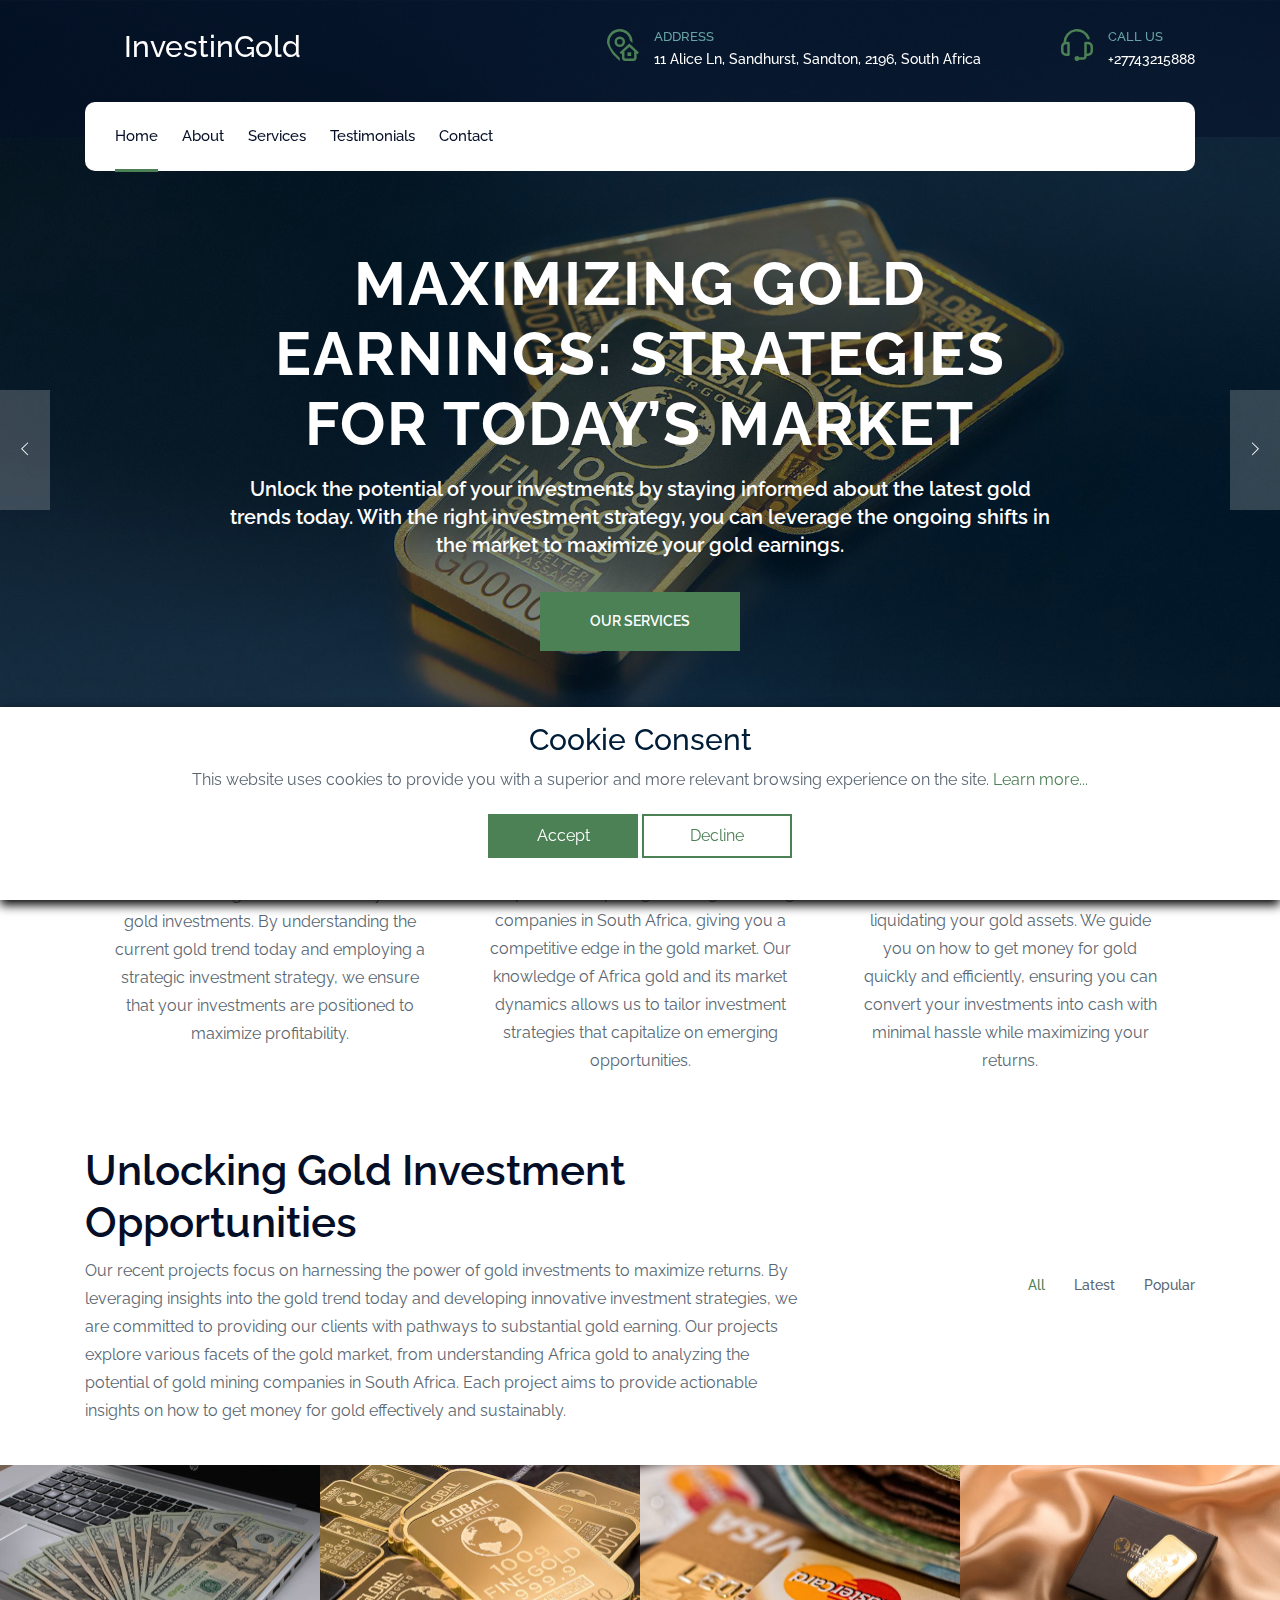
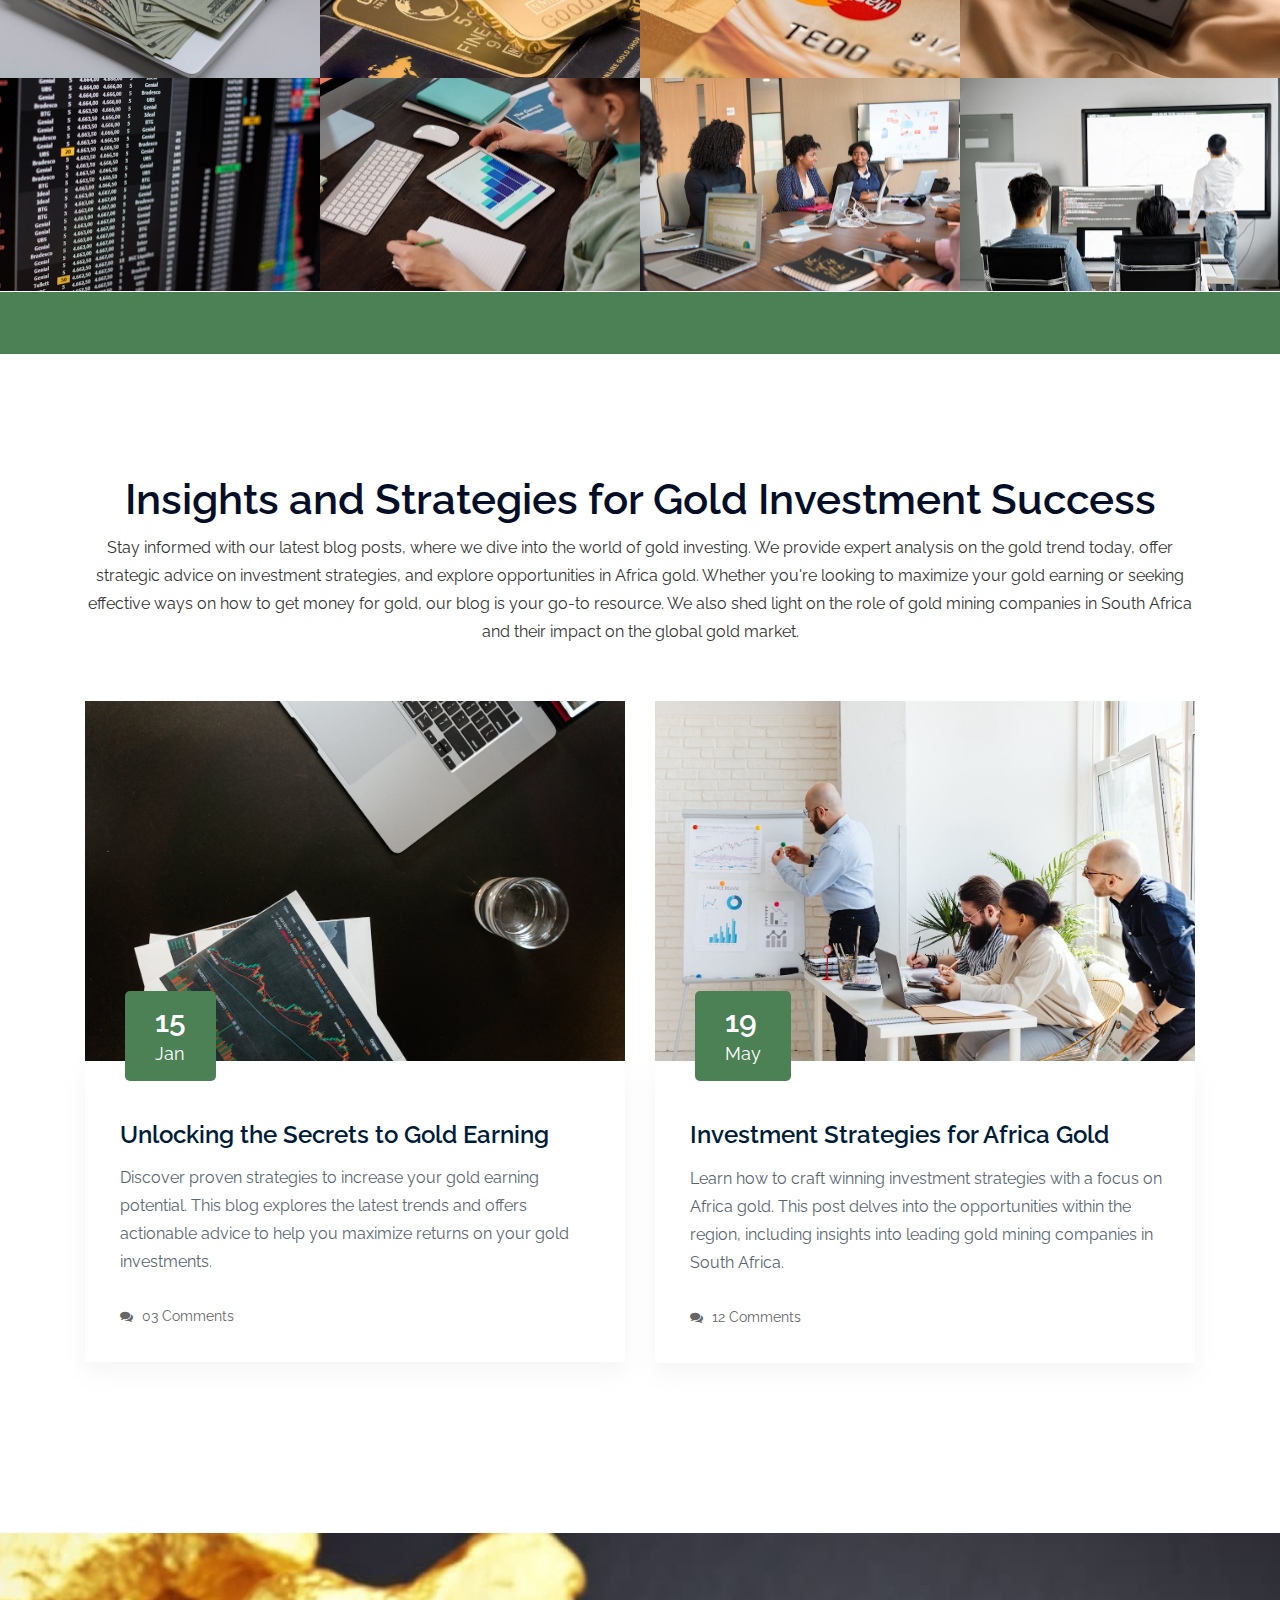
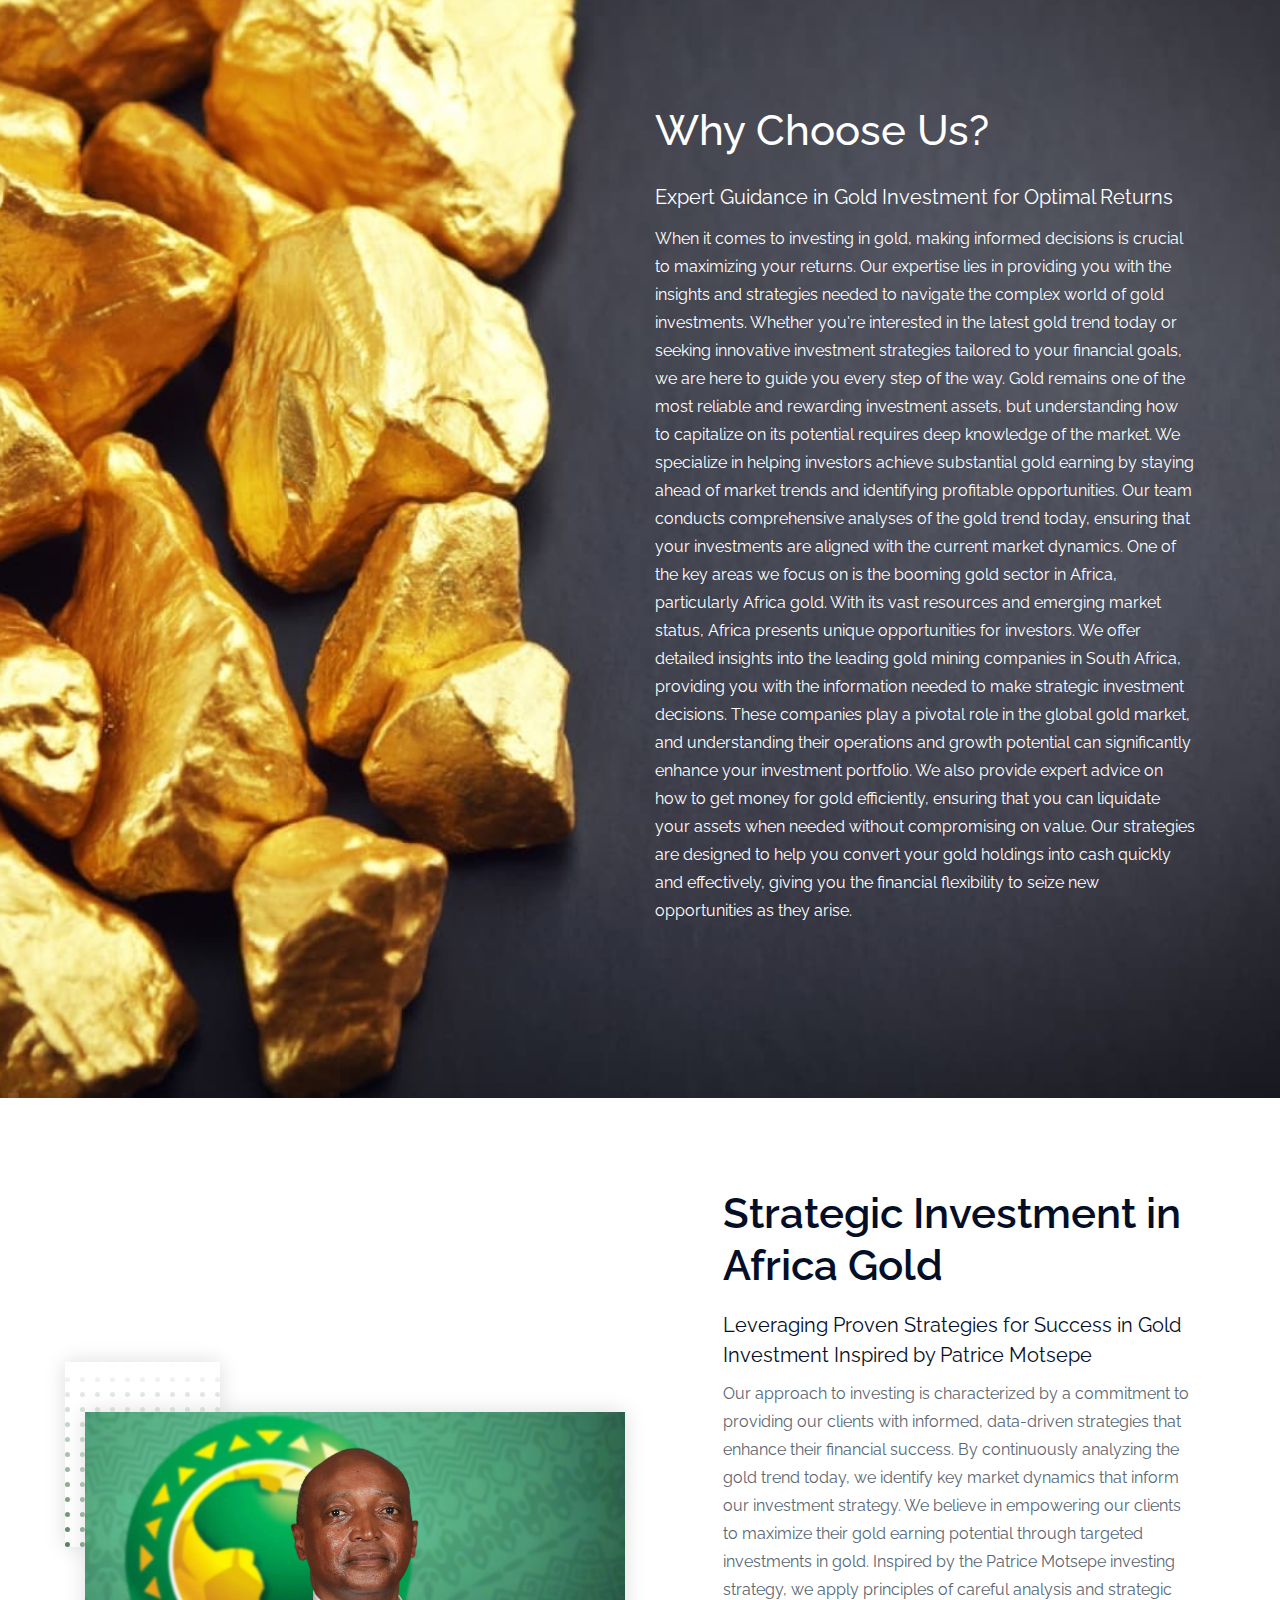
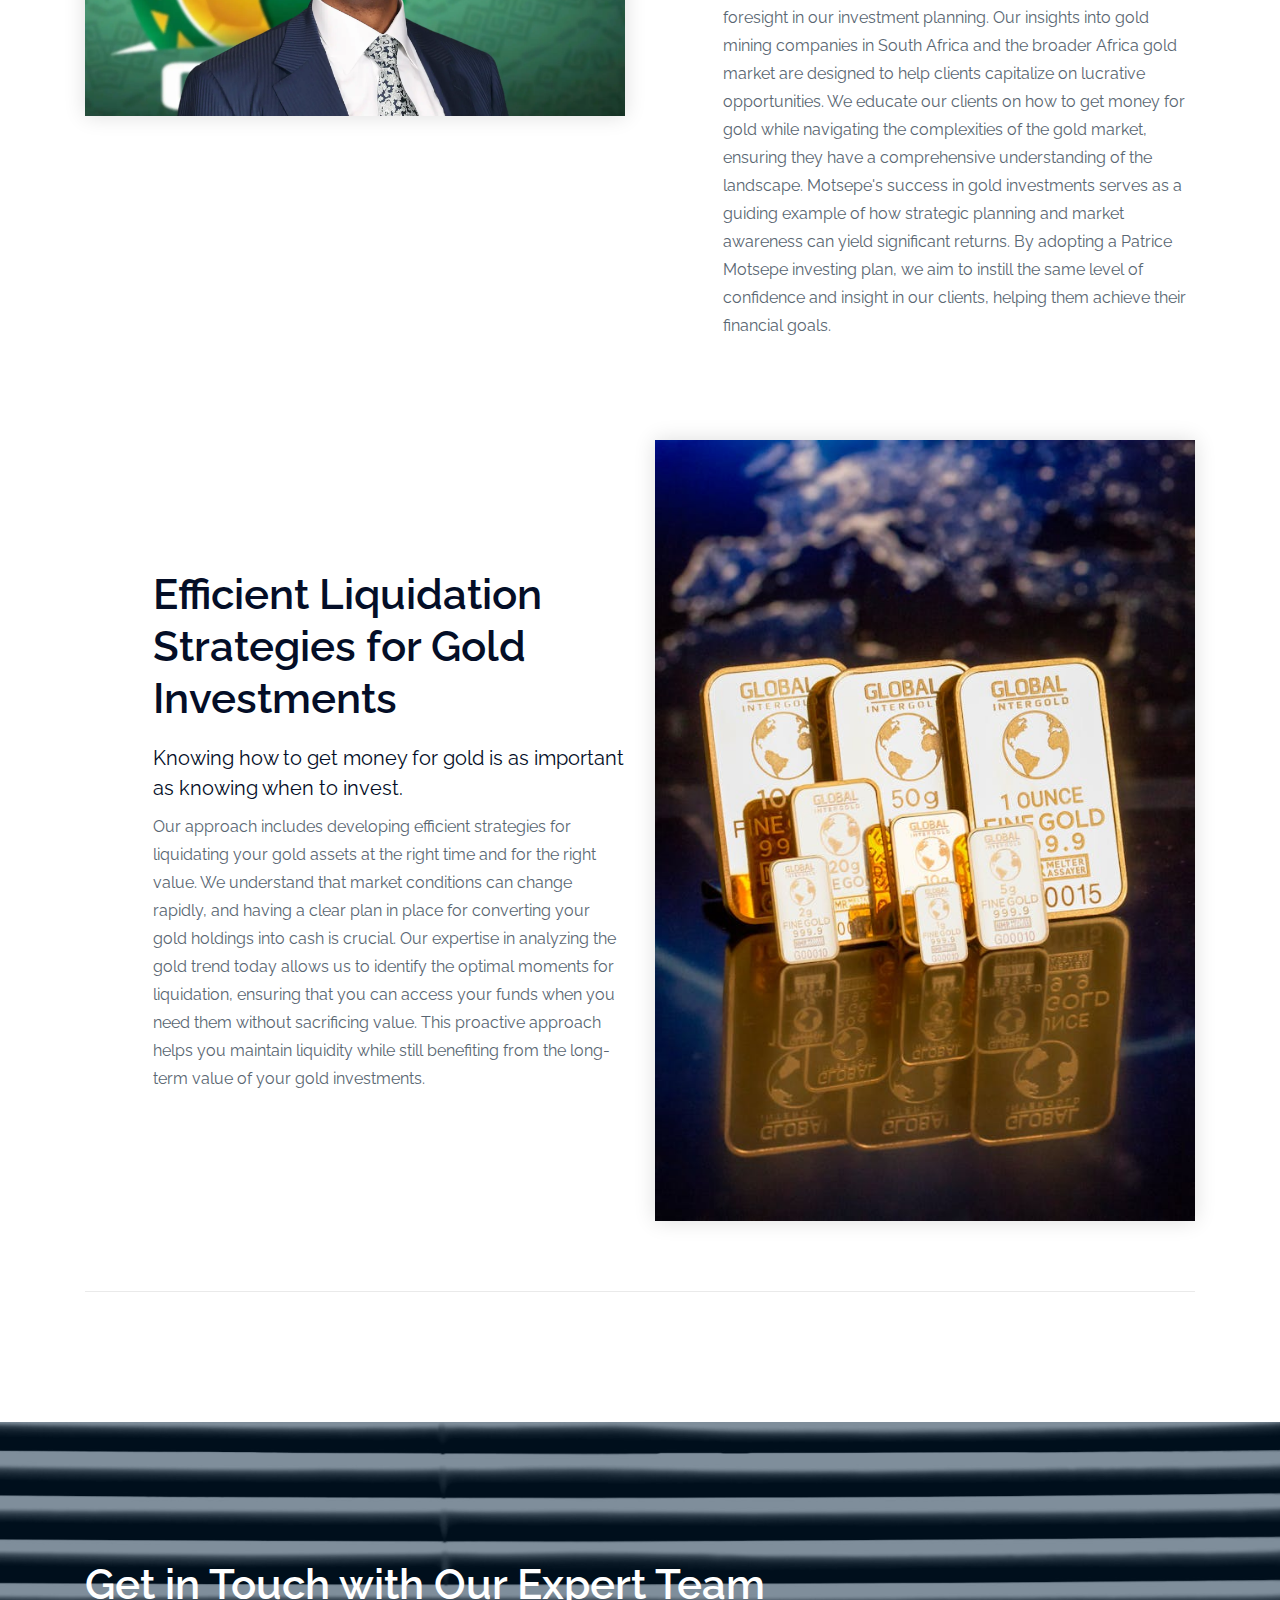
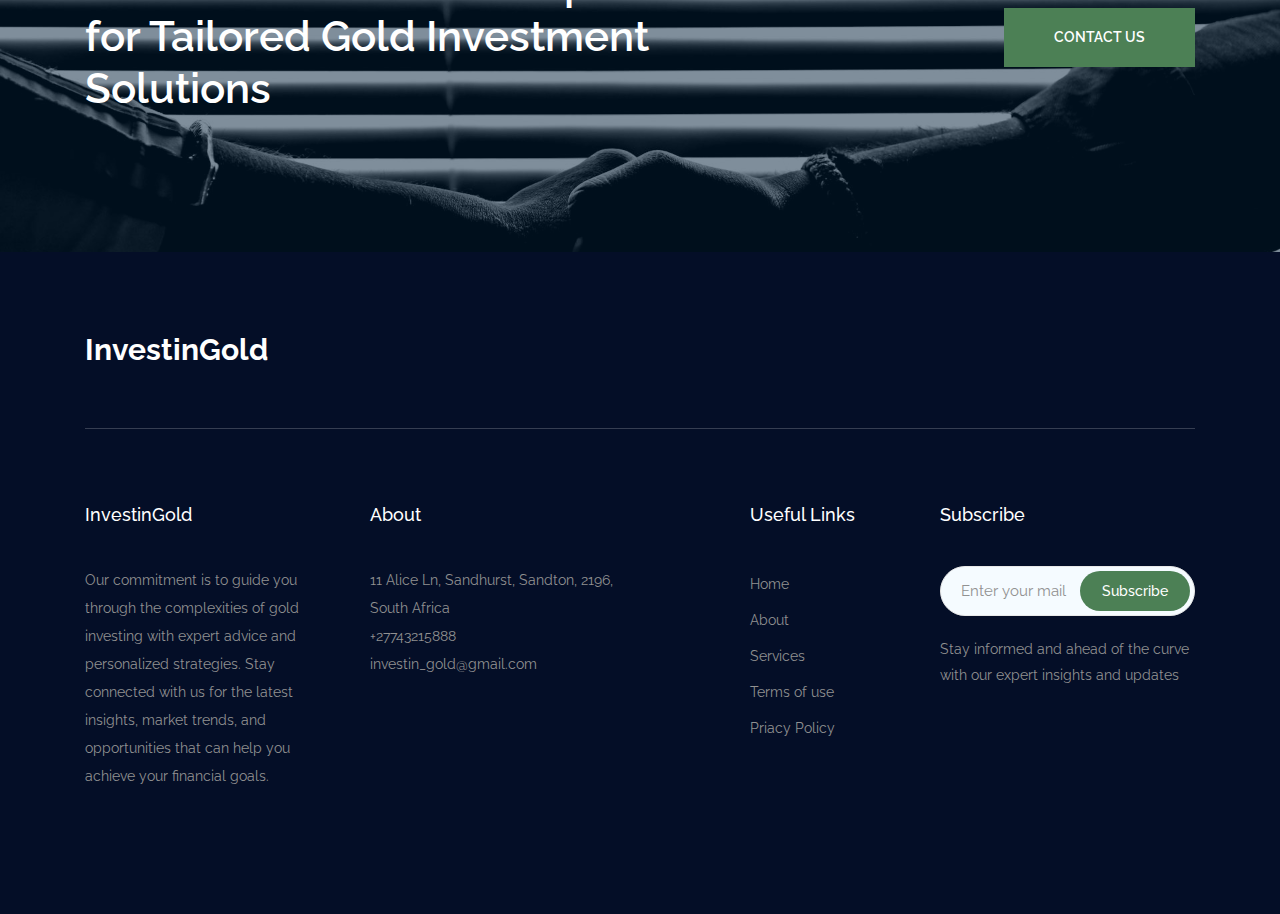
<file: index.html>
<!DOCTYPE html>
<html class="no-js" lang="zxx">
    <head>
        <meta charset="utf-8" />
        <meta http-equiv="x-ua-compatible" content="ie=edge" />
        <title>InvestinGold</title>
        <meta name="description" content="" />
        <meta name="viewport" content="width=device-width, initial-scale=1" />

        <!-- <link rel="manifest" href="site.webmanifest"> -->
        <link rel="shortcut icon" type="image/x-icon" href="img/favicon.png" />
        <!-- Place favicon.ico in the root directory -->

        <!-- CSS here -->
        <link rel="stylesheet" href="css/bootstrap.min.css" />
        <link rel="stylesheet" href="css/owl.carousel.min.css" />
        <link rel="stylesheet" href="css/magnific-popup.css" />
        <link rel="stylesheet" href="css/font-awesome.min.css" />
        <link rel="stylesheet" href="css/themify-icons.css" />
        <link rel="stylesheet" href="css/gijgo.css" />
        <link rel="stylesheet" href="css/nice-select.css" />
        <link rel="stylesheet" href="css/flaticon.css" />
        <link rel="stylesheet" href="css/slicknav.css" />

        <link rel="stylesheet" href="css/style.css" />
        <!-- <link rel="stylesheet" href="css/responsive.css"> -->
    </head>

    <body>
        <!-- header-start -->
        <header>
            <div class="header-area">
                <div class="address_bar d-none d-lg-block">
                    <div class="container">
                        <div
                            class="row justify-content-between align-items-center"
                        >
                            <div class="col-xl-3 col-lg-3">
                                <div class="logo">
                                    <a href="index.html">
                                        <h2 class="text-white">InvestinGold</h2>
                                    </a>
                                </div>
                            </div>
                            <div class="col-lg-9">
                                <div
                                    class="address_menu d-flex justify-content-end"
                                >
                                    <div class="single_address d-flex">
                                        <div class="icon">
                                            <img
                                                src="img/icon/header-address.svg"
                                                alt=""
                                            />
                                        </div>
                                        <div class="address_info">
                                            <h3>Address</h3>
                                            <p>
                                                11 Alice Ln, Sandhurst, Sandton,
                                                2196, South Africa
                                            </p>
                                        </div>
                                    </div>
                                    <div class="single_address d-flex">
                                        <div class="icon">
                                            <img
                                                src="img/icon/headset.svg"
                                                alt=""
                                            />
                                        </div>
                                        <div class="address_info">
                                            <h3>Call Us</h3>
                                            <p>+27743215888</p>
                                        </div>
                                    </div>
                                </div>
                            </div>
                        </div>
                    </div>
                </div>
                <div id="sticky-header" class="main-header-area">
                    <div class="container">
                        <div class="white_bg_bar">
                            <div class="row align-items-center">
                                <div class="col-12 d-lg-none">
                                    <div class="logo">
                                        <a href="index.html">
                                            <h2>InvestinGold</h2>
                                        </a>
                                    </div>
                                </div>
                                <div class="col-xl-8 col-lg-8">
                                    <div class="main-menu d-none d-lg-block">
                                        <nav>
                                            <ul id="navigation">
                                                <li>
                                                    <a
                                                        class="active"
                                                        href="index.html"
                                                        >home</a
                                                    >
                                                </li>
                                                <li>
                                                    <a href="about.html"
                                                        >About</a
                                                    >
                                                </li>
                                                <li>
                                                    <a href="services.html"
                                                        >Services</a
                                                    >
                                                </li>
                                                <li>
                                                    <a href="testimonials.html"
                                                        >Testimonials</a
                                                    >
                                                </li>
                                                <li>
                                                    <a href="contact.html"
                                                        >Contact</a
                                                    >
                                                </li>
                                            </ul>
                                        </nav>
                                    </div>
                                </div>
                                <div class="col-12">
                                    <div
                                        class="mobile_menu d-block d-lg-none"
                                    ></div>
                                </div>
                            </div>
                        </div>
                    </div>
                </div>
            </div>
        </header>
        <!-- header-end -->

        <!-- slider_area_start -->
        <div class="slider_area">
            <div class="slider_active owl-carousel">
                <div
                    class="single_slider d-flex align-items-center slider_bg_1 overlay"
                >
                    <div class="container">
                        <div
                            class="row align-items-center justify-content-center"
                        >
                            <div class="col-xl-9 col-md-9 col-md-12">
                                <div class="slider_text text-center">
                                    <h3>
                                        Maximizing Gold Earnings: Strategies for
                                        Today’s Market
                                    </h3>
                                    <p>
                                        Unlock the potential of your investments
                                        by staying informed about the latest
                                        gold trends today. With the right
                                        investment strategy, you can leverage
                                        the ongoing shifts in the market to
                                        maximize your gold earnings.
                                    </p>
                                    <a href="services.html" class="boxed-btn3"
                                        >Our Services</a
                                    >
                                </div>
                            </div>
                        </div>
                    </div>
                </div>
                <div
                    class="single_slider d-flex align-items-center slider_bg_2 overlay"
                >
                    <div class="container">
                        <div
                            class="row align-items-center justify-content-center"
                        >
                            <div class="col-xl-9 col-md-9 col-md-12">
                                <div class="slider_text text-center">
                                    <h3>
                                        Investing in Africa's Gold: Trends and
                                        Opportunities
                                    </h3>
                                    <p>
                                        Africa’s gold market presents
                                        significant opportunities for investors
                                        aiming to capitalize on current gold
                                        trends today. With a focus on the
                                        dynamic gold mining companies in South
                                        Africa, this investment strategy
                                        highlights the importance of
                                        understanding regional markets and how
                                        to get money for gold effectively.
                                    </p>
                                    <a href="services.html" class="boxed-btn3"
                                        >Our Services</a
                                    >
                                </div>
                            </div>
                        </div>
                    </div>
                </div>
            </div>
        </div>
        <!-- slider_area_end -->

        <!-- features_area_start -->
        <div class="features_area">
            <div class="container">
                <div class="row no-gutters">
                    <div class="col-lg-4 col-md-4">
                        <div class="single_feature text-center">
                            <h3>Maximized Gold Earning</h3>
                            <p>
                                Our approach focuses on helping you achieve the
                                highest returns from your gold investments. By
                                understanding the current gold trend today and
                                employing a strategic investment strategy, we
                                ensure that your investments are positioned to
                                maximize profitability.
                            </p>
                        </div>
                    </div>
                    <div class="col-lg-4 col-md-4">
                        <div class="single_feature text-center">
                            <h3>Strategic Insights into Africa Gold</h3>
                            <p>
                                We provide deep insights into gold mining
                                companies in South Africa, giving you a
                                competitive edge in the gold market. Our
                                knowledge of Africa gold and its market dynamics
                                allows us to tailor investment strategies that
                                capitalize on emerging opportunities.
                            </p>
                        </div>
                    </div>
                    <div class="col-lg-4 col-md-4">
                        <div class="single_feature text-center">
                            <h3>Effective Ways to Get Money for Gold</h3>
                            <p>
                                Learn the most effective methods for liquidating
                                your gold assets. We guide you on how to get
                                money for gold quickly and efficiently, ensuring
                                you can convert your investments into cash with
                                minimal hassle while maximizing your returns.
                            </p>
                        </div>
                    </div>
                </div>
            </div>
        </div>
        <!-- features_area_end -->

        <!-- gallery_area-START -->
        <div class="gallery_area">
            <div class="container">
                <div class="gallery_nav">
                    <div class="row align-items-center">
                        <div class="col-lg-8 col-md-6">
                            <h3 class="gallery_title">
                                Unlocking Gold Investment Opportunities
                            </h3>
                            <p>
                                Our recent projects focus on harnessing the
                                power of gold investments to maximize returns.
                                By leveraging insights into the gold trend today
                                and developing innovative investment strategies,
                                we are committed to providing our clients with
                                pathways to substantial gold earning. Our
                                projects explore various facets of the gold
                                market, from understanding Africa gold to
                                analyzing the potential of gold mining companies
                                in South Africa. Each project aims to provide
                                actionable insights on how to get money for gold
                                effectively and sustainably.
                            </p>
                        </div>
                        <div class="col-lg-4 col-md-6">
                            <div class="portfolio-menu">
                                <button class="active" data-filter="*">
                                    All
                                </button>
                                <button data-filter=".cat1">Latest</button>
                                <button data-filter=".cat2">Popular</button>
                            </div>
                        </div>
                    </div>
                </div>
            </div>
            <div class="container-fluid p-0">
                <div class="row grid no-gutters">
                    <div class="col-xl-3 col-lg-3 col-md-6 grid-item cat3 cat3">
                        <div class="single_gallery">
                            <div class="thumb">
                                <img src="img/gallery/1.jpg" alt="" />
                            </div>
                            <div class="gallery_hover">
                                <div
                                    class="hover_inner d-flex align-items-center justify-content-between"
                                >
                                    <h3>Strategic Gold Earning Approaches</h3>
                                </div>
                            </div>
                        </div>
                    </div>
                    <div class="col-xl-3 col-lg-3 col-md-6 grid-item cat3">
                        <div class="single_gallery">
                            <div class="thumb">
                                <img src="img/gallery/2.jpg" alt="" />
                            </div>
                            <div class="gallery_hover">
                                <div
                                    class="hover_inner d-flex align-items-center justify-content-between"
                                >
                                    <h3>
                                        Analyzing Gold Trend Today for
                                        Investment Success
                                    </h3>
                                </div>
                            </div>
                        </div>
                    </div>
                    <div class="col-xl-3 col-lg-3 col-md-6 grid-item cat2">
                        <div class="single_gallery">
                            <div class="thumb">
                                <img src="img/gallery/3.jpg" alt="" />
                            </div>
                            <div class="gallery_hover">
                                <div
                                    class="hover_inner d-flex align-items-center justify-content-between"
                                >
                                    <h3>
                                        Crafting High-Impact Investment
                                        Strategies
                                    </h3>
                                </div>
                            </div>
                        </div>
                    </div>
                    <div class="col-xl-3 col-lg-3 col-md-6 grid-item cat1 cat3">
                        <div class="single_gallery">
                            <div class="thumb">
                                <img src="img/gallery/4.jpg" alt="" />
                            </div>
                            <div class="gallery_hover">
                                <div
                                    class="hover_inner d-flex align-items-center justify-content-between"
                                >
                                    <h3>
                                        Exploring Africa Gold Investment
                                        Opportunities
                                    </h3>
                                </div>
                            </div>
                        </div>
                    </div>
                    <div
                        class="col-xl-3 col-lg-3 col-md-6 grid-item cat2 cat3 cat4"
                    >
                        <div class="single_gallery">
                            <div class="thumb">
                                <img src="img/gallery/5.jpg" alt="" />
                            </div>
                            <div class="gallery_hover">
                                <div
                                    class="hover_inner d-flex align-items-center justify-content-between"
                                >
                                    <h3>
                                        Maximizing Returns from Gold Mining
                                        Companies in South Africa
                                    </h3>
                                </div>
                            </div>
                        </div>
                    </div>
                    <div class="col-xl-3 col-lg-3 col-md-6 grid-item cat1 cat2">
                        <div class="single_gallery">
                            <div class="thumb">
                                <img src="img/gallery/6.jpg" alt="" />
                            </div>
                            <div class="gallery_hover">
                                <div
                                    class="hover_inner d-flex align-items-center justify-content-between"
                                >
                                    <h3>
                                        Efficient Methods on How to Get Money
                                        for Gold
                                    </h3>
                                </div>
                            </div>
                        </div>
                    </div>
                    <div class="col-xl-3 col-lg-3 col-md-6 grid-item cat4 cat1">
                        <div class="single_gallery">
                            <div class="thumb">
                                <img src="img/gallery/7.jpg" alt="" />
                            </div>
                            <div class="gallery_hover">
                                <div
                                    class="hover_inner d-flex align-items-center justify-content-between"
                                >
                                    <h3>
                                        Africa Gold: A Strategic Investment
                                        Perspective
                                    </h3>
                                </div>
                            </div>
                        </div>
                    </div>
                    <div
                        class="col-xl-3 col-lg-3 col-md-6 grid-item cat1 cat2 cat3 cat4"
                    >
                        <div class="single_gallery">
                            <div class="thumb">
                                <img src="img/gallery/8.jpg" alt="" />
                            </div>
                            <div class="gallery_hover">
                                <div
                                    class="hover_inner d-flex align-items-center justify-content-between"
                                >
                                    <h3>
                                        Evaluating the Growth Potential of Gold
                                        Mining Companies
                                    </h3>
                                </div>
                            </div>
                        </div>
                    </div>
                </div>
            </div>
        </div>
        <!-- gallery_area-END -->

        <!-- more_pro_btn_start  -->
        <a class="more_pro_btn"></a>
        <!-- more_pro_btn_end  -->

        <!--================Blog Area =================-->
        <section class="blog_area section-padding">
            <div class="container">
                <div class="row">
                    <div class="col-xl-12">
                        <div class="section_title text-center mb-55">
                            <h3>
                                Insights and Strategies for Gold Investment
                                Success
                            </h3>
                            <p style="color: #333">
                                Stay informed with our latest blog posts, where
                                we dive into the world of gold investing. We
                                provide expert analysis on the gold trend today,
                                offer strategic advice on investment strategies,
                                and explore opportunities in Africa gold.
                                Whether you're looking to maximize your gold
                                earning or seeking effective ways on how to get
                                money for gold, our blog is your go-to resource.
                                We also shed light on the role of gold mining
                                companies in South Africa and their impact on
                                the global gold market.
                            </p>
                        </div>
                    </div>
                </div>
                <div class="row">
                    <article class="blog_item col-md-6">
                        <div class="blog_item_img">
                            <img
                                class="card-img rounded-0"
                                src="img/blog/single_blog_1.jpg"
                                alt=""
                            />
                            <a href="#" class="blog_item_date">
                                <h3>15</h3>
                                <p>Jan</p>
                            </a>
                        </div>

                        <div class="blog_details">
                            <a class="d-inline-block">
                                <h2>Unlocking the Secrets to Gold Earning</h2>
                            </a>
                            <p>
                                Discover proven strategies to increase your gold
                                earning potential. This blog explores the latest
                                trends and offers actionable advice to help you
                                maximize returns on your gold investments.
                            </p>
                            <ul class="blog-info-link">
                                <li>
                                    <a href="#"
                                        ><i class="fa fa-comments"></i> 03
                                        Comments</a
                                    >
                                </li>
                            </ul>
                        </div>
                    </article>

                    <article class="blog_item col-md-6">
                        <div class="blog_item_img">
                            <img
                                class="card-img rounded-0"
                                src="img/blog/single_blog_2.jpg"
                                alt=""
                            />
                            <a href="#" class="blog_item_date">
                                <h3>19</h3>
                                <p>May</p>
                            </a>
                        </div>

                        <div class="blog_details">
                            <a class="d-inline-block">
                                <h2>Investment Strategies for Africa Gold</h2>
                            </a>
                            <p>
                                Learn how to craft winning investment strategies
                                with a focus on Africa gold. This post delves
                                into the opportunities within the region,
                                including insights into leading gold mining
                                companies in South Africa.
                            </p>
                            <ul class="blog-info-link">
                                <li>
                                    <a href="#"
                                        ><i class="fa fa-comments"></i> 12
                                        Comments</a
                                    >
                                </li>
                            </ul>
                        </div>
                    </article>
                </div>
            </div>
        </section>
        <!--================Blog Area =================-->

        <!-- chose_us_area start -->
        <div class="chose_us_area chose_bg_1">
            <div class="container">
                <div class="row justify-content-end">
                    <div class="col-lg-6 col-md-8">
                        <div class="chose_info">
                            <h3 class="text-white">Why Choose Us?</h3>
                            <p class="lasrge_text text-white">
                                Expert Guidance in Gold Investment for Optimal
                                Returns
                            </p>
                            <p class="text-white">
                                When it comes to investing in gold, making
                                informed decisions is crucial to maximizing your
                                returns. Our expertise lies in providing you
                                with the insights and strategies needed to
                                navigate the complex world of gold investments.
                                Whether you're interested in the latest gold
                                trend today or seeking innovative investment
                                strategies tailored to your financial goals, we
                                are here to guide you every step of the way.
                                Gold remains one of the most reliable and
                                rewarding investment assets, but understanding
                                how to capitalize on its potential requires deep
                                knowledge of the market. We specialize in
                                helping investors achieve substantial gold
                                earning by staying ahead of market trends and
                                identifying profitable opportunities. Our team
                                conducts comprehensive analyses of the gold
                                trend today, ensuring that your investments are
                                aligned with the current market dynamics. One of
                                the key areas we focus on is the booming gold
                                sector in Africa, particularly Africa gold. With
                                its vast resources and emerging market status,
                                Africa presents unique opportunities for
                                investors. We offer detailed insights into the
                                leading gold mining companies in South Africa,
                                providing you with the information needed to
                                make strategic investment decisions. These
                                companies play a pivotal role in the global gold
                                market, and understanding their operations and
                                growth potential can significantly enhance your
                                investment portfolio. We also provide expert
                                advice on how to get money for gold efficiently,
                                ensuring that you can liquidate your assets when
                                needed without compromising on value. Our
                                strategies are designed to help you convert your
                                gold holdings into cash quickly and effectively,
                                giving you the financial flexibility to seize
                                new opportunities as they arise.
                            </p>
                        </div>
                    </div>
                </div>
            </div>
        </div>

        <!-- about_area_start  -->
        <div class="about_area">
            <div class="container">
                <div class="border_1px">
                    <div class="row align-items-center">
                        <div class="col-xl-6 col-md-6">
                            <div class="about_thumb">
                                <img src="img/about/approach1.jpg" alt="" />
                                <div class="pattern_img d-none d-lg-block">
                                    <img src="img/pattern/pattern.svg" alt="" />
                                </div>
                            </div>
                        </div>
                        <div class="col-xl-6 col-md-6">
                            <div class="about_info">
                                <h3>Strategic Investment in Africa Gold</h3>
                                <p class="first_para">
                                    Leveraging Proven Strategies for Success in
                                    Gold Investment Inspired by Patrice Motsepe
                                </p>
                                <p>
                                    Our approach to investing is characterized
                                    by a commitment to providing our clients
                                    with informed, data-driven strategies that
                                    enhance their financial success. By
                                    continuously analyzing the gold trend today,
                                    we identify key market dynamics that inform
                                    our investment strategy. We believe in
                                    empowering our clients to maximize their
                                    gold earning potential through targeted
                                    investments in gold. Inspired by the Patrice
                                    Motsepe investing strategy, we apply
                                    principles of careful analysis and strategic
                                    foresight in our investment planning. Our
                                    insights into gold mining companies in South
                                    Africa and the broader Africa gold market
                                    are designed to help clients capitalize on
                                    lucrative opportunities. We educate our
                                    clients on how to get money for gold while
                                    navigating the complexities of the gold
                                    market, ensuring they have a comprehensive
                                    understanding of the landscape. Motsepe's
                                    success in gold investments serves as a
                                    guiding example of how strategic planning
                                    and market awareness can yield significant
                                    returns. By adopting a Patrice Motsepe
                                    investing plan, we aim to instill the same
                                    level of confidence and insight in our
                                    clients, helping them achieve their
                                    financial goals.
                                </p>
                            </div>
                        </div>
                    </div>
                    <div
                        class="row align-items-center"
                        style="flex-direction: row-reverse; margin-top: 70px"
                    >
                        <div class="col-xl-6 col-md-6">
                            <div class="about_thumb">
                                <img src="img/about/approach2.jpg" alt="" />
                            </div>
                        </div>
                        <div class="col-xl-6 col-md-6">
                            <div class="about_info">
                                <h3>
                                    Efficient Liquidation Strategies for Gold
                                    Investments
                                </h3>
                                <p class="first_para">
                                    Knowing how to get money for gold is as
                                    important as knowing when to invest.
                                </p>
                                <p>
                                    Our approach includes developing efficient
                                    strategies for liquidating your gold assets
                                    at the right time and for the right value.
                                    We understand that market conditions can
                                    change rapidly, and having a clear plan in
                                    place for converting your gold holdings into
                                    cash is crucial. Our expertise in analyzing
                                    the gold trend today allows us to identify
                                    the optimal moments for liquidation,
                                    ensuring that you can access your funds when
                                    you need them without sacrificing value.
                                    This proactive approach helps you maintain
                                    liquidity while still benefiting from the
                                    long-term value of your gold investments.
                                </p>
                            </div>
                        </div>
                    </div>
                </div>
            </div>
        </div>
        <!-- about_area_end  -->

        <div class="contact_us overlay">
            <div class="container">
                <div class="row align-items-center">
                    <div class="col-lg-8 col-md-7">
                        <div class="contact_text">
                            <h3>
                                Get in Touch with Our Expert Team for Tailored
                                Gold Investment Solutions
                            </h3>
                        </div>
                    </div>
                    <div class="col-lg-4 col-md-5">
                        <div class="contact_btn">
                            <a class="boxed-btn3" href="contact.html"
                                >Contact Us</a
                            >
                        </div>
                    </div>
                </div>
            </div>
        </div>
        <!-- contact_us_end -->

        <!-- footer_start  -->
        <footer class="footer">
            <div class="download_brochure">
                <div class="container">
                    <div class="bordered_1px">
                        <div class="row">
                            <div class="col-lg-6 col-md-6">
                                <div class="footer_logo">
                                    <a href="index.html">
                                        <h2
                                            class="text-white"
                                            style="
                                                font-weight: bold;
                                                margin-bottom: 0px;
                                            "
                                        >
                                            InvestinGold
                                        </h2>
                                    </a>
                                </div>
                            </div>
                        </div>
                    </div>
                </div>
            </div>
            <div class="footer_top">
                <div class="container">
                    <div class="row">
                        <div class="col-xl-3 col-md-6 col-lg-2">
                            <div class="footer_widget">
                                <h3 class="footer_title">InvestinGold</h3>
                                <p>
                                    Our commitment is to guide you through the
                                    complexities of gold investing with expert
                                    advice and personalized strategies. Stay
                                    connected with us for the latest insights,
                                    market trends, and opportunities that can
                                    help you achieve your financial goals.
                                </p>
                            </div>
                        </div>
                        <div class="col-xl-3 col-md-6 col-lg-3">
                            <div class="footer_widget">
                                <h3 class="footer_title">About</h3>
                                <p>
                                    11 Alice Ln, Sandhurst, Sandton, 2196, South
                                    Africa<br />
                                    <a href="#">+27743215888</a> <br />
                                    <a href="#">investin_gold@gmail.com</a>
                                </p>
                                <p></p>
                            </div>
                        </div>
                        <div
                            class="col-xl-2 col-md-6 col-lg-2 offset-xl-1 offset-lg-1"
                        >
                            <div class="footer_widget">
                                <h3 class="footer_title">Useful Links</h3>
                                <ul>
                                    <li><a href="index.html">Home</a></li>
                                    <li><a href="about.html">About</a></li>
                                    <li>
                                        <a href="services.html">Services</a>
                                    </li>
                                    <li>
                                        <a href="terms-of-use.html"
                                            >Terms of use</a
                                        >
                                    </li>
                                    <li>
                                        <a href="privacy-policy.html"
                                            >Priacy Policy</a
                                        >
                                    </li>
                                </ul>
                            </div>
                        </div>
                        <div class="col-xl-3 col-md-6 col-lg-4">
                            <div class="footer_widget">
                                <h3 class="footer_title">Subscribe</h3>
                                <form action="#" class="newsletter_form">
                                    <input
                                        type="text"
                                        placeholder="Enter your mail"
                                        id="email"
                                    />
                                    <button
                                        type="submit"
                                        id="submit"
                                        onclick="sendForm()"
                                    >
                                        Subscribe
                                    </button>
                                </form>
                                <div
                                    id="result"
                                    style="color: red; font-size: 12px"
                                ></div>
                                <p class="newsletter_text">
                                    Stay informed and ahead of the curve with
                                    our expert insights and updates
                                </p>
                            </div>
                        </div>
                    </div>
                </div>
            </div>
        </footer>
        <!-- footer_end  -->

        <!-- Cookie banner -->
        <div class="cookie-wrapper show">
            <div>
                <i class="bx bx-cookie"></i>
                <h2 style="text-align: center">Cookie Consent</h2>
            </div>

            <div class="data">
                <p>
                    This website uses cookies to provide you with a superior and
                    more relevant browsing experience on the site.
                    <a href="#">Learn more...</a>
                </p>
            </div>

            <div class="buttons">
                <button class="cookie-button" id="acceptBtn">Accept</button>
                <button class="cookie-button" id="declineBtn">Decline</button>
            </div>
        </div>
        <!-- End Cookie banner -->

        <!-- JS here -->
        <script src="js/vendor/modernizr-3.5.0.min.js"></script>
        <script src="js/vendor/jquery-1.12.4.min.js"></script>
        <script src="js/popper.min.js"></script>
        <script src="js/bootstrap.min.js"></script>
        <script src="js/owl.carousel.min.js"></script>
        <script src="js/isotope.pkgd.min.js"></script>
        <script src="js/ajax-form.js"></script>
        <script src="js/waypoints.min.js"></script>
        <script src="js/jquery.counterup.min.js"></script>
        <script src="js/imagesloaded.pkgd.min.js"></script>
        <script src="js/scrollIt.js"></script>
        <script src="js/jquery.scrollUp.min.js"></script>
        <script src="js/wow.min.js"></script>
        <script src="js/gijgo.min.js"></script>
        <script src="js/nice-select.min.js"></script>
        <script src="js/jquery.slicknav.min.js"></script>
        <script src="js/jquery.magnific-popup.min.js"></script>
        <script src="js/plugins.js"></script>

        <!--contact js-->
        <script src="js/contact.js"></script>
        <script src="js/jquery.ajaxchimp.min.js"></script>
        <script src="js/jquery.form.js"></script>
        <script src="js/jquery.validate.min.js"></script>
        <script src="js/mail-script.js"></script>

        <script src="js/main.js"></script>
        <script src="js/contact-form.js"></script>
        <script src="js/cookiebanner.js"></script>

        <!-- Modal -->
        <div
            class="modal fade custom_search_pop"
            id="exampleModalCenter"
            tabindex="-1"
            role="dialog"
            aria-labelledby="exampleModalCenterTitle"
            aria-hidden="true"
        >
            <div class="modal-dialog modal-dialog-centered" role="document">
                <div class="modal-content">
                    <div class="serch_form">
                        <input type="text" placeholder="search" />
                        <button type="submit">search</button>
                    </div>
                </div>
            </div>
        </div>
        <script>
            $('#datepicker').datepicker({
                iconsLibrary: 'fontawesome',
                icons: {
                    rightIcon: '<span class="fa fa-calendar-o"></span>',
                },
            });
            $('#datepicker2').datepicker({
                iconsLibrary: 'fontawesome',
                icons: {
                    rightIcon: '<span class="fa fa-calendar-o"></span>',
                },
            });
        </script>
    </body>
</html>
</file>
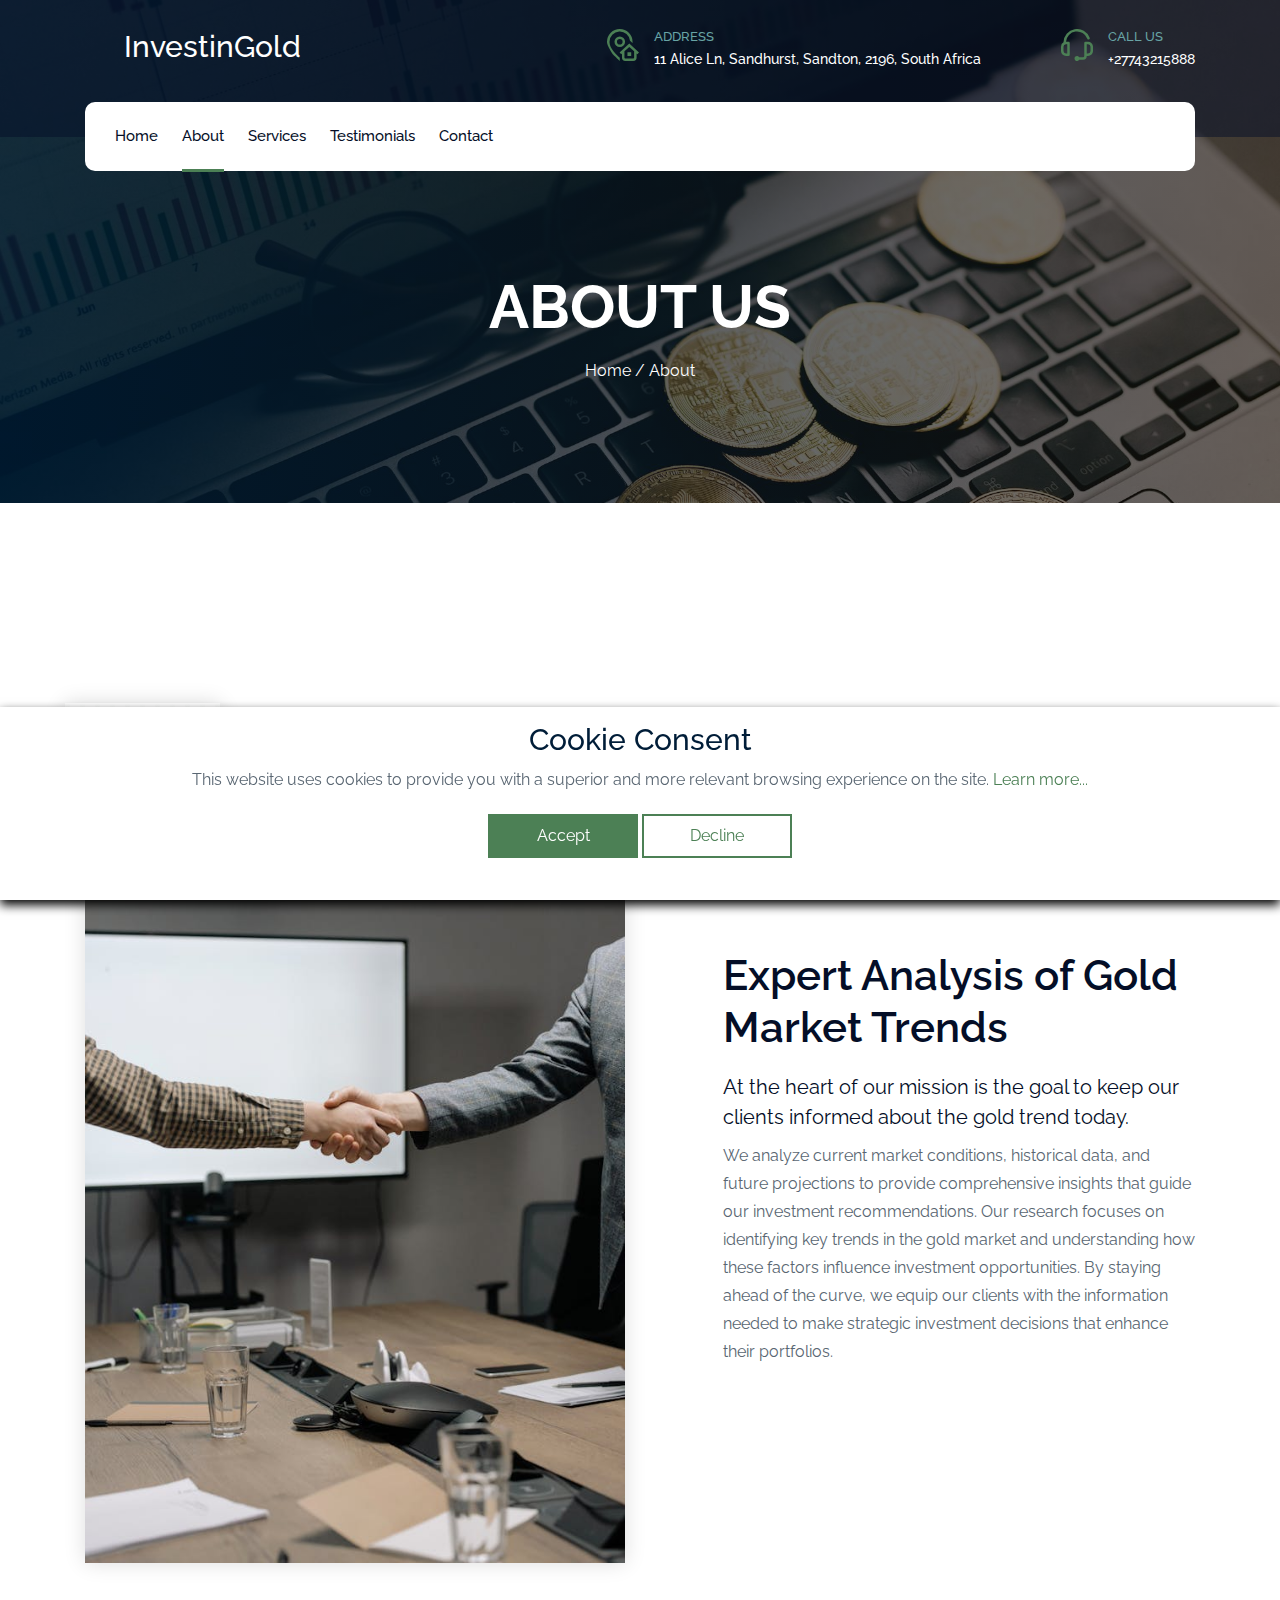
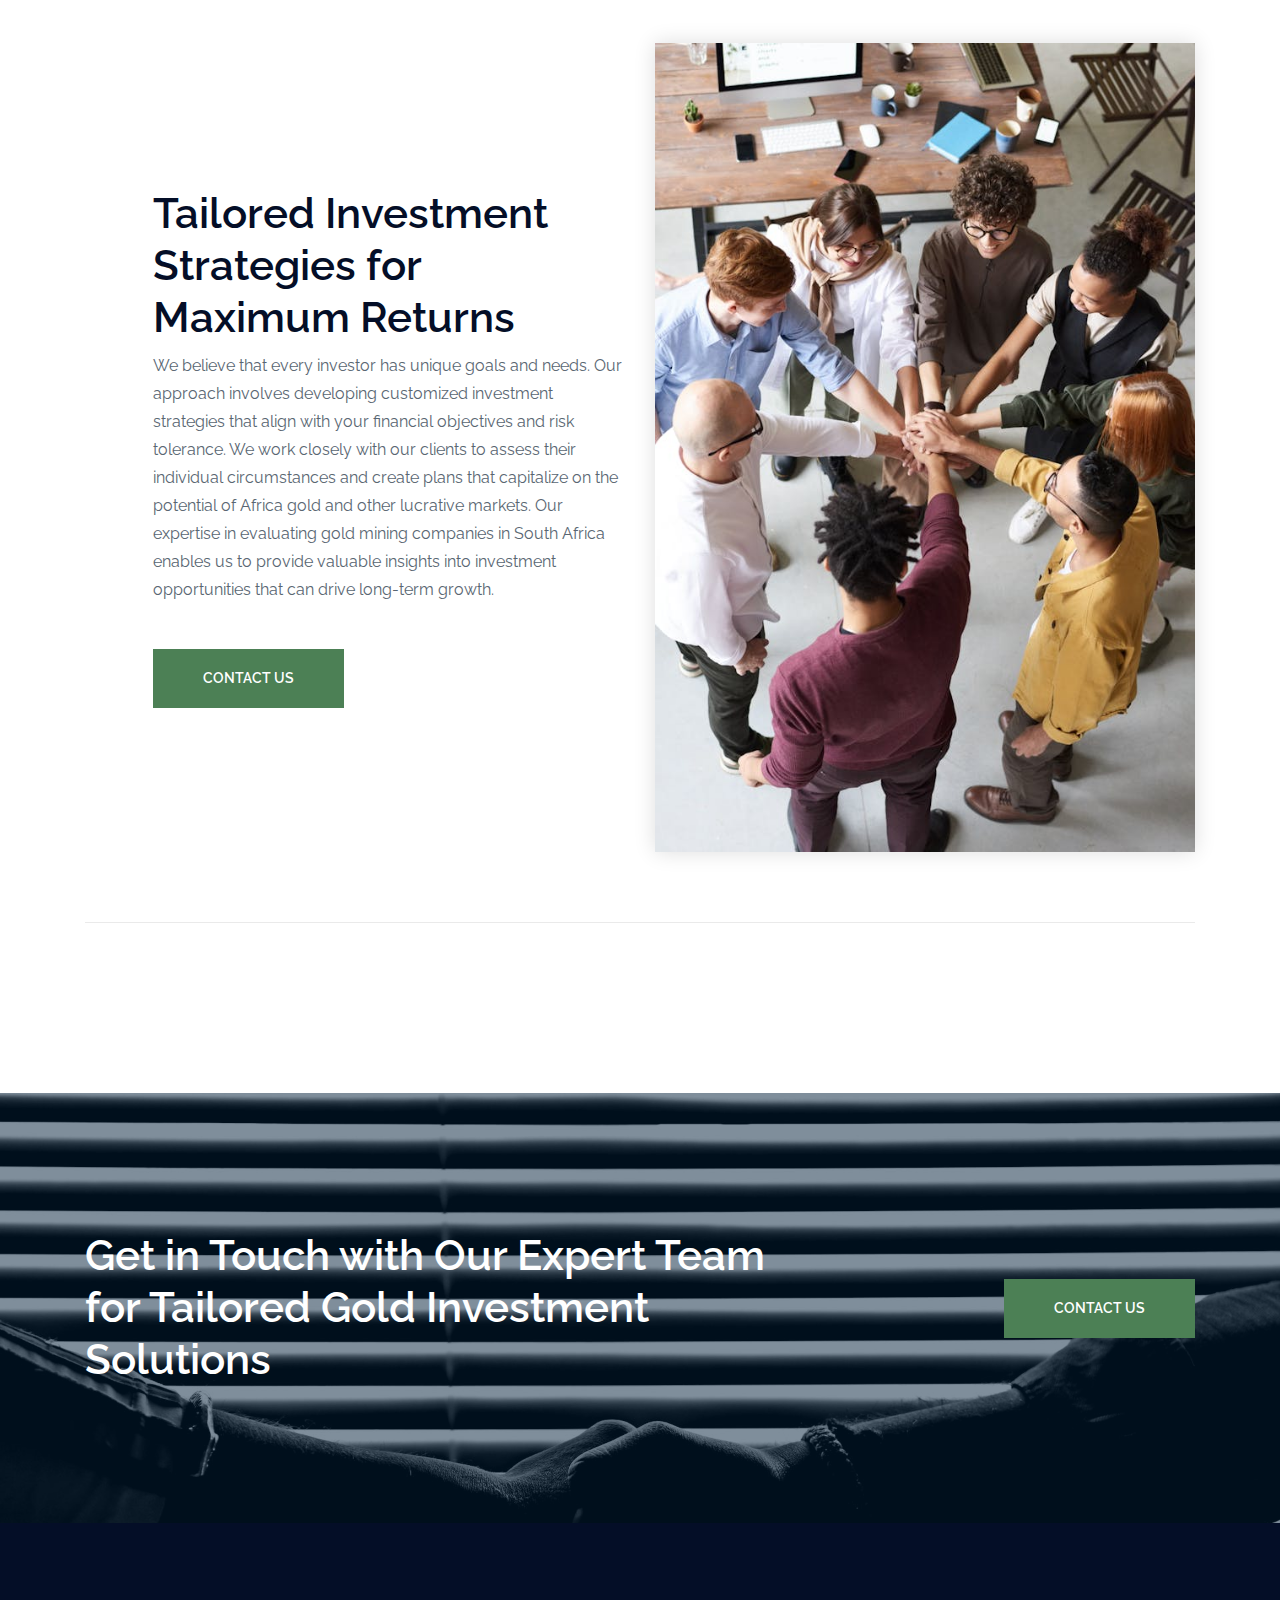
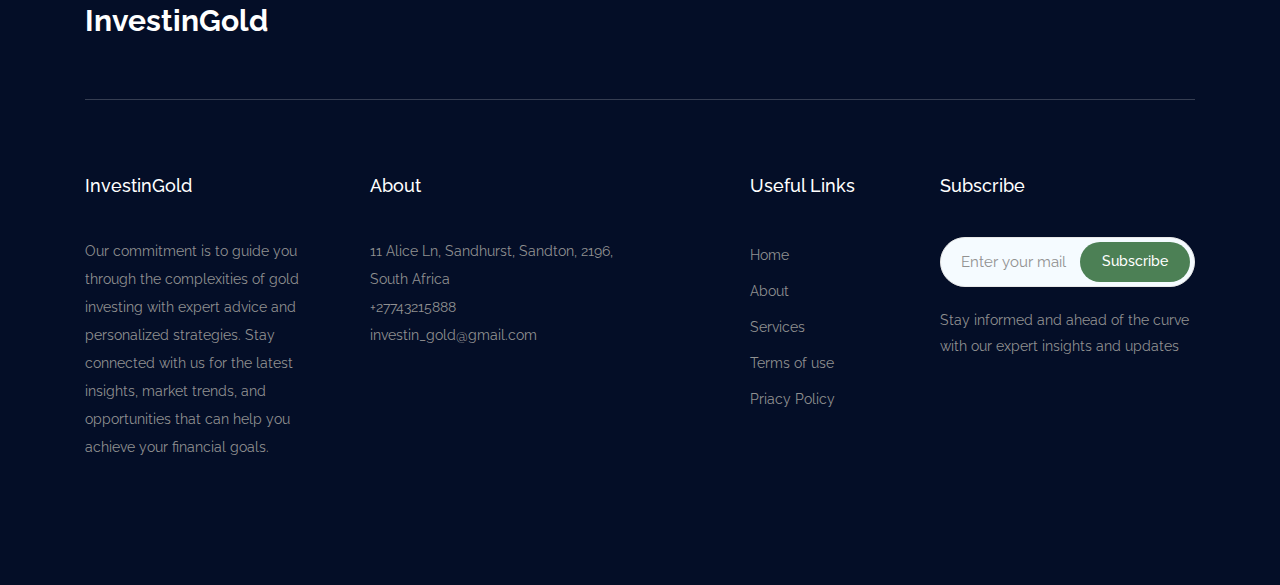
<file: about.html>
<!DOCTYPE html>
<html class="no-js" lang="zxx">
    <head>
        <meta charset="utf-8" />
        <meta http-equiv="x-ua-compatible" content="ie=edge" />
        <title>InvestinGold</title>
        <meta name="description" content="" />
        <meta name="viewport" content="width=device-width, initial-scale=1" />

        <!-- <link rel="manifest" href="site.webmanifest"> -->
        <link rel="shortcut icon" type="image/x-icon" href="img/favicon.png" />
        <!-- Place favicon.ico in the root directory -->

        <!-- CSS here -->
        <link rel="stylesheet" href="css/bootstrap.min.css" />
        <link rel="stylesheet" href="css/owl.carousel.min.css" />
        <link rel="stylesheet" href="css/magnific-popup.css" />
        <link rel="stylesheet" href="css/font-awesome.min.css" />
        <link rel="stylesheet" href="css/themify-icons.css" />
        <link rel="stylesheet" href="css/gijgo.css" />
        <link rel="stylesheet" href="css/nice-select.css" />
        <link rel="stylesheet" href="css/flaticon.css" />
        <link rel="stylesheet" href="css/slicknav.css" />

        <link rel="stylesheet" href="css/style.css" />
        <!-- <link rel="stylesheet" href="css/responsive.css"> -->
    </head>

    <body>
        <!--[if lte IE 9]>
            <p class="browserupgrade">
                You are using an <strong>outdated</strong> browser. Please
                <a href="https://browsehappy.com/">upgrade your browser</a> to
                improve your experience and security.
            </p>
        <![endif]-->

        <!-- header-start -->
        <header>
            <div class="header-area">
                <div class="address_bar d-none d-lg-block">
                    <div class="container">
                        <div
                            class="row justify-content-between align-items-center"
                        >
                            <div class="col-xl-3 col-lg-3">
                                <div class="logo">
                                    <a href="index.html">
                                        <h2 class="text-white">InvestinGold</h2>
                                    </a>
                                </div>
                            </div>
                            <div class="col-lg-9">
                                <div
                                    class="address_menu d-flex justify-content-end"
                                >
                                    <div class="single_address d-flex">
                                        <div class="icon">
                                            <img
                                                src="img/icon/header-address.svg"
                                                alt=""
                                            />
                                        </div>
                                        <div class="address_info">
                                            <h3>Address</h3>
                                            <p>
                                                11 Alice Ln, Sandhurst, Sandton,
                                                2196, South Africa
                                            </p>
                                        </div>
                                    </div>
                                    <div class="single_address d-flex">
                                        <div class="icon">
                                            <img
                                                src="img/icon/headset.svg"
                                                alt=""
                                            />
                                        </div>
                                        <div class="address_info">
                                            <h3>Call Us</h3>
                                            <p>+27743215888</p>
                                        </div>
                                    </div>
                                </div>
                            </div>
                        </div>
                    </div>
                </div>
                <div id="sticky-header" class="main-header-area">
                    <div class="container">
                        <div class="white_bg_bar">
                            <div class="row align-items-center">
                                <div class="col-12 d-lg-none">
                                    <div class="logo">
                                        <a href="index.html">
                                            <h2>InvestinGold</h2>
                                        </a>
                                    </div>
                                </div>
                                <div class="col-xl-8 col-lg-8">
                                    <div class="main-menu d-none d-lg-block">
                                        <nav>
                                            <ul id="navigation">
                                                <li>
                                                    <a href="index.html"
                                                        >home</a
                                                    >
                                                </li>
                                                <li>
                                                    <a
                                                        class="active"
                                                        href="about.html"
                                                        >About</a
                                                    >
                                                </li>
                                                <li>
                                                    <a href="services.html"
                                                        >Services</a
                                                    >
                                                </li>
                                                <li>
                                                    <a href="testimonials.html"
                                                        >Testimonials</a
                                                    >
                                                </li>
                                                <li>
                                                    <a href="contact.html"
                                                        >Contact</a
                                                    >
                                                </li>
                                            </ul>
                                        </nav>
                                    </div>
                                </div>
                                <div class="col-12">
                                    <div
                                        class="mobile_menu d-block d-lg-none"
                                    ></div>
                                </div>
                            </div>
                        </div>
                    </div>
                </div>
            </div>
        </header>
        <!-- header-end -->

        <!-- bradcam_area  -->
        <div class="bradcam_area bradcam_bg_1">
            <div class="container">
                <div class="row">
                    <div class="col-xl-12">
                        <div class="bradcam_text text-center">
                            <h3>About Us</h3>
                            <p><a href="index.html">Home</a> / About</p>
                        </div>
                    </div>
                </div>
            </div>
        </div>
        <!--/ bradcam_area  -->

        <!-- about_area_start  -->
        <div class="about_area add_padding">
            <div class="container">
                <div class="border_1px">
                    <div class="row align-items-center">
                        <div class="col-xl-6 col-md-6">
                            <div class="about_thumb">
                                <img src="img/about/about1.jpg" alt="" />
                                <div class="pattern_img d-none d-lg-block">
                                    <img src="img/pattern/pattern.svg" alt="" />
                                </div>
                            </div>
                        </div>
                        <div class="col-xl-6 col-md-6">
                            <div class="about_info">
                                <h3>Expert Analysis of Gold Market Trends</h3>
                                <p class="first_para">
                                    At the heart of our mission is the goal to
                                    keep our clients informed about the gold
                                    trend today.
                                </p>
                                <p>
                                    We analyze current market conditions,
                                    historical data, and future projections to
                                    provide comprehensive insights that guide
                                    our investment recommendations. Our research
                                    focuses on identifying key trends in the
                                    gold market and understanding how these
                                    factors influence investment opportunities.
                                    By staying ahead of the curve, we equip our
                                    clients with the information needed to make
                                    strategic investment decisions that enhance
                                    their portfolios.
                                </p>
                            </div>
                        </div>
                    </div>
                    <div
                        class="row align-items-center"
                        style="flex-direction: row-reverse; margin-top: 50px"
                    >
                        <div class="col-xl-6 col-md-6">
                            <div class="about_thumb">
                                <img src="img/about/about2.jpg" alt="" />
                            </div>
                        </div>
                        <div class="col-xl-6 col-md-6">
                            <div class="about_info">
                                <h3>
                                    Tailored Investment Strategies for Maximum
                                    Returns
                                </h3>
                                <p>
                                    We believe that every investor has unique
                                    goals and needs. Our approach involves
                                    developing customized investment strategies
                                    that align with your financial objectives
                                    and risk tolerance. We work closely with our
                                    clients to assess their individual
                                    circumstances and create plans that
                                    capitalize on the potential of Africa gold
                                    and other lucrative markets. Our expertise
                                    in evaluating gold mining companies in South
                                    Africa enables us to provide valuable
                                    insights into investment opportunities that
                                    can drive long-term growth.
                                </p>
                                <a href="contact.html" class="boxed-btn3"
                                    >Contact Us</a
                                >
                            </div>
                        </div>
                    </div>
                </div>
            </div>
        </div>
        <!-- about_area_end  -->

        <div class="contact_us overlay">
            <div class="container">
                <div class="row align-items-center">
                    <div class="col-lg-8 col-md-7">
                        <div class="contact_text">
                            <h3>
                                Get in Touch with Our Expert Team for Tailored
                                Gold Investment Solutions
                            </h3>
                        </div>
                    </div>
                    <div class="col-lg-4 col-md-5">
                        <div class="contact_btn">
                            <a class="boxed-btn3" href="contact.html"
                                >Contact Us</a
                            >
                        </div>
                    </div>
                </div>
            </div>
        </div>
        <!-- contact_us_end -->

        <!-- footer_start  -->
        <footer class="footer">
            <div class="download_brochure">
                <div class="container">
                    <div class="bordered_1px">
                        <div class="row">
                            <div class="col-lg-6 col-md-6">
                                <div class="footer_logo">
                                    <a href="index.html">
                                        <h2
                                            class="text-white"
                                            style="
                                                font-weight: bold;
                                                margin-bottom: 0px;
                                            "
                                        >
                                            InvestinGold
                                        </h2>
                                    </a>
                                </div>
                            </div>
                        </div>
                    </div>
                </div>
            </div>
            <div class="footer_top">
                <div class="container">
                    <div class="row">
                        <div class="col-xl-3 col-md-6 col-lg-2">
                            <div class="footer_widget">
                                <h3 class="footer_title">InvestinGold</h3>
                                <p>
                                    Our commitment is to guide you through the
                                    complexities of gold investing with expert
                                    advice and personalized strategies. Stay
                                    connected with us for the latest insights,
                                    market trends, and opportunities that can
                                    help you achieve your financial goals.
                                </p>
                            </div>
                        </div>
                        <div class="col-xl-3 col-md-6 col-lg-3">
                            <div class="footer_widget">
                                <h3 class="footer_title">About</h3>
                                <p>
                                    11 Alice Ln, Sandhurst, Sandton, 2196, South
                                    Africa<br />
                                    <a href="#">+27743215888</a> <br />
                                    <a href="#">investin_gold@gmail.com</a>
                                </p>
                                <p></p>
                            </div>
                        </div>
                        <div
                            class="col-xl-2 col-md-6 col-lg-2 offset-xl-1 offset-lg-1"
                        >
                            <div class="footer_widget">
                                <h3 class="footer_title">Useful Links</h3>
                                <ul>
                                    <li><a href="index.html">Home</a></li>
                                    <li><a href="about.html">About</a></li>
                                    <li>
                                        <a href="services.html">Services</a>
                                    </li>
                                    <li>
                                        <a href="terms-of-use.html"
                                            >Terms of use</a
                                        >
                                    </li>
                                    <li>
                                        <a href="privacy-policy.html"
                                            >Priacy Policy</a
                                        >
                                    </li>
                                </ul>
                            </div>
                        </div>
                        <div class="col-xl-3 col-md-6 col-lg-4">
                            <div class="footer_widget">
                                <h3 class="footer_title">Subscribe</h3>
                                <form action="#" class="newsletter_form">
                                    <input
                                        type="text"
                                        placeholder="Enter your mail"
                                        id="email"
                                    />
                                    <button
                                        type="submit"
                                        id="submit"
                                        onclick="sendForm()"
                                    >
                                        Subscribe
                                    </button>
                                </form>
                                <div
                                    id="result"
                                    style="color: red; font-size: 12px"
                                ></div>
                                <p class="newsletter_text">
                                    Stay informed and ahead of the curve with
                                    our expert insights and updates
                                </p>
                            </div>
                        </div>
                    </div>
                </div>
            </div>
        </footer>
        <!-- footer_end  -->

        <!-- Cookie banner -->
        <div class="cookie-wrapper show">
            <div>
                <i class="bx bx-cookie"></i>
                <h2 style="text-align: center">Cookie Consent</h2>
            </div>

            <div class="data">
                <p>
                    This website uses cookies to provide you with a superior and
                    more relevant browsing experience on the site.
                    <a href="#">Learn more...</a>
                </p>
            </div>

            <div class="buttons">
                <button class="cookie-button" id="acceptBtn">Accept</button>
                <button class="cookie-button" id="declineBtn">Decline</button>
            </div>
        </div>
        <!-- End Cookie banner -->

        <!-- JS here -->
        <script src="js/vendor/modernizr-3.5.0.min.js"></script>
        <script src="js/vendor/jquery-1.12.4.min.js"></script>
        <script src="js/popper.min.js"></script>
        <script src="js/bootstrap.min.js"></script>
        <script src="js/owl.carousel.min.js"></script>
        <script src="js/isotope.pkgd.min.js"></script>
        <script src="js/ajax-form.js"></script>
        <script src="js/waypoints.min.js"></script>
        <script src="js/jquery.counterup.min.js"></script>
        <script src="js/imagesloaded.pkgd.min.js"></script>
        <script src="js/scrollIt.js"></script>
        <script src="js/jquery.scrollUp.min.js"></script>
        <script src="js/wow.min.js"></script>
        <script src="js/gijgo.min.js"></script>
        <script src="js/nice-select.min.js"></script>
        <script src="js/jquery.slicknav.min.js"></script>
        <script src="js/jquery.magnific-popup.min.js"></script>
        <script src="js/plugins.js"></script>

        <!--contact js-->
        <script src="js/contact.js"></script>
        <script src="js/jquery.ajaxchimp.min.js"></script>
        <script src="js/jquery.form.js"></script>
        <script src="js/jquery.validate.min.js"></script>
        <script src="js/mail-script.js"></script>

        <script src="js/main.js"></script>
        <script src="js/contact-form.js"></script>
        <script src="js/cookiebanner.js"></script>

        <!-- Modal -->
        <div
            class="modal fade custom_search_pop"
            id="exampleModalCenter"
            tabindex="-1"
            role="dialog"
            aria-labelledby="exampleModalCenterTitle"
            aria-hidden="true"
        >
            <div class="modal-dialog modal-dialog-centered" role="document">
                <div class="modal-content">
                    <div class="serch_form">
                        <input type="text" placeholder="search" />
                        <button type="submit">search</button>
                    </div>
                </div>
            </div>
        </div>
        <script>
            $('#datepicker').datepicker({
                iconsLibrary: 'fontawesome',
                icons: {
                    rightIcon: '<span class="fa fa-calendar-o"></span>',
                },
            });
            $('#datepicker2').datepicker({
                iconsLibrary: 'fontawesome',
                icons: {
                    rightIcon: '<span class="fa fa-calendar-o"></span>',
                },
            });
        </script>
    </body>
</html>
</file>
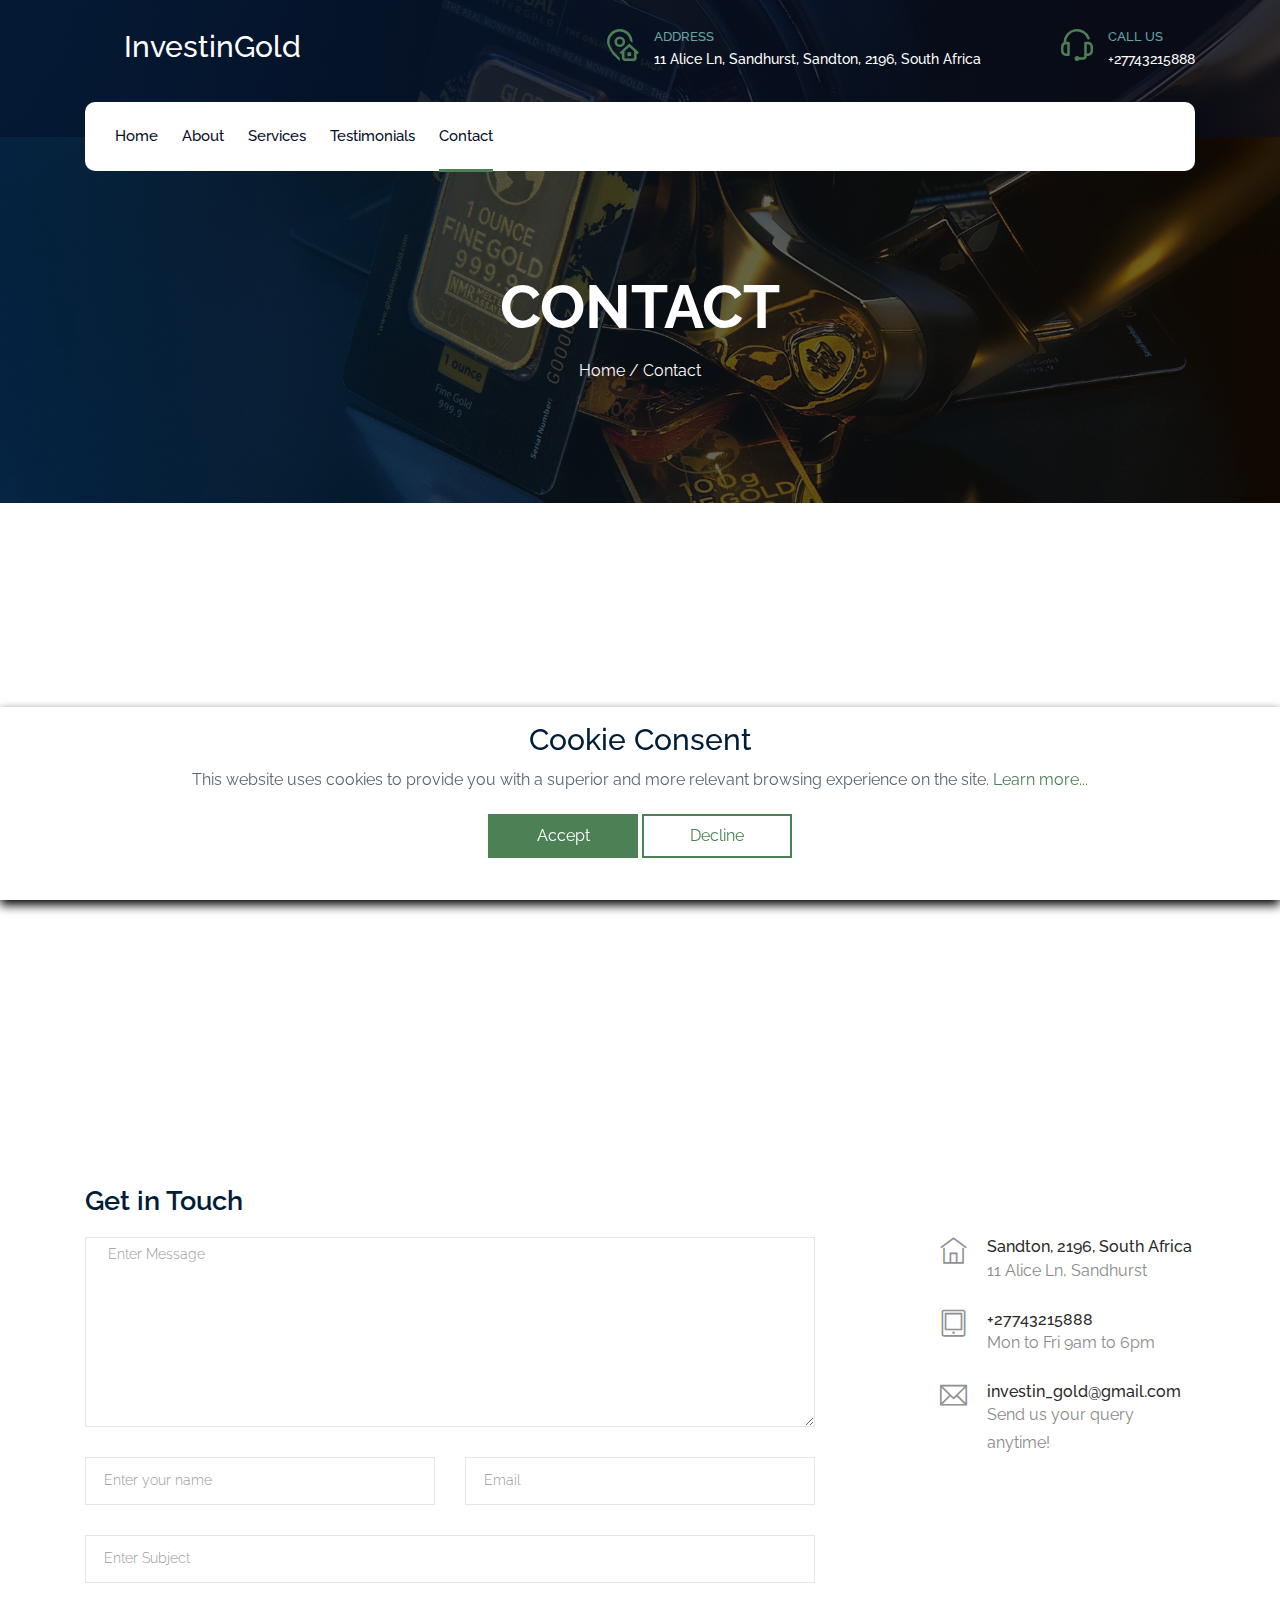
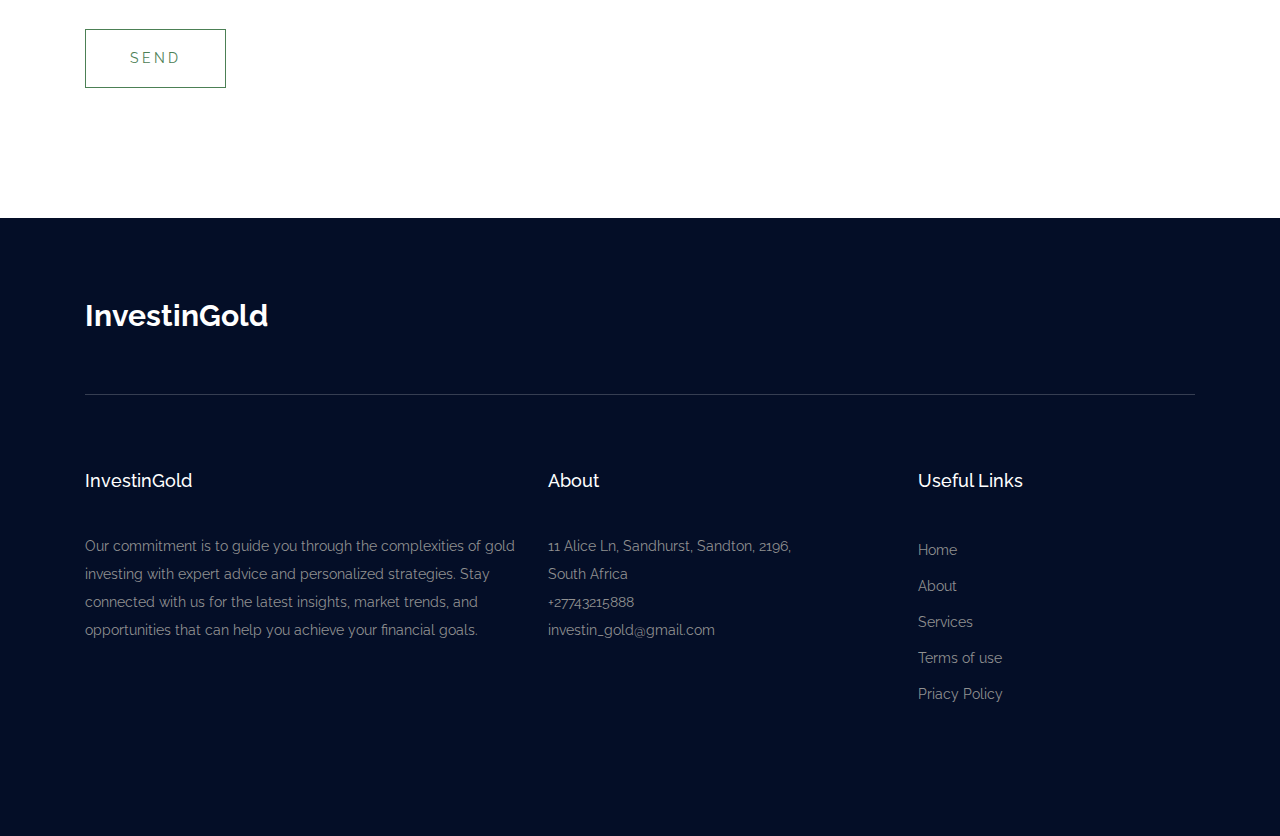
<file: contact.html>
<!DOCTYPE html>
<html class="no-js" lang="zxx">
    <head>
        <meta charset="utf-8" />
        <meta http-equiv="x-ua-compatible" content="ie=edge" />
        <title>InvestinGold</title>
        <meta name="description" content="" />
        <meta name="viewport" content="width=device-width, initial-scale=1" />

        <!-- <link rel="manifest" href="site.webmanifest"> -->
        <link rel="shortcut icon" type="image/x-icon" href="img/favicon.png" />
        <!-- Place favicon.ico in the root directory -->

        <!-- CSS here -->
        <link rel="stylesheet" href="css/bootstrap.min.css" />
        <link rel="stylesheet" href="css/owl.carousel.min.css" />
        <link rel="stylesheet" href="css/magnific-popup.css" />
        <link rel="stylesheet" href="css/font-awesome.min.css" />
        <link rel="stylesheet" href="css/themify-icons.css" />
        <link rel="stylesheet" href="css/gijgo.css" />
        <link rel="stylesheet" href="css/nice-select.css" />
        <link rel="stylesheet" href="css/flaticon.css" />
        <link rel="stylesheet" href="css/slicknav.css" />

        <link rel="stylesheet" href="css/style.css" />
        <!-- <link rel="stylesheet" href="css/responsive.css"> -->
    </head>

    <body>
        <!--[if lte IE 9]>
            <p class="browserupgrade">
                You are using an <strong>outdated</strong> browser. Please
                <a href="https://browsehappy.com/">upgrade your browser</a> to
                improve your experience and security.
            </p>
        <![endif]-->

        <!-- header-start -->
        <header>
            <div class="header-area">
                <div class="address_bar d-none d-lg-block">
                    <div class="container">
                        <div
                            class="row justify-content-between align-items-center"
                        >
                            <div class="col-xl-3 col-lg-3">
                                <div class="logo">
                                    <a href="index.html">
                                        <h2 class="text-white">InvestinGold</h2>
                                    </a>
                                </div>
                            </div>
                            <div class="col-lg-9">
                                <div
                                    class="address_menu d-flex justify-content-end"
                                >
                                    <div class="single_address d-flex">
                                        <div class="icon">
                                            <img
                                                src="img/icon/header-address.svg"
                                                alt=""
                                            />
                                        </div>
                                        <div class="address_info">
                                            <h3>Address</h3>
                                            <p>
                                                11 Alice Ln, Sandhurst, Sandton,
                                                2196, South Africa
                                            </p>
                                        </div>
                                    </div>
                                    <div class="single_address d-flex">
                                        <div class="icon">
                                            <img
                                                src="img/icon/headset.svg"
                                                alt=""
                                            />
                                        </div>
                                        <div class="address_info">
                                            <h3>Call Us</h3>
                                            <p>+27743215888</p>
                                        </div>
                                    </div>
                                </div>
                            </div>
                        </div>
                    </div>
                </div>
                <div id="sticky-header" class="main-header-area">
                    <div class="container">
                        <div class="white_bg_bar">
                            <div class="row align-items-center">
                                <div class="col-12 d-lg-none">
                                    <div class="logo">
                                        <a href="index.html">
                                            <h2>InvestinGold</h2>
                                        </a>
                                    </div>
                                </div>
                                <div class="col-xl-8 col-lg-8">
                                    <div class="main-menu d-none d-lg-block">
                                        <nav>
                                            <ul id="navigation">
                                                <li>
                                                    <a href="index.html"
                                                        >home</a
                                                    >
                                                </li>
                                                <li>
                                                    <a href="about.html"
                                                        >About</a
                                                    >
                                                </li>
                                                <li>
                                                    <a href="services.html"
                                                        >Services</a
                                                    >
                                                </li>
                                                <li>
                                                    <a href="testimonials.html"
                                                        >Testimonials</a
                                                    >
                                                </li>
                                                <li>
                                                    <a
                                                        class="active"
                                                        href="contact.html"
                                                        >Contact</a
                                                    >
                                                </li>
                                            </ul>
                                        </nav>
                                    </div>
                                </div>
                                <div class="col-12">
                                    <div
                                        class="mobile_menu d-block d-lg-none"
                                    ></div>
                                </div>
                            </div>
                        </div>
                    </div>
                </div>
            </div>
        </header>
        <!-- header-end -->

        <!-- bradcam_area  -->
        <div class="bradcam_area bradcam_bg_4">
            <div class="container">
                <div class="row">
                    <div class="col-xl-12">
                        <div class="bradcam_text text-center">
                            <h3>contact</h3>
                            <p><a href="index.html">Home</a> / contact</p>
                        </div>
                    </div>
                </div>
            </div>
        </div>
        <!--/ bradcam_area  -->

        <!-- ================ contact section start ================= -->
        <section class="contact-section">
            <div class="container">
                <div class="d-none d-sm-block mb-5 pb-4">
                    <div
                        id="map"
                        style="
                            height: 480px;
                            position: relative;
                            overflow: hidden;
                        "
                    >
                        <iframe
                            src="https://www.google.com/maps/embed?pb=!1m18!1m12!1m3!1d14331.42836487037!2d28.039733087158204!3d-26.103583299999993!2m3!1f0!2f0!3f0!3m2!1i1024!2i768!4f13.1!3m3!1m2!1s0x1e957328b340f70b%3A0x9867491b41332a1a!2sISA%20GOLD%20(PTY)%20LTD!5e0!3m2!1suk!2sua!4v1724854641353!5m2!1suk!2sua"
                            width="100%"
                            height="450"
                            style="border: 0"
                            allowfullscreen=""
                            loading="lazy"
                            referrerpolicy="no-referrer-when-downgrade"
                        ></iframe>
                    </div>
                </div>

                <div class="row">
                    <div class="col-12">
                        <h2 class="contact-title">Get in Touch</h2>
                    </div>
                    <div class="col-lg-8">
                        <form
                            class="form-contact contact_form"
                            action="contact_process.php"
                            method="post"
                            id="contactForm"
                            novalidate="novalidate"
                        >
                            <div class="row">
                                <div class="col-12">
                                    <div class="form-group">
                                        <textarea
                                            class="form-control w-100"
                                            name="message"
                                            id="message"
                                            cols="30"
                                            rows="9"
                                            placeholder=" Enter Message"
                                        ></textarea>
                                    </div>
                                </div>
                                <div class="col-sm-6">
                                    <div class="form-group">
                                        <input
                                            class="form-control valid"
                                            name="name"
                                            id="name"
                                            type="text"
                                            placeholder="Enter your name"
                                        />
                                    </div>
                                </div>
                                <div class="col-sm-6">
                                    <div class="form-group">
                                        <input
                                            class="form-control valid"
                                            name="email"
                                            id="email"
                                            type="email"
                                            placeholder="Email"
                                        />
                                        <div
                                            id="result"
                                            style="color: red; font-size: 12px"
                                        ></div>
                                    </div>
                                </div>
                                <div class="col-12">
                                    <div class="form-group">
                                        <input
                                            class="form-control"
                                            name="subject"
                                            id="subject"
                                            type="text"
                                            placeholder="Enter Subject"
                                        />
                                    </div>
                                </div>
                            </div>
                            <div class="form-group mt-3">
                                <button
                                    type="submit"
                                    class="button button-contactForm boxed-btn"
                                    id="submit"
                                    onclick="sendForm()"
                                >
                                    Send
                                </button>
                            </div>
                        </form>
                    </div>
                    <div class="col-lg-3 offset-lg-1">
                        <div class="media contact-info">
                            <span class="contact-info__icon"
                                ><i class="ti-home"></i
                            ></span>
                            <div class="media-body">
                                <h3>Sandton, 2196, South Africa</h3>
                                <p>11 Alice Ln, Sandhurst</p>
                            </div>
                        </div>
                        <div class="media contact-info">
                            <span class="contact-info__icon"
                                ><i class="ti-tablet"></i
                            ></span>
                            <div class="media-body">
                                <h3>+27743215888</h3>
                                <p>Mon to Fri 9am to 6pm</p>
                            </div>
                        </div>
                        <div class="media contact-info">
                            <span class="contact-info__icon"
                                ><i class="ti-email"></i
                            ></span>
                            <div class="media-body">
                                <h3>investin_gold@gmail.com</h3>
                                <p>Send us your query anytime!</p>
                            </div>
                        </div>
                    </div>
                </div>
            </div>
        </section>
        <!-- ================ contact section end ================= -->
        <!-- footer_start  -->
        <footer class="footer">
            <div class="download_brochure">
                <div class="container">
                    <div class="bordered_1px">
                        <div class="row">
                            <div class="col-lg-6 col-md-6">
                                <div class="footer_logo">
                                    <a href="index.html">
                                        <h2
                                            class="text-white"
                                            style="
                                                font-weight: bold;
                                                margin-bottom: 0px;
                                            "
                                        >
                                            InvestinGold
                                        </h2>
                                    </a>
                                </div>
                            </div>
                        </div>
                    </div>
                </div>
            </div>
            <div class="footer_top">
                <div class="container">
                    <div class="row" style="width: 100%">
                        <div class="col-xl-5 col-md-6 col-lg-4">
                            <div class="footer_widget">
                                <h3 class="footer_title">InvestinGold</h3>
                                <p>
                                    Our commitment is to guide you through the
                                    complexities of gold investing with expert
                                    advice and personalized strategies. Stay
                                    connected with us for the latest insights,
                                    market trends, and opportunities that can
                                    help you achieve your financial goals.
                                </p>
                            </div>
                        </div>
                        <div class="col-xl-3 col-md-6 col-lg-4">
                            <div class="footer_widget">
                                <h3 class="footer_title">About</h3>
                                <p>
                                    11 Alice Ln, Sandhurst, Sandton, 2196, South
                                    Africa<br />
                                    <a href="#">+27743215888</a> <br />
                                    <a href="#">investin_gold@gmail.com</a>
                                </p>
                                <p></p>
                            </div>
                        </div>
                        <div
                            class="col-xl-3 col-md-6 col-lg-4 offset-xl-1 offset-lg-1"
                        >
                            <div class="footer_widget">
                                <h3 class="footer_title">Useful Links</h3>
                                <ul>
                                    <li><a href="index.html">Home</a></li>
                                    <li><a href="about.html">About</a></li>
                                    <li>
                                        <a href="services.html">Services</a>
                                    </li>
                                    <li>
                                        <a href="terms-of-use.html"
                                            >Terms of use</a
                                        >
                                    </li>
                                    <li>
                                        <a href="privacy-policy.html"
                                            >Priacy Policy</a
                                        >
                                    </li>
                                </ul>
                            </div>
                        </div>
                    </div>
                </div>
            </div>
        </footer>
        <!-- footer_end  -->

        <!-- Cookie banner -->
        <div class="cookie-wrapper show">
            <div>
                <i class="bx bx-cookie"></i>
                <h2 style="text-align: center">Cookie Consent</h2>
            </div>

            <div class="data">
                <p>
                    This website uses cookies to provide you with a superior and
                    more relevant browsing experience on the site.
                    <a href="#">Learn more...</a>
                </p>
            </div>

            <div class="buttons">
                <button class="cookie-button" id="acceptBtn">Accept</button>
                <button class="cookie-button" id="declineBtn">Decline</button>
            </div>
        </div>
        <!-- End Cookie banner -->

        <!-- JS here -->
        <script src="js/vendor/modernizr-3.5.0.min.js"></script>
        <script src="js/vendor/jquery-1.12.4.min.js"></script>
        <script src="js/popper.min.js"></script>
        <script src="js/bootstrap.min.js"></script>
        <script src="js/owl.carousel.min.js"></script>
        <script src="js/isotope.pkgd.min.js"></script>
        <script src="js/ajax-form.js"></script>
        <script src="js/waypoints.min.js"></script>
        <script src="js/jquery.counterup.min.js"></script>
        <script src="js/imagesloaded.pkgd.min.js"></script>
        <script src="js/scrollIt.js"></script>
        <script src="js/jquery.scrollUp.min.js"></script>
        <script src="js/wow.min.js"></script>
        <script src="js/gijgo.min.js"></script>
        <script src="js/nice-select.min.js"></script>
        <script src="js/jquery.slicknav.min.js"></script>
        <script src="js/jquery.magnific-popup.min.js"></script>
        <script src="js/plugins.js"></script>

        <!--contact js-->
        <script src="js/contact.js"></script>
        <script src="js/jquery.ajaxchimp.min.js"></script>
        <script src="js/jquery.form.js"></script>
        <script src="js/jquery.validate.min.js"></script>
        <script src="js/mail-script.js"></script>

        <script src="js/main.js"></script>
        <script src="js/contact-form.js"></script>
        <script src="js/cookiebanner.js"></script>

        <!-- Modal -->
        <div
            class="modal fade custom_search_pop"
            id="exampleModalCenter"
            tabindex="-1"
            role="dialog"
            aria-labelledby="exampleModalCenterTitle"
            aria-hidden="true"
        >
            <div class="modal-dialog modal-dialog-centered" role="document">
                <div class="modal-content">
                    <div class="serch_form">
                        <input type="text" placeholder="search" />
                        <button type="submit">search</button>
                    </div>
                </div>
            </div>
        </div>
        <script>
            $('#datepicker').datepicker({
                iconsLibrary: 'fontawesome',
                icons: {
                    rightIcon: '<span class="fa fa-calendar-o"></span>',
                },
            });
            $('#datepicker2').datepicker({
                iconsLibrary: 'fontawesome',
                icons: {
                    rightIcon: '<span class="fa fa-calendar-o"></span>',
                },
            });
        </script>
    </body>
</html>
</file>
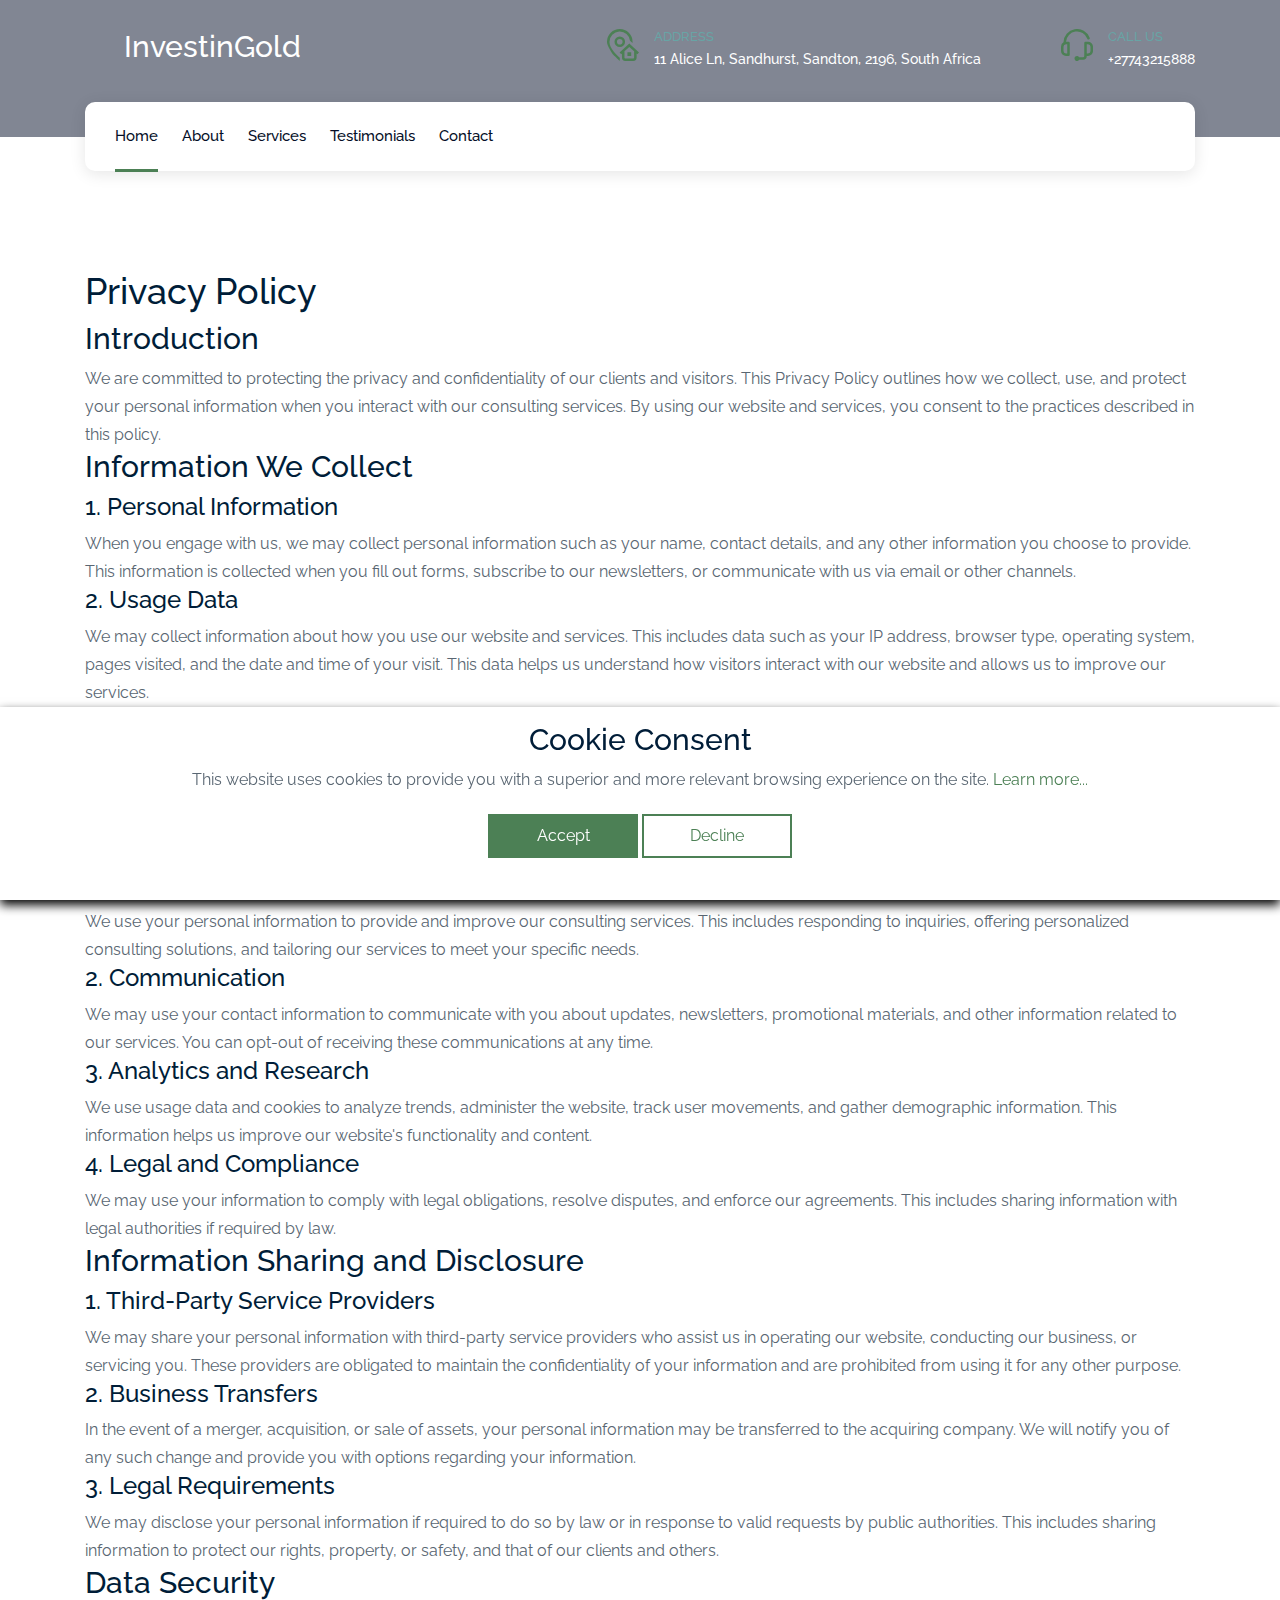
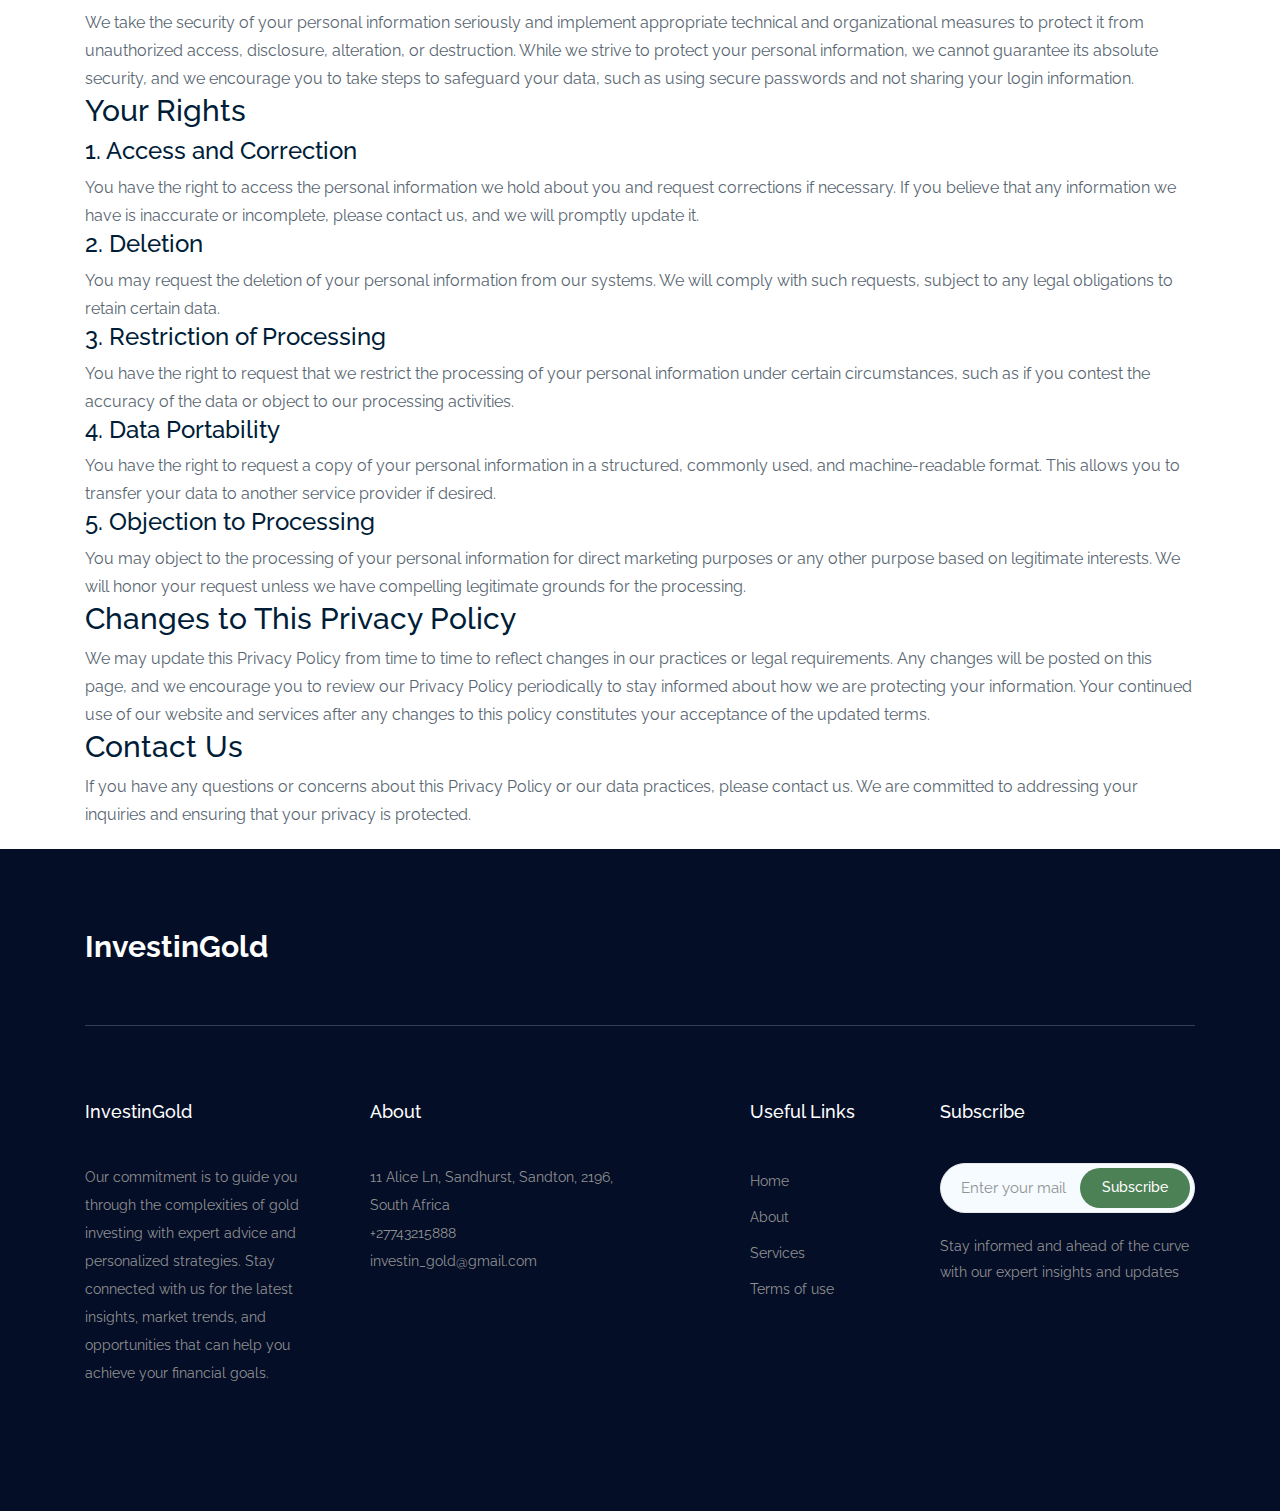
<file: privacy-policy.html>
<!DOCTYPE html>
<html class="no-js" lang="zxx">
    <head>
        <meta charset="utf-8" />
        <meta http-equiv="x-ua-compatible" content="ie=edge" />
        <title>InvestinGold</title>
        <meta name="description" content="" />
        <meta name="viewport" content="width=device-width, initial-scale=1" />

        <!-- <link rel="manifest" href="site.webmanifest"> -->
        <link rel="shortcut icon" type="image/x-icon" href="img/favicon.png" />
        <!-- Place favicon.ico in the root directory -->

        <!-- CSS here -->
        <link rel="stylesheet" href="css/bootstrap.min.css" />
        <link rel="stylesheet" href="css/owl.carousel.min.css" />
        <link rel="stylesheet" href="css/magnific-popup.css" />
        <link rel="stylesheet" href="css/font-awesome.min.css" />
        <link rel="stylesheet" href="css/themify-icons.css" />
        <link rel="stylesheet" href="css/gijgo.css" />
        <link rel="stylesheet" href="css/nice-select.css" />
        <link rel="stylesheet" href="css/flaticon.css" />
        <link rel="stylesheet" href="css/slicknav.css" />

        <link rel="stylesheet" href="css/style.css" />
        <!-- <link rel="stylesheet" href="css/responsive.css"> -->
    </head>

    <body>
        <!--[if lte IE 9]>
            <p class="browserupgrade">
                You are using an <strong>outdated</strong> browser. Please
                <a href="https://browsehappy.com/">upgrade your browser</a> to
                improve your experience and security.
            </p>
        <![endif]-->

        <!-- header-start -->
        <header>
            <div class="header-area">
                <div class="address_bar d-none d-lg-block">
                    <div class="container">
                        <div
                            class="row justify-content-between align-items-center"
                        >
                            <div class="col-xl-3 col-lg-3">
                                <div class="logo">
                                    <a href="index.html">
                                        <h2 class="text-white">InvestinGold</h2>
                                    </a>
                                </div>
                            </div>
                            <div class="col-lg-9">
                                <div
                                    class="address_menu d-flex justify-content-end"
                                >
                                    <div class="single_address d-flex">
                                        <div class="icon">
                                            <img
                                                src="img/icon/header-address.svg"
                                                alt=""
                                            />
                                        </div>
                                        <div class="address_info">
                                            <h3>Address</h3>
                                            <p>
                                                11 Alice Ln, Sandhurst, Sandton,
                                                2196, South Africa
                                            </p>
                                        </div>
                                    </div>
                                    <div class="single_address d-flex">
                                        <div class="icon">
                                            <img
                                                src="img/icon/headset.svg"
                                                alt=""
                                            />
                                        </div>
                                        <div class="address_info">
                                            <h3>Call Us</h3>
                                            <p>+27743215888</p>
                                        </div>
                                    </div>
                                </div>
                            </div>
                        </div>
                    </div>
                </div>
                <div id="sticky-header" class="main-header-area">
                    <div class="container">
                        <div
                            class="white_bg_bar"
                            style="
                                box-shadow: 0px 3px 16px 0px rgba(0, 0, 0, 0.1);
                            "
                        >
                            <div class="row align-items-center">
                                <div class="col-12 d-lg-none">
                                    <div class="logo">
                                        <a href="index.html">
                                            <h2>InvestinGold</h2>
                                        </a>
                                    </div>
                                </div>
                                <div class="col-xl-8 col-lg-8">
                                    <div class="main-menu d-none d-lg-block">
                                        <nav>
                                            <ul id="navigation">
                                                <li>
                                                    <a
                                                        class="active"
                                                        href="index.html"
                                                        >home</a
                                                    >
                                                </li>
                                                <li>
                                                    <a href="about.html"
                                                        >About</a
                                                    >
                                                </li>
                                                <li>
                                                    <a href="services.html"
                                                        >Services</a
                                                    >
                                                </li>
                                                <li>
                                                    <a href="testimonials.html"
                                                        >Testimonials</a
                                                    >
                                                </li>
                                                <li>
                                                    <a href="contact.html"
                                                        >Contact</a
                                                    >
                                                </li>
                                            </ul>
                                        </nav>
                                    </div>
                                </div>
                                <div class="col-12">
                                    <div
                                        class="mobile_menu d-block d-lg-none"
                                    ></div>
                                </div>
                            </div>
                        </div>
                    </div>
                </div>
            </div>
        </header>
        <!-- header-end -->

        <main>
            <article class="container additional-wrapper">
                <div class="page__content" style="padding: 20px 0px">
                    <div class="section">
                        <h1>Privacy Policy</h1>
                        <h2>Introduction</h2>
                        <p>
                            We are committed to protecting the privacy and
                            confidentiality of our clients and visitors. This
                            Privacy Policy outlines how we collect, use, and
                            protect your personal information when you interact
                            with our consulting services. By using our website
                            and services, you consent to the practices described
                            in this policy.
                        </p>
                    </div>

                    <div class="section">
                        <h2>Information We Collect</h2>
                        <h3>1. Personal Information</h3>
                        <p>
                            When you engage with us, we may collect personal
                            information such as your name, contact details, and
                            any other information you choose to provide. This
                            information is collected when you fill out forms,
                            subscribe to our newsletters, or communicate with us
                            via email or other channels.
                        </p>

                        <h3>2. Usage Data</h3>
                        <p>
                            We may collect information about how you use our
                            website and services. This includes data such as
                            your IP address, browser type, operating system,
                            pages visited, and the date and time of your visit.
                            This data helps us understand how visitors interact
                            with our website and allows us to improve our
                            services.
                        </p>

                        <h3>3. Cookies and Similar Technologies</h3>
                        <p>
                            Our website may use cookies and similar tracking
                            technologies to enhance your experience. Cookies are
                            small data files stored on your device that help us
                            remember your preferences and understand how you use
                            our site. You can control the use of cookies through
                            your browser settings, but disabling them may affect
                            your ability to use certain features of our website.
                        </p>
                    </div>

                    <div class="section">
                        <h2>How We Use Your Information</h2>
                        <h3>1. Providing and Improving Services</h3>
                        <p>
                            We use your personal information to provide and
                            improve our consulting services. This includes
                            responding to inquiries, offering personalized
                            consulting solutions, and tailoring our services to
                            meet your specific needs.
                        </p>

                        <h3>2. Communication</h3>
                        <p>
                            We may use your contact information to communicate
                            with you about updates, newsletters, promotional
                            materials, and other information related to our
                            services. You can opt-out of receiving these
                            communications at any time.
                        </p>

                        <h3>3. Analytics and Research</h3>
                        <p>
                            We use usage data and cookies to analyze trends,
                            administer the website, track user movements, and
                            gather demographic information. This information
                            helps us improve our website's functionality and
                            content.
                        </p>

                        <h3>4. Legal and Compliance</h3>
                        <p>
                            We may use your information to comply with legal
                            obligations, resolve disputes, and enforce our
                            agreements. This includes sharing information with
                            legal authorities if required by law.
                        </p>
                    </div>

                    <div class="section">
                        <h2>Information Sharing and Disclosure</h2>
                        <h3>1. Third-Party Service Providers</h3>
                        <p>
                            We may share your personal information with
                            third-party service providers who assist us in
                            operating our website, conducting our business, or
                            servicing you. These providers are obligated to
                            maintain the confidentiality of your information and
                            are prohibited from using it for any other purpose.
                        </p>

                        <h3>2. Business Transfers</h3>
                        <p>
                            In the event of a merger, acquisition, or sale of
                            assets, your personal information may be transferred
                            to the acquiring company. We will notify you of any
                            such change and provide you with options regarding
                            your information.
                        </p>

                        <h3>3. Legal Requirements</h3>
                        <p>
                            We may disclose your personal information if
                            required to do so by law or in response to valid
                            requests by public authorities. This includes
                            sharing information to protect our rights, property,
                            or safety, and that of our clients and others.
                        </p>
                    </div>

                    <div class="section">
                        <h2>Data Security</h2>
                        <p>
                            We take the security of your personal information
                            seriously and implement appropriate technical and
                            organizational measures to protect it from
                            unauthorized access, disclosure, alteration, or
                            destruction. While we strive to protect your
                            personal information, we cannot guarantee its
                            absolute security, and we encourage you to take
                            steps to safeguard your data, such as using secure
                            passwords and not sharing your login information.
                        </p>
                    </div>

                    <div class="section">
                        <h2>Your Rights</h2>
                        <h3>1. Access and Correction</h3>
                        <p>
                            You have the right to access the personal
                            information we hold about you and request
                            corrections if necessary. If you believe that any
                            information we have is inaccurate or incomplete,
                            please contact us, and we will promptly update it.
                        </p>

                        <h3>2. Deletion</h3>
                        <p>
                            You may request the deletion of your personal
                            information from our systems. We will comply with
                            such requests, subject to any legal obligations to
                            retain certain data.
                        </p>

                        <h3>3. Restriction of Processing</h3>
                        <p>
                            You have the right to request that we restrict the
                            processing of your personal information under
                            certain circumstances, such as if you contest the
                            accuracy of the data or object to our processing
                            activities.
                        </p>

                        <h3>4. Data Portability</h3>
                        <p>
                            You have the right to request a copy of your
                            personal information in a structured, commonly used,
                            and machine-readable format. This allows you to
                            transfer your data to another service provider if
                            desired.
                        </p>

                        <h3>5. Objection to Processing</h3>
                        <p>
                            You may object to the processing of your personal
                            information for direct marketing purposes or any
                            other purpose based on legitimate interests. We will
                            honor your request unless we have compelling
                            legitimate grounds for the processing.
                        </p>
                    </div>

                    <div class="section">
                        <h2>Changes to This Privacy Policy</h2>
                        <p>
                            We may update this Privacy Policy from time to time
                            to reflect changes in our practices or legal
                            requirements. Any changes will be posted on this
                            page, and we encourage you to review our Privacy
                            Policy periodically to stay informed about how we
                            are protecting your information. Your continued use
                            of our website and services after any changes to
                            this policy constitutes your acceptance of the
                            updated terms.
                        </p>
                    </div>

                    <div class="section">
                        <h2>Contact Us</h2>
                        <p>
                            If you have any questions or concerns about this
                            Privacy Policy or our data practices, please contact
                            us. We are committed to addressing your inquiries
                            and ensuring that your privacy is protected.
                        </p>
                    </div>
                </div>
            </article>
        </main>

        <!-- footer_start  -->
        <footer class="footer">
            <div class="download_brochure">
                <div class="container">
                    <div class="bordered_1px">
                        <div class="row">
                            <div class="col-lg-6 col-md-6">
                                <div class="footer_logo">
                                    <a href="index.html">
                                        <h2
                                            class="text-white"
                                            style="
                                                font-weight: bold;
                                                margin-bottom: 0px;
                                            "
                                        >
                                            InvestinGold
                                        </h2>
                                    </a>
                                </div>
                            </div>
                        </div>
                    </div>
                </div>
            </div>
            <div class="footer_top">
                <div class="container">
                    <div class="row">
                        <div class="col-xl-3 col-md-6 col-lg-2">
                            <div class="footer_widget">
                                <h3 class="footer_title">InvestinGold</h3>
                                <p>
                                    Our commitment is to guide you through the
                                    complexities of gold investing with expert
                                    advice and personalized strategies. Stay
                                    connected with us for the latest insights,
                                    market trends, and opportunities that can
                                    help you achieve your financial goals.
                                </p>
                            </div>
                        </div>
                        <div class="col-xl-3 col-md-6 col-lg-3">
                            <div class="footer_widget">
                                <h3 class="footer_title">About</h3>
                                <p>
                                    11 Alice Ln, Sandhurst, Sandton, 2196, South
                                    Africa<br />
                                    <a href="#">+27743215888</a> <br />
                                    <a href="#">investin_gold@gmail.com</a>
                                </p>
                                <p></p>
                            </div>
                        </div>
                        <div
                            class="col-xl-2 col-md-6 col-lg-2 offset-xl-1 offset-lg-1"
                        >
                            <div class="footer_widget">
                                <h3 class="footer_title">Useful Links</h3>
                                <ul>
                                    <li><a href="index.html">Home</a></li>
                                    <li><a href="about.html">About</a></li>
                                    <li>
                                        <a href="services.html">Services</a>
                                    </li>
                                    <li>
                                        <a href="terms-of-use.html"
                                            >Terms of use</a
                                        >
                                    </li>
                                </ul>
                            </div>
                        </div>
                        <div class="col-xl-3 col-md-6 col-lg-4">
                            <div class="footer_widget">
                                <h3 class="footer_title">Subscribe</h3>
                                <form action="#" class="newsletter_form">
                                    <input
                                        type="text"
                                        placeholder="Enter your mail"
                                        id="email"
                                    />
                                    <button
                                        type="submit"
                                        id="submit"
                                        onclick="sendForm()"
                                    >
                                        Subscribe
                                    </button>
                                </form>
                                <div
                                    id="result"
                                    style="color: red; font-size: 12px"
                                ></div>
                                <p class="newsletter_text">
                                    Stay informed and ahead of the curve with
                                    our expert insights and updates
                                </p>
                            </div>
                        </div>
                    </div>
                </div>
            </div>
        </footer>
        <!-- footer_end  -->

        <!-- Cookie banner -->
        <div class="cookie-wrapper show">
            <div>
                <i class="bx bx-cookie"></i>
                <h2 style="text-align: center">Cookie Consent</h2>
            </div>

            <div class="data">
                <p>
                    This website uses cookies to provide you with a superior and
                    more relevant browsing experience on the site.
                    <a href="#">Learn more...</a>
                </p>
            </div>

            <div class="buttons">
                <button class="cookie-button" id="acceptBtn">Accept</button>
                <button class="cookie-button" id="declineBtn">Decline</button>
            </div>
        </div>
        <!-- End Cookie banner -->

        <!-- JS here -->
        <script src="js/vendor/modernizr-3.5.0.min.js"></script>
        <script src="js/vendor/jquery-1.12.4.min.js"></script>
        <script src="js/popper.min.js"></script>
        <script src="js/bootstrap.min.js"></script>
        <script src="js/owl.carousel.min.js"></script>
        <script src="js/isotope.pkgd.min.js"></script>
        <script src="js/ajax-form.js"></script>
        <script src="js/waypoints.min.js"></script>
        <script src="js/jquery.counterup.min.js"></script>
        <script src="js/imagesloaded.pkgd.min.js"></script>
        <script src="js/scrollIt.js"></script>
        <script src="js/jquery.scrollUp.min.js"></script>
        <script src="js/wow.min.js"></script>
        <script src="js/gijgo.min.js"></script>
        <script src="js/nice-select.min.js"></script>
        <script src="js/jquery.slicknav.min.js"></script>
        <script src="js/jquery.magnific-popup.min.js"></script>
        <script src="js/plugins.js"></script>

        <!--contact js-->
        <script src="js/contact.js"></script>
        <script src="js/jquery.ajaxchimp.min.js"></script>
        <script src="js/jquery.form.js"></script>
        <script src="js/jquery.validate.min.js"></script>
        <script src="js/mail-script.js"></script>

        <script src="js/main.js"></script>
        <script src="js/contact-form.js"></script>
        <script src="js/cookiebanner.js"></script>

        <!-- Modal -->
        <div
            class="modal fade custom_search_pop"
            id="exampleModalCenter"
            tabindex="-1"
            role="dialog"
            aria-labelledby="exampleModalCenterTitle"
            aria-hidden="true"
        >
            <div class="modal-dialog modal-dialog-centered" role="document">
                <div class="modal-content">
                    <div class="serch_form">
                        <input type="text" placeholder="search" />
                        <button type="submit">search</button>
                    </div>
                </div>
            </div>
        </div>
        <script>
            $('#datepicker').datepicker({
                iconsLibrary: 'fontawesome',
                icons: {
                    rightIcon: '<span class="fa fa-calendar-o"></span>',
                },
            });
            $('#datepicker2').datepicker({
                iconsLibrary: 'fontawesome',
                icons: {
                    rightIcon: '<span class="fa fa-calendar-o"></span>',
                },
            });
        </script>
    </body>
</html>
</file>
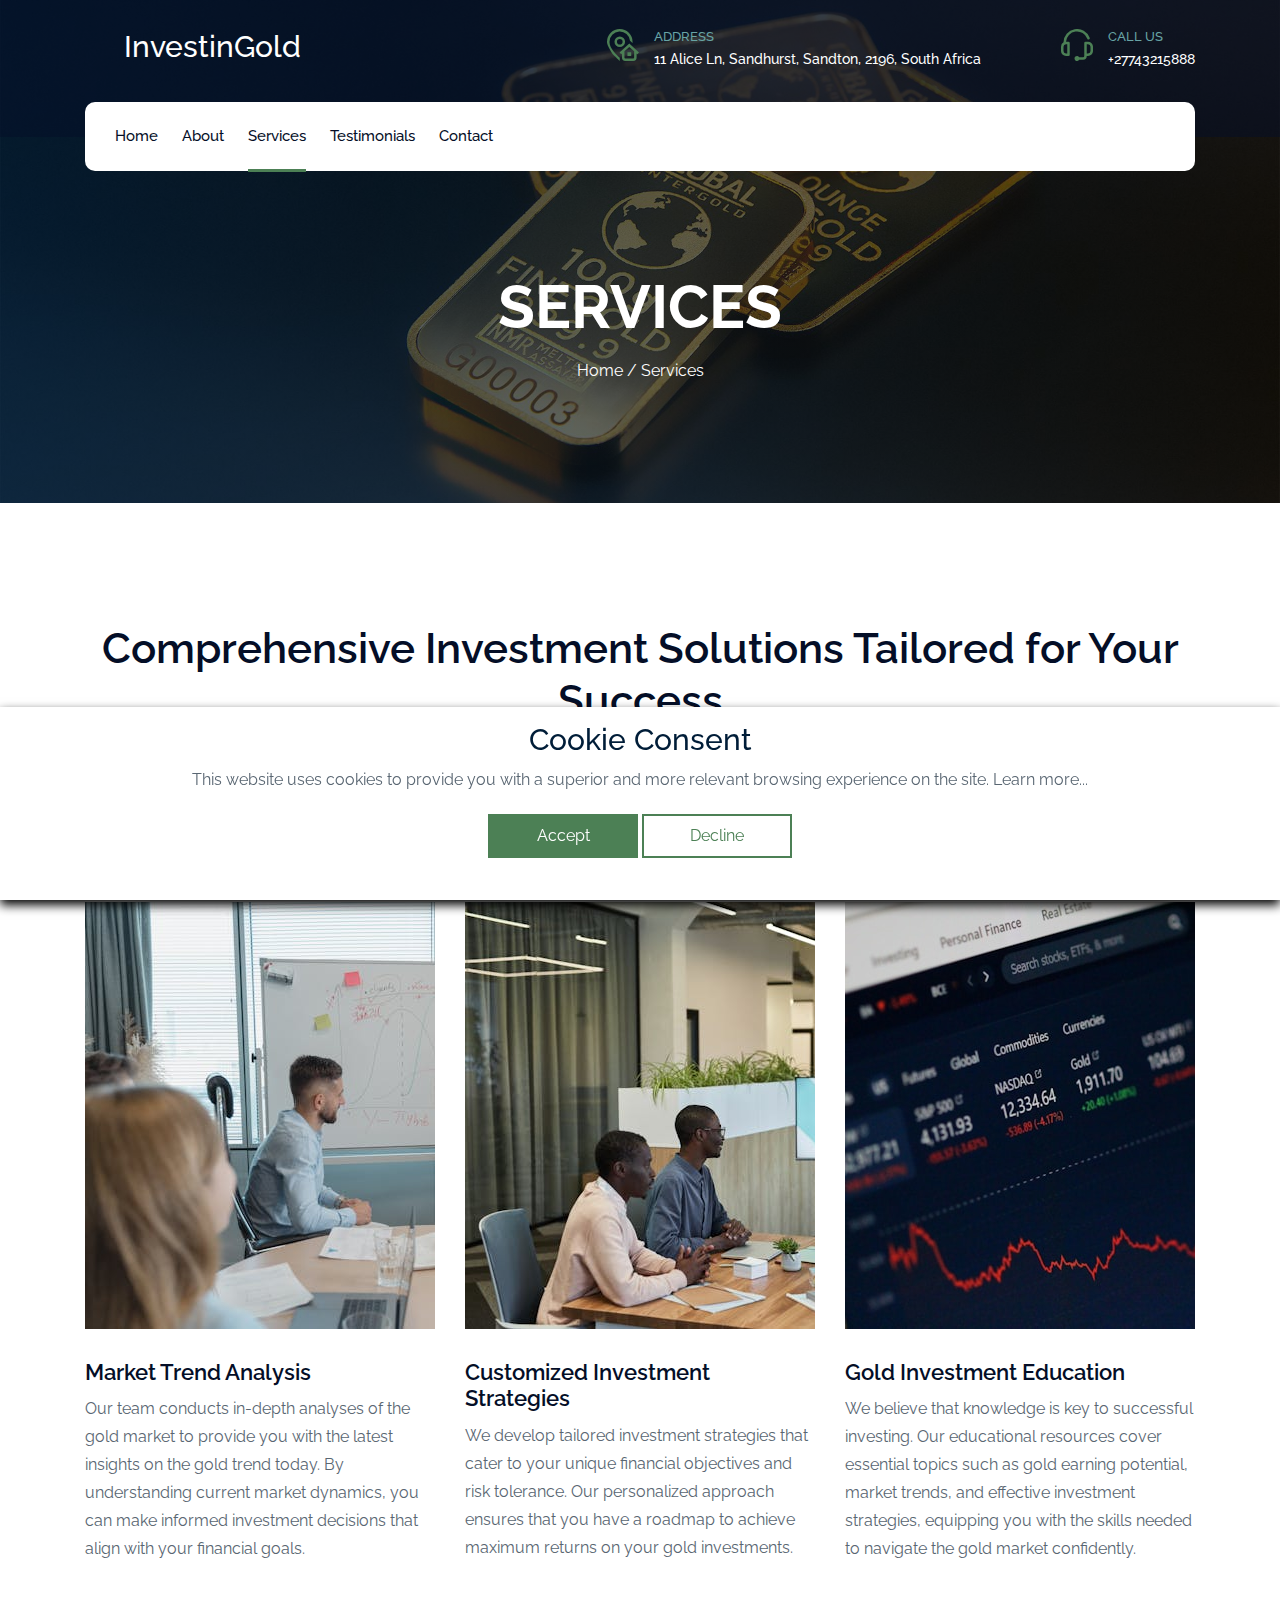
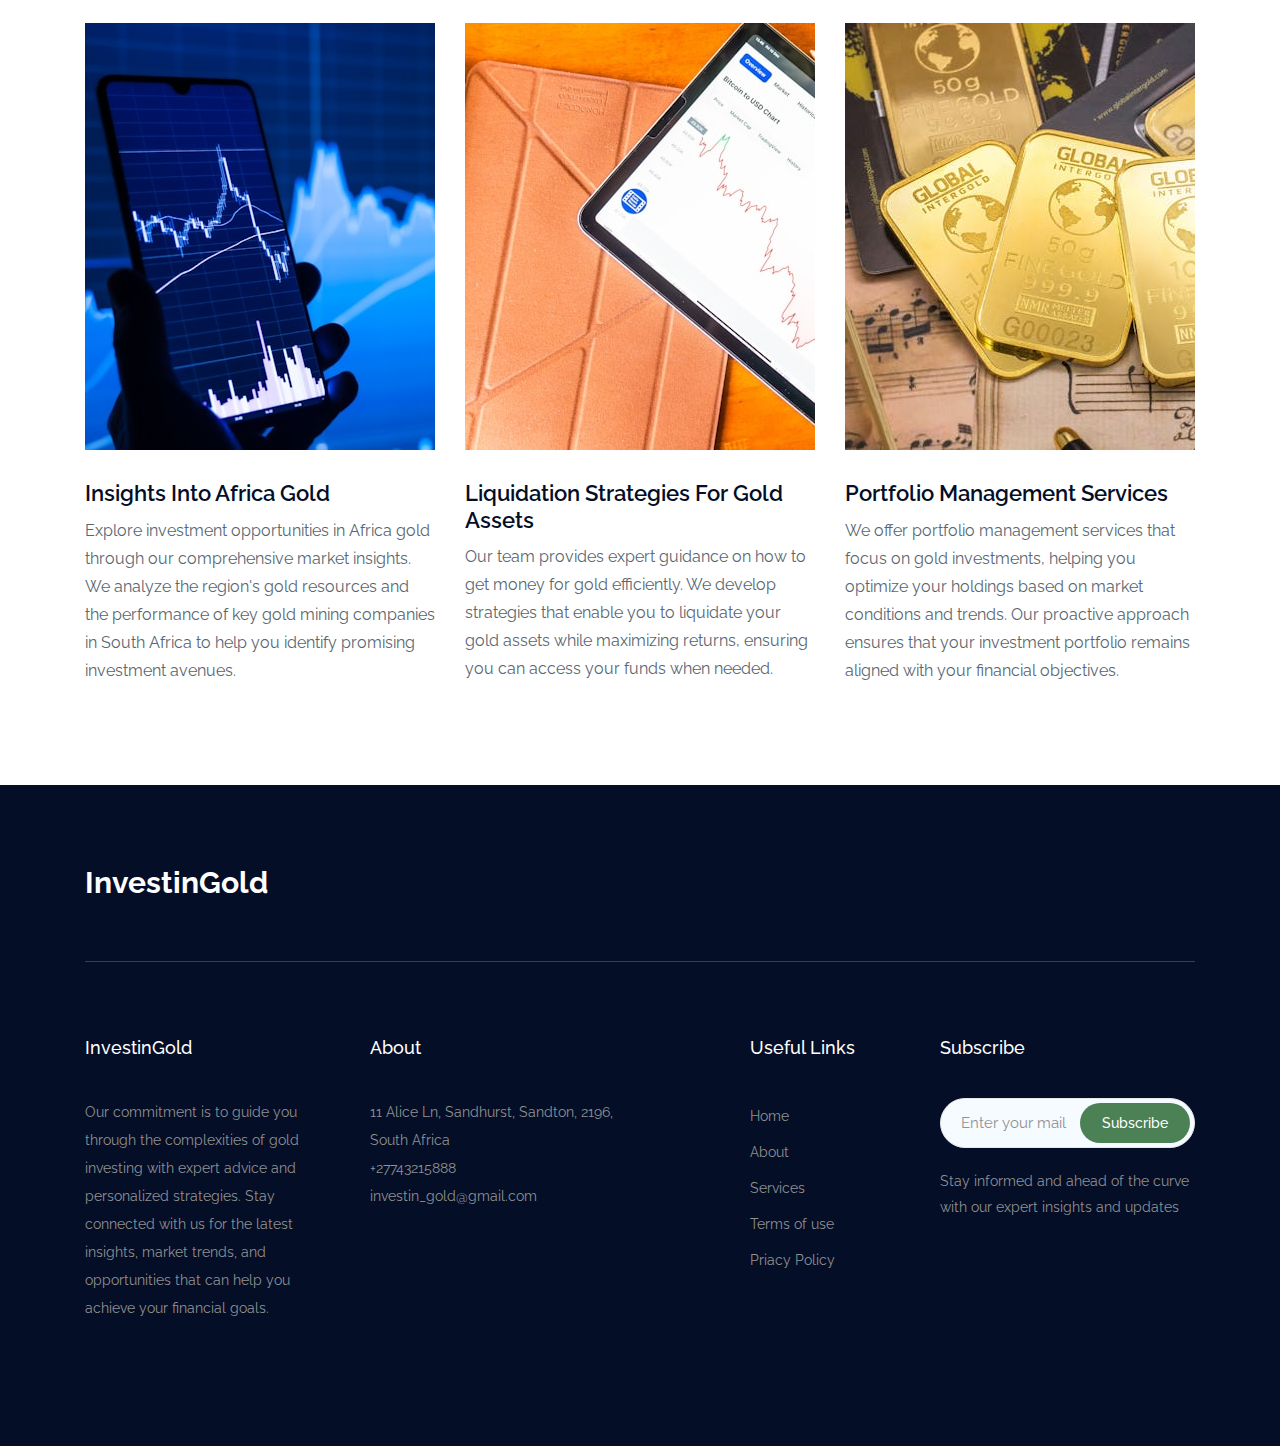
<file: services.html>
<!DOCTYPE html>
<html class="no-js" lang="zxx">
    <head>
        <meta charset="utf-8" />
        <meta http-equiv="x-ua-compatible" content="ie=edge" />
        <title>InvestinGold</title>
        <meta name="description" content="" />
        <meta name="viewport" content="width=device-width, initial-scale=1" />

        <!-- <link rel="manifest" href="site.webmanifest"> -->
        <link rel="shortcut icon" type="image/x-icon" href="img/favicon.png" />
        <!-- Place favicon.ico in the root directory -->

        <!-- CSS here -->
        <link rel="stylesheet" href="css/bootstrap.min.css" />
        <link rel="stylesheet" href="css/owl.carousel.min.css" />
        <link rel="stylesheet" href="css/magnific-popup.css" />
        <link rel="stylesheet" href="css/font-awesome.min.css" />
        <link rel="stylesheet" href="css/themify-icons.css" />
        <link rel="stylesheet" href="css/gijgo.css" />
        <link rel="stylesheet" href="css/nice-select.css" />
        <link rel="stylesheet" href="css/flaticon.css" />
        <link rel="stylesheet" href="css/slicknav.css" />

        <link rel="stylesheet" href="css/style.css" />
        <!-- <link rel="stylesheet" href="css/responsive.css"> -->
    </head>

    <body style="overflow-x: hidden">
        <!--[if lte IE 9]>
            <p class="browserupgrade">
                You are using an <strong>outdated</strong> browser. Please
                <a href="https://browsehappy.com/">upgrade your browser</a> to
                improve your experience and security.
            </p>
        <![endif]-->

        <!-- header-start -->
        <header>
            <div class="header-area">
                <div class="address_bar d-none d-lg-block">
                    <div class="container">
                        <div
                            class="row justify-content-between align-items-center"
                        >
                            <div class="col-xl-3 col-lg-3">
                                <div class="logo">
                                    <a href="index.html">
                                        <h2 class="text-white">InvestinGold</h2>
                                    </a>
                                </div>
                            </div>
                            <div class="col-lg-9">
                                <div
                                    class="address_menu d-flex justify-content-end"
                                >
                                    <div class="single_address d-flex">
                                        <div class="icon">
                                            <img
                                                src="img/icon/header-address.svg"
                                                alt=""
                                            />
                                        </div>
                                        <div class="address_info">
                                            <h3>Address</h3>
                                            <p>
                                                11 Alice Ln, Sandhurst, Sandton,
                                                2196, South Africa
                                            </p>
                                        </div>
                                    </div>
                                    <div class="single_address d-flex">
                                        <div class="icon">
                                            <img
                                                src="img/icon/headset.svg"
                                                alt=""
                                            />
                                        </div>
                                        <div class="address_info">
                                            <h3>Call Us</h3>
                                            <p>+27743215888</p>
                                        </div>
                                    </div>
                                </div>
                            </div>
                        </div>
                    </div>
                </div>
                <div id="sticky-header" class="main-header-area">
                    <div class="container">
                        <div class="white_bg_bar">
                            <div class="row align-items-center">
                                <div class="col-12 d-lg-none">
                                    <div class="logo">
                                        <a href="index.html">
                                            <h2>InvestinGold</h2>
                                        </a>
                                    </div>
                                </div>
                                <div class="col-xl-8 col-lg-8">
                                    <div class="main-menu d-none d-lg-block">
                                        <nav>
                                            <ul id="navigation">
                                                <li>
                                                    <a href="index.html"
                                                        >home</a
                                                    >
                                                </li>
                                                <li>
                                                    <a href="about.html"
                                                        >About</a
                                                    >
                                                </li>
                                                <li>
                                                    <a
                                                        class="active"
                                                        href="services.html"
                                                        >Services</a
                                                    >
                                                </li>
                                                <li>
                                                    <a href="testimonials.html"
                                                        >Testimonials</a
                                                    >
                                                </li>
                                                <li>
                                                    <a href="contact.html"
                                                        >Contact</a
                                                    >
                                                </li>
                                            </ul>
                                        </nav>
                                    </div>
                                </div>
                                <div class="col-12">
                                    <div
                                        class="mobile_menu d-block d-lg-none"
                                    ></div>
                                </div>
                            </div>
                        </div>
                    </div>
                </div>
            </div>
        </header>
        <!-- header-end -->

        <!-- bradcam_area  -->
        <div class="bradcam_area bradcam_bg_2">
            <div class="container">
                <div class="row">
                    <div class="col-xl-12">
                        <div class="bradcam_text text-center">
                            <h3>Services</h3>
                            <p><a href="index.html">Home</a> / Services</p>
                        </div>
                    </div>
                </div>
            </div>
        </div>
        <!--/ bradcam_area  -->

        <!-- service_area_start  -->
        <div class="service_area add_padding">
            <div class="container">
                <div class="row">
                    <div class="row">
                        <div class="col-xl-12">
                            <div class="section_title text-center mb-55">
                                <h3>
                                    Comprehensive Investment Solutions Tailored
                                    for Your Success
                                </h3>
                                <p style="color: #333">
                                    We offer a range of services designed to
                                    empower investors with the knowledge and
                                    tools necessary to succeed in the gold
                                    market. Our expertise spans from analyzing
                                    the gold trend today to developing effective
                                    investment strategies that maximize your
                                    gold earning potential. Whether you’re
                                    looking to invest in Africa gold, explore
                                    opportunities with gold mining companies in
                                    South Africa, or learn how to get money for
                                    gold, our team is here to support you every
                                    step of the way. We are committed to helping
                                    you navigate the complexities of gold
                                    investing and achieve your financial goals.
                                </p>
                            </div>
                        </div>
                    </div>
                    <div class="col-md-6 col-lg-4">
                        <div class="single_service">
                            <div class="thumb">
                                <img src="img/service/1.jpg" alt="" />
                            </div>
                            <div class="service_info">
                                <a>
                                    <h3>Market Trend Analysis</h3>
                                </a>
                                <p>
                                    Our team conducts in-depth analyses of the
                                    gold market to provide you with the latest
                                    insights on the gold trend today. By
                                    understanding current market dynamics, you
                                    can make informed investment decisions that
                                    align with your financial goals.
                                </p>
                            </div>
                        </div>
                    </div>
                    <div class="col-md-6 col-lg-4">
                        <div class="single_service">
                            <div class="thumb">
                                <img src="img/service/2.jpg" alt="" />
                            </div>
                            <div class="service_info">
                                <a>
                                    <h3>Customized Investment Strategies</h3>
                                </a>
                                <p>
                                    We develop tailored investment strategies
                                    that cater to your unique financial
                                    objectives and risk tolerance. Our
                                    personalized approach ensures that you have
                                    a roadmap to achieve maximum returns on your
                                    gold investments.
                                </p>
                            </div>
                        </div>
                    </div>
                    <div class="col-md-6 col-lg-4">
                        <div class="single_service">
                            <div class="thumb">
                                <img src="img/service/3.jpg" alt="" />
                            </div>
                            <div class="service_info">
                                <a>
                                    <h3>Gold Investment Education</h3>
                                </a>
                                <p>
                                    We believe that knowledge is key to
                                    successful investing. Our educational
                                    resources cover essential topics such as
                                    gold earning potential, market trends, and
                                    effective investment strategies, equipping
                                    you with the skills needed to navigate the
                                    gold market confidently.
                                </p>
                            </div>
                        </div>
                    </div>
                    <div class="col-md-6 col-lg-4">
                        <div class="single_service">
                            <div class="thumb">
                                <img src="img/service/4.jpg" alt="" />
                            </div>
                            <div class="service_info">
                                <a>
                                    <h3>Insights into Africa Gold</h3>
                                </a>
                                <p>
                                    Explore investment opportunities in Africa
                                    gold through our comprehensive market
                                    insights. We analyze the region's gold
                                    resources and the performance of key gold
                                    mining companies in South Africa to help you
                                    identify promising investment avenues.
                                </p>
                            </div>
                        </div>
                    </div>
                    <div class="col-md-6 col-lg-4">
                        <div class="single_service">
                            <div class="thumb">
                                <img src="img/service/5.jpg" alt="" />
                            </div>
                            <div class="service_info">
                                <a>
                                    <h3>
                                        Liquidation Strategies for Gold Assets
                                    </h3>
                                </a>
                                <p>
                                    Our team provides expert guidance on how to
                                    get money for gold efficiently. We develop
                                    strategies that enable you to liquidate your
                                    gold assets while maximizing returns,
                                    ensuring you can access your funds when
                                    needed.
                                </p>
                            </div>
                        </div>
                    </div>
                    <div class="col-md-6 col-lg-4">
                        <div class="single_service">
                            <div class="thumb">
                                <img src="img/service/6.jpg" alt="" />
                            </div>
                            <div class="service_info">
                                <a>
                                    <h3>Portfolio Management Services</h3>
                                </a>
                                <p>
                                    We offer portfolio management services that
                                    focus on gold investments, helping you
                                    optimize your holdings based on market
                                    conditions and trends. Our proactive
                                    approach ensures that your investment
                                    portfolio remains aligned with your
                                    financial objectives.
                                </p>
                            </div>
                        </div>
                    </div>
                </div>
            </div>
        </div>
        <!-- service_area_end  -->

        <!-- footer_start  -->
        <footer class="footer">
            <div class="download_brochure">
                <div class="container">
                    <div class="bordered_1px">
                        <div class="row">
                            <div class="col-lg-6 col-md-6">
                                <div class="footer_logo">
                                    <a href="index.html">
                                        <h2
                                            class="text-white"
                                            style="
                                                font-weight: bold;
                                                margin-bottom: 0px;
                                            "
                                        >
                                            InvestinGold
                                        </h2>
                                    </a>
                                </div>
                            </div>
                        </div>
                    </div>
                </div>
            </div>
            <div class="footer_top">
                <div class="container">
                    <div class="row">
                        <div class="col-xl-3 col-md-6 col-lg-2">
                            <div class="footer_widget">
                                <h3 class="footer_title">InvestinGold</h3>
                                <p>
                                    Our commitment is to guide you through the
                                    complexities of gold investing with expert
                                    advice and personalized strategies. Stay
                                    connected with us for the latest insights,
                                    market trends, and opportunities that can
                                    help you achieve your financial goals.
                                </p>
                            </div>
                        </div>
                        <div class="col-xl-3 col-md-6 col-lg-3">
                            <div class="footer_widget">
                                <h3 class="footer_title">About</h3>
                                <p>
                                    11 Alice Ln, Sandhurst, Sandton, 2196, South
                                    Africa<br />
                                    <a>+27743215888</a> <br />
                                    <a>investin_gold@gmail.com</a>
                                </p>
                                <p></p>
                            </div>
                        </div>
                        <div
                            class="col-xl-2 col-md-6 col-lg-2 offset-xl-1 offset-lg-1"
                        >
                            <div class="footer_widget">
                                <h3 class="footer_title">Useful Links</h3>
                                <ul>
                                    <li><a href="index.html">Home</a></li>
                                    <li><a href="about.html">About</a></li>
                                    <li>
                                        <a href="services.html">Services</a>
                                    </li>
                                    <li>
                                        <a href="terms-of-use.html"
                                            >Terms of use</a
                                        >
                                    </li>
                                    <li>
                                        <a href="privacy-policy.html"
                                            >Priacy Policy</a
                                        >
                                    </li>
                                </ul>
                            </div>
                        </div>
                        <div class="col-xl-3 col-md-6 col-lg-4">
                            <div class="footer_widget">
                                <h3 class="footer_title">Subscribe</h3>
                                <form action="#" class="newsletter_form">
                                    <input
                                        type="text"
                                        placeholder="Enter your mail"
                                        id="email"
                                    />
                                    <button
                                        type="submit"
                                        id="submit"
                                        onclick="sendForm()"
                                    >
                                        Subscribe
                                    </button>
                                </form>
                                <div
                                    id="result"
                                    style="color: red; font-size: 12px"
                                ></div>
                                <p class="newsletter_text">
                                    Stay informed and ahead of the curve with
                                    our expert insights and updates
                                </p>
                            </div>
                        </div>
                    </div>
                </div>
            </div>
        </footer>
        <!-- footer_end  -->

        <!-- Cookie banner -->
        <div class="cookie-wrapper show">
            <div>
                <i class="bx bx-cookie"></i>
                <h2 style="text-align: center">Cookie Consent</h2>
            </div>

            <div class="data">
                <p>
                    This website uses cookies to provide you with a superior and
                    more relevant browsing experience on the site.
                    <a>Learn more...</a>
                </p>
            </div>

            <div class="buttons">
                <button class="cookie-button" id="acceptBtn">Accept</button>
                <button class="cookie-button" id="declineBtn">Decline</button>
            </div>
        </div>
        <!-- End Cookie banner -->

        <!-- JS here -->
        <script src="js/vendor/modernizr-3.5.0.min.js"></script>
        <script src="js/vendor/jquery-1.12.4.min.js"></script>
        <script src="js/popper.min.js"></script>
        <script src="js/bootstrap.min.js"></script>
        <script src="js/owl.carousel.min.js"></script>
        <script src="js/isotope.pkgd.min.js"></script>
        <script src="js/ajax-form.js"></script>
        <script src="js/waypoints.min.js"></script>
        <script src="js/jquery.counterup.min.js"></script>
        <script src="js/imagesloaded.pkgd.min.js"></script>
        <script src="js/scrollIt.js"></script>
        <script src="js/jquery.scrollUp.min.js"></script>
        <script src="js/wow.min.js"></script>
        <script src="js/gijgo.min.js"></script>
        <script src="js/nice-select.min.js"></script>
        <script src="js/jquery.slicknav.min.js"></script>
        <script src="js/jquery.magnific-popup.min.js"></script>
        <script src="js/plugins.js"></script>

        <!--contact js-->
        <script src="js/contact.js"></script>
        <script src="js/jquery.ajaxchimp.min.js"></script>
        <script src="js/jquery.form.js"></script>
        <script src="js/jquery.validate.min.js"></script>
        <script src="js/mail-script.js"></script>

        <script src="js/main.js"></script>
        <script src="js/contact-form.js"></script>
        <script src="js/cookiebanner.js"></script>

        <!-- Modal -->
        <div
            class="modal fade custom_search_pop"
            id="exampleModalCenter"
            tabindex="-1"
            role="dialog"
            aria-labelledby="exampleModalCenterTitle"
            aria-hidden="true"
        >
            <div class="modal-dialog modal-dialog-centered" role="document">
                <div class="modal-content">
                    <div class="serch_form">
                        <input type="text" placeholder="search" />
                        <button type="submit">search</button>
                    </div>
                </div>
            </div>
        </div>
        <script>
            $('#datepicker').datepicker({
                iconsLibrary: 'fontawesome',
                icons: {
                    rightIcon: '<span class="fa fa-calendar-o"></span>',
                },
            });
            $('#datepicker2').datepicker({
                iconsLibrary: 'fontawesome',
                icons: {
                    rightIcon: '<span class="fa fa-calendar-o"></span>',
                },
            });
        </script>
    </body>
</html>
</file>
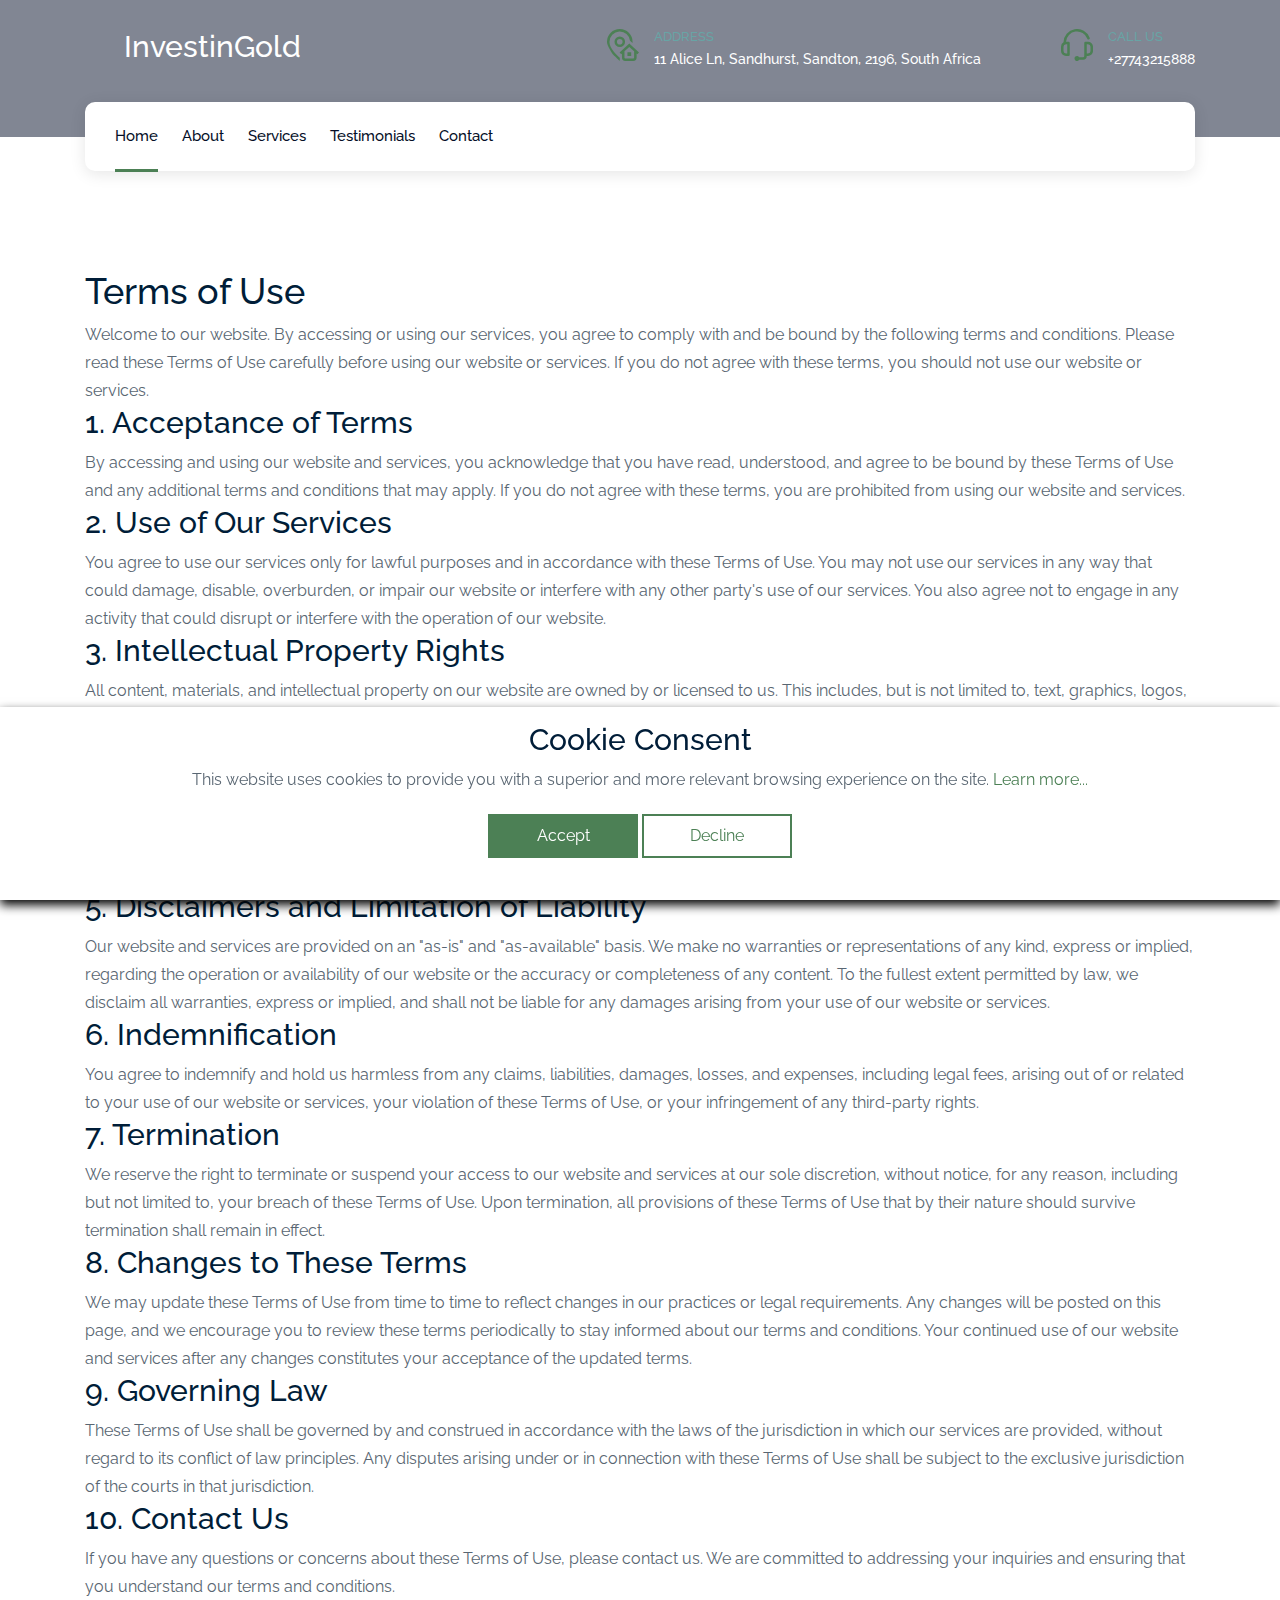
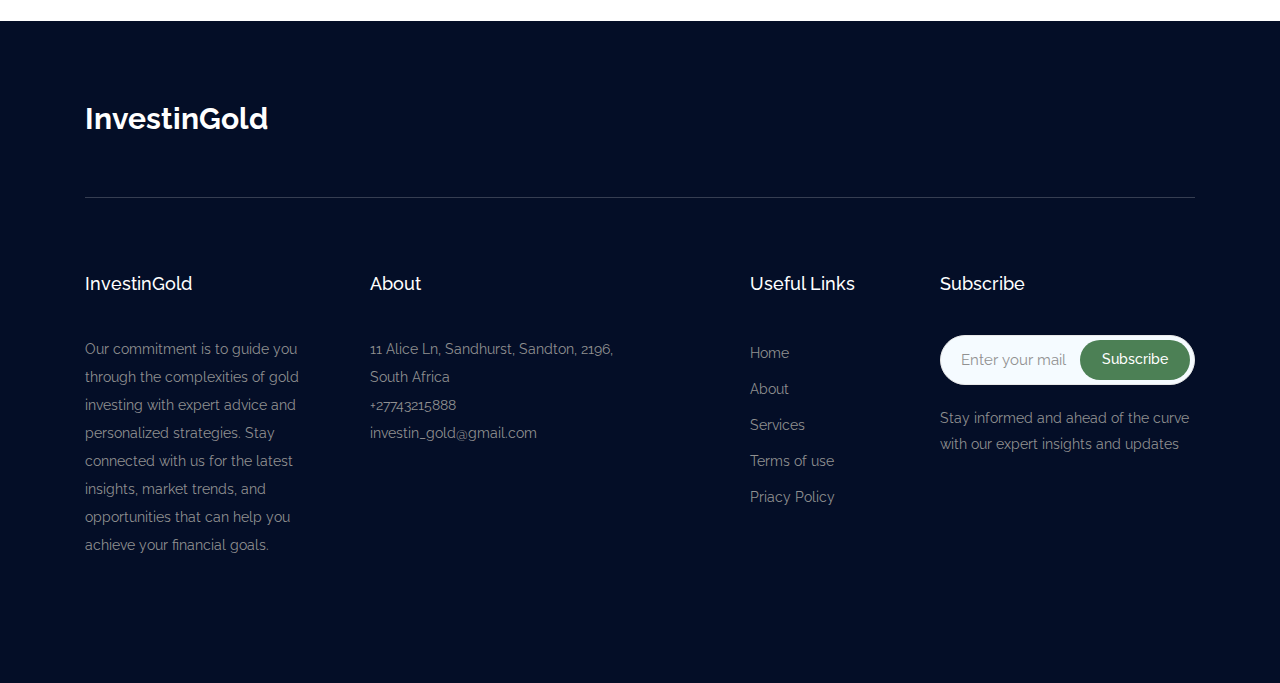
<file: terms-of-use.html>
<!DOCTYPE html>
<html class="no-js" lang="zxx">
    <head>
        <meta charset="utf-8" />
        <meta http-equiv="x-ua-compatible" content="ie=edge" />
        <title>InvestinGold</title>
        <meta name="description" content="" />
        <meta name="viewport" content="width=device-width, initial-scale=1" />

        <!-- <link rel="manifest" href="site.webmanifest"> -->
        <link rel="shortcut icon" type="image/x-icon" href="img/favicon.png" />
        <!-- Place favicon.ico in the root directory -->

        <!-- CSS here -->
        <link rel="stylesheet" href="css/bootstrap.min.css" />
        <link rel="stylesheet" href="css/owl.carousel.min.css" />
        <link rel="stylesheet" href="css/magnific-popup.css" />
        <link rel="stylesheet" href="css/font-awesome.min.css" />
        <link rel="stylesheet" href="css/themify-icons.css" />
        <link rel="stylesheet" href="css/gijgo.css" />
        <link rel="stylesheet" href="css/nice-select.css" />
        <link rel="stylesheet" href="css/flaticon.css" />
        <link rel="stylesheet" href="css/slicknav.css" />

        <link rel="stylesheet" href="css/style.css" />
        <!-- <link rel="stylesheet" href="css/responsive.css"> -->
    </head>

    <body>
        <!--[if lte IE 9]>
            <p class="browserupgrade">
                You are using an <strong>outdated</strong> browser. Please
                <a href="https://browsehappy.com/">upgrade your browser</a> to
                improve your experience and security.
            </p>
        <![endif]-->

        <!-- header-start -->
        <header>
            <div class="header-area">
                <div class="address_bar d-none d-lg-block">
                    <div class="container">
                        <div
                            class="row justify-content-between align-items-center"
                        >
                            <div class="col-xl-3 col-lg-3">
                                <div class="logo">
                                    <a href="index.html">
                                        <h2 class="text-white">InvestinGold</h2>
                                    </a>
                                </div>
                            </div>
                            <div class="col-lg-9">
                                <div
                                    class="address_menu d-flex justify-content-end"
                                >
                                    <div class="single_address d-flex">
                                        <div class="icon">
                                            <img
                                                src="img/icon/header-address.svg"
                                                alt=""
                                            />
                                        </div>
                                        <div class="address_info">
                                            <h3>Address</h3>
                                            <p>
                                                11 Alice Ln, Sandhurst, Sandton,
                                                2196, South Africa
                                            </p>
                                        </div>
                                    </div>
                                    <div class="single_address d-flex">
                                        <div class="icon">
                                            <img
                                                src="img/icon/headset.svg"
                                                alt=""
                                            />
                                        </div>
                                        <div class="address_info">
                                            <h3>Call Us</h3>
                                            <p>+27743215888</p>
                                        </div>
                                    </div>
                                </div>
                            </div>
                        </div>
                    </div>
                </div>
                <div id="sticky-header" class="main-header-area">
                    <div class="container">
                        <div
                            class="white_bg_bar"
                            style="
                                box-shadow: 0px 3px 16px 0px rgba(0, 0, 0, 0.1);
                            "
                        >
                            <div class="row align-items-center">
                                <div class="col-12 d-lg-none">
                                    <div class="logo">
                                        <a href="index.html">
                                            <h2>InvestinGold</h2>
                                        </a>
                                    </div>
                                </div>
                                <div class="col-xl-8 col-lg-8">
                                    <div class="main-menu d-none d-lg-block">
                                        <nav>
                                            <ul id="navigation">
                                                <li>
                                                    <a
                                                        class="active"
                                                        href="index.html"
                                                        >home</a
                                                    >
                                                </li>
                                                <li>
                                                    <a href="about.html"
                                                        >About</a
                                                    >
                                                </li>
                                                <li>
                                                    <a href="services.html"
                                                        >Services</a
                                                    >
                                                </li>
                                                <li>
                                                    <a href="testimonials.html"
                                                        >Testimonials</a
                                                    >
                                                </li>
                                                <li>
                                                    <a href="contact.html"
                                                        >Contact</a
                                                    >
                                                </li>
                                            </ul>
                                        </nav>
                                    </div>
                                </div>
                                <div class="col-12">
                                    <div
                                        class="mobile_menu d-block d-lg-none"
                                    ></div>
                                </div>
                            </div>
                        </div>
                    </div>
                </div>
            </div>
        </header>
        <!-- header-end -->
        <main>
            <article class="container additional-wrapper">
                <div class="page__content" style="padding: 20px 0px">
                    <div class="section">
                        <h1>Terms of Use</h1>
                        <p>
                            Welcome to our website. By accessing or using our
                            services, you agree to comply with and be bound by
                            the following terms and conditions. Please read
                            these Terms of Use carefully before using our
                            website or services. If you do not agree with these
                            terms, you should not use our website or services.
                        </p>
                    </div>

                    <div class="section">
                        <h2>1. Acceptance of Terms</h2>
                        <p>
                            By accessing and using our website and services, you
                            acknowledge that you have read, understood, and
                            agree to be bound by these Terms of Use and any
                            additional terms and conditions that may apply. If
                            you do not agree with these terms, you are
                            prohibited from using our website and services.
                        </p>
                    </div>

                    <div class="section">
                        <h2>2. Use of Our Services</h2>
                        <p>
                            You agree to use our services only for lawful
                            purposes and in accordance with these Terms of Use.
                            You may not use our services in any way that could
                            damage, disable, overburden, or impair our website
                            or interfere with any other party's use of our
                            services. You also agree not to engage in any
                            activity that could disrupt or interfere with the
                            operation of our website.
                        </p>
                    </div>

                    <div class="section">
                        <h2>3. Intellectual Property Rights</h2>
                        <p>
                            All content, materials, and intellectual property on
                            our website are owned by or licensed to us. This
                            includes, but is not limited to, text, graphics,
                            logos, images, and software. You may not reproduce,
                            distribute, modify, or create derivative works of
                            any content on our website without our prior written
                            consent.
                        </p>
                    </div>

                    <div class="section">
                        <h2>4. User Responsibilities</h2>
                        <p>
                            As a user of our website and services, you are
                            responsible for maintaining the confidentiality of
                            your account information and for all activities that
                            occur under your account. You agree to notify us
                            immediately of any unauthorized use of your account
                            or any other breach of security. We are not
                            responsible for any loss or damage arising from your
                            failure to protect your account information.
                        </p>
                    </div>

                    <div class="section">
                        <h2>5. Disclaimers and Limitation of Liability</h2>
                        <p>
                            Our website and services are provided on an "as-is"
                            and "as-available" basis. We make no warranties or
                            representations of any kind, express or implied,
                            regarding the operation or availability of our
                            website or the accuracy or completeness of any
                            content. To the fullest extent permitted by law, we
                            disclaim all warranties, express or implied, and
                            shall not be liable for any damages arising from
                            your use of our website or services.
                        </p>
                    </div>

                    <div class="section">
                        <h2>6. Indemnification</h2>
                        <p>
                            You agree to indemnify and hold us harmless from any
                            claims, liabilities, damages, losses, and expenses,
                            including legal fees, arising out of or related to
                            your use of our website or services, your violation
                            of these Terms of Use, or your infringement of any
                            third-party rights.
                        </p>
                    </div>

                    <div class="section">
                        <h2>7. Termination</h2>
                        <p>
                            We reserve the right to terminate or suspend your
                            access to our website and services at our sole
                            discretion, without notice, for any reason,
                            including but not limited to, your breach of these
                            Terms of Use. Upon termination, all provisions of
                            these Terms of Use that by their nature should
                            survive termination shall remain in effect.
                        </p>
                    </div>

                    <div class="section">
                        <h2>8. Changes to These Terms</h2>
                        <p>
                            We may update these Terms of Use from time to time
                            to reflect changes in our practices or legal
                            requirements. Any changes will be posted on this
                            page, and we encourage you to review these terms
                            periodically to stay informed about our terms and
                            conditions. Your continued use of our website and
                            services after any changes constitutes your
                            acceptance of the updated terms.
                        </p>
                    </div>

                    <div class="section">
                        <h2>9. Governing Law</h2>
                        <p>
                            These Terms of Use shall be governed by and
                            construed in accordance with the laws of the
                            jurisdiction in which our services are provided,
                            without regard to its conflict of law principles.
                            Any disputes arising under or in connection with
                            these Terms of Use shall be subject to the exclusive
                            jurisdiction of the courts in that jurisdiction.
                        </p>
                    </div>

                    <div class="section">
                        <h2>10. Contact Us</h2>
                        <p>
                            If you have any questions or concerns about these
                            Terms of Use, please contact us. We are committed to
                            addressing your inquiries and ensuring that you
                            understand our terms and conditions.
                        </p>
                    </div>
                </div>
            </article>
        </main>

        <!-- footer_start  -->
        <footer class="footer">
            <div class="download_brochure">
                <div class="container">
                    <div class="bordered_1px">
                        <div class="row">
                            <div class="col-lg-6 col-md-6">
                                <div class="footer_logo">
                                    <a href="index.html">
                                        <h2
                                            class="text-white"
                                            style="
                                                font-weight: bold;
                                                margin-bottom: 0px;
                                            "
                                        >
                                            InvestinGold
                                        </h2>
                                    </a>
                                </div>
                            </div>
                        </div>
                    </div>
                </div>
            </div>
            <div class="footer_top">
                <div class="container">
                    <div class="row">
                        <div class="col-xl-3 col-md-6 col-lg-2">
                            <div class="footer_widget">
                                <h3 class="footer_title">InvestinGold</h3>
                                <p>
                                    Our commitment is to guide you through the
                                    complexities of gold investing with expert
                                    advice and personalized strategies. Stay
                                    connected with us for the latest insights,
                                    market trends, and opportunities that can
                                    help you achieve your financial goals.
                                </p>
                            </div>
                        </div>
                        <div class="col-xl-3 col-md-6 col-lg-3">
                            <div class="footer_widget">
                                <h3 class="footer_title">About</h3>
                                <p>
                                    11 Alice Ln, Sandhurst, Sandton, 2196, South
                                    Africa<br />
                                    <a href="#">+27743215888</a> <br />
                                    <a href="#">investin_gold@gmail.com</a>
                                </p>
                                <p></p>
                            </div>
                        </div>
                        <div
                            class="col-xl-2 col-md-6 col-lg-2 offset-xl-1 offset-lg-1"
                        >
                            <div class="footer_widget">
                                <h3 class="footer_title">Useful Links</h3>
                                <ul>
                                    <li><a href="index.html">Home</a></li>
                                    <li><a href="about.html">About</a></li>
                                    <li>
                                        <a href="services.html">Services</a>
                                    </li>
                                    <li>
                                        <a href="terms-of-use.html"
                                            >Terms of use</a
                                        >
                                    </li>
                                    <li>
                                        <a href="privacy-policy.html"
                                            >Priacy Policy</a
                                        >
                                    </li>
                                </ul>
                            </div>
                        </div>
                        <div class="col-xl-3 col-md-6 col-lg-4">
                            <div class="footer_widget">
                                <h3 class="footer_title">Subscribe</h3>
                                <form action="#" class="newsletter_form">
                                    <input
                                        type="text"
                                        placeholder="Enter your mail"
                                        id="email"
                                    />
                                    <button
                                        type="submit"
                                        id="submit"
                                        onclick="sendForm()"
                                    >
                                        Subscribe
                                    </button>
                                </form>
                                <div
                                    id="result"
                                    style="color: red; font-size: 12px"
                                ></div>
                                <p class="newsletter_text">
                                    Stay informed and ahead of the curve with
                                    our expert insights and updates
                                </p>
                            </div>
                        </div>
                    </div>
                </div>
            </div>
        </footer>
        <!-- footer_end  -->

        <!-- Cookie banner -->
        <div class="cookie-wrapper show">
            <div>
                <i class="bx bx-cookie"></i>
                <h2 style="text-align: center">Cookie Consent</h2>
            </div>

            <div class="data">
                <p>
                    This website uses cookies to provide you with a superior and
                    more relevant browsing experience on the site.
                    <a href="#">Learn more...</a>
                </p>
            </div>

            <div class="buttons">
                <button class="cookie-button" id="acceptBtn">Accept</button>
                <button class="cookie-button" id="declineBtn">Decline</button>
            </div>
        </div>
        <!-- End Cookie banner -->

        <!-- JS here -->
        <script src="js/vendor/modernizr-3.5.0.min.js"></script>
        <script src="js/vendor/jquery-1.12.4.min.js"></script>
        <script src="js/popper.min.js"></script>
        <script src="js/bootstrap.min.js"></script>
        <script src="js/owl.carousel.min.js"></script>
        <script src="js/isotope.pkgd.min.js"></script>
        <script src="js/ajax-form.js"></script>
        <script src="js/waypoints.min.js"></script>
        <script src="js/jquery.counterup.min.js"></script>
        <script src="js/imagesloaded.pkgd.min.js"></script>
        <script src="js/scrollIt.js"></script>
        <script src="js/jquery.scrollUp.min.js"></script>
        <script src="js/wow.min.js"></script>
        <script src="js/gijgo.min.js"></script>
        <script src="js/nice-select.min.js"></script>
        <script src="js/jquery.slicknav.min.js"></script>
        <script src="js/jquery.magnific-popup.min.js"></script>
        <script src="js/plugins.js"></script>

        <!--contact js-->
        <script src="js/contact.js"></script>
        <script src="js/jquery.ajaxchimp.min.js"></script>
        <script src="js/jquery.form.js"></script>
        <script src="js/jquery.validate.min.js"></script>
        <script src="js/mail-script.js"></script>

        <script src="js/main.js"></script>
        <script src="js/contact-form.js"></script>
        <script src="js/cookiebanner.js"></script>

        <!-- Modal -->
        <div
            class="modal fade custom_search_pop"
            id="exampleModalCenter"
            tabindex="-1"
            role="dialog"
            aria-labelledby="exampleModalCenterTitle"
            aria-hidden="true"
        >
            <div class="modal-dialog modal-dialog-centered" role="document">
                <div class="modal-content">
                    <div class="serch_form">
                        <input type="text" placeholder="search" />
                        <button type="submit">search</button>
                    </div>
                </div>
            </div>
        </div>
        <script>
            $('#datepicker').datepicker({
                iconsLibrary: 'fontawesome',
                icons: {
                    rightIcon: '<span class="fa fa-calendar-o"></span>',
                },
            });
            $('#datepicker2').datepicker({
                iconsLibrary: 'fontawesome',
                icons: {
                    rightIcon: '<span class="fa fa-calendar-o"></span>',
                },
            });
        </script>
    </body>
</html>
</file>
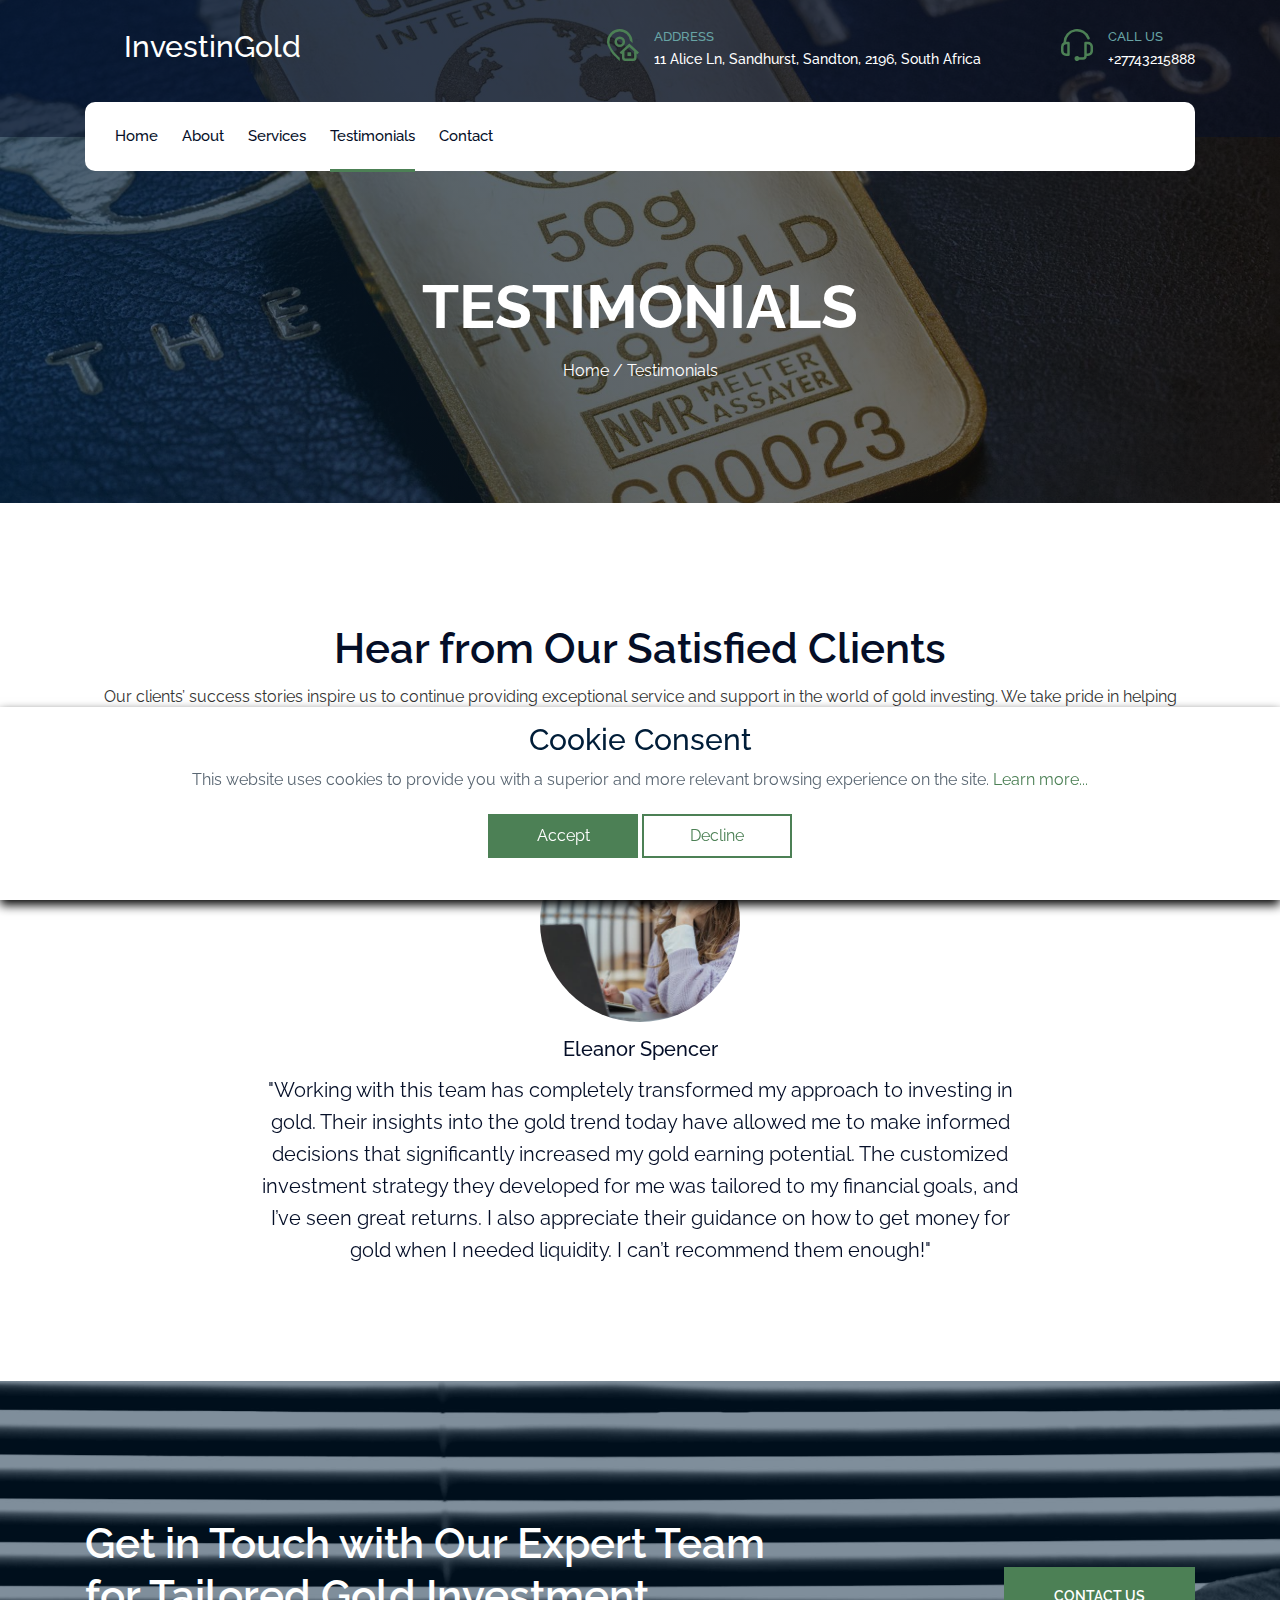
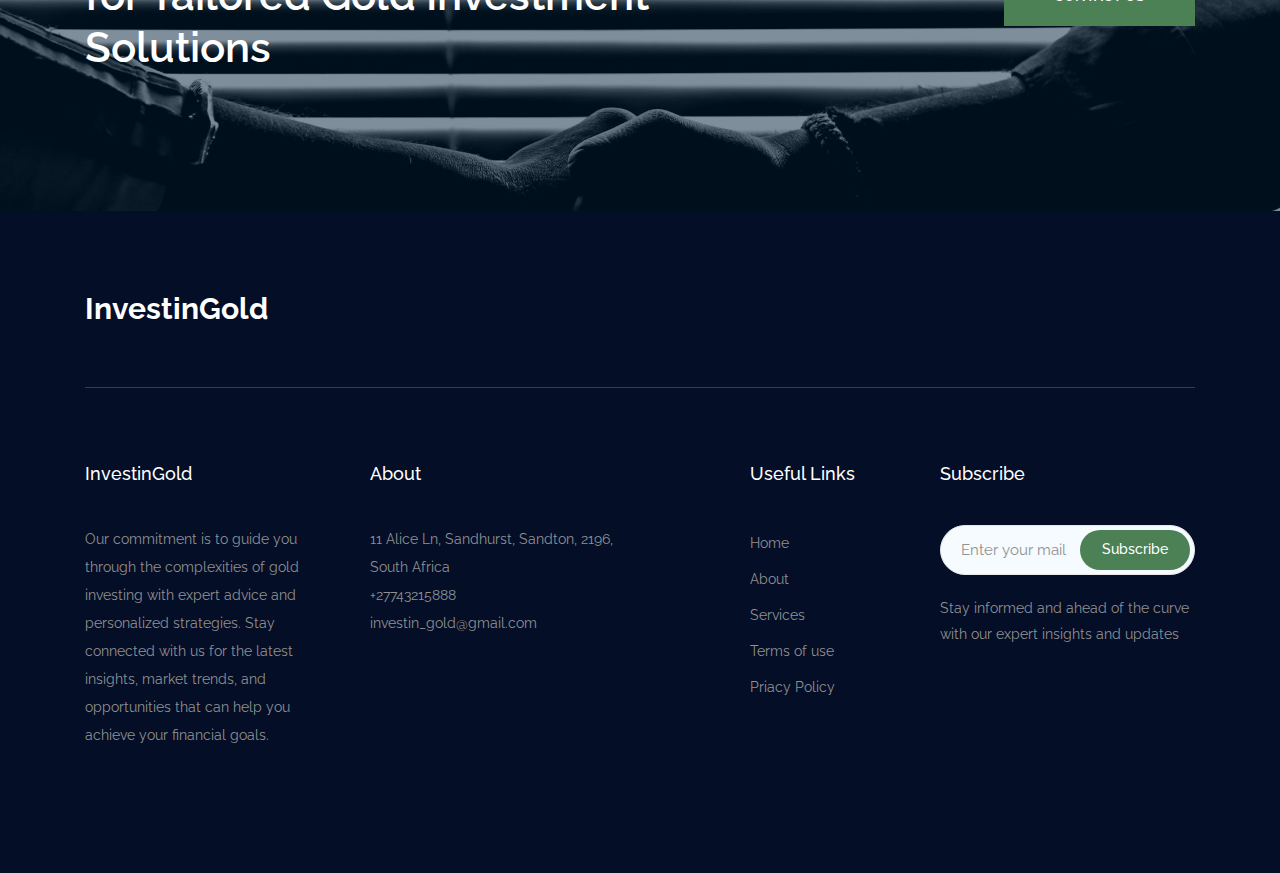
<file: testimonials.html>
<!DOCTYPE html>
<html class="no-js" lang="zxx">
    <head>
        <meta charset="utf-8" />
        <meta http-equiv="x-ua-compatible" content="ie=edge" />
        <title>InvestinGold</title>
        <meta name="description" content="" />
        <meta name="viewport" content="width=device-width, initial-scale=1" />

        <!-- <link rel="manifest" href="site.webmanifest"> -->
        <link rel="shortcut icon" type="image/x-icon" href="img/favicon.png" />
        <!-- Place favicon.ico in the root directory -->

        <!-- CSS here -->
        <link rel="stylesheet" href="css/bootstrap.min.css" />
        <link rel="stylesheet" href="css/owl.carousel.min.css" />
        <link rel="stylesheet" href="css/magnific-popup.css" />
        <link rel="stylesheet" href="css/font-awesome.min.css" />
        <link rel="stylesheet" href="css/themify-icons.css" />
        <link rel="stylesheet" href="css/gijgo.css" />
        <link rel="stylesheet" href="css/nice-select.css" />
        <link rel="stylesheet" href="css/flaticon.css" />
        <link rel="stylesheet" href="css/slicknav.css" />

        <link rel="stylesheet" href="css/style.css" />
        <!-- <link rel="stylesheet" href="css/responsive.css"> -->
    </head>

    <body>
        <!--[if lte IE 9]>
            <p class="browserupgrade">
                You are using an <strong>outdated</strong> browser. Please
                <a href="https://browsehappy.com/">upgrade your browser</a> to
                improve your experience and security.
            </p>
        <![endif]-->

        <!-- header-start -->
        <header>
            <div class="header-area">
                <div class="address_bar d-none d-lg-block">
                    <div class="container">
                        <div
                            class="row justify-content-between align-items-center"
                        >
                            <div class="col-xl-3 col-lg-3">
                                <div class="logo">
                                    <a href="index.html">
                                        <h2 class="text-white">InvestinGold</h2>
                                    </a>
                                </div>
                            </div>
                            <div class="col-lg-9">
                                <div
                                    class="address_menu d-flex justify-content-end"
                                >
                                    <div class="single_address d-flex">
                                        <div class="icon">
                                            <img
                                                src="img/icon/header-address.svg"
                                                alt=""
                                            />
                                        </div>
                                        <div class="address_info">
                                            <h3>Address</h3>
                                            <p>
                                                11 Alice Ln, Sandhurst, Sandton,
                                                2196, South Africa
                                            </p>
                                        </div>
                                    </div>
                                    <div class="single_address d-flex">
                                        <div class="icon">
                                            <img
                                                src="img/icon/headset.svg"
                                                alt=""
                                            />
                                        </div>
                                        <div class="address_info">
                                            <h3>Call Us</h3>
                                            <p>+27743215888</p>
                                        </div>
                                    </div>
                                </div>
                            </div>
                        </div>
                    </div>
                </div>
                <div id="sticky-header" class="main-header-area">
                    <div class="container">
                        <div class="white_bg_bar">
                            <div class="row align-items-center">
                                <div class="col-12 d-lg-none">
                                    <div class="logo">
                                        <a href="index.html">
                                            <h2>InvestinGold</h2>
                                        </a>
                                    </div>
                                </div>
                                <div class="col-xl-8 col-lg-8">
                                    <div class="main-menu d-none d-lg-block">
                                        <nav>
                                            <ul id="navigation">
                                                <li>
                                                    <a href="index.html"
                                                        >home</a
                                                    >
                                                </li>
                                                <li>
                                                    <a href="about.html"
                                                        >About</a
                                                    >
                                                </li>
                                                <li>
                                                    <a href="services.html"
                                                        >Services</a
                                                    >
                                                </li>
                                                <li>
                                                    <a
                                                        class="active"
                                                        href="testimonials.html"
                                                        >Testimonials</a
                                                    >
                                                </li>
                                                <li>
                                                    <a href="contact.html"
                                                        >Contact</a
                                                    >
                                                </li>
                                            </ul>
                                        </nav>
                                    </div>
                                </div>
                                <div class="col-12">
                                    <div
                                        class="mobile_menu d-block d-lg-none"
                                    ></div>
                                </div>
                            </div>
                        </div>
                    </div>
                </div>
            </div>
        </header>
        <!-- header-end -->

        <!-- bradcam_area  -->
        <div class="bradcam_area bradcam_bg_3">
            <div class="container">
                <div class="row">
                    <div class="col-xl-12">
                        <div class="bradcam_text text-center">
                            <h3>Testimonials</h3>
                            <p><a href="index.html">Home</a> / Testimonials</p>
                        </div>
                    </div>
                </div>
            </div>
        </div>
        <!--/ bradcam_area  -->

        <!-- chose_us_area end -->
        <div class="testimonial_area">
            <div class="container">
                <div class="row">
                    <div class="col-xl-12">
                        <div class="section_title text-center mb-55">
                            <h3>Hear from Our Satisfied Clients</h3>
                            <p style="color: #333">
                                Our clients’ success stories inspire us to
                                continue providing exceptional service and
                                support in the world of gold investing. We take
                                pride in helping individuals navigate the
                                complexities of the market and achieve their
                                financial goals. Here’s what some of our clients
                                have to say about their experiences with us:
                            </p>
                        </div>
                    </div>
                </div>
                <div class="row">
                    <div class="col-xl-12">
                        <div class="testmonial_active owl-carousel">
                            <div class="single_carousel">
                                <div class="single_testmonial text-center">
                                    <div class="testmonial_author">
                                        <div class="thumb">
                                            <img
                                                src="img/testimonial/2.jpg"
                                                alt=""
                                            />
                                        </div>
                                        <h4>Eleanor Spencer</h4>
                                    </div>
                                    <p>
                                        "Working with this team has completely
                                        transformed my approach to investing in
                                        gold. Their insights into the gold trend
                                        today have allowed me to make informed
                                        decisions that significantly increased
                                        my gold earning potential. The
                                        customized investment strategy they
                                        developed for me was tailored to my
                                        financial goals, and I’ve seen great
                                        returns. I also appreciate their
                                        guidance on how to get money for gold
                                        when I needed liquidity. I can’t
                                        recommend them enough!"
                                    </p>
                                </div>
                            </div>
                            <div class="single_carousel">
                                <div class="single_testmonial text-center">
                                    <div class="testmonial_author">
                                        <div class="thumb">
                                            <img
                                                src="img/testimonial/3.jpg"
                                                alt=""
                                            />
                                        </div>
                                        <h4>Miles Harrington</h4>
                                    </div>
                                    <p>
                                        "I was hesitant to invest in gold
                                        initially, but after consulting with
                                        this team, I felt much more confident.
                                        Their detailed analysis of gold mining
                                        companies in South Africa opened my eyes
                                        to numerous opportunities. The education
                                        I received on Africa gold markets was
                                        invaluable. I now have a solid
                                        investment strategy that has paid off,
                                        and my gold earning has exceeded my
                                        expectations. I’m grateful for their
                                        support!"
                                    </p>
                                </div>
                            </div>
                            <div class="single_carousel">
                                <div class="single_testmonial text-center">
                                    <div class="testmonial_author">
                                        <div class="thumb">
                                            <img
                                                src="img/testimonial/1.jpg"
                                                alt=""
                                            />
                                        </div>
                                        <h4>Ava Thompson</h4>
                                    </div>
                                    <p>
                                        "As a new investor, I was overwhelmed by
                                        the complexities of the gold market.
                                        However, the guidance I received from
                                        this team was incredible. They provided
                                        me with a comprehensive understanding of
                                        the gold trend today, which helped me
                                        make strategic decisions. Their tips on
                                        how to get money for gold when needed
                                        were particularly helpful. Thanks to
                                        their expertise, I’m seeing a steady
                                        increase in my gold earning potential!"
                                    </p>
                                </div>
                            </div>
                            <div class="single_carousel">
                                <div class="single_testmonial text-center">
                                    <div class="testmonial_author">
                                        <div class="thumb">
                                            <img
                                                src="img/testimonial/4.jpg"
                                                alt=""
                                            />
                                        </div>
                                        <h4>Jasper Nolan</h4>
                                    </div>
                                    <p>
                                        "I’ve been investing in gold for years,
                                        but this team has taken my investment
                                        game to the next level. Their insights
                                        into Africa gold and the performance of
                                        gold mining companies in South Africa
                                        have been game-changers for my
                                        portfolio. They helped me refine my
                                        investment strategy, and I’ve seen
                                        significant growth in my gold earning. I
                                        highly recommend their services to
                                        anyone looking to enhance their gold
                                        investments!"
                                    </p>
                                </div>
                            </div>
                        </div>
                    </div>
                </div>
            </div>
        </div>
        <!-- contact_us_start  -->

        <div class="contact_us overlay">
            <div class="container">
                <div class="row align-items-center">
                    <div class="col-lg-8 col-md-7">
                        <div class="contact_text">
                            <h3>
                                Get in Touch with Our Expert Team for Tailored
                                Gold Investment Solutions
                            </h3>
                        </div>
                    </div>
                    <div class="col-lg-4 col-md-5">
                        <div class="contact_btn">
                            <a class="boxed-btn3" href="contact.html"
                                >Contact Us</a
                            >
                        </div>
                    </div>
                </div>
            </div>
        </div>
        <!-- contact_us_end -->

        <!-- footer_start  -->
        <footer class="footer">
            <div class="download_brochure">
                <div class="container">
                    <div class="bordered_1px">
                        <div class="row">
                            <div class="col-lg-6 col-md-6">
                                <div class="footer_logo">
                                    <a href="index.html">
                                        <h2
                                            class="text-white"
                                            style="
                                                font-weight: bold;
                                                margin-bottom: 0px;
                                            "
                                        >
                                            InvestinGold
                                        </h2>
                                    </a>
                                </div>
                            </div>
                        </div>
                    </div>
                </div>
            </div>
            <div class="footer_top">
                <div class="container">
                    <div class="row">
                        <div class="col-xl-3 col-md-6 col-lg-2">
                            <div class="footer_widget">
                                <h3 class="footer_title">InvestinGold</h3>
                                <p>
                                    Our commitment is to guide you through the
                                    complexities of gold investing with expert
                                    advice and personalized strategies. Stay
                                    connected with us for the latest insights,
                                    market trends, and opportunities that can
                                    help you achieve your financial goals.
                                </p>
                            </div>
                        </div>
                        <div class="col-xl-3 col-md-6 col-lg-3">
                            <div class="footer_widget">
                                <h3 class="footer_title">About</h3>
                                <p>
                                    11 Alice Ln, Sandhurst, Sandton, 2196, South
                                    Africa<br />
                                    <a href="#">+27743215888</a> <br />
                                    <a href="#">investin_gold@gmail.com</a>
                                </p>
                                <p></p>
                            </div>
                        </div>
                        <div
                            class="col-xl-2 col-md-6 col-lg-2 offset-xl-1 offset-lg-1"
                        >
                            <div class="footer_widget">
                                <h3 class="footer_title">Useful Links</h3>
                                <ul>
                                    <li><a href="index.html">Home</a></li>
                                    <li><a href="about.html">About</a></li>
                                    <li>
                                        <a href="services.html">Services</a>
                                    </li>
                                    <li>
                                        <a href="terms-of-use.html"
                                            >Terms of use</a
                                        >
                                    </li>
                                    <li>
                                        <a href="privacy-policy.html"
                                            >Priacy Policy</a
                                        >
                                    </li>
                                </ul>
                            </div>
                        </div>
                        <div class="col-xl-3 col-md-6 col-lg-4">
                            <div class="footer_widget">
                                <h3 class="footer_title">Subscribe</h3>
                                <form action="#" class="newsletter_form">
                                    <input
                                        type="text"
                                        placeholder="Enter your mail"
                                        id="email"
                                    />
                                    <button
                                        type="submit"
                                        id="submit"
                                        onclick="sendForm()"
                                    >
                                        Subscribe
                                    </button>
                                </form>
                                <div
                                    id="result"
                                    style="color: red; font-size: 12px"
                                ></div>
                                <p class="newsletter_text">
                                    Stay informed and ahead of the curve with
                                    our expert insights and updates
                                </p>
                            </div>
                        </div>
                    </div>
                </div>
            </div>
        </footer>
        <!-- footer_end  -->

        <!-- Cookie banner -->
        <div class="cookie-wrapper show">
            <div>
                <i class="bx bx-cookie"></i>
                <h2 style="text-align: center">Cookie Consent</h2>
            </div>

            <div class="data">
                <p>
                    This website uses cookies to provide you with a superior and
                    more relevant browsing experience on the site.
                    <a href="#">Learn more...</a>
                </p>
            </div>

            <div class="buttons">
                <button class="cookie-button" id="acceptBtn">Accept</button>
                <button class="cookie-button" id="declineBtn">Decline</button>
            </div>
        </div>
        <!-- End Cookie banner -->

        <!-- JS here -->
        <script src="js/vendor/modernizr-3.5.0.min.js"></script>
        <script src="js/vendor/jquery-1.12.4.min.js"></script>
        <script src="js/popper.min.js"></script>
        <script src="js/bootstrap.min.js"></script>
        <script src="js/owl.carousel.min.js"></script>
        <script src="js/isotope.pkgd.min.js"></script>
        <script src="js/ajax-form.js"></script>
        <script src="js/waypoints.min.js"></script>
        <script src="js/jquery.counterup.min.js"></script>
        <script src="js/imagesloaded.pkgd.min.js"></script>
        <script src="js/scrollIt.js"></script>
        <script src="js/jquery.scrollUp.min.js"></script>
        <script src="js/wow.min.js"></script>
        <script src="js/gijgo.min.js"></script>
        <script src="js/nice-select.min.js"></script>
        <script src="js/jquery.slicknav.min.js"></script>
        <script src="js/jquery.magnific-popup.min.js"></script>
        <script src="js/plugins.js"></script>

        <!--contact js-->
        <script src="js/contact.js"></script>
        <script src="js/jquery.ajaxchimp.min.js"></script>
        <script src="js/jquery.form.js"></script>
        <script src="js/jquery.validate.min.js"></script>
        <script src="js/mail-script.js"></script>

        <script src="js/main.js"></script>
        <script src="js/contact-form.js"></script>
        <script src="js/cookiebanner.js"></script>

        <!-- Modal -->
        <div
            class="modal fade custom_search_pop"
            id="exampleModalCenter"
            tabindex="-1"
            role="dialog"
            aria-labelledby="exampleModalCenterTitle"
            aria-hidden="true"
        >
            <div class="modal-dialog modal-dialog-centered" role="document">
                <div class="modal-content">
                    <div class="serch_form">
                        <input type="text" placeholder="search" />
                        <button type="submit">search</button>
                    </div>
                </div>
            </div>
        </div>
        <script>
            $('#datepicker').datepicker({
                iconsLibrary: 'fontawesome',
                icons: {
                    rightIcon: '<span class="fa fa-calendar-o"></span>',
                },
            });
            $('#datepicker2').datepicker({
                iconsLibrary: 'fontawesome',
                icons: {
                    rightIcon: '<span class="fa fa-calendar-o"></span>',
                },
            });
        </script>
    </body>
</html>
</file>
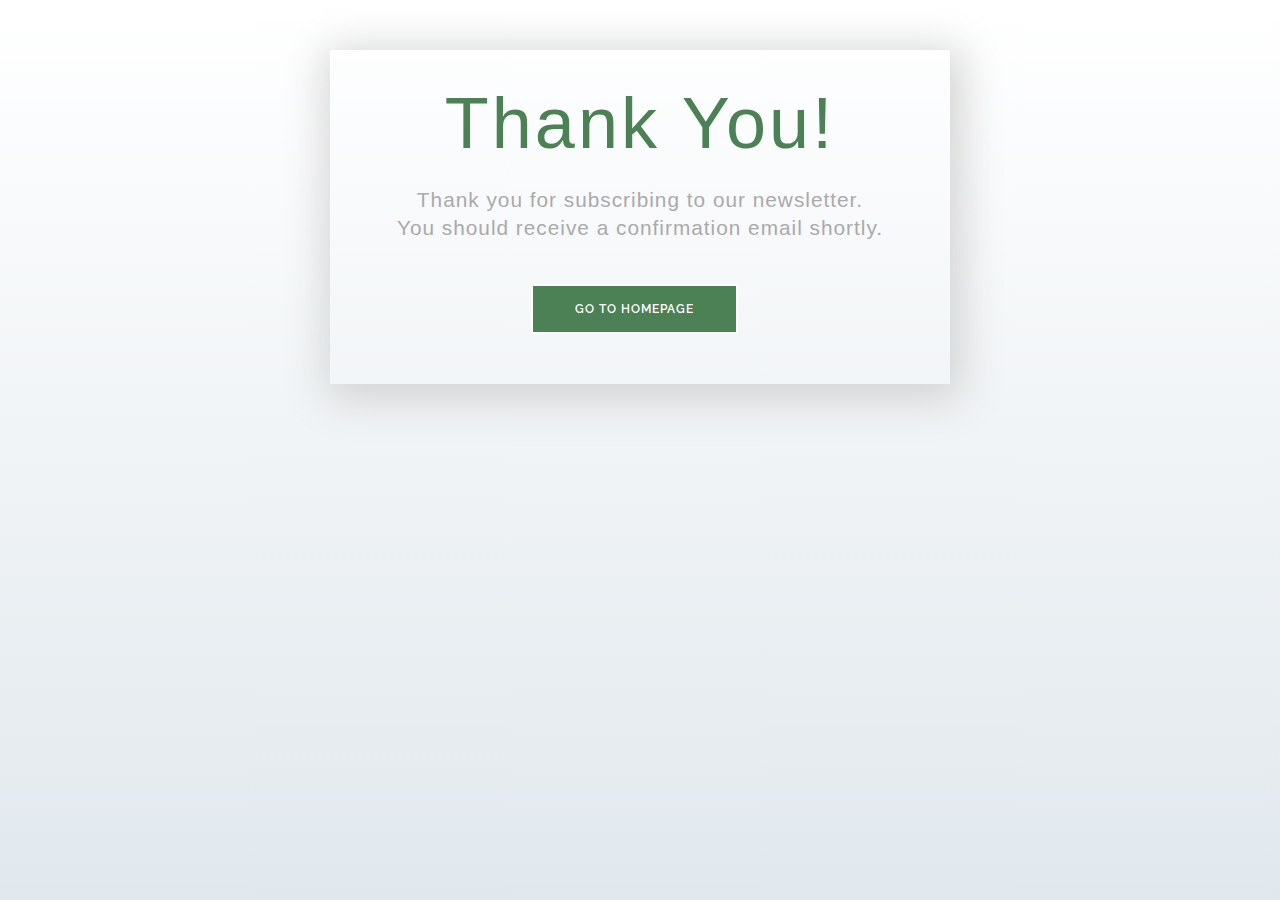
<file: thanks.html>
<!DOCTYPE html>
<html class="no-js" lang="zxx">
    <head>
        <meta charset="utf-8" />
        <meta http-equiv="x-ua-compatible" content="ie=edge" />
        <title>InvestinGold</title>
        <meta name="description" content="" />
        <meta name="viewport" content="width=device-width, initial-scale=1" />

        <!-- <link rel="manifest" href="site.webmanifest"> -->
        <link rel="shortcut icon" type="image/x-icon" href="img/favicon.png" />
        <!-- Place favicon.ico in the root directory -->

        <!-- CSS here -->
        <link rel="stylesheet" href="css/bootstrap.min.css" />
        <link rel="stylesheet" href="css/owl.carousel.min.css" />
        <link rel="stylesheet" href="css/magnific-popup.css" />
        <link rel="stylesheet" href="css/font-awesome.min.css" />
        <link rel="stylesheet" href="css/themify-icons.css" />
        <link rel="stylesheet" href="css/gijgo.css" />
        <link rel="stylesheet" href="css/nice-select.css" />
        <link rel="stylesheet" href="css/flaticon.css" />
        <link rel="stylesheet" href="css/slicknav.css" />

        <link rel="stylesheet" href="css/style.css" />
        <link rel="stylesheet" href="css/thanks.css" />
        <!-- <link rel="stylesheet" href="css/responsive.css"> -->
    </head>
    <body>
        <div class="content">
            <div class="wrapper-1">
                <div class="wrapper-2">
                    <h1>Thank You!</h1>
                    <p>Thank you for subscribing to our newsletter.</p>
                    <p>You should receive a confirmation email shortly.</p>
                    <a href="index.html">
                        <button class="go-home">Go to Homepage</button>
                    </a>
                </div>
            </div>
        </div>
    </body>
</html>
</file>
<file: css/themify-icons.css>
@font-face {
	font-family: 'themify';
	src:url('../fonts/themify.eot?-fvbane');
	src:url('../fonts/themify.eot?#iefix-fvbane') format('embedded-opentype'),
		url('../fonts/themify.woff?-fvbane') format('woff'),
		url('../fonts/themify.ttf?-fvbane') format('truetype'),
		url('../fonts/themify.svg?-fvbane#themify') format('svg');
	font-weight: normal;
	font-style: normal;
}

[class^="ti-"], [class*=" ti-"] {
	font-family: 'themify';
	/* speak: none; */
	font-style: normal;
	font-weight: normal;
	font-variant: normal;
	text-transform: none;
	line-height: 1;

	/* Better Font Rendering =========== */
	-webkit-font-smoothing: antialiased;
	-moz-osx-font-smoothing: grayscale;
}

.ti-wand:before {
	content: "\e600";
}
.ti-volume:before {
	content: "\e601";
}
.ti-user:before {
	content: "\e602";
}
.ti-unlock:before {
	content: "\e603";
}
.ti-unlink:before {
	content: "\e604";
}
.ti-trash:before {
	content: "\e605";
}
.ti-thought:before {
	content: "\e606";
}
.ti-target:before {
	content: "\e607";
}
.ti-tag:before {
	content: "\e608";
}
.ti-tablet:before {
	content: "\e609";
}
.ti-star:before {
	content: "\e60a";
}
.ti-spray:before {
	content: "\e60b";
}
.ti-signal:before {
	content: "\e60c";
}
.ti-shopping-cart:before {
	content: "\e60d";
}
.ti-shopping-cart-full:before {
	content: "\e60e";
}
.ti-settings:before {
	content: "\e60f";
}
.ti-search:before {
	content: "\e610";
}
.ti-zoom-in:before {
	content: "\e611";
}
.ti-zoom-out:before {
	content: "\e612";
}
.ti-cut:before {
	content: "\e613";
}
.ti-ruler:before {
	content: "\e614";
}
.ti-ruler-pencil:before {
	content: "\e615";
}
.ti-ruler-alt:before {
	content: "\e616";
}
.ti-bookmark:before {
	content: "\e617";
}
.ti-bookmark-alt:before {
	content: "\e618";
}
.ti-reload:before {
	content: "\e619";
}
.ti-plus:before {
	content: "\e61a";
}
.ti-pin:before {
	content: "\e61b";
}
.ti-pencil:before {
	content: "\e61c";
}
.ti-pencil-alt:before {
	content: "\e61d";
}
.ti-paint-roller:before {
	content: "\e61e";
}
.ti-paint-bucket:before {
	content: "\e61f";
}
.ti-na:before {
	content: "\e620";
}
.ti-mobile:before {
	content: "\e621";
}
.ti-minus:before {
	content: "\e622";
}
.ti-medall:before {
	content: "\e623";
}
.ti-medall-alt:before {
	content: "\e624";
}
.ti-marker:before {
	content: "\e625";
}
.ti-marker-alt:before {
	content: "\e626";
}
.ti-arrow-up:before {
	content: "\e627";
}
.ti-arrow-right:before {
	content: "\e628";
}
.ti-arrow-left:before {
	content: "\e629";
}
.ti-arrow-down:before {
	content: "\e62a";
}
.ti-lock:before {
	content: "\e62b";
}
.ti-location-arrow:before {
	content: "\e62c";
}
.ti-link:before {
	content: "\e62d";
}
.ti-layout:before {
	content: "\e62e";
}
.ti-layers:before {
	content: "\e62f";
}
.ti-layers-alt:before {
	content: "\e630";
}
.ti-key:before {
	content: "\e631";
}
.ti-import:before {
	content: "\e632";
}
.ti-image:before {
	content: "\e633";
}
.ti-heart:before {
	content: "\e634";
}
.ti-heart-broken:before {
	content: "\e635";
}
.ti-hand-stop:before {
	content: "\e636";
}
.ti-hand-open:before {
	content: "\e637";
}
.ti-hand-drag:before {
	content: "\e638";
}
.ti-folder:before {
	content: "\e639";
}
.ti-flag:before {
	content: "\e63a";
}
.ti-flag-alt:before {
	content: "\e63b";
}
.ti-flag-alt-2:before {
	content: "\e63c";
}
.ti-eye:before {
	content: "\e63d";
}
.ti-export:before {
	content: "\e63e";
}
.ti-exchange-vertical:before {
	content: "\e63f";
}
.ti-desktop:before {
	content: "\e640";
}
.ti-cup:before {
	content: "\e641";
}
.ti-crown:before {
	content: "\e642";
}
.ti-comments:before {
	content: "\e643";
}
.ti-comment:before {
	content: "\e644";
}
.ti-comment-alt:before {
	content: "\e645";
}
.ti-close:before {
	content: "\e646";
}
.ti-clip:before {
	content: "\e647";
}
.ti-angle-up:before {
	content: "\e648";
}
.ti-angle-right:before {
	content: "\e649";
}
.ti-angle-left:before {
	content: "\e64a";
}
.ti-angle-down:before {
	content: "\e64b";
}
.ti-check:before {
	content: "\e64c";
}
.ti-check-box:before {
	content: "\e64d";
}
.ti-camera:before {
	content: "\e64e";
}
.ti-announcement:before {
	content: "\e64f";
}
.ti-brush:before {
	content: "\e650";
}
.ti-briefcase:before {
	content: "\e651";
}
.ti-bolt:before {
	content: "\e652";
}
.ti-bolt-alt:before {
	content: "\e653";
}
.ti-blackboard:before {
	content: "\e654";
}
.ti-bag:before {
	content: "\e655";
}
.ti-move:before {
	content: "\e656";
}
.ti-arrows-vertical:before {
	content: "\e657";
}
.ti-arrows-horizontal:before {
	content: "\e658";
}
.ti-fullscreen:before {
	content: "\e659";
}
.ti-arrow-top-right:before {
	content: "\e65a";
}
.ti-arrow-top-left:before {
	content: "\e65b";
}
.ti-arrow-circle-up:before {
	content: "\e65c";
}
.ti-arrow-circle-right:before {
	content: "\e65d";
}
.ti-arrow-circle-left:before {
	content: "\e65e";
}
.ti-arrow-circle-down:before {
	content: "\e65f";
}
.ti-angle-double-up:before {
	content: "\e660";
}
.ti-angle-double-right:before {
	content: "\e661";
}
.ti-angle-double-left:before {
	content: "\e662";
}
.ti-angle-double-down:before {
	content: "\e663";
}
.ti-zip:before {
	content: "\e664";
}
.ti-world:before {
	content: "\e665";
}
.ti-wheelchair:before {
	content: "\e666";
}
.ti-view-list:before {
	content: "\e667";
}
.ti-view-list-alt:before {
	content: "\e668";
}
.ti-view-grid:before {
	content: "\e669";
}
.ti-uppercase:before {
	content: "\e66a";
}
.ti-upload:before {
	content: "\e66b";
}
.ti-underline:before {
	content: "\e66c";
}
.ti-truck:before {
	content: "\e66d";
}
.ti-timer:before {
	content: "\e66e";
}
.ti-ticket:before {
	content: "\e66f";
}
.ti-thumb-up:before {
	content: "\e670";
}
.ti-thumb-down:before {
	content: "\e671";
}
.ti-text:before {
	content: "\e672";
}
.ti-stats-up:before {
	content: "\e673";
}
.ti-stats-down:before {
	content: "\e674";
}
.ti-split-v:before {
	content: "\e675";
}
.ti-split-h:before {
	content: "\e676";
}
.ti-smallcap:before {
	content: "\e677";
}
.ti-shine:before {
	content: "\e678";
}
.ti-shift-right:before {
	content: "\e679";
}
.ti-shift-left:before {
	content: "\e67a";
}
.ti-shield:before {
	content: "\e67b";
}
.ti-notepad:before {
	content: "\e67c";
}
.ti-server:before {
	content: "\e67d";
}
.ti-quote-right:before {
	content: "\e67e";
}
.ti-quote-left:before {
	content: "\e67f";
}
.ti-pulse:before {
	content: "\e680";
}
.ti-printer:before {
	content: "\e681";
}
.ti-power-off:before {
	content: "\e682";
}
.ti-plug:before {
	content: "\e683";
}
.ti-pie-chart:before {
	content: "\e684";
}
.ti-paragraph:before {
	content: "\e685";
}
.ti-panel:before {
	content: "\e686";
}
.ti-package:before {
	content: "\e687";
}
.ti-music:before {
	content: "\e688";
}
.ti-music-alt:before {
	content: "\e689";
}
.ti-mouse:before {
	content: "\e68a";
}
.ti-mouse-alt:before {
	content: "\e68b";
}
.ti-money:before {
	content: "\e68c";
}
.ti-microphone:before {
	content: "\e68d";
}
.ti-menu:before {
	content: "\e68e";
}
.ti-menu-alt:before {
	content: "\e68f";
}
.ti-map:before {
	content: "\e690";
}
.ti-map-alt:before {
	content: "\e691";
}
.ti-loop:before {
	content: "\e692";
}
.ti-location-pin:before {
	content: "\e693";
}
.ti-list:before {
	content: "\e694";
}
.ti-light-bulb:before {
	content: "\e695";
}
.ti-Italic:before {
	content: "\e696";
}
.ti-info:before {
	content: "\e697";
}
.ti-infinite:before {
	content: "\e698";
}
.ti-id-badge:before {
	content: "\e699";
}
.ti-hummer:before {
	content: "\e69a";
}
.ti-home:before {
	content: "\e69b";
}
.ti-help:before {
	content: "\e69c";
}
.ti-headphone:before {
	content: "\e69d";
}
.ti-harddrives:before {
	content: "\e69e";
}
.ti-harddrive:before {
	content: "\e69f";
}
.ti-gift:before {
	content: "\e6a0";
}
.ti-game:before {
	content: "\e6a1";
}
.ti-filter:before {
	content: "\e6a2";
}
.ti-files:before {
	content: "\e6a3";
}
.ti-file:before {
	content: "\e6a4";
}
.ti-eraser:before {
	content: "\e6a5";
}
.ti-envelope:before {
	content: "\e6a6";
}
.ti-download:before {
	content: "\e6a7";
}
.ti-direction:before {
	content: "\e6a8";
}
.ti-direction-alt:before {
	content: "\e6a9";
}
.ti-dashboard:before {
	content: "\e6aa";
}
.ti-control-stop:before {
	content: "\e6ab";
}
.ti-control-shuffle:before {
	content: "\e6ac";
}
.ti-control-play:before {
	content: "\e6ad";
}
.ti-control-pause:before {
	content: "\e6ae";
}
.ti-control-forward:before {
	content: "\e6af";
}
.ti-control-backward:before {
	content: "\e6b0";
}
.ti-cloud:before {
	content: "\e6b1";
}
.ti-cloud-up:before {
	content: "\e6b2";
}
.ti-cloud-down:before {
	content: "\e6b3";
}
.ti-clipboard:before {
	content: "\e6b4";
}
.ti-car:before {
	content: "\e6b5";
}
.ti-calendar:before {
	content: "\e6b6";
}
.ti-book:before {
	content: "\e6b7";
}
.ti-bell:before {
	content: "\e6b8";
}
.ti-basketball:before {
	content: "\e6b9";
}
.ti-bar-chart:before {
	content: "\e6ba";
}
.ti-bar-chart-alt:before {
	content: "\e6bb";
}
.ti-back-right:before {
	content: "\e6bc";
}
.ti-back-left:before {
	content: "\e6bd";
}
.ti-arrows-corner:before {
	content: "\e6be";
}
.ti-archive:before {
	content: "\e6bf";
}
.ti-anchor:before {
	content: "\e6c0";
}
.ti-align-right:before {
	content: "\e6c1";
}
.ti-align-left:before {
	content: "\e6c2";
}
.ti-align-justify:before {
	content: "\e6c3";
}
.ti-align-center:before {
	content: "\e6c4";
}
.ti-alert:before {
	content: "\e6c5";
}
.ti-alarm-clock:before {
	content: "\e6c6";
}
.ti-agenda:before {
	content: "\e6c7";
}
.ti-write:before {
	content: "\e6c8";
}
.ti-window:before {
	content: "\e6c9";
}
.ti-widgetized:before {
	content: "\e6ca";
}
.ti-widget:before {
	content: "\e6cb";
}
.ti-widget-alt:before {
	content: "\e6cc";
}
.ti-wallet:before {
	content: "\e6cd";
}
.ti-video-clapper:before {
	content: "\e6ce";
}
.ti-video-camera:before {
	content: "\e6cf";
}
.ti-vector:before {
	content: "\e6d0";
}
.ti-themify-logo:before {
	content: "\e6d1";
}
.ti-themify-favicon:before {
	content: "\e6d2";
}
.ti-themify-favicon-alt:before {
	content: "\e6d3";
}
.ti-support:before {
	content: "\e6d4";
}
.ti-stamp:before {
	content: "\e6d5";
}
.ti-split-v-alt:before {
	content: "\e6d6";
}
.ti-slice:before {
	content: "\e6d7";
}
.ti-shortcode:before {
	content: "\e6d8";
}
.ti-shift-right-alt:before {
	content: "\e6d9";
}
.ti-shift-left-alt:before {
	content: "\e6da";
}
.ti-ruler-alt-2:before {
	content: "\e6db";
}
.ti-receipt:before {
	content: "\e6dc";
}
.ti-pin2:before {
	content: "\e6dd";
}
.ti-pin-alt:before {
	content: "\e6de";
}
.ti-pencil-alt2:before {
	content: "\e6df";
}
.ti-palette:before {
	content: "\e6e0";
}
.ti-more:before {
	content: "\e6e1";
}
.ti-more-alt:before {
	content: "\e6e2";
}
.ti-microphone-alt:before {
	content: "\e6e3";
}
.ti-magnet:before {
	content: "\e6e4";
}
.ti-line-double:before {
	content: "\e6e5";
}
.ti-line-dotted:before {
	content: "\e6e6";
}
.ti-line-dashed:before {
	content: "\e6e7";
}
.ti-layout-width-full:before {
	content: "\e6e8";
}
.ti-layout-width-default:before {
	content: "\e6e9";
}
.ti-layout-width-default-alt:before {
	content: "\e6ea";
}
.ti-layout-tab:before {
	content: "\e6eb";
}
.ti-layout-tab-window:before {
	content: "\e6ec";
}
.ti-layout-tab-v:before {
	content: "\e6ed";
}
.ti-layout-tab-min:before {
	content: "\e6ee";
}
.ti-layout-slider:before {
	content: "\e6ef";
}
.ti-layout-slider-alt:before {
	content: "\e6f0";
}
.ti-layout-sidebar-right:before {
	content: "\e6f1";
}
.ti-layout-sidebar-none:before {
	content: "\e6f2";
}
.ti-layout-sidebar-left:before {
	content: "\e6f3";
}
.ti-layout-placeholder:before {
	content: "\e6f4";
}
.ti-layout-menu:before {
	content: "\e6f5";
}
.ti-layout-menu-v:before {
	content: "\e6f6";
}
.ti-layout-menu-separated:before {
	content: "\e6f7";
}
.ti-layout-menu-full:before {
	content: "\e6f8";
}
.ti-layout-media-right-alt:before {
	content: "\e6f9";
}
.ti-layout-media-right:before {
	content: "\e6fa";
}
.ti-layout-media-overlay:before {
	content: "\e6fb";
}
.ti-layout-media-overlay-alt:before {
	content: "\e6fc";
}
.ti-layout-media-overlay-alt-2:before {
	content: "\e6fd";
}
.ti-layout-media-left-alt:before {
	content: "\e6fe";
}
.ti-layout-media-left:before {
	content: "\e6ff";
}
.ti-layout-media-center-alt:before {
	content: "\e700";
}
.ti-layout-media-center:before {
	content: "\e701";
}
.ti-layout-list-thumb:before {
	content: "\e702";
}
.ti-layout-list-thumb-alt:before {
	content: "\e703";
}
.ti-layout-list-post:before {
	content: "\e704";
}
.ti-layout-list-large-image:before {
	content: "\e705";
}
.ti-layout-line-solid:before {
	content: "\e706";
}
.ti-layout-grid4:before {
	content: "\e707";
}
.ti-layout-grid3:before {
	content: "\e708";
}
.ti-layout-grid2:before {
	content: "\e709";
}
.ti-layout-grid2-thumb:before {
	content: "\e70a";
}
.ti-layout-cta-right:before {
	content: "\e70b";
}
.ti-layout-cta-left:before {
	content: "\e70c";
}
.ti-layout-cta-center:before {
	content: "\e70d";
}
.ti-layout-cta-btn-right:before {
	content: "\e70e";
}
.ti-layout-cta-btn-left:before {
	content: "\e70f";
}
.ti-layout-column4:before {
	content: "\e710";
}
.ti-layout-column3:before {
	content: "\e711";
}
.ti-layout-column2:before {
	content: "\e712";
}
.ti-layout-accordion-separated:before {
	content: "\e713";
}
.ti-layout-accordion-merged:before {
	content: "\e714";
}
.ti-layout-accordion-list:before {
	content: "\e715";
}
.ti-ink-pen:before {
	content: "\e716";
}
.ti-info-alt:before {
	content: "\e717";
}
.ti-help-alt:before {
	content: "\e718";
}
.ti-headphone-alt:before {
	content: "\e719";
}
.ti-hand-point-up:before {
	content: "\e71a";
}
.ti-hand-point-right:before {
	content: "\e71b";
}
.ti-hand-point-left:before {
	content: "\e71c";
}
.ti-hand-point-down:before {
	content: "\e71d";
}
.ti-gallery:before {
	content: "\e71e";
}
.ti-face-smile:before {
	content: "\e71f";
}
.ti-face-sad:before {
	content: "\e720";
}
.ti-credit-card:before {
	content: "\e721";
}
.ti-control-skip-forward:before {
	content: "\e722";
}
.ti-control-skip-backward:before {
	content: "\e723";
}
.ti-control-record:before {
	content: "\e724";
}
.ti-control-eject:before {
	content: "\e725";
}
.ti-comments-smiley:before {
	content: "\e726";
}
.ti-brush-alt:before {
	content: "\e727";
}
.ti-youtube:before {
	content: "\e728";
}
.ti-vimeo:before {
	content: "\e729";
}
.ti-twitter:before {
	content: "\e72a";
}
.ti-time:before {
	content: "\e72b";
}
.ti-tumblr:before {
	content: "\e72c";
}
.ti-skype:before {
	content: "\e72d";
}
.ti-share:before {
	content: "\e72e";
}
.ti-share-alt:before {
	content: "\e72f";
}
.ti-rocket:before {
	content: "\e730";
}
.ti-pinterest:before {
	content: "\e731";
}
.ti-new-window:before {
	content: "\e732";
}
.ti-microsoft:before {
	content: "\e733";
}
.ti-list-ol:before {
	content: "\e734";
}
.ti-linkedin:before {
	content: "\e735";
}
.ti-layout-sidebar-2:before {
	content: "\e736";
}
.ti-layout-grid4-alt:before {
	content: "\e737";
}
.ti-layout-grid3-alt:before {
	content: "\e738";
}
.ti-layout-grid2-alt:before {
	content: "\e739";
}
.ti-layout-column4-alt:before {
	content: "\e73a";
}
.ti-layout-column3-alt:before {
	content: "\e73b";
}
.ti-layout-column2-alt:before {
	content: "\e73c";
}
.ti-instagram:before {
	content: "\e73d";
}
.ti-google:before {
	content: "\e73e";
}
.ti-github:before {
	content: "\e73f";
}
.ti-flickr:before {
	content: "\e740";
}
.ti-facebook:before {
	content: "\e741";
}
.ti-dropbox:before {
	content: "\e742";
}
.ti-dribbble:before {
	content: "\e743";
}
.ti-apple:before {
	content: "\e744";
}
.ti-android:before {
	content: "\e745";
}
.ti-save:before {
	content: "\e746";
}
.ti-save-alt:before {
	content: "\e747";
}
.ti-yahoo:before {
	content: "\e748";
}
.ti-wordpress:before {
	content: "\e749";
}
.ti-vimeo-alt:before {
	content: "\e74a";
}
.ti-twitter-alt:before {
	content: "\e74b";
}
.ti-tumblr-alt:before {
	content: "\e74c";
}
.ti-trello:before {
	content: "\e74d";
}
.ti-stack-overflow:before {
	content: "\e74e";
}
.ti-soundcloud:before {
	content: "\e74f";
}
.ti-sharethis:before {
	content: "\e750";
}
.ti-sharethis-alt:before {
	content: "\e751";
}
.ti-reddit:before {
	content: "\e752";
}
.ti-pinterest-alt:before {
	content: "\e753";
}
.ti-microsoft-alt:before {
	content: "\e754";
}
.ti-linux:before {
	content: "\e755";
}
.ti-jsfiddle:before {
	content: "\e756";
}
.ti-joomla:before {
	content: "\e757";
}
.ti-html5:before {
	content: "\e758";
}
.ti-flickr-alt:before {
	content: "\e759";
}
.ti-email:before {
	content: "\e75a";
}
.ti-drupal:before {
	content: "\e75b";
}
.ti-dropbox-alt:before {
	content: "\e75c";
}
.ti-css3:before {
	content: "\e75d";
}
.ti-rss:before {
	content: "\e75e";
}
.ti-rss-alt:before {
	content: "\e75f";
}
</file>
<file: css/gijgo.css>
.gj-button {
    background-color: #f5f5f5;
    border: 1px solid #ddd;
    color: #000;
    border-radius: 3px;
    padding: 6px 10px;
    cursor: pointer;
}

.gj-unselectable {
    -webkit-touch-callout: none;
    -webkit-user-select: none;
    -khtml-user-select: none;
    -moz-user-select: none;
    -ms-user-select: none;
    user-select: none;
}

.gj-row {
    display: -webkit-box;
    display: -ms-flexbox;
    display: flex;
    -ms-flex-wrap: wrap;
    flex-wrap: wrap;
}

.gj-margin-left-5 {
    margin-left: 5px;
}

.gj-margin-left-10 {
    margin-left: 10px;
}

.gj-width-full {
    width: 100%;
}

.gj-cursor-pointer {
    cursor: pointer;
}

.gj-text-align-center {
    text-align: center;
}

.gj-font-size-16 {
    font-size: 16px;
}

.gj-hidden {
    display: none;
}

/** Material Design */
.gj-button-md {
    background: 0 0;
    border: none;
    border-radius: 2px;
    color: rgba(0, 0, 0, 0.87);
    position: relative;
    height: 36px;
    margin: 0;
    min-width: 64px;
    padding: 0 16px;
    display: inline-block;
    font-family: "Roboto","Helvetica","Arial",sans-serif;
    font-size: 1rem;
    font-weight: 500;
    text-transform: uppercase;
    letter-spacing: 0;
    overflow: hidden;
    will-change: box-shadow;
    transition: box-shadow .2s cubic-bezier(.4,0,1,1),background-color .2s cubic-bezier(.4,0,.2,1),color .2s cubic-bezier(.4,0,.2,1);
    outline: none;
    cursor: pointer;
    text-decoration: none;
    text-align: center;
    line-height: 36px;
    vertical-align: middle;
    overflow: hidden;
    -webkit-user-select: none;
    -moz-user-select: none;
    -ms-user-select: none;
    user-select: none;
}

.gj-button-md:hover {
    background-color: rgba(158,158,158,.2);
}

.gj-button-md:disabled {
    color: rgba(0,0,0,.26);
    background: 0 0;
}

.gj-button-md .material-icons,
.gj-button-md .gj-icon {
    vertical-align: middle;
    /*font-size: 1.3rem;
    margin-right: 4px;*/
}

.gj-button-md.gj-button-md-icon {
    width: 24px;
    height: 31px;
    min-width: 24px;
    padding: 0px;
    display: table;
}

.gj-button-md.gj-button-md-icon .material-icons,
.gj-button-md.gj-button-md-icon .gj-icon {
    display: table-cell;
    margin-right: 0px;
    width: 24px;
    height: 24px;
}

.gj-button-md.active {
    background-color: rgba(158,158,158,.4);
}

.gj-button-md-group {
    position: relative;
    display: inline-block;
    vertical-align: middle;
}

.gj-textbox-md {
    border: none;
    border-bottom: 1px solid rgba(0,0,0,.42);
    display: block;
    font-family: "Helvetica","Arial",sans-serif;
    font-size: 16px;
    line-height: 16px;
    padding: 4px 0px;
    margin: 0;
    width: 100%;
    background: 0 0;
    text-align: left;
    color: rgba(0,0,0,.87);
}

.gj-textbox-md:focus,
.gj-textbox-md:active {
    border-bottom: 2px solid rgba(0,0,0,.42);
    outline: none;
}

.gj-textbox-md::placeholder {
    color: #8e8e8e;
}

.gj-textbox-md:-ms-input-placeholder {
    color: #8e8e8e;
}

.gj-textbox-md::-ms-input-placeholder {
    color: #8e8e8e;
}

.gj-md-spacer-24 {
    min-width: 24px;
    width: 24px;
    display: inline-block;
}

.gj-md-spacer-32 {
    min-width: 32px;
    width: 32px;
    display: inline-block;
}

.gj-modal {
    position: fixed;
    top: 0;
    right: 0;
    bottom: 0;
    left: 0;
    z-index: 1203;
    display: none;
    overflow: hidden;
    -webkit-overflow-scrolling: touch;
    outline: 0;
    background-color: rgba(0, 0, 0, 0.54118);
    transition: 200ms ease opacity;
    will-change: opacity;
}

/* List */
ul.gj-list li [data-role="wrapper"] {
    display: table;
    width: 100%;
}

ul.gj-list li [data-role="checkbox"] {
    display: table-cell;
    vertical-align:middle;
    text-align:center;
}

ul.gj-list li [data-role="image"] {
    display: table-cell;
    vertical-align:middle;
    text-align:center;
}

ul.gj-list li [data-role="display"] {
    display: table-cell;
    vertical-align:middle;
    cursor: pointer;
}

ul.gj-list li [data-role="display"]:empty:before {
  content: "\200b"; /* unicode zero width space character */
}

/* List - Bootstrap */
ul.gj-list-bootstrap {
    padding-left: 0px;
    margin-bottom: 0px;
}

ul.gj-list-bootstrap li {
    padding: 0px;
}

ul.gj-list-bootstrap li [data-role="wrapper"] {
    padding: 0px 10px;
}

ul.gj-list-bootstrap li [data-role="checkbox"] {
    width: 24px;
    padding: 3px;
}

ul.gj-list-bootstrap li [data-role="image"] {
    width: 24px;
    height: 24px;
}

ul.gj-list-bootstrap li [data-role="display"] {
    padding: 8px 0px 8px 4px;
}

.list-group-item.active ul li, .list-group-item.active:focus ul li, .list-group-item.active:hover ul li {
    text-shadow: none;
    color:initial;
}

/* List - Material Design */
ul.gj-list-md {
    padding: 0px;
    list-style: none;
    list-style-type: none;
    line-height: 24px;
    letter-spacing: 0;
    color: #616161; /* Gray 700 */
}

ul.gj-list-md li {
    display: list-item;
    list-style-type: none;
    padding: 0px;
    min-height: unset;
    box-sizing: border-box;
    align-items: center;
    cursor: default;
    overflow: hidden;

    font-family: "Roboto","Helvetica","Arial",sans-serif;
    font-size: 16px;
    font-weight: 400;
    letter-spacing: .04em;
    line-height: 1;
    
    -webkit-flex-direction: row;
    -ms-flex-direction: row;
    flex-direction: row;
    -webkit-flex-wrap: nowrap;
    -ms-flex-wrap: nowrap;
    flex-wrap: nowrap;
}

ul.gj-list-md li [data-role="checkbox"] {
    height: 24px;
    width: 24px;
}

ul.gj-list-md li [data-role="image"] {
    height: 24px;
    width: 24px;
}

ul.gj-list-md li [data-role="display"] {
    padding: 8px 0px 8px 5px;
    order: 0;
    flex-grow: 2;
    text-decoration: none;
    box-sizing: border-box;
    align-items: center;
    text-align: left;
    color: rgba(0,0,0,.87);
}

ul.gj-list-md li.disabled>[data-role="wrapper"]>[data-role="display"] {
    color: #9E9E9E; /* Gray 500 */
}

.gj-list-md-active {
    background: #e0e0e0;
    color: #3f51b5;
}


/* Picker */
.gj-picker {
    position: absolute;
    z-index: 1203;
    background-color: #fff;
}

.gj-picker .selected {
    color: #fff;
}

/* Material Design */
.gj-picker-md {
    font-family: "Roboto","Helvetica","Arial",sans-serif;
    font-size: 16px;
    font-weight: 400;
    letter-spacing: .04em;
    line-height: 1;
    color: rgba(0,0,0,.87);
    border: 1px solid #E0E0E0;
}

.gj-modal .gj-picker-md {
    border: 0px;
}

.gj-picker-md [role="header"] {
    color: rgba(255, 255, 255, 0.54);
    display: flex;
    background: #2196f3;
    align-items: baseline;
    user-select: none;
    justify-content: center;
}

.gj-picker-md [role="footer"] {
    float: right;
    padding: 10px;
}

.gj-picker-md [role="footer"] button.gj-button-md {
    color: #2196f3;
    font-weight: bold;
    font-size: 13px;
}

/* Bootstrap */
.gj-picker-bootstrap {
    border-radius: 4px;
    border: 1px solid #E0E0E0;
}

.gj-picker-bootstrap .selected {
    color: #888;
}

.gj-picker-bootstrap [role="header"] {
    background: #eee;
    color: #AAA;
}
@font-face {
    font-family: 'gijgo-material';
    src: url('../fonts/gijgo-material.eot?235541');
    src: url('../fonts/gijgo-material.eot?235541#iefix') format('embedded-opentype'), url('../fonts/gijgo-material.ttf?235541') format('truetype'), url('../fonts/gijgo-material.woff?235541') format('woff'), url('../fonts/gijgo-material.svg?235541#gijgo-material') format('svg');
    font-weight: normal;
    font-style: normal;
}

.gj-icon {
    /* use !important to prevent issues with browser extensions that change fonts */
    font-family: 'gijgo-material' !important;
    font-size: 24px;
    speak: none;
    font-style: normal;
    font-weight: normal;
    font-variant: normal;
    text-transform: none;
    line-height: 1;
    /* Enable Ligatures ================ */
    letter-spacing: 0;
    -webkit-font-feature-settings: "liga";
    -moz-font-feature-settings: "liga=1";
    -moz-font-feature-settings: "liga";
    -ms-font-feature-settings: "liga" 1;
    font-feature-settings: "liga";
    -webkit-font-variant-ligatures: discretionary-ligatures;
    font-variant-ligatures: discretionary-ligatures;
    /* Better Font Rendering =========== */
    -webkit-font-smoothing: antialiased;
    -moz-osx-font-smoothing: grayscale;
}

.gj-icon.undo:before {
    content: "\e900";
}

.gj-icon.vertical-align-top:before {
    content: "\e901";
}

.gj-icon.vertical-align-center:before {
    content: "\e902";
}

.gj-icon.vertical-align-bottom:before {
    content: "\e903";
}

.gj-icon.arrow-dropup:before {
    content: "\e904";
}

.gj-icon.clock:before {
    content: "\e905";
}

.gj-icon.refresh:before {
    content: "\e906";
}

.gj-icon.last-page:before {
    content: "\e907";
}

.gj-icon.first-page:before {
    content: "\e908";
}

.gj-icon.cancel:before {
    content: "\e909";
}

.gj-icon.clear:before {
    content: "\e90a";
}

.gj-icon.check-circle:before {
    content: "\e90b";
}

.gj-icon.delete:before {
    content: "\e90c";
}

.gj-icon.arrow-upward:before {
    content: "\e90d";
}

.gj-icon.arrow-forward:before {
    content: "\e90e";
}

.gj-icon.arrow-downward:before {
    content: "\e90f";
}

.gj-icon.arrow-back:before {
    content: "\e910";
}

.gj-icon.list-numbered:before {
    content: "\e911";
}

.gj-icon.list-bulleted:before {
    content: "\e912";
}

.gj-icon.indent-increase:before {
    content: "\e913";
}

.gj-icon.indent-decrease:before {
    content: "\e914";
}

.gj-icon.redo:before {
    content: "\e915";
}

.gj-icon.align-right:before {
    content: "\e916";
}

.gj-icon.align-left:before {
    content: "\e917";
}

.gj-icon.align-justify:before {
    content: "\e918";
}

.gj-icon.align-center:before {
    content: "\e919";
}

.gj-icon.strikethrough:before {
    content: "\e91a";
}

.gj-icon.italic:before {
    content: "\e91b";
}

.gj-icon.underlined:before {
    content: "\e91c";
}

.gj-icon.bold:before {
    content: "\e91d";
}

.gj-icon.arrow-dropdown:before {
    content: "\e91e";
}

.gj-icon.done:before {
    content: "\e91f";
}

.gj-icon.pencil:before {
    content: "\e920";
}

.gj-icon.minus:before {
    content: "\e921";
}

.gj-icon.plus:before {
    content: "\e922";
}

.gj-icon.chevron-up:before {
    content: "\e923";
}

.gj-icon.chevron-right:before {
    content: "\e924";
}

.gj-icon.chevron-down:before {
    content: "\e925";
}

.gj-icon.chevron-left:before {
    content: "\e926";
}

.gj-icon.event:before {
    content: "\e927";
}
.gj-draggable {
    cursor: move;
}
.gj-resizable-handle {
    position: absolute;
    font-size: 0.1px;
    display: block;
    -ms-touch-action: none;
    touch-action: none;
    z-index: 1203;
}

.gj-resizable-n {
    cursor: n-resize;
    height: 7px;
    width: 100%;
    top: -5px;
    left: 0;
}
.gj-resizable-e {
    cursor: e-resize;
    width: 7px;
    right: -5px;
    top: 0;
    height: 100%;
}
.gj-resizable-s {
    cursor: s-resize;
    height: 7px;
    width: 100%;
    bottom: -5px;
    left: 0;
}
.gj-resizable-w {
	cursor: w-resize;
	width: 7px;
	left: -5px;
	top: 0;
	height: 100%;
}
.gj-resizable-se {
	cursor: se-resize;
	width: 12px;
	height: 12px;
	right: 1px;
	bottom: 1px;
}
.gj-resizable-sw {
	cursor: sw-resize;
	width: 9px;
	height: 9px;
	left: -5px;
	bottom: -5px;
}
.gj-resizable-nw {
	cursor: nw-resize;
	width: 9px;
	height: 9px;
	left: -5px;
	top: -5px;
}
.gj-resizable-ne {
	cursor: ne-resize;
	width: 9px;
	height: 9px;
	right: -5px;
	top: -5px;
}

.gj-dialog-footer {
    position: absolute;
    bottom: 0px;
    width: 100%;
    margin-top: 0px;
}

.gj-dialog-scrollable [data-role="body"] {
    overflow-x: hidden;
    overflow-y: scroll;
}

/** Bootstrap 3 **/
.gj-dialog-bootstrap {
    overflow: hidden;
    z-index: 1202;
}

.gj-dialog-bootstrap [data-role="title"] {
    display: inline;
}
.gj-dialog-bootstrap [data-role="close"] {
    line-height: 1.42857143;
}

/** Bootstrap 4 **/
.gj-dialog-bootstrap4 {
    overflow: hidden;
    z-index: 1202;
}

.gj-dialog-bootstrap4 [data-role="title"] {
    display: inline;
}
.gj-dialog-bootstrap4 [data-role="close"] {
    line-height: 1.5;
}

/** Material Design **/
.gj-dialog-md {
    background-color: #FFF;
    overflow: hidden;
    border: none;
    box-shadow: 0 11px 15px -7px rgba(0,0,0,.2), 0 24px 38px 3px rgba(0,0,0,.14), 0 9px 46px 8px rgba(0,0,0,.12);
    box-sizing: border-box;
    position: relative;
    display: -webkit-box;
    display: -webkit-flex;
    display: -ms-flexbox;
    display: flex;
    -webkit-box-orient: vertical;
    -webkit-box-direction: normal;
    -webkit-flex-direction: column;
    -ms-flex-direction: column;
    flex-direction: column;
    -webkit-background-clip: padding-box;
    background-clip: padding-box;
    outline: 0;
    z-index: 1202;
}

.gj-dialog-md-header {
    padding: 24px 24px 0px 24px;
    font-family: "Roboto","Helvetica","Arial",sans-serif;
}

.gj-dialog-md-title {
    margin: 0;
    font-weight: 400;
    display: inline;
    line-height: 28px;
    font-size: 20px;
}

.gj-dialog-md-close {
    -webkit-appearance: none;
    padding: 0;
    cursor: pointer;
    background: 0 0;
    border: 0;
    float: right;
    line-height: 28px;
    font-size: 28px;
}

.gj-dialog-md-body {
    padding: 20px 24px 24px 24px;
    color: rgba(0,0,0,.54);
    font-family: "Helvetica","Arial",sans-serif;
    font-size: 14px;
    font-weight: 400;
    line-height: 20px;
}

.gj-dialog-md-footer {
    padding: 8px 8px 8px 24px;
    display: -webkit-flex;
    display: -ms-flexbox;
    display: flex;
    -webkit-flex-direction: row-reverse;
    -ms-flex-direction: row-reverse;
    flex-direction: row-reverse;
    -webkit-flex-wrap: wrap;
    -ms-flex-wrap: wrap;
    flex-wrap: wrap;

    box-sizing: border-box;
}

.gj-dialog-md-footer>*:first-child {
    margin-right: 0;
}

.gj-dialog-md-footer>* {
    margin-right: 8px;
    height: 36px;
}
DIV.gj-grid-wrapper {
    margin: auto;
    position: relative;
    clear:both;
    z-index: 1;
}

TABLE.gj-grid {
    margin: auto;    
    border-collapse: collapse;
    width: 100%;
    table-layout: fixed;
}

TABLE.gj-grid THEAD TH [data-role="selectAll"] {
    margin: auto;
}

TABLE.gj-grid THEAD TH [data-role="title"] {
    display: inline-block;
}

TABLE.gj-grid THEAD TH [data-role="sorticon"] {
    display: inline-block;
}

TABLE.gj-grid THEAD TH {
    overflow: hidden;
    text-overflow: ellipsis;
}

TABLE.gj-grid.autogrow-header-row THEAD TH {
    overflow: auto;
    text-overflow: initial;
    white-space: pre-wrap;
    -ms-word-break: break-word;
    word-break: break-word;
}

TABLE.gj-grid > tbody > tr > td {
    overflow: hidden;
    position: relative;
}

table.gj-grid tbody div[data-role="display"] {
    vertical-align: middle;
    text-indent: 0;
    white-space: pre-wrap;
    -ms-word-break: break-word;
    word-break: break-word;
}

table.gj-grid.fixed-body-rows tbody div[data-role="display"] {
    overflow: hidden;
    text-overflow: ellipsis;
    white-space: nowrap;
    -ms-word-break: initial;
    word-break: initial;
}

table.gj-grid tfoot DIV[data-role="display"] {
    vertical-align: middle;
    text-indent: 0;
    display: flex;
}

TABLE.gj-grid .fa {
    padding: 2px;
}

TABLE.gj-grid > tbody > tr > td > div {
    padding: 2px;
    overflow: hidden;
}

DIV.gj-grid-wrapper DIV.gj-grid-loading-cover
{
    background: #BBBBBB;
    opacity: 0.5;
    position: absolute;
    vertical-align: middle;
}

DIV.gj-grid-wrapper DIV.gj-grid-loading-text
{
    position: absolute;
    font-weight: bold;
}

/* Bootstrap Theme */
table.gj-grid-bootstrap thead th {
    background-color: #f5f5f5;
    vertical-align:middle;
}

table.gj-grid-bootstrap thead th [data-role="sorticon"] {
    margin-left: 5px;
}

table.gj-grid-bootstrap thead th [data-role="sorticon"] i.gj-icon,
table.gj-grid-bootstrap thead th [data-role="sorticon"] i.material-icons {
    position: absolute;
    font-size: 20px;
    top: 15px;
}

table.gj-grid-bootstrap tbody tr td div[data-role="display"] {
    padding: 0px;
}

.gj-grid-bootstrap-4 .gj-checkbox-bootstrap {
    display: inline-block;
    padding-top: 2px;
}

.gj-grid-bootstrap-4 tbody tr.active {
    background-color: rgba(0,0,0,.075);
}

/* Material Design Theme */
.gj-grid-md {
    position: relative;
    border: 1px solid #e0e0e0;
    border-collapse: collapse;
    white-space: nowrap;
    font-size: 13px;
    font-family: "Roboto","Helvetica","Arial",sans-serif;
    background-color: #fff;
}

.gj-grid-md td:first-of-type, .gj-grid-md th:first-of-type {
    padding-left: 24px;
}

.gj-grid-md th {
    position: relative;
    vertical-align: bottom;
    font-weight: 700;
    line-height: 31px;
    letter-spacing: 0;
    height: 56px;
    font-size: 12px;
    color: rgba(0,0,0,.54);
    padding-bottom: 8px;
    box-sizing: border-box;
    padding: 12px 18px;
    text-align: right;
}

.gj-grid-md td {
    position: relative;
    height: 48px;
    border-top: 1px solid #e0e0e0;
    border-bottom: 1px solid #e0e0e0;
    padding: 12px 18px;
    box-sizing: border-box;
    text-align: left;
    color: rgba(0,0,0,.87);
}

.gj-grid-md tbody tr {
    position: relative;
    height: 48px;
    transition-duration: .28s;
    transition-timing-function: cubic-bezier(.4,0,.2,1);
    transition-property: background-color;
}

.gj-grid-md tbody tr:hover {
    background-color: #EEEEEE; /* Gray 200 */
}

.gj-grid-md tbody tr.gj-grid-md-select {
    background-color: #F5F5F5; /* Grey 100 */
}


table.gj-grid-md thead th [data-role="sorticon"] {
    margin-left: 5px;
}

table.gj-grid-md thead th [data-role="sorticon"] i.gj-icon,
table.gj-grid-md thead th [data-role="sorticon"] i.material-icons {
    position: absolute;
    font-size: 16px;
    top: 19px;
}

table.gj-grid-md thead th.gj-grid-select-all {
    padding-bottom: 3px;
}
/* Hide all prioritized columns by default */
@media only all {
	th.display-1120,
	td.display-1120,
	th.display-960,
	td.display-960,
	th.display-800,
	td.display-800,
	th.display-640,
	td.display-640,
	th.display-480,
	td.display-480,
	th.display-320,
	td.display-320 {
		display: none;
	}
}

/* Show at 320px (20em x 16px) */
@media screen and (min-width: 20em) {
	TABLE.gj-grid-bootstrap th.display-320,
	TABLE.gj-grid-bootstrap td.display-320 {
		display: table-cell;
	}
}
/* Show at 480px (30em x 16px) */
@media screen and (min-width: 30em) {
	TABLE.gj-grid-bootstrap th.display-480,
	TABLE.gj-grid-bootstrap td.display-480 {
		display: table-cell;
	}
}
/* Show at 640px (40em x 16px) */
@media screen and (min-width: 40em) {
	TABLE.gj-grid-bootstrap th.display-640,
	TABLE.gj-grid-bootstrap td.display-640 {
		display: table-cell;
	}
}
/* Show at 800px (50em x 16px) */
@media screen and (min-width: 50em) {
	TABLE.gj-grid-bootstrap th.display-800,
	TABLE.gj-grid-bootstrap td.display-800 {
		display: table-cell;
	}
}
/* Show at 960px (60em x 16px) */
@media screen and (min-width: 60em) {
	TABLE.gj-grid-bootstrap th.display-960,
	TABLE.gj-grid-bootstrap td.display-960 {
		display: table-cell;
	}
}
/* Show at 1,120px (70em x 16px) */
@media screen and (min-width: 70em) {
	TABLE.gj-grid-bootstrap th.display-1120,
	TABLE.gj-grid-bootstrap td.display-1120 {
		display: table-cell;
	}
}

/* Material Design Theme */
.gj-grid-md tfoot tr th {
    padding-right: 14px;
}

.gj-grid-md tfoot tr[data-role="pager"] .gj-grid-mdl-pager-label {
    padding-left: 5px;
    padding-right: 5px;
}

.gj-grid-md tfoot tr[data-role="pager"] .gj-dropdown-md {
    margin-left: 12px;
}

.gj-grid-md tfoot tr[data-role="pager"] .gj-dropdown-md [role="presenter"] {
    font-size: 12px;
    font-weight: bold;
    color: rgba(0,0,0,.54);
}

.gj-grid-md tfoot tr[data-role="pager"] .gj-dropdown-md [role="presenter"] [role="display"] {
    text-align: right;
}

.gj-grid-md tfoot tr[data-role="pager"] .gj-grid-md-limit-select {
    margin-left: 10px;
    font-size: 12px;
    font-weight: bold;
    color: rgba(0,0,0,.54);
}

/* Bootstrap */
.gj-grid-bootstrap tfoot tr[data-role="pager"] th {
    line-height: 30px;
    background-color: #f5f5f5;
}

.gj-grid-bootstrap tfoot tr[data-role="pager"] th > div > div {
    margin-right: 5px;
}

.gj-grid-bootstrap tfoot tr[data-role="pager"] th > div > button {
    margin-right: 5px;
}

.gj-grid-bootstrap-4 tfoot tr[data-role="pager"] th > div button {
    height: 34px;
}

.gj-grid-bootstrap-4 tfoot tr[data-role="pager"] th div .gj-dropdown-bootstrap-4 .gj-dropdown-expander-mi .gj-icon {
    top: 5px;
}

.gj-grid-bootstrap-3 tfoot tr[data-role="pager"] th > div > input {
    margin-right: 5px;
    width: 40px;
    text-align: right;
    display: inline-block;
    font-weight: bold;
}

.gj-grid-bootstrap-4 tfoot tr[data-role="pager"] th > div > div.input-group {
    width: 40px;
}

.gj-grid-bootstrap-4 tfoot tr[data-role="pager"] th > div > div.input-group input {
    text-align: right;
    font-weight: bold;
    height: 34px;
    padding-top: 2px;
    padding-bottom: 6px;
}

.gj-grid-bootstrap tfoot tr[data-role="pager"] th > div > select {
    display: inline-block;
    margin-right: 5px;
    width: 60px;
}

.gj-grid-bootstrap tfoot tr[data-role="pager"] th .gj-dropdown-bootstrap .gj-list-bootstrap [data-role="display"] {
    line-height: 14px;
}

.gj-grid-bootstrap tfoot tr[data-role="pager"] th .gj-dropdown-bootstrap [role="presenter"] [role="display"] {
    font-weight: bold;
}

.gj-grid-bootstrap tfoot tr[data-role="pager"] th .gj-dropdown-bootstrap-3 [role="presenter"] {
    padding: 2px 8px;
}

.gj-grid-bootstrap tfoot tr[data-role="pager"] th .gj-dropdown-bootstrap-4 [role="presenter"] {
    padding: 1px 8px;
}
.gj-grid thead tr th div.gj-grid-column-resizer-wrapper {
    position: relative;
    width: 100%;
    height: 0px; 
    top: 0px; 
    left: 0px; 
    padding: 0px;
}

span.gj-grid-column-resizer {
    position: absolute;
    right: 0px;
    width: 10px;
    top: -100px;
    height: 300px;
    z-index: 1203;
    cursor: e-resize;
}

.gj-grid-resize-cursor {
    cursor: e-resize;
}
.gj-grid-md tbody tr.gj-grid-top-border td {
  border-top: 2px solid #777;
}
.gj-grid-md tbody tr.gj-grid-bottom-border td {
  border-bottom: 2px solid #777;
}

.gj-grid-bootstrap tbody tr.gj-grid-top-border td {
  border-top: 2px solid #777;
}
.gj-grid-bootstrap tbody tr.gj-grid-bottom-border td {
  border-bottom: 2px solid #777;
}
.gj-grid-md thead tr th.gj-grid-left-border,
.gj-grid-md tbody tr td.gj-grid-left-border
{
    border-left: 3px solid #777;
}
.gj-grid-md thead tr th.gj-grid-right-border,
.gj-grid-md tbody tr td.gj-grid-right-border
{
    border-right: 3px solid #777;
}

.gj-grid-bootstrap thead tr th.gj-grid-left-border,
.gj-grid-bootstrap tbody tr td.gj-grid-left-border
{
    border-left: 5px solid #ddd;
}
.gj-grid-bootstrap thead tr th.gj-grid-right-border,
.gj-grid-bootstrap tbody tr td.gj-grid-right-border
{
    border-right: 5px solid #ddd;
}
.gj-dirty {
    position: absolute;
    top: 0px;
    left: 0px;
    border-style: solid;
    border-width: 3px;
    border-color: #f00 transparent transparent #f00;
    padding: 0;
    overflow: hidden;
    vertical-align: top;
}

/* Material Design */
.gj-grid-md tbody tr td.gj-grid-management-column {
    padding: 3px;
}

.gj-grid-md tbody tr td[data-mode="edit"] {
    padding: 0px 18px;
}

.gj-grid-md tbody .gj-dropdown-md [role="presenter"] [role="display"] {
    padding: 0px;
}

/* Bootstrap */
.gj-grid-bootstrap tbody tr td[data-mode="edit"] {
    padding: 0px;
}

.gj-grid-bootstrap tbody tr td[data-mode="edit"] [data-role="edit"] {
    padding: 0px;
}

/* Bootstrap 3 */
.gj-grid-bootstrap-3 tbody tr td.gj-grid-management-column {
    padding: 3px;
}

.gj-grid-bootstrap-3 tbody tr td[data-mode="edit"] {
    height: 38px;
}

.gj-grid-bootstrap-3 tbody tr td[data-mode="edit"] [data-role="edit"] input[type="text"] {
    height: 37px;
    padding: 8px;
}

.gj-grid-bootstrap-3 tbody tr td[data-mode="edit"] .gj-dropdown-bootstrap [role="presenter"] {
    border: 0px;
    border-radius: 0px;
    height: 37px;
    padding-left: 8px;
}

.gj-grid-bootstrap-3 tbody tr td[data-mode="edit"] .gj-datepicker-bootstrap {
    height: 37px;
}

.gj-grid-bootstrap-3 tbody tr td[data-mode="edit"] .gj-datepicker-bootstrap [role="input"] {
    height: 37px;
    border:0px;
    border-radius: 0px;
}

.gj-grid-bootstrap-3 tbody tr td[data-mode="edit"] .gj-datepicker-bootstrap [role="right-icon"] {
    border:0px;
    border-radius: 0px;
}

.gj-grid-bootstrap-3 tbody tr td[data-mode="edit"] .gj-checkbox-bootstrap {
    display: inline-block;
    padding-top: 10px;
    height: 32px;
}

/* Bootstrap 4 */
.gj-grid-bootstrap-4 tbody tr td.gj-grid-management-column {
    padding: 6px;
}

.gj-grid-bootstrap-4 tbody tr td[data-mode="edit"] [data-role="edit"] input[type="text"] {
    height: 48px;
    padding-left: 12px;
}

.gj-grid-bootstrap-4 tbody tr td[data-mode="edit"] .gj-dropdown-bootstrap [role="presenter"] {
    border: 0px;
    border-radius: 0px;
    height: 48px;
    padding-left: 12px;
    font-family: -apple-system,system-ui,BlinkMacSystemFont,"Segoe UI",Roboto,"Helvetica Neue",Arial,sans-serif;
}

.gj-grid-bootstrap-4 tbody tr td[data-mode="edit"] .gj-dropdown-bootstrap-4 [role="expander"].gj-dropdown-expander-mi .gj-icon,
.gj-grid-bootstrap-4 tbody tr td[data-mode="edit"] .gj-dropdown-bootstrap-4 [role="expander"].gj-dropdown-expander-mi .material-icons {
    top: 13px;
}

.gj-grid-bootstrap-4 tbody tr td[data-mode="edit"] .gj-datepicker-bootstrap {
    height: 48px;
}

.gj-grid-bootstrap-4 tbody tr td[data-mode="edit"] .gj-datepicker-bootstrap [role="input"] {
    height: 48px;
    border:0px;
    border-radius: 0px;
}

.gj-grid-bootstrap-4 tbody tr td[data-mode="edit"] .gj-datepicker-bootstrap [role="right-icon"] {
    background-color: #fff;
}

.gj-grid-bootstrap-4 tbody tr td[data-mode="edit"] .gj-datepicker-bootstrap [role="right-icon"] button {
    border: 0px;
    border-radius: 0px;
    width: 43px;
    position: relative;
}

.gj-grid-bootstrap-4 tbody tr td[data-mode="edit"] .gj-datepicker-bootstrap [role="right-icon"] .gj-icon,
.gj-grid-bootstrap-4 tbody tr td[data-mode="edit"] .gj-datepicker-bootstrap [role="right-icon"] .material-icons {
    top: 13px;
    left: 10px;
    font-size: 24px;
}

.gj-grid-bootstrap-4 tbody tr td[data-mode="edit"] .gj-checkbox-bootstrap {
    display: inline-block;
    padding-top: 15px;
    height: 42px;
}
.gj-grid-md thead tr[data-role="filter"] th {
    border-top: 1px solid #e0e0e0;
}

div.gj-grid-wrapper div.gj-grid-bootstrap-toolbar {
    background-color: #f5f5f5;
    padding: 8px;
    font-weight: bold;
    border: 1px solid #ddd;
}

div.gj-grid-wrapper div.gj-grid-bootstrap-4-toolbar {
    background-color: #f5f5f5;
    padding: 12px;
    font-weight: bold;
    border: 1px solid #ddd;
}

div.gj-grid-wrapper div.gj-grid-md-toolbar {
    font-weight: bold;
    font-size: 24px;
    font-family: "Helvetica","Arial",sans-serif;
    background-color: rgb(255, 255, 255);
    
    border-top: 1px solid #e0e0e0;
    border-left: 1px solid #e0e0e0;
    border-right: 1px solid #e0e0e0;
    border-bottom: 0px;
    border-collapse: collapse;

    padding: 0 18px 0px 18px;
    line-height: 56px;
}
table.gj-grid-scrollable tbody {
    overflow-y: auto;
    overflow-x: hidden;
    display: block;
}

/* Material Design */
table.gj-grid-md.gj-grid-scrollable {
    border-bottom: 0px;
}

table.gj-grid-md.gj-grid-scrollable tbody {
    border-right: 1px solid #e0e0e0;
    border-bottom: 1px solid #e0e0e0;
}

table.gj-grid-md.gj-grid-scrollable tfoot {
    border-bottom: 1px solid #e0e0e0;
}

/* Bootstrap 3 */
table.gj-grid-bootstrap.gj-grid-scrollable {
    border-bottom: 0px;
}

table.gj-grid-bootstrap.gj-grid-scrollable tbody {
    border-right: 1px solid #ddd;
    border-bottom: 1px solid #ddd;
}

table.gj-grid-bootstrap.gj-grid-scrollable tbody tr[data-role="row"]:first-child td {
    border-top: 0px;
}

table.gj-grid-bootstrap.gj-grid-scrollable tbody tr[data-role="row"] td:first-child {
    border-left: 0px;
}

table.gj-grid-bootstrap.gj-grid-scrollable tbody tr[data-role="row"] td:last-child {
    border-right: 0px;
}

table.gj-grid-bootstrap.gj-grid-scrollable tfoot {
    border-bottom: 1px solid #ddd;
}

ul.gj-list li [data-role="spacer"] {
    display: table-cell;
}

ul.gj-list li [data-role="expander"] {
    display: table-cell;
    vertical-align:middle;
    text-align:center;
    cursor: pointer;
}

[data-type="tree"] ul li [data-role="expander"].gj-tree-material-icons-expander {
    width: 24px;
}

[data-type="tree"] ul li [data-role="expander"].gj-tree-font-awesome-expander {
    width: 24px;
}

[data-type="tree"] ul li [data-role="expander"].gj-tree-glyphicons-expander {
    width: 24px;
}

[data-type="tree"] ul li [data-role="expander"].gj-tree-glyphicons-expander .glyphicon {
    top: 4px;
    height: 24px;
}

/* Bootstrap Theme */
.gj-tree-bootstrap-3 ul.gj-list-bootstrap li {
    border: 0px;
    border-radius: 0px;
    color: #333;
}

.gj-tree-bootstrap-3 ul.gj-list-bootstrap li.active {
    color: #fff;
}

.gj-tree-bootstrap-3 ul.gj-list-bootstrap li.disabled {
    color: #777;
    background-color: #eee;
}

.gj-tree-bootstrap-4 ul.gj-list-bootstrap li {
    border: 0px;
    border-radius: 0px;
    color: #212529;
}

.gj-tree-bootstrap-4 ul.gj-list-bootstrap li.active {
    color: #fff;
}

.gj-tree-bootstrap-4 ul.gj-list-bootstrap li.disabled {
    color: #868e96;
}

.gj-tree-bootstrap-4 ul.gj-list-bootstrap li ul.gj-list-bootstrap {
    width: 100%;
}

.gj-tree-bootstrap-border ul.gj-list-bootstrap li {
    border: 1px solid #ddd;
}

.gj-tree-bootstrap-border ul.gj-list-bootstrap li ul.gj-list-bootstrap li {
    border-left: 0px;
    border-right: 0px;
}

.gj-tree-bootstrap-border ul.gj-list-bootstrap li:first-child {
    border-top-left-radius: 4px;
    border-top-right-radius: 4px;
}

.gj-tree-bootstrap-border ul.gj-list-bootstrap li:last-child {
    border-bottom-left-radius: 4px;
    border-bottom-right-radius: 4px;
}

.gj-tree-bootstrap-border ul.gj-list-bootstrap li ul.gj-list-bootstrap li:first-child {
    border-top-left-radius: 0px;
    border-top-right-radius: 0px;
}

.gj-tree-bootstrap-border ul.gj-list-bootstrap li ul.gj-list-bootstrap li:last-child {
    border-bottom: 0px;
    border-bottom-left-radius: 0px;
    border-bottom-right-radius: 0px;
}

ul.gj-list-bootstrap li [data-role="expander"].gj-tree-material-icons-expander {
    padding-top: 8px;
    padding-bottom: 4px;
}

ul.gj-list-bootstrap li [data-role="expander"].gj-tree-material-icons-expander .gj-icon {
    width: 24px;
    height: 24px;
}

/* Material Design Theme */
ul.gj-list-md li.disabled > [data-role="wrapper"] > [data-role="expander"] {
    color: #9E9E9E; /* Gray 500 */
}

.gj-tree-md-border ul.gj-list-md li {
    border: 1px solid #616161; /* Gray 700 */
    margin-bottom: -1px;
}

.gj-tree-md-border ul.gj-list-md li ul.gj-list-md li {
    border-left: 0px;
    border-right: 0px;
}

.gj-tree-md-border ul.gj-list-md li ul.gj-list-md li:last-child {
    border-bottom: 0px;
}
.gj-tree-drop-above {    
    border-top: 1px solid #000;
}

.gj-tree-drop-below {
    border-bottom: 1px solid #000;
}

.gj-tree-bootstrap-3 ul.gj-list-bootstrap li [data-role="wrapper"].drop-above {
    border-top: 2px solid #000;
}

.gj-tree-bootstrap-3 ul.gj-list-bootstrap li [data-role="wrapper"].drop-below {
    border-bottom: 2px solid #000;
}

.gj-tree-bootstrap-4 ul.gj-list-bootstrap li [data-role="wrapper"].drop-above {
    border-top: 2px solid #000;
}

.gj-tree-bootstrap-4 ul.gj-list-bootstrap li [data-role="wrapper"].drop-below {
    border-bottom: 2px solid #000;
}

.gj-tree-drag-el {
    padding: 0px;
    margin: 0px;
    z-index: 1203;
}

.gj-tree-drag-el li {
    padding: 0px;
    margin: 0px;
}

.gj-tree-drag-el [data-role="wrapper"] {
    cursor: move;
    display: table;
}

.gj-tree-drag-el [data-role="indicator"] {
    width: 14px;
    padding: 0px 3px;
    display: table-cell;
    vertical-align: middle;
    text-align: center;
}

.gj-tree-bootstrap-drag-el li.list-group-item {
    border: 0px;
    background: unset;
}

.gj-tree-bootstrap-drag-el [data-role="indicator"] {
    width: 24px;
    height: 24px;
    padding: 0px;
}

.gj-tree-md-drag-el [data-role="indicator"] {
    width: 24px;
    height: 24px;
    padding: 0px;
}
/* Bootstrap */
.gj-checkbox-bootstrap {
    min-width: 0;
    font-size: 0;
    font-weight: normal;
    margin: 0px;
    text-align: center;
    width: 18px;
    height: 18px;
    position: relative;
    display: inline;
}

.gj-checkbox-bootstrap input[type="checkbox"] {
    display: none;
    margin-bottom: -12px;
}

.gj-checkbox-bootstrap span {
    background: #fff;
    display: block;
    content: " ";
    width: 18px;
    height: 18px;
    line-height: 11px;
    font-size: 11px;
    padding: 2px;
    color: #555555;
    border: 1px solid #CCCCCC;
    border-radius: 3px;
    transition: box-shadow 0.2s linear, border-color 0.2s linear;
    cursor: pointer;
    margin: auto;
}

.gj-checkbox-bootstrap input[type="checkbox"]:focus + span:before {
    outline: 0;
    box-shadow: 0 0 0 0 #66afe9, 0 0 6px rgba(102, 175, 233, .6);
    border-color: #66afe9;
}

.gj-checkbox-bootstrap input[type="checkbox"][disabled] + span {
    opacity: 0.6;
    cursor: not-allowed;
}

/* Bootstrap 4 */
.gj-checkbox-bootstrap.gj-checkbox-bootstrap-4 span {
    line-height: 16px;
    padding: 0px;
}

.gj-checkbox-bootstrap-4.gj-checkbox-material-icons input[type="checkbox"]:checked + span:after {
    font-size: 16px;
}

.gj-checkbox-bootstrap-4.gj-checkbox-material-icons input[type="checkbox"]:indeterminate + span:after {
    font-size: 16px;
}

/* Material Design */
.gj-checkbox-md {
    min-width: 0;
    font-size: 0;
    font-weight: normal;
    margin: 0px;
    text-align: center;
    width: 16px;
    height: 16px;
    position: relative;
}

.gj-checkbox-md input[type="checkbox"] {
    display: none;
    margin-bottom: -12px;
}

.gj-checkbox-md span {
    display: inline-block;
    box-sizing: border-box;
    width: 16px;
    height: 16px;
    margin: 0;
    cursor: pointer;
    overflow: hidden;
    border: 2px solid #616161; /* Gray 700 */
    border-radius: 2px;
    z-index: 2;
}

.gj-checkbox-md input[type="checkbox"]:checked + span {
    border: 2px solid #536DFE; /* Indigo A200 */
}

.gj-checkbox-md input[type="checkbox"]:checked + span:after {
    color: #FFF;
    background-color: #536DFE; /* Indigo A200 */
    position: absolute;
    left: 1px;
    top: -15px;
}

.gj-checkbox-md input[type="checkbox"]:indeterminate + span {
    border: 2px solid #616161; /* Gray 700 */
}

.gj-checkbox-md input[type="checkbox"]:indeterminate + span:after {    
    color: #616161;/*color: rgba(0, 0, 0, 1);*/
    position: absolute;
    left: 1px;
    top: -15px;
}

.gj-checkbox-md input[type="checkbox"][disabled] + span {
    border: 2px solid #9E9E9E;
}

.gj-checkbox-md input[type="checkbox"][disabled] + span:after {
    background-color: #9E9E9E;
}

.gj-checkbox-md input[type="checkbox"][disabled]:indeterminate + span:after {
    color: #FFFFFF;
}

/* Material Icons */
.gj-checkbox-material-icons input[type="checkbox"]:checked + span:after {
    content: "\e91f";
    font-size: 14px;
    font-weight: bold;
    white-space: pre;
}

.gj-checkbox-material-icons input[type="checkbox"]:indeterminate + span:after {
    content: "\e921";
    font-size: 14px;
    font-weight: bold;
    white-space: pre;
}

/* Glyphicons */
.gj-checkbox-glyphicons input[type="checkbox"]:checked + span:after {
    display: inline-block;
    font-family: 'Glyphicons Halflings';
    content: "\e013 ";
}

.gj-checkbox-glyphicons input[type="checkbox"]:indeterminate + span:after {
    display: inline-block;
    font-family: 'Glyphicons Halflings';
    content: "\2212 ";
    padding-right: 1px;
}

/* fontawesome */
.gj-checkbox-fontawesome .fa {
    font-size: 14px;
}
.gj-checkbox-bootstrap.gj-checkbox-fontawesome .fa {
    line-height: 18px;
}

.gj-checkbox-fontawesome input[type="checkbox"]:checked + span:before {
    content: "\f00c ";
}

.gj-checkbox-fontawesome input[type="checkbox"]:indeterminate + span:before {
    content: "\f068 ";
}
.gj-editor [role="body"] {
    overflow: auto;
    outline: 0px solid transparent;
    box-sizing: border-box;
}

/* Material Design */
.gj-editor-md {
    padding: 7px;
    font-family: "Roboto","Helvetica","Arial",sans-serif;
    font-size: 14px;
    font-weight: 500;
    letter-spacing: 0;
    border: 1px solid rgba(158,158,158,.2);
}

.gj-editor-md [role="toolbar"] {
    margin-bottom: 7px;
}

.gj-editor-md [role="toolbar"] .gj-button-md {
    min-width: 54px;
    margin-right: 5px;
}

.gj-editor-md [role="toolbar"] .gj-button-md .gj-icon {
    width: 24px;
    height: 24px;
}

.gj-editor-md [role="body"] {
    border: 1px solid rgba(158,158,158,.2);
}

.gj-editor-md p {
    margin: 0;
    padding: 0;
}

.gj-editor-md blockquote {
    font-size: 14px;
}

/* Bootstrap */
.gj-editor-bootstrap {
    padding: 7px;
    border: 1px solid #eceeef;
}

.gj-editor-bootstrap [role="toolbar"] {
    margin-bottom: 7px;
}

.gj-editor-bootstrap [role="toolbar"] .btn-group {
    margin-right: 10px;
}

.gj-editor-bootstrap [role="toolbar"] button {
    height: 36px;
}

.gj-editor-bootstrap [role="body"] {
    border: 1px solid #eceeef;
}

.gj-editor-bootstrap p {
    margin: 0;
    padding: 0;
}

.gj-editor-bootstrap blockquote {
    font-size: 14px;
}
.gj-dropdown {
    position: relative;
    border-collapse: separate;
}

.gj-dropdown [role="presenter"] {
    display: table;
    cursor: pointer;
    outline: none;
    position: relative;
}

.gj-dropdown [role="presenter"] [role="display"] {
    display: table-cell;
    text-align: left;
    width: 100%;
}

.gj-dropdown [role="presenter"] [role="expander"] {
    display: table-cell;
    vertical-align:middle;
    text-align:center;
    width: 24px;
    height: 24px;
}

/* Material Design */
.gj-dropdown-md [role="presenter"] {
    font-family: "Roboto","Helvetica","Arial",sans-serif;
    font-size: 16px;
    font-weight: 400;
    letter-spacing: .04em;
    line-height: 1;
    color: rgba(0,0,0,.87);
    padding: 0px;
    border: 0px;
    border-bottom: 1px solid rgba(0,0,0,.42);
    background: transparent;
}

.gj-dropdown-md [role="presenter"]:focus,
.gj-dropdown-md [role="presenter"]:active {
    border-bottom: 2px solid rgba(0,0,0,.42);
}

.gj-dropdown-md [role="presenter"] [role="display"] {
    padding: 4px 0px;
    line-height: 18px;
}

.gj-dropdown-md [role="presenter"] [role="display"] .placeholder {
    color: #8e8e8e;
}

.gj-dropdown-list-md {
    position: absolute;
    top: 0px;
    left: 0px;
    background-color: #f5f5f5;
    color: #000;
    margin: 0px;
    z-index: 1203;
}

.gj-dropdown-list-md li:hover, .gj-dropdown-list-md li.active {
    background-color: #eee;
}

/* Bootstrap */
.gj-dropdown-bootstrap [role="presenter"] [role="display"] {
    padding-right: 5px;
}

.gj-dropdown-bootstrap [role="presenter"] [role="expander"] {
    padding-left: 5px;
}

.gj-dropdown-bootstrap [role="presenter"] [role="expander"].gj-dropdown-expander-mi {
    width: 24px;
}

.gj-dropdown-bootstrap-3 [role="presenter"] [role="display"] {
    line-height: 20px;
}

.gj-dropdown-bootstrap-3 [role="presenter"] [role="display"] .placeholder {
    color: #9999b3;
}

.gj-dropdown-bootstrap-3 [role="presenter"] [role="expander"] {
    width: 20px;
    height: 20px;
}

.gj-dropdown-bootstrap-3 [role="presenter"] [role="expander"].gj-dropdown-expander-mi .gj-icon,
.gj-dropdown-bootstrap-3 [role="presenter"] [role="expander"].gj-dropdown-expander-mi .material-icons {
    top: 5px;
    right: 10px;
    position: absolute;
}

.gj-dropdown-bootstrap-4 [role="presenter"] {
    border: 1px solid #ced4da;
}

.gj-dropdown-bootstrap-4 [role="presenter"] [role="display"] {
    line-height: 24px;
}

.gj-dropdown-bootstrap-4 [role="presenter"] [role="expander"].gj-dropdown-expander-mi .gj-icon,
.gj-dropdown-bootstrap-4 [role="presenter"] [role="expander"].gj-dropdown-expander-mi .material-icons {
    top: 7px;
    right: 10px;
    position: absolute;
}

.gj-dropdown-list-bootstrap {
    position: absolute;
    top: 32px;
    left: 0px;
    margin: 0px;
    z-index: 1203;
}
.gj-datepicker [role="input"]::-ms-clear {
    display: none;
}

.gj-datepicker [role="right-icon"] {
    cursor: pointer;
}

.gj-picker div[role="navigator"] {
    display: -webkit-box;
    display: -ms-flexbox;
    display: flex;
    -ms-flex-wrap: wrap;
    flex-wrap: wrap;
}

.gj-picker div[role="navigator"] div {
    cursor: pointer;
    position: relative;
    flex-basis: 0;
    -webkit-box-flex: 1;
    -ms-flex-positive: 1;
    flex-grow: 1;
    max-width: 100%;
}

.gj-picker div[role="navigator"] div[role="period"] {
    width: 100%;
    text-align: center;
}

/* Material Design */
.gj-datepicker-md {
    font-family: "Roboto","Helvetica","Arial",sans-serif;
    font-size: 16px;
    font-weight: 400;
    letter-spacing: .04em;
    line-height: 1;
    color: rgba(0,0,0,.87);
    position: relative;
}

.gj-datepicker-md [role="right-icon"] {
    position: absolute;
    right: 0px;
    top: 0px;
    font-size: 24px;
}

.gj-datepicker-md.small .gj-textbox-md {
    font-size: 14px;
}

.gj-datepicker-md.small .gj-icon {
    font-size: 22px;
}

.gj-datepicker-md.large .gj-textbox-md {
    font-size: 18px;
}

.gj-datepicker-md.large .gj-icon {
    font-size: 28px;
}

.gj-picker-md.datepicker [role="header"] {
    padding: 20px 20px;
    display: block;
}

.gj-picker-md.datepicker [role="header"] [role="year"] {
    font-size: 17px;
    padding-bottom: 5px;
    cursor: pointer;
}

.gj-picker-md.datepicker [role="header"] [role="date"] {
    font-size: 36px;
    cursor: pointer;
}

.gj-picker-md div[role="navigator"] {
    height: 42px;
    line-height: 42px;
}

.gj-picker div[role="navigator"] div[role="period"] {
    font-weight: bold;
    font-size: 15px;
}

.gj-picker-md div[role="navigator"] div:first-child {
    max-width: 42px;
}

.gj-picker-md div[role="navigator"] div:last-child {
    max-width: 42px;
}

.gj-picker-md div[role="navigator"] div i.gj-icon,
.gj-picker-md div[role="navigator"] div i.material-icons {
    position: absolute;
    top: 8px;
}

.gj-picker-md div[role="navigator"] div:first-child i.gj-icon,
.gj-picker-md div[role="navigator"] div:first-child i.material-icons {
    left: 10px;
}

.gj-picker-md div[role="navigator"] div:last-child i.gj-icon,
.gj-picker-md div[role="navigator"] div:last-child i.material-icons {
    right: 11px;
}

.gj-picker-md table thead {
    color: #9E9E9E; /* Gray 500 */
}

.gj-picker-md table tr th div,
.gj-picker-md table tr td div {
    display: block;
    width: 40px;
    height: 40px;
    line-height: 40px;
    font-size: 13px;
    text-align: center;
    vertical-align: middle;
}

[type="year"].gj-picker-md table tr td div,
[type="decade"].gj-picker-md table tr td div,
[type="century"].gj-picker-md table tr td div {
    width: 73px;
    height: 73px;
    line-height: 73px;
    cursor: pointer;
}

.gj-picker-md table tr td.gj-cursor-pointer div:hover {
    background: #EEEEEE;
    border-radius: 50%;
    color: rgba(0,0,0,.87);
}

.gj-picker-md table tr td.other-month div,
.gj-picker-md table tr td.disabled div {
    color: #BDBDBD; /* Gray 400 */
}

.gj-picker-md table tr td.focused div {
    background: #E0E0E0; /* Gray 300 */
    border-radius: 50%;
}

.gj-picker-md table tr td.today div {
    color: #1976D2;
}

.gj-picker-md table tr td.selected.gj-cursor-pointer div {
    color: #FFFFFF;
    background: #1976D2; /* Blue 700 */
    border-radius: 50%;
}

.gj-picker-md table tr td.calendar-week div {
    font-weight: bold;
}

/* Bootstrap */
.gj-datepicker-bootstrap :focus,
.gj-datepicker-bootstrap :active {
    box-shadow: none;
}

.gj-picker-bootstrap {
    border: 1px solid rgba(0,0,0,0.15);
    border-radius: 4px;
    padding: 4px;
}

.gj-modal .gj-picker-bootstrap {
    padding: 0px;
}

.gj-picker-bootstrap.datepicker [role="header"] {
    padding: 10px 20px;
    display: block;
}

.gj-picker-bootstrap.datepicker [role="header"] [role="year"] {
    font-size: 15px;
    cursor: pointer;
}

.gj-picker-bootstrap [role="header"] [role="date"] {
    font-size: 24px;
    cursor: pointer;
}

.gj-modal .gj-picker-bootstrap.datepicker [role="body"] {
    padding: 15px;
}

.gj-picker-bootstrap div[role="navigator"] {
    height: 30px;
    line-height: 30px;
    text-align: center;
}

.gj-picker-bootstrap div[role="navigator"] div:first-child {
    max-width: 30px;
}

.gj-picker-bootstrap div[role="navigator"] div:last-child {
    max-width: 30px;
}

.gj-picker-bootstrap table tr td div,
.gj-picker-bootstrap table tr th div {
    display: block;
    width: 30px;
    height: 30px;
    line-height: 30px;
    text-align: center;
    vertical-align: middle;
}

[type="year"].gj-picker-bootstrap table tr td div,
[type="decade"].gj-picker-bootstrap table tr td div,
[type="century"].gj-picker-bootstrap table tr td div {
    width: 53px;
    height: 53px;
    line-height: 53px;
    cursor: pointer;
}

.gj-picker-bootstrap table tr th div i,
.gj-picker-bootstrap table tr th div span {
    line-height: 30px;
}

.gj-picker-bootstrap div[role="navigator"] .gj-icon,
.gj-picker-bootstrap div[role="navigator"] .material-icons {
    margin: 3px;
}

.gj-picker-bootstrap table tr td.focused div,
.gj-picker-bootstrap table tr td.gj-cursor-pointer div:hover {
    background: #EEEEEE;
    border-radius: 4px;
    color: #212529;
}

.gj-picker-bootstrap table tr td.today div {
    color: #204d74;
    font-weight: bold;
}

.gj-picker-bootstrap table tr td.selected.gj-cursor-pointer div {
    color: #fff;
    background-color: #204d74;
    border-color: #122b40;
    border-radius: 4px;
}

.gj-picker-bootstrap table tr td.other-month div,
.gj-picker-bootstrap table tr td.disabled div {
    color: #777;
}

/* Bootstrap 3 */
.gj-datepicker-bootstrap span[role="right-icon"].input-group-addon {
    border-top-left-radius: 0px;
    border-bottom-left-radius: 0px;
    border-top-right-radius: 4px;
    border-bottom-right-radius: 4px;
    border-left: 0px;
    position: relative;
    /*width: 38px;*/
}

.gj-datepicker-bootstrap span[role="right-icon"].input-group-addon .gj-icon,
.gj-datepicker-bootstrap span[role="right-icon"].input-group-addon .material-icons {
    position: absolute;
    top: 7px;
    left: 7px;
}

/* Bootstrap 4 */
.gj-datepicker-bootstrap [role="right-icon"] button {
    width: 38px;
    position: relative;
    border: 1px solid #ced4da;
}

.gj-datepicker-bootstrap [role="right-icon"] button:hover {
    color: #6c757d;
    background-color: transparent;
}

.gj-datepicker-bootstrap.input-group-sm [role="right-icon"] button {
    width: 30px;
}

.gj-datepicker-bootstrap.input-group-lg [role="right-icon"] button {
    width: 48px;
}

.gj-datepicker-bootstrap [role="right-icon"] button .gj-icon,
.gj-datepicker-bootstrap [role="right-icon"] button .material-icons {
    position: absolute;
    font-size: 21px;
    top: 9px;
    left: 9px;
}

.gj-datepicker-bootstrap.input-group-sm [role="right-icon"] button .gj-icon,
.gj-datepicker-bootstrap.input-group-sm [role="right-icon"] button .material-icons {
    top: 6px;
    left: 6px;
    font-size: 19px;
}

.gj-datepicker-bootstrap.input-group-lg [role="right-icon"] button .gj-icon,
.gj-datepicker-bootstrap.input-group-lg [role="right-icon"] button .material-icons {
    font-size: 27px;
    top: 10px;
    left: 10px;
}
.gj-timepicker [role="input"]::-ms-clear {
    display: none;
}

.gj-timepicker [role="right-icon"] {
    cursor: pointer;
}

.gj-picker.timepicker [role="header"] {
    font-size: 58px;
    padding: 20px 0;
    line-height: 58px;

    display: flex;
    align-items: baseline;
    user-select: none;
    justify-content: center;
}

.gj-picker.timepicker [role="header"] div {
    cursor: pointer;
    width: 66px;
    text-align: right;
}

.gj-picker [role="header"] [role="mode"] {
    position: relative;
    width: 0px;
}

.gj-picker [role="header"] [role="mode"] span {
    position: absolute;
    left: 7px;
    line-height: 18px;
    font-size: 18px;
}

.gj-picker [role="header"] [role="mode"] span[role="am"] {
    top: 7px;
}

.gj-picker [role="header"] [role="mode"] span[role="pm"] {
    bottom: 7px;
}

.gj-picker [role="body"] [role="dial"] {
    width: 256px;
    color: rgba(0, 0, 0, 0.87);
    height: 256px;
    position: relative;
    background: #eeeeee;
    border-radius: 50%;
    margin: 10px;
}

.gj-picker [role="body"] [role="hour"] {
    top: calc(50% - 16px);
    left: calc(50% - 16px);
    width: 32px;
    height: 32px;
    cursor: pointer;
    position: absolute;
    font-size: 14px;
    text-align: center;
    line-height: 32px;
    user-select: none;
    pointer-events: none;
}

.gj-picker [role="body"] [role="hour"].selected {
    color: rgba(255, 255, 255, 1);
}

.gj-picker [role="body"] [role="arrow"] {
    top: calc(50% - 1px);
    left: 50%;
    width: calc(50% - 20px);
    height: 2px;
    position: absolute;
    pointer-events: none;
    transform-origin: left center;
    transition: all 250ms cubic-bezier(0.4, 0, 0.2, 1);
    width: calc(50% - 52px);
}

.gj-picker .arrow-begin {
    top: -3px;
    left: -4px;
    width: 8px;
    height: 8px;
    position: absolute;
    border-radius: 50%;
}

.gj-picker .arrow-end {
    top: -15px;
    right: -16px;
    width: 0;
    height: 0;
    position: absolute;
    box-sizing: content-box;
    border-width: 16px;
    border-radius: 50%;
}

/* Material Design */
.gj-timepicker-md {
    font-family: "Roboto","Helvetica","Arial",sans-serif;
    font-size: 16px;
    font-weight: 400;
    letter-spacing: .04em;
    line-height: 1;
    color: rgba(0,0,0,.87);
    position: relative;
}

.gj-timepicker-md.small .gj-textbox-md {
    font-size: 14px;
}

.gj-timepicker-md.small .gj-icon {
    font-size: 22px;
}

.gj-timepicker-md.large .gj-textbox-md {
    font-size: 18px;
}

.gj-timepicker-md.large .gj-icon {
    font-size: 28px;
}

.gj-timepicker-md [role="right-icon"] {
    cursor: pointer;
    position: absolute;
    right: 0px;
    top: 0px;
    font-size: 24px;
}

.gj-picker-md .arrow-begin {
    background-color: #2196f3;
}
.gj-picker-md .arrow-end {
    border: 16px solid #2196f3;
}

.gj-picker-md [role="body"] [role="arrow"] {
    background-color: #2196f3;
}

/* Bootstrap */
.gj-timepicker-bootstrap :focus,
.gj-timepicker-bootstrap :active {
    box-shadow: none;
}

.gj-picker-bootstrap [role="body"] [role="arrow"] {
    background-color: #888;
}

.gj-picker-bootstrap .arrow-begin {
    background-color: #888;
}

.gj-picker-bootstrap .arrow-end {
    border: 16px solid #888;
}

/* Bootstrap 3 */
.gj-timepicker-bootstrap .input-group-addon {
    border-top-left-radius: 0px;
    border-bottom-left-radius: 0px;
    border-top-right-radius: 4px;
    border-bottom-right-radius: 4px;
    border-left: 0px;
    position: relative;
    width: 38px;
}

.gj-timepicker-bootstrap.input-group-sm .input-group-addon {
    width: 30px;
}

.gj-timepicker-bootstrap.input-group-lg .input-group-addon {
    width: 46px;
}

.gj-timepicker-bootstrap .input-group-addon .gj-icon,
.gj-timepicker-bootstrap .input-group-addon .material-icons {
    position: absolute;
    font-size: 21px;
    top: 6px;
    left: 8px;
}

.gj-timepicker-bootstrap.input-group-sm .input-group-addon .gj-icon,
.gj-timepicker-bootstrap.input-group-sm .input-group-addon .material-icons {
    font-size: 19px;
    top: 5px;
    left: 5px;
}

.gj-timepicker-bootstrap.input-group-lg .input-group-addon .gj-icon,
.gj-timepicker-bootstrap.input-group-lg .input-group-addon .material-icons {
    font-size: 27px;
    top: 10px;
    left: 10px;
}

/* Bootstrap 4 */
.gj-timepicker-bootstrap [role="right-icon"] button {
    width: 38px;
    position: relative;
}

.gj-timepicker-bootstrap.input-group-sm [role="right-icon"] button {
    width: 30px;
}

.gj-timepicker-bootstrap.input-group-lg [role="right-icon"] button {
    width: 48px;
}

.gj-timepicker-bootstrap [role="right-icon"] button .gj-icon,
.gj-timepicker-bootstrap [role="right-icon"] button .material-icons {
    position: absolute;
    font-size: 21px;
    top: 7px;
    left: 9px;
}

.gj-timepicker-bootstrap.input-group-sm [role="right-icon"] button .gj-icon,
.gj-timepicker-bootstrap.input-group-sm [role="right-icon"] button .material-icons {
    top: 4px;
    left: 6px;
    font-size: 19px;
}

.gj-timepicker-bootstrap.input-group-lg [role="right-icon"] button .gj-icon,
.gj-timepicker-bootstrap.input-group-lg [role="right-icon"] button .material-icons {
    font-size: 27px;
    top: 8px;
    left: 10px;
}
.gj-picker.datetimepicker [role="header"] [role="date"] {
    padding-bottom: 5px;
    text-align: center;
    cursor: pointer;
}

.gj-picker [role="switch"] {
    align-items: baseline;
    user-select: none;
    position: relative;
}

.gj-picker [role="switch"] [role="calendarMode"] {
    cursor: pointer;
    position: absolute;
    bottom: 2px;
    left: 0px;
}

.gj-picker [role="switch"] [role="time"] {
    width: 100%;
    text-align: center;
}

.gj-picker [role="switch"] [role="time"] div {
    display: inline;
    cursor: pointer;
}

.gj-picker [role="switch"] [role="calendarMode"] {
    cursor: pointer;
}

.gj-picker [role="switch"] [role="clockMode"] {
    position: absolute;
    right: 0px;
    bottom: 3px;
    cursor: pointer;
}

/* Material Design */
.gj-picker-md.datetimepicker [role="header"] {
    font-size: 36px;
    padding: 10px 20px;
    display: block;
}

.gj-picker-md [role="switch"] {
    color: rgba(255, 255, 255, 0.54);
    background: #2196f3;
    font-size: 32px;
}

/* Bootstrap */
.gj-picker-bootstrap.datetimepicker [role="header"] {
    font-size: 36px;
    padding: 10px 20px;
    display: block;
}

.gj-picker-bootstrap.datetimepicker [role="header"] [role="time"] {
    font-size: 22px;
}

.gj-slider {
    position: relative;
    padding: 8px 6px;
}

.gj-slider [role="track"] {
    width: 100%;
}

.gj-slider [role="progress"] {
    position: absolute;
    z-index: 1203;
}

.gj-slider [role="handle"] {
    position: absolute;
}

.gj-slider-md [role="track"] {
    display: -webkit-box;
    display: -ms-flexbox;
    display: flex;
    -webkit-box-orient: vertical;
    -webkit-box-direction: normal;
    -ms-flex-direction: column;
    flex-direction: column;
    -webkit-box-pack: center;
    -ms-flex-pack: center;
    justify-content: center;
    color: #fff;
    text-align: center;
    background-color: #e9ecef;
    height: 2px;
    background-color: rgba(0,0,0,.26);
}

.gj-slider-md [role="progress"] {
    display: -webkit-box;
    display: -ms-flexbox;
    display: flex;
    -webkit-box-orient: vertical;
    -webkit-box-direction: normal;
    -ms-flex-direction: column;
    flex-direction: column;
    -webkit-box-pack: center;
    -ms-flex-pack: center;
    justify-content: center;
    color: #fff;
    text-align: center;
    height: 2px;
    background-color: #536DFE; /* Indigo A200 */
    top: 8px;
    left: 6px;
}

.gj-slider-md [role="handle"] {
    top: 3px;
    left: 0px;
    width: 12px;
    height: 12px;
    background-color: #536DFE; /* Indigo A200 */
    filter: progid:DXImageTransform.Microsoft.gradient(startColorstr='#ff337ab7', endColorstr='#ff2e6da4', GradientType=0);
    filter: none;
    -webkit-box-shadow: inset 0 1px 0 rgba(255,255,255,.2), 0 1px 2px rgba(0,0,0,.05);
    box-shadow: inset 0 1px 0 rgba(255,255,255,.2), 0 1px 2px rgba(0,0,0,.05);
    border: 0px solid transparent;
    border-radius: 50%;
    cursor: pointer;
    z-index: 1204;
}

/* Bootstrap */
.gj-slider-bootstrap [role="track"] {
    border-radius: 4px;
    height: 10px;
}

.gj-slider-bootstrap [role="progress"] {
    height: 10px;
    border-radius: 4px;
    top: 8px;
    left: 6px;
    transition: none;
}

.gj-slider-bootstrap [role="handle"] {
    top: 2px;
    left: 0px;
    width: 20px;
    height: 20px;
    filter: progid:DXImageTransform.Microsoft.gradient(startColorstr='#ff337ab7', endColorstr='#ff2e6da4', GradientType=0);
    filter: none;
    -webkit-box-shadow: inset 0 1px 0 rgba(255,255,255,.2), 0 1px 2px rgba(0,0,0,.05);
    box-shadow: inset 0 1px 0 rgba(255,255,255,.2), 0 1px 2px rgba(0,0,0,.05);
    border: 0px solid transparent;
    border-radius: 50%;
    cursor: pointer;
    z-index: 1204;
}

.gj-slider-bootstrap-3 [role="handle"] {
    background-color: #337ab7;
    background-image: -webkit-linear-gradient(top, #337ab7 0%, #2e6da4 100%);
    background-image: -o-linear-gradient(top, #337ab7 0%, #2e6da4 100%);
    background-image: linear-gradient(to bottom, #337ab7 0%, #2e6da4 100%);
    background-repeat: repeat-x;
}

.gj-slider-bootstrap-4 [role="handle"] {
    background-color: #007bff;
    background-image: -webkit-linear-gradient(top, #007bff 0%, #2e6da4 100%);
    background-image: -o-linear-gradient(top, #007bff 0%, #2e6da4 100%);
    background-image: linear-gradient(to bottom, #007bff 0%, #2e6da4 100%);
    background-repeat: repeat-x;
}


.gj-colorpicker [role="right-icon"] {
    cursor: pointer;
}


/* Material Design */
.gj-colorpicker-md {
    font-family: "Roboto","Helvetica","Arial",sans-serif;
    font-size: 16px;
    font-weight: 400;
    letter-spacing: .04em;
    line-height: 1;
    color: rgba(0,0,0,.87);
    position: relative;
}

.gj-colorpicker-md [role="right-icon"] {
    position: absolute;
    right: 0px;
    top: 0px;
    font-size: 24px;
}

/* ...........
 */
 .gj-datepicker-md [role="right-icon"] {
    position: absolute;
    right: 0px;
    top: 0px;
    font-size: 16px;
    color: #919191;
    margin-right: 15px;
}
</file>
<file: css/nice-select.css>
.nice-select {
  -webkit-tap-highlight-color: transparent;
  background-color: #fff;
  border-radius: 5px;
  border: solid 1px #e8e8e8;
  box-sizing: border-box;
  clear: both;
  cursor: pointer;
  display: block;
  float: left;
  font-family: inherit;
  font-size: 14px;
  font-weight: normal;
  height: 42px;
  line-height: 40px;
  outline: none;
  padding-left: 18px;
  padding-right: 30px;
  position: relative;
  text-align: left !important;
  -webkit-transition: all 0.2s ease-in-out;
  transition: all 0.2s ease-in-out;
  -webkit-user-select: none;
     -moz-user-select: none;
      -ms-user-select: none;
          user-select: none;
  white-space: nowrap;
  width: auto; }
  .nice-select:hover {
    border-color: #dbdbdb; }
  .nice-select:active, .nice-select.open, .nice-select:focus {
    border-color: #999; }


  .nice-select.disabled {
    border-color: #ededed;
    color: #999;
    pointer-events: none; }
    .nice-select.disabled:after {
      border-color: #cccccc; }
  .nice-select.wide {
    width: 100%; }
    .nice-select.wide .list {
      left: 0 !important;
      right: 0 !important; }
  .nice-select.right {
    float: right; }
    .nice-select.right .list {
      left: auto;
      right: 0; }
  .nice-select.small {
    font-size: 12px;
    height: 36px;
    line-height: 34px; }
    .nice-select.small:after {
      height: 4px;
      width: 4px; }
    .nice-select.small .option {
      line-height: 34px;
      min-height: 34px; }
  .nice-select .list {
    background-color: #fff;
    border-radius: 5px;
    box-shadow: 0 0 0 1px rgba(68, 68, 68, 0.11);
    box-sizing: border-box;
    margin-top: 4px;
    opacity: 0;
    overflow: hidden;
    padding: 0;
    pointer-events: none;
    position: absolute;
    top: 100%;
    left: 0;
    -webkit-transform-origin: 50% 0;
        -ms-transform-origin: 50% 0;
            transform-origin: 50% 0;
    -webkit-transform: scale(0.75) translateY(-21px);
        -ms-transform: scale(0.75) translateY(-21px);
            transform: scale(0.75) translateY(-21px);
    -webkit-transition: all 0.2s cubic-bezier(0.5, 0, 0, 1.25), opacity 0.15s ease-out;
    transition: all 0.2s cubic-bezier(0.5, 0, 0, 1.25), opacity 0.15s ease-out;
    z-index: 9; }
    .nice-select .list:hover .option:not(:hover) {
      background-color: transparent !important; }
  .nice-select .option {
    cursor: pointer;
    font-weight: 400;
    line-height: 40px;
    list-style: none;
    min-height: 40px;
    outline: none;
    padding-left: 18px;
    padding-right: 29px;
    text-align: left;
    -webkit-transition: all 0.2s;
    transition: all 0.2s; }
    .nice-select .option:hover, .nice-select .option.focus, .nice-select .option.selected.focus {
      background-color: #f6f6f6; }
    .nice-select .option.selected {
      font-weight: bold; }
    .nice-select .option.disabled {
      background-color: transparent;
      color: #999;
      cursor: default; }

.no-csspointerevents .nice-select .list {
  display: none; }

.no-csspointerevents .nice-select.open .list {
  display: block; }





  /* ,,,,,,,,,,,,,,,, */


  .nice-select:after {
    content: "\e64b";
    display: block;
    height: 5px;
    margin-top: -5px;
    pointer-events: none;
    position: absolute;
    right: 30px;
    top: 8px;
    transition: all 0.15s ease-in-out;
    width: 5px;
    font-family: 'themify';
    color: #ddd; }

    .nice-select.open:after {
 }
    .nice-select.open .list {
      opacity: 1;
      pointer-events: auto;
      -webkit-transform: scale(1) translateY(0);
          -ms-transform: scale(1) translateY(0);
              transform: scale(1) translateY(0); }
</file>
<file: css/flaticon.css>
/*
  	Flaticon icon font: Flaticon
  	Creation date: 19/11/2019 08:44
  	*/

@font-face {
  font-family: "Flaticon";
  src: url("../fonts/Flaticon.eot");
  src: url("../fonts/Flaticon.eot?#iefix") format("embedded-opentype"),
       url("../fonts/Flaticon.woff2") format("woff2"),
       url("../fonts/Flaticon.woff") format("woff"),
       url("../fonts/Flaticon.ttf") format("truetype"),
       url("../fonts/Flaticon.svg#Flaticon") format("svg");
  font-weight: normal;
  font-style: normal;
}

@media screen and (-webkit-min-device-pixel-ratio:0) {
  @font-face {
    font-family: "Flaticon";
    src: url("../fonts/Flaticon.svg#Flaticon") format("svg");
  }
}

[class^="flaticon-"]:before, [class*=" flaticon-"]:before,
[class^="flaticon-"]:after, [class*=" flaticon-"]:after {   
  font-family: Flaticon;
font-style: normal;
margin-left: 0px;
}

.flaticon-sketch:before { content: "\f100"; }
.flaticon-helmet:before { content: "\f101"; }
.flaticon-support:before { content: "\f102"; }
</file>
<file: css/style.css>
@import url('https://fonts.googleapis.com/css?family=Raleway:200,300,300i,400,400i,500,500i,600,600i,700,800&display=swap');
@import url('https://fonts.googleapis.com/css?family=Raleway:200,300,300i,400,400i,500,500i,600,600i,700,800&display=swap');
/* line 1, ../../Arafath/CL/Cl November/226. Construction/HTML/scss/_extend.scss */
.flex-center-start {
    display: -webkit-box;
    display: -ms-flexbox;
    display: flex;
    -webkit-box-align: center;
    -ms-flex-align: center;
    align-items: center;
    -webkit-box-pack: start;
    -ms-flex-pack: start;
    justify-content: start;
}

/* Normal desktop :1200px. */
/* Normal desktop :992px. */
/* Tablet desktop :768px. */
/* small mobile :320px. */
/* Large Mobile :480px. */
/* 1. Theme default css */
/* Normal desktop :1200px. */
/* Normal desktop :992px. */
/* Tablet desktop :768px. */
/* small mobile :320px. */
/* Large Mobile :480px. */
/* line 6, ../../Arafath/CL/Cl November/226. Construction/HTML/scss/theme-default.scss */
body {
    font-family: 'Raleway', sans-serif;
    font-weight: normal;
    font-style: normal;
}

/* line 13, ../../Arafath/CL/Cl November/226. Construction/HTML/scss/theme-default.scss */
.img {
    max-width: 100%;
    -webkit-transition: 0.3s;
    -moz-transition: 0.3s;
    -o-transition: 0.3s;
    transition: 0.3s;
}

/* line 17, ../../Arafath/CL/Cl November/226. Construction/HTML/scss/theme-default.scss */
a,
.button {
    -webkit-transition: 0.3s;
    -moz-transition: 0.3s;
    -o-transition: 0.3s;
    transition: 0.3s;
}

/* line 21, ../../Arafath/CL/Cl November/226. Construction/HTML/scss/theme-default.scss */
a:focus,
.button:focus,
button:focus {
    text-decoration: none;
    outline: none;
}

/* line 26, ../../Arafath/CL/Cl November/226. Construction/HTML/scss/theme-default.scss */
a:focus {
    text-decoration: none;
}

/* line 29, ../../Arafath/CL/Cl November/226. Construction/HTML/scss/theme-default.scss */
a:focus,
a:hover,
.portfolio-cat a:hover,
.footer -menu li a:hover {
    text-decoration: none;
}

/* line 35, ../../Arafath/CL/Cl November/226. Construction/HTML/scss/theme-default.scss */
a,
button {
    color: #1f1f1f;
    outline: medium none;
}

/* line 40, ../../Arafath/CL/Cl November/226. Construction/HTML/scss/theme-default.scss */
h1,
h2,
h3,
h4,
h5 {
    font-family: 'Raleway', sans-serif;
    color: #001d38;
}

/* line 44, ../../Arafath/CL/Cl November/226. Construction/HTML/scss/theme-default.scss */
h1 a,
h2 a,
h3 a,
h4 a,
h5 a,
h6 a {
    color: inherit;
}

/* line 53, ../../Arafath/CL/Cl November/226. Construction/HTML/scss/theme-default.scss */
ul {
    margin: 0px;
    padding: 0px;
}

/* line 57, ../../Arafath/CL/Cl November/226. Construction/HTML/scss/theme-default.scss */
li {
    list-style: none;
}

/* line 60, ../../Arafath/CL/Cl November/226. Construction/HTML/scss/theme-default.scss */
p {
    font-size: 16px;
    font-weight: 400;
    line-height: 28px;
    color: #596672;
    margin-bottom: 0px;
    font-family: 'Raleway', sans-serif;
}

/* line 69, ../../Arafath/CL/Cl November/226. Construction/HTML/scss/theme-default.scss */
label {
    color: #7e7e7e;
    cursor: pointer;
    font-size: 14px;
    font-weight: 400;
}

/* line 75, ../../Arafath/CL/Cl November/226. Construction/HTML/scss/theme-default.scss */
*::-moz-selection {
    background: #444;
    color: #fff;
    text-shadow: none;
}

/* line 80, ../../Arafath/CL/Cl November/226. Construction/HTML/scss/theme-default.scss */
::-moz-selection {
    background: #444;
    color: #fff;
    text-shadow: none;
}

/* line 85, ../../Arafath/CL/Cl November/226. Construction/HTML/scss/theme-default.scss */
::selection {
    background: #444;
    color: #fff;
    text-shadow: none;
}

/* line 90, ../../Arafath/CL/Cl November/226. Construction/HTML/scss/theme-default.scss */
*::-webkit-input-placeholder {
    color: #cccccc;
    font-size: 14px;
    opacity: 1;
}

/* line 95, ../../Arafath/CL/Cl November/226. Construction/HTML/scss/theme-default.scss */
*:-ms-input-placeholder {
    color: #cccccc;
    font-size: 14px;
    opacity: 1;
}

/* line 100, ../../Arafath/CL/Cl November/226. Construction/HTML/scss/theme-default.scss */
*::-ms-input-placeholder {
    color: #cccccc;
    font-size: 14px;
    opacity: 1;
}

/* line 105, ../../Arafath/CL/Cl November/226. Construction/HTML/scss/theme-default.scss */
*::placeholder {
    color: #cccccc;
    font-size: 14px;
    opacity: 1;
}

/* line 111, ../../Arafath/CL/Cl November/226. Construction/HTML/scss/theme-default.scss */
h3 {
    font-size: 24px;
}

/* line 115, ../../Arafath/CL/Cl November/226. Construction/HTML/scss/theme-default.scss */
.mb-65 {
    margin-bottom: 67px;
}

/* line 119, ../../Arafath/CL/Cl November/226. Construction/HTML/scss/theme-default.scss */
.black-bg {
    background: #020c26 !important;
}

/* line 123, ../../Arafath/CL/Cl November/226. Construction/HTML/scss/theme-default.scss */
.white-bg {
    background: #ffffff;
}

/* line 126, ../../Arafath/CL/Cl November/226. Construction/HTML/scss/theme-default.scss */
.gray-bg {
    background: #f5f5f5;
}

/* line 131, ../../Arafath/CL/Cl November/226. Construction/HTML/scss/theme-default.scss */
.overlay {
    position: relative;
    z-index: 0;
}

/* line 135, ../../Arafath/CL/Cl November/226. Construction/HTML/scss/theme-default.scss */
.overlay::before {
    position: absolute;
    content: '';
    background: #001d38;
    top: 0;
    left: 0;
    width: 100%;
    height: 100%;
    z-index: -1;
    opacity: 0.5;
}

/* line 147, ../../Arafath/CL/Cl November/226. Construction/HTML/scss/theme-default.scss */
.overlay2 {
    position: relative;
    z-index: 0;
}

/* line 151, ../../Arafath/CL/Cl November/226. Construction/HTML/scss/theme-default.scss */
.overlay2::before {
    position: absolute;
    content: '';
    background-color: #001d38;
    top: 0;
    left: 0;
    width: 100%;
    height: 100%;
    z-index: -1;
    opacity: 0.6;
}

/* line 163, ../../Arafath/CL/Cl November/226. Construction/HTML/scss/theme-default.scss */
.overlay_03 {
    position: relative;
    z-index: 0;
}

/* line 167, ../../Arafath/CL/Cl November/226. Construction/HTML/scss/theme-default.scss */
.overlay_03::before {
    position: absolute;
    width: 100%;
    height: 100%;
    left: 0;
    top: 0;
    background: #001d38;
    opacity: 0.6;
    content: '';
    z-index: -1;
}

/* line 180, ../../Arafath/CL/Cl November/226. Construction/HTML/scss/theme-default.scss */
.bradcam_overlay {
    position: relative;
    z-index: 0;
}

/* line 184, ../../Arafath/CL/Cl November/226. Construction/HTML/scss/theme-default.scss */
.bradcam_overlay::before {
    position: absolute;
    content: '';
    /* Permalink - use to edit and share this gradient: https://colorzilla.com/gradient-editor/#5db2ff+0,7db9e8+100&1+24,0+96 */
    background: -moz-linear-gradient(
        left,
        #5db2ff 0%,
        #65b4f9 24%,
        rgba(124, 185, 233, 0) 96%,
        rgba(125, 185, 232, 0) 100%
    );
    /* FF3.6-15 */
    background: -webkit-linear-gradient(
        left,
        #5db2ff 0%,
        #65b4f9 24%,
        rgba(124, 185, 233, 0) 96%,
        rgba(125, 185, 232, 0) 100%
    );
    /* Chrome10-25,Safari5.1-6 */
    background: linear-gradient(
        to right,
        #5db2ff 0%,
        #65b4f9 24%,
        rgba(124, 185, 233, 0) 96%,
        rgba(125, 185, 232, 0) 100%
    );
    /* W3C, IE10+, FF16+, Chrome26+, Opera12+, Safari7+ */
    filter: progid:DXImageTransform.Microsoft.gradient( startColorstr='#5db2ff', endColorstr='#007db9e8',GradientType=1 );
    /* IE6-9 */
    top: 0;
    left: 0;
    width: 100%;
    height: 100%;
    z-index: -1;
    opacity: 1;
}

/* line 200, ../../Arafath/CL/Cl November/226. Construction/HTML/scss/theme-default.scss */
.section-padding {
    padding-top: 120px;
    padding-bottom: 120px;
}

/* line 204, ../../Arafath/CL/Cl November/226. Construction/HTML/scss/theme-default.scss */
.pt-120 {
    padding-top: 120px;
}

/* button style */
/* line 210, ../../Arafath/CL/Cl November/226. Construction/HTML/scss/theme-default.scss */
.owl-carousel .owl-nav div {
    background: transparent;
    height: 50px;
    left: 0px;
    position: absolute;
    text-align: center;
    top: 50%;
    -webkit-transform: translateY(-50%);
    -ms-transform: translateY(-50%);
    transform: translateY(-50%);
    -webkit-transition: all 0.3s ease 0s;
    -o-transition: all 0.3s ease 0s;
    transition: all 0.3s ease 0s;
    width: 50px;
    color: #707070;
    background-color: transparent;
    -webkit-border-radius: 50%;
    -moz-border-radius: 50%;
    border-radius: 50%;
    left: 50px;
    font-size: 15px;
    line-height: 50px;
    border: 1px solid #4d6174;
    left: 150px;
    color: #fff;
}

/* line 238, ../../Arafath/CL/Cl November/226. Construction/HTML/scss/theme-default.scss */
.owl-carousel .owl-nav div.owl-next {
    left: auto;
    right: 150px;
}

/* line 243, ../../Arafath/CL/Cl November/226. Construction/HTML/scss/theme-default.scss */
.owl-carousel .owl-nav div.owl-next i {
    position: relative;
    right: 0;
}

/* line 250, ../../Arafath/CL/Cl November/226. Construction/HTML/scss/theme-default.scss */
.owl-carousel .owl-nav div.owl-prev i {
    position: relative;
    top: 0px;
}

/* line 260, ../../Arafath/CL/Cl November/226. Construction/HTML/scss/theme-default.scss */
.owl-carousel:hover .owl-nav div {
    opacity: 1;
    visibility: visible;
}

/* line 263, ../../Arafath/CL/Cl November/226. Construction/HTML/scss/theme-default.scss */
.owl-carousel:hover .owl-nav div:hover {
    color: #fff;
    background: #001d38;
    border: 1px solid transparent;
}

/* line 273, ../../Arafath/CL/Cl November/226. Construction/HTML/scss/theme-default.scss */
.mb-20px {
    margin-bottom: 20px;
}

/* line 277, ../../Arafath/CL/Cl November/226. Construction/HTML/scss/theme-default.scss */
.mb-55 {
    margin-bottom: 55px;
}

/* line 280, ../../Arafath/CL/Cl November/226. Construction/HTML/scss/theme-default.scss */
.mb-75 {
    margin-bottom: 75px;
}

@media (max-width: 767px) {
    /* line 280, ../../Arafath/CL/Cl November/226. Construction/HTML/scss/theme-default.scss */
    .mb-75 {
        margin-bottom: 30px;
    }
}

@media (min-width: 768px) and (max-width: 991px) {
    /* line 280, ../../Arafath/CL/Cl November/226. Construction/HTML/scss/theme-default.scss */
    .mb-75 {
        margin-bottom: 30px;
    }
}

/* line 289, ../../Arafath/CL/Cl November/226. Construction/HTML/scss/theme-default.scss */
.mb-40 {
    margin-bottom: 40px;
}

/* line 292, ../../Arafath/CL/Cl November/226. Construction/HTML/scss/theme-default.scss */
.mb-20 {
    margin-bottom: 20px;
}

/* line 297, ../../Arafath/CL/Cl November/226. Construction/HTML/scss/theme-default.scss */
.mb-60 {
    margin-bottom: 50px !important;
}

/* line 301, ../../Arafath/CL/Cl November/226. Construction/HTML/scss/theme-default.scss */
.border_bottom_1px {
    border-bottom: 1px solid #eaeaea;
}

/* line 305, ../../Arafath/CL/Cl November/226. Construction/HTML/scss/theme-default.scss */
.modal-backdrop {
    position: fixed;
    top: 0;
    right: 0;
    bottom: 0;
    left: 0;
    z-index: 999;
    background-color: #000;
}

/* line 317, ../../Arafath/CL/Cl November/226. Construction/HTML/scss/theme-default.scss */
.custom_search_pop .modal-content .serch_form {
    position: relative;
}

/* line 319, ../../Arafath/CL/Cl November/226. Construction/HTML/scss/theme-default.scss */
.custom_search_pop .modal-content .serch_form input {
    width: 100%;
    height: 50px;
    background: #fff;
    color: #fff;
    border: none;
    padding-left: 20px;
    color: #000;
    font-size: 15px;
    padding-right: 120px;
}

/* line 329, ../../Arafath/CL/Cl November/226. Construction/HTML/scss/theme-default.scss */
.custom_search_pop .modal-content .serch_form input:placeholder {
    color: #000;
    font-size: 15px;
}

/* line 333, ../../Arafath/CL/Cl November/226. Construction/HTML/scss/theme-default.scss */
.custom_search_pop .modal-content .serch_form input:focus {
    outline: none;
}

/* line 337, ../../Arafath/CL/Cl November/226. Construction/HTML/scss/theme-default.scss */
.custom_search_pop .modal-content .serch_form button {
    position: absolute;
    right: 0;
    top: 0;
    font-size: 16px;
    height: 100%;
    padding: 20px;
    color: #fff;
    background: #ff3414;
    display: inline-block;
    border: none;
    line-height: 50px;
    height: 50px;
    padding: 0 30px;
    cursor: pointer;
}

/* line 1, ../../Arafath/CL/Cl November/226. Construction/HTML/scss/_btn.scss */
.boxed-btn {
    background: #fff;
    color: #4c8055;
    display: inline-block;
    padding: 18px 44px;
    font-family: 'Raleway', sans-serif;
    font-size: 14px;
    font-weight: 400;
    border: 0;
    border: 1px solid #4c8055;
    letter-spacing: 3px;
    text-align: center;
    color: #4c8055 !important;
    text-transform: uppercase;
    cursor: pointer;
}

/* line 17, ../../Arafath/CL/Cl November/226. Construction/HTML/scss/_btn.scss */
.boxed-btn:hover {
    background: #4c8055;
    color: #fff !important;
    border: 1px solid #4c8055;
}

/* line 22, ../../Arafath/CL/Cl November/226. Construction/HTML/scss/_btn.scss */
.boxed-btn:focus {
    outline: none;
}

/* line 25, ../../Arafath/CL/Cl November/226. Construction/HTML/scss/_btn.scss */
.boxed-btn.large-width {
    width: 220px;
}

/* line 29, ../../Arafath/CL/Cl November/226. Construction/HTML/scss/_btn.scss */
.boxed-btn3 {
    /* Permalink - use to edit and share this gradient: https://colorzilla.com/gradient-editor/#001D38+0,fd8e5e+100 */
    background: #4c8055;
    /* IE6-9 */
    color: #fff;
    display: inline-block;
    padding: 19px 50px;
    font-family: 'Raleway', sans-serif;
    font-size: 14px;
    border: 0;
    -webkit-border-radius: 0px;
    -moz-border-radius: 0px;
    border-radius: 0px;
    text-align: center;
    color: #fff;
    text-transform: uppercase;
    -webkit-transition: 0.3s;
    -moz-transition: 0.3s;
    -o-transition: 0.3s;
    transition: 0.3s;
    cursor: pointer;
    font-weight: 600;
}

/* line 47, ../../Arafath/CL/Cl November/226. Construction/HTML/scss/_btn.scss */
.boxed-btn3:hover {
    /* Permalink - use to edit and share this gradient: https://colorzilla.com/gradient-editor/#001D38+0,fd8e5e+100 */
    background: #001d38;
    /* IE6-9 */
    color: #fff !important;
}

/* line 53, ../../Arafath/CL/Cl November/226. Construction/HTML/scss/_btn.scss */
.boxed-btn3:focus {
    outline: none;
}

/* line 56, ../../Arafath/CL/Cl November/226. Construction/HTML/scss/_btn.scss */
.boxed-btn3.large-width {
    width: 220px;
}

/* line 61, ../../Arafath/CL/Cl November/226. Construction/HTML/scss/_btn.scss */
.boxed-btn3-white {
    color: #fff;
    display: inline-block;
    padding: 13px 27px;
    font-family: 'Raleway', sans-serif;
    font-size: 14px;
    font-weight: 400;
    border: 0;
    border: 1px solid #fff;
    -webkit-border-radius: 5px;
    -moz-border-radius: 5px;
    border-radius: 5px;
    text-align: center;
    color: #fff !important;
    text-transform: capitalize;
    -webkit-transition: 0.5s;
    -moz-transition: 0.5s;
    -o-transition: 0.5s;
    transition: 0.5s;
    cursor: pointer;
    letter-spacing: 2px;
}

/* line 78, ../../Arafath/CL/Cl November/226. Construction/HTML/scss/_btn.scss */
.boxed-btn3-white:hover {
    background: #28ae61;
    color: #fff !important;
    border: 1px solid transparent;
}

/* line 83, ../../Arafath/CL/Cl November/226. Construction/HTML/scss/_btn.scss */
.boxed-btn3-white i {
    margin-right: 2px;
}

/* line 86, ../../Arafath/CL/Cl November/226. Construction/HTML/scss/_btn.scss */
.boxed-btn3-white:focus {
    outline: none;
}

/* line 89, ../../Arafath/CL/Cl November/226. Construction/HTML/scss/_btn.scss */
.boxed-btn3-white.large-width {
    width: 220px;
}

/* line 94, ../../Arafath/CL/Cl November/226. Construction/HTML/scss/_btn.scss */
.boxed-btn3-line {
    color: #fff !important;
    display: inline-block;
    padding: 14px 47px;
    font-family: 'Raleway', sans-serif;
    font-size: 14px;
    font-weight: 500;
    border: 0;
    border: 1px solid #001d38;
    -webkit-border-radius: 0px;
    -moz-border-radius: 0px;
    border-radius: 0px;
    text-align: center;
    text-transform: capitalize;
    -webkit-transition: 0.5s;
    -moz-transition: 0.5s;
    -o-transition: 0.5s;
    transition: 0.5s;
    background: #001d38;
    cursor: pointer;
    letter-spacing: 2px;
}

/* line 111, ../../Arafath/CL/Cl November/226. Construction/HTML/scss/_btn.scss */
.boxed-btn3-line:hover {
    color: #001d38 !important;
    border: 1px solid #001d38;
    /* Permalink - use to edit and share this gradient: https://colorzilla.com/gradient-editor/#001D38+0,fd8e5e+100 */
    background: #fff;
}

/* line 117, ../../Arafath/CL/Cl November/226. Construction/HTML/scss/_btn.scss */
.boxed-btn3-line:focus {
    outline: none;
}

/* line 120, ../../Arafath/CL/Cl November/226. Construction/HTML/scss/_btn.scss */
.boxed-btn3-line.large-width {
    width: 220px;
}

/* line 124, ../../Arafath/CL/Cl November/226. Construction/HTML/scss/_btn.scss */
.boxed-btn2 {
    background: transparent;
    color: #fff;
    display: inline-block;
    padding: 18px 24px;
    font-family: 'Raleway', sans-serif;
    font-size: 14px;
    font-weight: 400;
    border: 0;
    border: 1px solid #fff;
    letter-spacing: 2px;
    text-transform: uppercase;
}

/* line 136, ../../Arafath/CL/Cl November/226. Construction/HTML/scss/_btn.scss */
.boxed-btn2:hover {
    background: #fff;
    color: #131313 !important;
}

/* line 140, ../../Arafath/CL/Cl November/226. Construction/HTML/scss/_btn.scss */
.boxed-btn2:focus {
    outline: none;
}

/* line 144, ../../Arafath/CL/Cl November/226. Construction/HTML/scss/_btn.scss */
.line-button {
    color: #919191;
    font-size: 16px;
    font-weight: 400;
    display: inline-block;
    position: relative;
    padding-right: 5px;
    padding-bottom: 2px;
}

/* line 152, ../../Arafath/CL/Cl November/226. Construction/HTML/scss/_btn.scss */
.line-button::before {
    position: absolute;
    content: '';
    background: #919191;
    width: 100%;
    height: 1px;
    bottom: 0;
    left: 0;
}

/* line 161, ../../Arafath/CL/Cl November/226. Construction/HTML/scss/_btn.scss */
.line-button:hover {
    color: #009dff;
}

/* line 164, ../../Arafath/CL/Cl November/226. Construction/HTML/scss/_btn.scss */
.line-button:hover::before {
    background: #009dff;
}

/* line 168, ../../Arafath/CL/Cl November/226. Construction/HTML/scss/_btn.scss */
.book_now {
    display: inline-block;
    font-size: 14px;
    color: #009dff;
    border: 1px solid #009dff;
    text-transform: capitalize;
    padding: 10px 25px;
}

/* line 175, ../../Arafath/CL/Cl November/226. Construction/HTML/scss/_btn.scss */
.book_now:hover {
    background: #009dff;
    color: #fff;
}

/* line 2, ../../Arafath/CL/Cl November/226. Construction/HTML/scss/_section_title.scss */
.section_title h3 {
    font-size: 42px;
    font-weight: 600;
    color: #040e27;
    position: relative;
    z-index: 0;
    padding-bottom: 0;
    line-height: 52px;
}

@media (max-width: 767px) {
    /* line 2, ../../Arafath/CL/Cl November/226. Construction/HTML/scss/_section_title.scss */
    .section_title h3 {
        font-size: 30px;
        line-height: 36px;
    }
}

@media (min-width: 768px) and (max-width: 991px) {
    /* line 2, ../../Arafath/CL/Cl November/226. Construction/HTML/scss/_section_title.scss */
    .section_title h3 {
        font-size: 36px;
        line-height: 42px;
    }
}

@media (min-width: 992px) and (max-width: 1200px) {
    /* line 2, ../../Arafath/CL/Cl November/226. Construction/HTML/scss/_section_title.scss */
    .section_title h3 {
        font-size: 35px;
        line-height: 42px;
    }
}

@media (max-width: 767px) {
    /* line 23, ../../Arafath/CL/Cl November/226. Construction/HTML/scss/_section_title.scss */
    .section_title h3 br {
        display: none;
    }
}

@media (min-width: 768px) and (max-width: 991px) {
    /* line 23, ../../Arafath/CL/Cl November/226. Construction/HTML/scss/_section_title.scss */
    .section_title h3 br {
        display: none;
    }
}

@media (min-width: 992px) and (max-width: 1200px) {
    /* line 23, ../../Arafath/CL/Cl November/226. Construction/HTML/scss/_section_title.scss */
    .section_title h3 br {
        display: none;
    }
}

/* line 35, ../../Arafath/CL/Cl November/226. Construction/HTML/scss/_section_title.scss */
.section_title p {
    font-size: 16px;
    color: #db9a64;
    line-height: 28px;
    margin-bottom: 0;
    font-weight: 400;
    margin-bottom: 15px;
}

@media (max-width: 767px) {
    /* line 42, ../../Arafath/CL/Cl November/226. Construction/HTML/scss/_section_title.scss */
    .section_title p br {
        display: none;
    }
}

/* line 50, ../../Arafath/CL/Cl November/226. Construction/HTML/scss/_section_title.scss */
.section_title h4 {
    font-size: 22px;
    font-weight: 500;
    color: #001d38;
    padding-bottom: 21px;
}

/* line 56, ../../Arafath/CL/Cl November/226. Construction/HTML/scss/_section_title.scss */
.mb-50 {
    margin-bottom: 50px;
}

@media (max-width: 767px) {
    /* line 56, ../../Arafath/CL/Cl November/226. Construction/HTML/scss/_section_title.scss */
    .mb-50 {
        margin-bottom: 40px;
    }
}

/* line 63, ../../Arafath/CL/Cl November/226. Construction/HTML/scss/_section_title.scss */
.mb-70 {
    margin-bottom: 70px;
}

@media (max-width: 767px) {
    /* line 63, ../../Arafath/CL/Cl November/226. Construction/HTML/scss/_section_title.scss */
    .mb-70 {
        margin-bottom: 40px;
    }
}

@media (min-width: 768px) and (max-width: 991px) {
    /* line 63, ../../Arafath/CL/Cl November/226. Construction/HTML/scss/_section_title.scss */
    .mb-70 {
        margin-bottom: 40px;
    }
}

@media (max-width: 767px) {
    /* line 4, ../../Arafath/CL/Cl November/226. Construction/HTML/scss/_slick-nav.scss */
    .mobile_menu {
        position: absolute;
        right: 0px;
        width: 100%;
        z-index: 9;
    }
}

/* line 13, ../../Arafath/CL/Cl November/226. Construction/HTML/scss/_slick-nav.scss */
.slicknav_menu .slicknav_nav {
    background: #fff;
    float: right;
    margin-top: 0;
    padding: 0;
    width: 95%;
    padding: 0;
    border-radius: 0px;
    margin-top: 5px;
    position: absolute;
    left: 0;
    right: 0;
    margin: auto;
    top: 11px;
}

/* line 28, ../../Arafath/CL/Cl November/226. Construction/HTML/scss/_slick-nav.scss */
.slicknav_menu .slicknav_nav a:hover {
    background: transparent;
    color: #fdae5c;
}

/* line 32, ../../Arafath/CL/Cl November/226. Construction/HTML/scss/_slick-nav.scss */
.slicknav_menu .slicknav_nav a.active {
    color: #fdae5c;
}

@media (max-width: 767px) {
    /* line 35, ../../Arafath/CL/Cl November/226. Construction/HTML/scss/_slick-nav.scss */
    .slicknav_menu .slicknav_nav a i {
        display: none;
    }
}

@media (min-width: 768px) and (max-width: 991px) {
    /* line 35, ../../Arafath/CL/Cl November/226. Construction/HTML/scss/_slick-nav.scss */
    .slicknav_menu .slicknav_nav a i {
        display: none;
    }
}

/* line 44, ../../Arafath/CL/Cl November/226. Construction/HTML/scss/_slick-nav.scss */
.slicknav_menu .slicknav_nav .slicknav_btn {
    background-color: transparent;
    cursor: pointer;
    margin-bottom: 10px;
    margin-top: -40px;
    position: relative;
    z-index: 99;
    border: 1px solid #ddd;
    top: 3px;
    right: 5px;
    top: -36px;
}

/* line 55, ../../Arafath/CL/Cl November/226. Construction/HTML/scss/_slick-nav.scss */
.slicknav_menu .slicknav_nav .slicknav_btn .slicknav_icon {
    margin-right: 6px;
    margin-top: 3px;
    position: relative;
    padding-bottom: 3px;
    top: -11px;
    right: -5px;
}

@media (max-width: 767px) {
    /* line 12, ../../Arafath/CL/Cl November/226. Construction/HTML/scss/_slick-nav.scss */
    .slicknav_menu {
        margin-right: 0px;
    }
}

/* line 72, ../../Arafath/CL/Cl November/226. Construction/HTML/scss/_slick-nav.scss */
.slicknav_nav .slicknav_arrow {
    float: right;
    font-size: 22px;
    position: relative;
    top: -9px;
}

/* line 78, ../../Arafath/CL/Cl November/226. Construction/HTML/scss/_slick-nav.scss */
.slicknav_btn {
    background-color: transparent;
    cursor: pointer;
    margin-bottom: 10px;
    position: relative;
    z-index: 99;
    border: none;
    border-radius: 3px;
    top: 5px;
    padding: 5px;
    right: 5px;
    margin-top: -5px;
    top: -31px;
}

/* line 92, ../../Arafath/CL/Cl November/226. Construction/HTML/scss/_slick-nav.scss */
.slicknav_btn {
    background-color: transparent;
    cursor: pointer;
    margin-bottom: 10px;
    position: relative;
    z-index: 99;
    border: none;
    border-radius: 3px;
    top: 5px;
    padding: 5px;
    right: 0;
    margin-top: -5px;
    top: -41px;
}

/* line 106, ../../Arafath/CL/Cl November/226. Construction/HTML/scss/_slick-nav.scss */
.slicknav_menu .slicknav_nav {
    top: 12px;
}

/* line 109, ../../Arafath/CL/Cl November/226. Construction/HTML/scss/_slick-nav.scss */
.slicknav_btn {
    background-color: transparent;
    cursor: pointer;
    margin-bottom: 10px;
    position: relative;
    z-index: 99;
    border: none;
    border-radius: 3px;
    top: 5px;
    padding: 5px;
    right: 0;
    margin-top: -5px;
    top: -31px;
}

/* line 1, ../../Arafath/CL/Cl November/226. Construction/HTML/scss/_header.scss */
.header-area {
    left: 0;
    right: 0;
    width: 100%;
    top: 0;
    z-index: 9;
    position: absolute;
}

@media (max-width: 767px) {
    /* line 1, ../../Arafath/CL/Cl November/226. Construction/HTML/scss/_header.scss */
    .header-area {
        padding-top: 0;
    }
}

@media (min-width: 768px) and (max-width: 991px) {
    /* line 1, ../../Arafath/CL/Cl November/226. Construction/HTML/scss/_header.scss */
    .header-area {
        padding-top: 0;
    }
}

/* line 17, ../../Arafath/CL/Cl November/226. Construction/HTML/scss/_header.scss */
.header-area .main-header-area {
    background: #fff;
    background: transparent;
}

@media (max-width: 767px) {
    /* line 17, ../../Arafath/CL/Cl November/226. Construction/HTML/scss/_header.scss */
    .header-area .main-header-area {
        background: #040e27;
    }
}

@media (min-width: 768px) and (max-width: 991px) {
    /* line 17, ../../Arafath/CL/Cl November/226. Construction/HTML/scss/_header.scss */
    .header-area .main-header-area {
        background: #040e27;
    }
}

/* line 26, ../../Arafath/CL/Cl November/226. Construction/HTML/scss/_header.scss */
.header-area .main-header-area .white_bg_bar {
    background: #fff;
    -webkit-border-radius: 10px;
    -moz-border-radius: 10px;
    border-radius: 10px;
    position: relative;
    margin-top: -35px;
    padding: 10px 20px;
}

@media (max-width: 767px) {
    /* line 26, ../../Arafath/CL/Cl November/226. Construction/HTML/scss/_header.scss */
    .header-area .main-header-area .white_bg_bar {
        margin-top: 0;
        background: #040e27;
        padding: 10px 0;
    }
}

@media (min-width: 768px) and (max-width: 991px) {
    /* line 26, ../../Arafath/CL/Cl November/226. Construction/HTML/scss/_header.scss */
    .header-area .main-header-area .white_bg_bar {
        margin-top: 0;
        background: #040e27;
        padding: 10px 0;
    }
}

/* line 43, ../../Arafath/CL/Cl November/226. Construction/HTML/scss/_header.scss */
.header-area .main-header-area .search_icon a {
    width: 45px;
    height: 45px;
    background: #fff5f2;
    display: inline-block;
    text-align: center;
    line-height: 45px;
    border-radius: 50%;
    color: #4c8055;
    font-size: 15px;
}

/* line 68, ../../Arafath/CL/Cl November/226. Construction/HTML/scss/_header.scss */
.header-area .main-header-area .logo-img {
    text-align: center;
}

@media (max-width: 767px) {
    /* line 68, ../../Arafath/CL/Cl November/226. Construction/HTML/scss/_header.scss */
    .header-area .main-header-area .logo-img {
        text-align: left;
    }
}

@media (min-width: 768px) and (max-width: 991px) {
    /* line 68, ../../Arafath/CL/Cl November/226. Construction/HTML/scss/_header.scss */
    .header-area .main-header-area .logo-img {
        text-align: left;
    }
}

@media (min-width: 992px) and (max-width: 1200px) {
    /* line 68, ../../Arafath/CL/Cl November/226. Construction/HTML/scss/_header.scss */
    .header-area .main-header-area .logo-img {
        text-align: left;
    }
}

@media (max-width: 767px) {
    /* line 82, ../../Arafath/CL/Cl November/226. Construction/HTML/scss/_header.scss */
    .header-area .main-header-area .logo-img img {
        width: 70px;
    }
}

@media (min-width: 768px) and (max-width: 991px) {
    /* line 82, ../../Arafath/CL/Cl November/226. Construction/HTML/scss/_header.scss */
    .header-area .main-header-area .logo-img img {
        width: 70px;
    }
}

/* line 94, ../../Arafath/CL/Cl November/226. Construction/HTML/scss/_header.scss */
.header-area .main-header-area .Appointment {
    display: -webkit-box;
    display: -moz-box;
    display: -ms-flexbox;
    display: -webkit-flex;
    display: flex;
    -webkit-align-items: center;
    -moz-align-items: center;
    -ms-align-items: center;
    align-items: center;
    -webkit-justify-content: flex-end;
    -moz-justify-content: flex-end;
    -ms-justify-content: flex-end;
    justify-content: flex-end;
    -ms-flex-pack: flex-end;
}

@media (min-width: 992px) and (max-width: 1200px) {
    /* line 98, ../../Arafath/CL/Cl November/226. Construction/HTML/scss/_header.scss */
    .header-area .main-header-area .Appointment .search_button {
        margin-right: 15px;
    }
}

@media (min-width: 1200px) and (max-width: 1500px) {
    /* line 98, ../../Arafath/CL/Cl November/226. Construction/HTML/scss/_header.scss */
    .header-area .main-header-area .Appointment .search_button {
        margin-right: 15px;
    }
}

/* line 107, ../../Arafath/CL/Cl November/226. Construction/HTML/scss/_header.scss */
.header-area .main-header-area .Appointment .search_button a i {
    color: #e8e8e8;
}

/* line 114, ../../Arafath/CL/Cl November/226. Construction/HTML/scss/_header.scss */
.header-area .main-header-area .Appointment .socail_links ul li {
    display: inline-block;
}

/* line 117, ../../Arafath/CL/Cl November/226. Construction/HTML/scss/_header.scss */
.header-area .main-header-area .Appointment .socail_links ul li a {
    color: #a8a7a0;
    margin: 0 10px;
    font-size: 15px;
}

/* line 121, ../../Arafath/CL/Cl November/226. Construction/HTML/scss/_header.scss */
.header-area .main-header-area .Appointment .socail_links ul li a:hover {
    color: #fff;
}

/* line 128, ../../Arafath/CL/Cl November/226. Construction/HTML/scss/_header.scss */
.header-area .main-header-area .Appointment .book_btn {
    margin-left: 30px;
}

@media (min-width: 992px) and (max-width: 1200px) {
    /* line 128, ../../Arafath/CL/Cl November/226. Construction/HTML/scss/_header.scss */
    .header-area .main-header-area .Appointment .book_btn {
        margin-left: 0;
    }
}

@media (min-width: 1200px) and (max-width: 1500px) {
    /* line 128, ../../Arafath/CL/Cl November/226. Construction/HTML/scss/_header.scss */
    .header-area .main-header-area .Appointment .book_btn {
        margin-left: 0;
    }
}

/* line 136, ../../Arafath/CL/Cl November/226. Construction/HTML/scss/_header.scss */
.header-area .main-header-area .Appointment .book_btn a {
    /* Permalink - use to edit and share this gradient: https://colorzilla.com/gradient-editor/#0181f5+0,5db2ff+100 */
    background: #0181f5;
    /* Old browsers */
    background: -moz-linear-gradient(left, #0181f5 0%, #5db2ff 100%);
    /* FF3.6-15 */
    background: -webkit-linear-gradient(left, #0181f5 0%, #5db2ff 100%);
    /* Chrome10-25,Safari5.1-6 */
    background: linear-gradient(to right, #0181f5 0%, #5db2ff 100%);
    /* W3C, IE10+, FF16+, Chrome26+, Opera12+, Safari7+ */
    filter: progid:DXImageTransform.Microsoft.gradient( startColorstr='#0181f5', endColorstr='#5db2ff',GradientType=1 );
    /* IE6-9 */
    padding: 13px 26px;
    font-size: 14px;
    font-weight: 400;
    border: 1px solid transparent;
    color: #fff;
    -webkit-border-radius: 30px;
    -moz-border-radius: 30px;
    border-radius: 30px;
}

@media (min-width: 992px) and (max-width: 1200px) {
    /* line 136, ../../Arafath/CL/Cl November/226. Construction/HTML/scss/_header.scss */
    .header-area .main-header-area .Appointment .book_btn a {
        padding: 12px 20px;
    }
}

/* line 153, ../../Arafath/CL/Cl November/226. Construction/HTML/scss/_header.scss */
.header-area .main-header-area .Appointment .book_btn a:hover {
    /* Permalink - use to edit and share this gradient: https://colorzilla.com/gradient-editor/#0181f5+0,5db2ff+100&0.96+0,0.96+100 */
    background: -moz-linear-gradient(
        right,
        rgba(1, 129, 245, 0.96) 0%,
        rgba(93, 178, 255, 0.96) 100%
    );
    /* FF3.6-15 */
    background: -webkit-linear-gradient(
        right,
        rgba(1, 129, 245, 0.96) 0%,
        rgba(93, 178, 255, 0.96) 100%
    );
    /* Chrome10-25,Safari5.1-6 */
    background: linear-gradient(
        to left,
        rgba(1, 129, 245, 0.96) 0%,
        rgba(93, 178, 255, 0.96) 100%
    );
    /* W3C, IE10+, FF16+, Chrome26+, Opera12+, Safari7+ */
    filter: progid:DXImageTransform.Microsoft.gradient( startColorstr='#f50181f5', endColorstr='#f55db2ff',GradientType=0 );
    /* IE6-9 */
    color: #fff;
    border: 1px solid #5db2ff;
}

/* line 165, ../../Arafath/CL/Cl November/226. Construction/HTML/scss/_header.scss */
.header-area .main-header-area .main-menu {
    padding: 12px 0;
}

/* line 168, ../../Arafath/CL/Cl November/226. Construction/HTML/scss/_header.scss */
.header-area .main-header-area .main-menu ul li {
    display: inline-block;
    position: relative;
    margin: 0 10px;
}

/* line 178, ../../Arafath/CL/Cl November/226. Construction/HTML/scss/_header.scss */
.header-area .main-header-area .main-menu ul li a {
    color: #040e27;
    font-size: 14px;
    text-transform: capitalize;
    font-weight: 500;
    display: inline-block;
    padding: 0px 0px 0px 0px;
    font-family: 'Raleway', sans-serif;
    position: relative;
    text-transform: capitalize;
}

@media (min-width: 992px) and (max-width: 1200px) {
    /* line 178, ../../Arafath/CL/Cl November/226. Construction/HTML/scss/_header.scss */
    .header-area .main-header-area .main-menu ul li a {
        font-size: 15px;
    }
}

@media (min-width: 1200px) and (max-width: 1500px) {
    /* line 178, ../../Arafath/CL/Cl November/226. Construction/HTML/scss/_header.scss */
    .header-area .main-header-area .main-menu ul li a {
        font-size: 15px;
    }
}

/* line 197, ../../Arafath/CL/Cl November/226. Construction/HTML/scss/_header.scss */
.header-area .main-header-area .main-menu ul li a i {
    font-size: 9px;
}

@media (max-width: 767px) {
    /* line 197, ../../Arafath/CL/Cl November/226. Construction/HTML/scss/_header.scss */
    .header-area .main-header-area .main-menu ul li a i {
        display: none !important;
    }
}

@media (min-width: 768px) and (max-width: 991px) {
    /* line 197, ../../Arafath/CL/Cl November/226. Construction/HTML/scss/_header.scss */
    .header-area .main-header-area .main-menu ul li a i {
        display: none !important;
    }
}

/* line 206, ../../Arafath/CL/Cl November/226. Construction/HTML/scss/_header.scss */
.header-area .main-header-area .main-menu ul li a::before {
    position: absolute;
    content: '';
    background: #4c8055;
    width: 100%;
    height: 3px;
    bottom: -24px;
    left: 0;
    opacity: 0;
    transform: scaleX(0);
    -webkit-transition: 0.3s;
    -moz-transition: 0.3s;
    -o-transition: 0.3s;
    transition: 0.3s;
}

/* line 218, ../../Arafath/CL/Cl November/226. Construction/HTML/scss/_header.scss */
.header-area .main-header-area .main-menu ul li a:hover::before {
    opacity: 1;
    transform: scaleX(1);
}

/* line 223, ../../Arafath/CL/Cl November/226. Construction/HTML/scss/_header.scss */
.header-area .main-header-area .main-menu ul li a.active::before {
    opacity: 1;
    transform: scaleX(1);
}

/* line 228, ../../Arafath/CL/Cl November/226. Construction/HTML/scss/_header.scss */
.header-area .main-header-area .main-menu ul li a:hover {
    color: #4c8055;
}

/* line 232, ../../Arafath/CL/Cl November/226. Construction/HTML/scss/_header.scss */
.header-area .main-header-area .main-menu ul li .submenu {
    position: absolute;
    left: 0;
    top: 160%;
    background: #fff;
    width: 200px;
    z-index: 2;
    box-shadow: 0 0 10px rgba(0, 0, 0, 0.02);
    opacity: 0;
    visibility: hidden;
    text-align: left;
    -webkit-transition: 0.6s;
    -moz-transition: 0.6s;
    -o-transition: 0.6s;
    transition: 0.6s;
}

/* line 244, ../../Arafath/CL/Cl November/226. Construction/HTML/scss/_header.scss */
.header-area .main-header-area .main-menu ul li .submenu li {
    display: block;
}

/* line 246, ../../Arafath/CL/Cl November/226. Construction/HTML/scss/_header.scss */
.header-area .main-header-area .main-menu ul li .submenu li a {
    padding: 10px 15px;
    position: inherit;
    -webkit-transition: 0.3s;
    -moz-transition: 0.3s;
    -o-transition: 0.3s;
    transition: 0.3s;
    display: block;
    color: #000;
}

/* line 252, ../../Arafath/CL/Cl November/226. Construction/HTML/scss/_header.scss */
.header-area .main-header-area .main-menu ul li .submenu li a::before {
    display: none;
}

/* line 256, ../../Arafath/CL/Cl November/226. Construction/HTML/scss/_header.scss */
.header-area .main-header-area .main-menu ul li .submenu li:hover a {
    color: #000;
}

/* line 261, ../../Arafath/CL/Cl November/226. Construction/HTML/scss/_header.scss */
.header-area .main-header-area .main-menu ul li:hover > .submenu {
    opacity: 1;
    visibility: visible;
    top: 198%;
}

/* line 266, ../../Arafath/CL/Cl November/226. Construction/HTML/scss/_header.scss */
.header-area .main-header-area .main-menu ul li:hover > a::before {
    opacity: 1;
    transform: scaleX(1);
}

/* line 270, ../../Arafath/CL/Cl November/226. Construction/HTML/scss/_header.scss */
.header-area .main-header-area .main-menu ul li:first-child a {
    padding-left: 0;
}

/* line 276, ../../Arafath/CL/Cl November/226. Construction/HTML/scss/_header.scss */
.header-area .main-header-area.sticky {
    box-shadow: 0px 3px 16px 0px rgba(0, 0, 0, 0.1);
    position: fixed;
    width: 100%;
    top: -70px;
    left: 0;
    right: 0;
    z-index: 990;
    transform: translateY(70px);
    transition: transform 500ms ease, background 500ms ease;
    -webkit-transition: transform 500ms ease, background 500ms ease;
    box-shadow: 0px 3px 16px 0px rgba(0, 0, 0, 0.1);
    background: rgba(255, 255, 255, 0.96);
}

@media (max-width: 767px) {
    /* line 276, ../../Arafath/CL/Cl November/226. Construction/HTML/scss/_header.scss */
    .header-area .main-header-area.sticky {
        background: #040e27;
    }
}

@media (min-width: 768px) and (max-width: 991px) {
    /* line 276, ../../Arafath/CL/Cl November/226. Construction/HTML/scss/_header.scss */
    .header-area .main-header-area.sticky {
        background: #040e27;
    }
}

@media (max-width: 767px) {
    /* line 276, ../../Arafath/CL/Cl November/226. Construction/HTML/scss/_header.scss */
    .header-area .main-header-area.sticky {
        padding: 0px 10px;
    }
}

/* line 310, ../../Arafath/CL/Cl November/226. Construction/HTML/scss/_header.scss */
.header-area .main-header-area.sticky .white_bg_bar {
    margin-top: 0px;
}

/* line 313, ../../Arafath/CL/Cl November/226. Construction/HTML/scss/_header.scss */
.header-area .main-header-area.sticky .header_bottom_border {
    border-bottom: none;
}

/* line 316, ../../Arafath/CL/Cl November/226. Construction/HTML/scss/_header.scss */
.header-area .main-header-area.sticky .header_bottom_border.white_border {
    border-bottom: none !important;
}

/* line 322, ../../Arafath/CL/Cl November/226. Construction/HTML/scss/_header.scss */
.header-area .main-header-area.sticky ul li a::before {
    position: absolute;
    content: '';
    background: #4c8055;
    width: 100%;
    height: 3px;
    bottom: -24px;
    left: 0;
    opacity: 0;
    transform: scaleX(0);
    -webkit-transition: 0.3s;
    -moz-transition: 0.3s;
    -o-transition: 0.3s;
    transition: 0.3s;
}

/* line 340, ../../Arafath/CL/Cl November/226. Construction/HTML/scss/_header.scss */
.header-area .header-top_area {
    padding: 0;
    background: #040e27;
}

/* line 343, ../../Arafath/CL/Cl November/226. Construction/HTML/scss/_header.scss */
.header-area .header-top_area .boxed-btn3 {
    padding: 14px 50px;
}

@media (max-width: 767px) {
    /* line 346, ../../Arafath/CL/Cl November/226. Construction/HTML/scss/_header.scss */
    .header-area .header-top_area .social_media_links {
        text-align: center;
    }
}

/* line 350, ../../Arafath/CL/Cl November/226. Construction/HTML/scss/_header.scss */
.header-area .header-top_area .social_media_links a {
    font-size: 15px;
    color: #c7c7c7;
    margin-right: 12px;
}

/* line 354, ../../Arafath/CL/Cl November/226. Construction/HTML/scss/_header.scss */
.header-area .header-top_area .social_media_links a:hover {
    color: #5db2ff;
}

/* line 360, ../../Arafath/CL/Cl November/226. Construction/HTML/scss/_header.scss */
.header-area .header-top_area .header_left p {
    color: #ffffff;
    font-weight: 500;
    font-size: 14px;
    margin-bottom: 0;
}

/* line 367, ../../Arafath/CL/Cl November/226. Construction/HTML/scss/_header.scss */
.header-area .header-top_area .short_contact_list {
    text-align: right;
}

@media (max-width: 767px) {
    /* line 367, ../../Arafath/CL/Cl November/226. Construction/HTML/scss/_header.scss */
    .header-area .header-top_area .short_contact_list {
        text-align: center;
    }
}

/* line 373, ../../Arafath/CL/Cl November/226. Construction/HTML/scss/_header.scss */
.header-area .header-top_area .short_contact_list ul li {
    display: inline-block;
}

/* line 375, ../../Arafath/CL/Cl November/226. Construction/HTML/scss/_header.scss */
.header-area .header-top_area .short_contact_list ul li a {
    font-size: 13px;
    color: #919191;
    margin-right: 50px;
}

@media (max-width: 767px) {
    /* line 375, ../../Arafath/CL/Cl November/226. Construction/HTML/scss/_header.scss */
    .header-area .header-top_area .short_contact_list ul li a {
        margin-left: 0;
        margin: 0 5px;
    }
}

/* line 384, ../../Arafath/CL/Cl November/226. Construction/HTML/scss/_header.scss */
.header-area .header-top_area .short_contact_list ul li a i {
    color: #5db2ff;
    margin-right: 7px;
}

/* line 392, ../../Arafath/CL/Cl November/226. Construction/HTML/scss/_header.scss */
.header-area .header-top_area .header_right.d-flex {
    display: flex;
    justify-content: flex-end;
}

/* line 397, ../../Arafath/CL/Cl November/226. Construction/HTML/scss/_header.scss */
.header-area .address_bar {
    background: rgba(4, 14, 39, 0.5);
    padding-top: 29px;
    padding-bottom: 64px;
}

/* line 405, ../../Arafath/CL/Cl November/226. Construction/HTML/scss/_header.scss */
.header-area .address_bar .address_menu .single_address {
    margin-left: 80px;
}

/* line 407, ../../Arafath/CL/Cl November/226. Construction/HTML/scss/_header.scss */
.header-area .address_bar .address_menu .single_address .icon {
    margin-right: 15px;
}

/* line 411, ../../Arafath/CL/Cl November/226. Construction/HTML/scss/_header.scss */
.header-area .address_bar .address_menu .single_address .address_info h3 {
    font-size: 13px;
    color: #68a4a5;
    text-transform: uppercase;
    margin-bottom: 0;
}

/* line 417, ../../Arafath/CL/Cl November/226. Construction/HTML/scss/_header.scss */
.header-area .address_bar .address_menu .single_address .address_info p {
    font-size: 14px;
    font-weight: 500;
    color: #fff;
    margin-bottom: 0;
}

/* line 1, ../../Arafath/CL/Cl November/226. Construction/HTML/scss/_slider.scss */
.slider_bg_1 {
    background-image: url(../img/banner/banner1.jpg);
}

/* line 4, ../../Arafath/CL/Cl November/226. Construction/HTML/scss/_slider.scss */
.slider_bg_2 {
    background-image: url(../img/banner/banner2.jpg);
}

/* line 7, ../../Arafath/CL/Cl November/226. Construction/HTML/scss/_slider.scss */
.slider_area {
    position: relative;
    z-index: 0;
}

/* line 20, ../../Arafath/CL/Cl November/226. Construction/HTML/scss/_slider.scss */
.slider_area .single_slider {
    height: 900px;
    background-size: cover;
    background-repeat: no-repeat;
    background-position: center center;
}

@media (max-width: 767px) {
    /* line 20, ../../Arafath/CL/Cl November/226. Construction/HTML/scss/_slider.scss */
    .slider_area .single_slider {
        height: auto;
    }
}

@media (min-width: 768px) and (max-width: 991px) {
    /* line 20, ../../Arafath/CL/Cl November/226. Construction/HTML/scss/_slider.scss */
    .slider_area .single_slider {
        height: 600px;
    }
}

@media (max-width: 767px) {
    /* line 31, ../../Arafath/CL/Cl November/226. Construction/HTML/scss/_slider.scss */
    .slider_area .single_slider .slider_text {
        margin: 100px 0 50px 0;
    }
}

/* line 35, ../../Arafath/CL/Cl November/226. Construction/HTML/scss/_slider.scss */
.slider_area .single_slider .slider_text h3 {
    font-family: 'Raleway', sans-serif;
    font-size: 60px;
    text-transform: uppercase;
    letter-spacing: 2px;
    font-weight: 700;
    line-height: 70px;
    margin-bottom: 0px;
    color: #fff;
}

/* line 44, ../../Arafath/CL/Cl November/226. Construction/HTML/scss/_slider.scss */
.slider_area .single_slider .slider_text h3 span {
    font-weight: 700;
}

@media (max-width: 767px) {
    /* line 35, ../../Arafath/CL/Cl November/226. Construction/HTML/scss/_slider.scss */
    .slider_area .single_slider .slider_text h3 {
        font-size: 30px;
        line-height: 45px;
    }
}

@media (min-width: 768px) and (max-width: 991px) {
    /* line 35, ../../Arafath/CL/Cl November/226. Construction/HTML/scss/_slider.scss */
    .slider_area .single_slider .slider_text h3 {
        font-size: 54px;
    }
}

/* line 59, ../../Arafath/CL/Cl November/226. Construction/HTML/scss/_slider.scss */
.slider_area .single_slider .slider_text p {
    font-size: 20px;
    font-weight: 600;
    color: #fff;
    margin-bottom: 33px;
    margin-top: 16px;
}

@media (min-width: 992px) and (max-width: 1200px) {
    /* line 59, ../../Arafath/CL/Cl November/226. Construction/HTML/scss/_slider.scss */
    .slider_area .single_slider .slider_text p {
        font-size: 16px;
    }
}

@media (max-width: 767px) {
    /* line 59, ../../Arafath/CL/Cl November/226. Construction/HTML/scss/_slider.scss */
    .slider_area .single_slider .slider_text p {
        font-size: 16px;
    }
}

/* line 78, ../../Arafath/CL/Cl November/226. Construction/HTML/scss/_slider.scss */
.slider_area .owl-carousel .owl-nav div {
    height: 120px;
    left: 0px;
    width: 50px;
    color: #fff;
    background-color: transparent;
    -webkit-border-radius: 0;
    -moz-border-radius: 0;
    border-radius: 0;
    left: 50px;
    font-size: 14px;
    border: none;
    left: 150px;
    line-height: 120px;
    background: rgba(255, 255, 255, 0.2);
    left: 0;
    border: none !important;
}

/* line 93, ../../Arafath/CL/Cl November/226. Construction/HTML/scss/_slider.scss */
.slider_area .owl-carousel .owl-nav div.owl-next {
    right: 0;
    left: auto;
}

/* line 97, ../../Arafath/CL/Cl November/226. Construction/HTML/scss/_slider.scss */
.slider_area .owl-carousel .owl-nav div:hover {
    background: white;
    color: #001d38;
    border: none;
}

/* line 104, ../../Arafath/CL/Cl November/226. Construction/HTML/scss/_slider.scss */
.property_bg {
    background-image: url(../img/banner/property.png);
}

/* line 1, ../../Arafath/CL/Cl November/226. Construction/HTML/scss/_about.scss */
.about_area {
    padding-top: 90px;
    padding-bottom: 100px;
}

@media (max-width: 767px) {
    /* line 1, ../../Arafath/CL/Cl November/226. Construction/HTML/scss/_about.scss */
    .about_area {
        padding-top: 30px;
        padding-bottom: 50px;
    }
}

/* line 8, ../../Arafath/CL/Cl November/226. Construction/HTML/scss/_about.scss */
.about_area.add_padding {
    padding-top: 250px;
    margin-bottom: 40px;
}

@media (max-width: 767px) {
    /* line 8, ../../Arafath/CL/Cl November/226. Construction/HTML/scss/_about.scss */
    .about_area.add_padding {
        padding-top: 100px;
    }
}

@media (min-width: 768px) and (max-width: 991px) {
    /* line 8, ../../Arafath/CL/Cl November/226. Construction/HTML/scss/_about.scss */
    .about_area.add_padding {
        padding-top: 100px;
    }
}

/* line 19, ../../Arafath/CL/Cl November/226. Construction/HTML/scss/_about.scss */
.about_area .about_thumb {
    margin-bottom: 30px;
    position: relative;
    z-index: 1;
}

/* line 23, ../../Arafath/CL/Cl November/226. Construction/HTML/scss/_about.scss */
.about_area .about_thumb .pattern_img {
    position: absolute;
    top: -50px;
    left: -118px;
    z-index: -1;
}

@media (min-width: 1200px) and (max-width: 1500px) {
    /* line 23, ../../Arafath/CL/Cl November/226. Construction/HTML/scss/_about.scss */
    .about_area .about_thumb .pattern_img {
        left: -20px;
    }
}

@media (min-width: 768px) and (max-width: 991px) {
    /* line 23, ../../Arafath/CL/Cl November/226. Construction/HTML/scss/_about.scss */
    .about_area .about_thumb .pattern_img {
        left: -20px;
    }
}

/* line 35, ../../Arafath/CL/Cl November/226. Construction/HTML/scss/_about.scss */
.about_area .about_thumb img {
    width: 100%;
    box-shadow: 0 0 20px #ddd;
}

/* line 40, ../../Arafath/CL/Cl November/226. Construction/HTML/scss/_about.scss */
.about_area .about_info {
    padding-left: 68px;
    margin-bottom: 30px;
}

@media (max-width: 767px) {
    /* line 40, ../../Arafath/CL/Cl November/226. Construction/HTML/scss/_about.scss */
    .about_area .about_info {
        padding-left: 0;
    }
}

@media (min-width: 768px) and (max-width: 991px) {
    /* line 40, ../../Arafath/CL/Cl November/226. Construction/HTML/scss/_about.scss */
    .about_area .about_info {
        padding-left: 0;
    }
}

/* line 49, ../../Arafath/CL/Cl November/226. Construction/HTML/scss/_about.scss */
.about_area .about_info h3 {
    font-size: 42px;
    font-weight: 600;
    color: #040e27;
    line-height: 52px;
}

@media (min-width: 768px) and (max-width: 991px) {
    /* line 49, ../../Arafath/CL/Cl November/226. Construction/HTML/scss/_about.scss */
    .about_area .about_info h3 {
        font-size: 34px;
        font-weight: 600;
        color: #040e27;
        line-height: 45px;
    }
}

@media (min-width: 992px) and (max-width: 1200px) {
    /* line 49, ../../Arafath/CL/Cl November/226. Construction/HTML/scss/_about.scss */
    .about_area .about_info h3 {
        font-size: 38px;
    }
}

/* line 64, ../../Arafath/CL/Cl November/226. Construction/HTML/scss/_about.scss */
.about_area .about_info p {
    color: #596672;
}

/* line 66, ../../Arafath/CL/Cl November/226. Construction/HTML/scss/_about.scss */
.about_area .about_info p.first_para {
    font-size: 20px;
    color: #040e27;
    line-height: 30px;
    margin-top: 18px;
    margin-bottom: 10px;
}

/* line 74, ../../Arafath/CL/Cl November/226. Construction/HTML/scss/_about.scss */
.about_area .about_info .boxed-btn3 {
    margin-top: 45px;
}

/* line 78, ../../Arafath/CL/Cl November/226. Construction/HTML/scss/_about.scss */
.about_area .border_1px {
    margin-bottom: 30px;
    border-bottom: 1px solid #eaeaea;
    padding-bottom: 40px;
}

/* line 2, ../../Arafath/CL/Cl November/226. Construction/HTML/scss/_testmonial.scss */
.testimonial_area {
    background: #fff;
    padding: 120px 0 115px 0;
}

@media (max-width: 767px) {
    /* line 2, ../../Arafath/CL/Cl November/226. Construction/HTML/scss/_testmonial.scss */
    .testimonial_area {
        padding: 50px 0;
    }
}

/* line 9, ../../Arafath/CL/Cl November/226. Construction/HTML/scss/_testmonial.scss */
.testimonial_area .single_testmonial p {
    color: #040e27;
    font-weight: 400;
    font-size: 20px;
    line-height: 32px;
    margin-top: 13px;
}

@media (min-width: 320px) and (max-width: 1500px) {
    /* line 15, ../../Arafath/CL/Cl November/226. Construction/HTML/scss/_testmonial.scss */
    .testimonial_area .single_testmonial p br {
        display: none;
    }
}

/* line 23, ../../Arafath/CL/Cl November/226. Construction/HTML/scss/_testmonial.scss */

.testimonial_area .single_testmonial {
    max-width: 70%;
    text-align: center;
    margin: 0 auto;
}

.testimonial_area .single_testmonial .testmonial_author img {
    width: 200px !important;
    height: 200px;
    -webkit-border-radius: 50%;
    -moz-border-radius: 50%;
    border-radius: 50%;
    object-fit: cover;
    margin: auto;
    margin: auto auto 15px auto;
}
/* line 30, ../../Arafath/CL/Cl November/226. Construction/HTML/scss/_testmonial.scss */
.testimonial_area .single_testmonial .testmonial_author h4 {
    color: #040e27;
    font-size: 20px;
    font-weight: 500;
    margin-bottom: 5px;
}

/* line 36, ../../Arafath/CL/Cl November/226. Construction/HTML/scss/_testmonial.scss */
.testimonial_area .single_testmonial .testmonial_author span {
    font-size: 14px;
    font-weight: 400;
    color: #7a838b;
}

/* line 43, ../../Arafath/CL/Cl November/226. Construction/HTML/scss/_testmonial.scss */
.testimonial_area .single_testmonial .section_title h3 {
    margin-bottom: 50px;
}

/* line 48, ../../Arafath/CL/Cl November/226. Construction/HTML/scss/_testmonial.scss */
.testimonial_area .owl-carousel .owl-item img {
    display: inline-block;
    width: auto;
}

/* line 52, ../../Arafath/CL/Cl November/226. Construction/HTML/scss/_testmonial.scss */
.testimonial_area .owl-carousel .owl-nav div.owl-next {
    left: auto;
    right: 0;
}

/* line 56, ../../Arafath/CL/Cl November/226. Construction/HTML/scss/_testmonial.scss */
.testimonial_area .owl-carousel .owl-nav div {
    left: 0;
    border: 1px solid #4c8055;
    color: #4c8055;
}

/* line 60, ../../Arafath/CL/Cl November/226. Construction/HTML/scss/_testmonial.scss */
.testimonial_area .owl-carousel .owl-nav div:hover {
    background: #68a4a5;
    color: #fff;
}

/* line 69, ../../Arafath/CL/Cl November/226. Construction/HTML/scss/_testmonial.scss */
.newsletter_form {
    position: relative;
    margin-bottom: 20px;
}

/* line 72, ../../Arafath/CL/Cl November/226. Construction/HTML/scss/_testmonial.scss */
.newsletter_form input {
    width: 100%;
    height: 45px;
    background: #fff;
    padding-left: 20px;
    font-size: 16px;
    color: #000;
    border: none;
}

/* line 80, ../../Arafath/CL/Cl November/226. Construction/HTML/scss/_testmonial.scss */
.newsletter_form input::placeholder {
    font-size: 16px;
    color: #919191;
}

/* line 85, ../../Arafath/CL/Cl November/226. Construction/HTML/scss/_testmonial.scss */
.newsletter_form button {
    position: absolute;
    top: 0;
    right: 0;
    height: 100%;
    border: none;
    font-size: 14px;
    color: #fff;
    background: #a70000;
    padding: 10px;
    padding: 0 22px;
    cursor: pointer;
}

/* line 99, ../../Arafath/CL/Cl November/226. Construction/HTML/scss/_testmonial.scss */
.newsletter_text {
    font-size: 16px;
    color: #bababa;
}

/* line 2, ../../Arafath/CL/Cl November/226. Construction/HTML/scss/_gallery.scss */
.gallery_area.add_padding {
    padding-top: 120px;
}

@media (max-width: 767px) {
    /* line 2, ../../Arafath/CL/Cl November/226. Construction/HTML/scss/_gallery.scss */
    .gallery_area.add_padding {
        padding-top: 50px;
    }
}

@media (min-width: 768px) and (max-width: 991px) {
    /* line 2, ../../Arafath/CL/Cl November/226. Construction/HTML/scss/_gallery.scss */
    .gallery_area.add_padding {
        padding-top: 50px;
    }
}

/* line 11, ../../Arafath/CL/Cl November/226. Construction/HTML/scss/_gallery.scss */
.gallery_area .gallery_title {
    font-size: 42px;
    font-weight: 600;
    color: #040e27;
    line-height: 52px;
}

@media (min-width: 768px) and (max-width: 991px) {
    /* line 11, ../../Arafath/CL/Cl November/226. Construction/HTML/scss/_gallery.scss */
    .gallery_area .gallery_title {
        font-size: 25px;
        line-height: 35px;
    }
}

/* line 21, ../../Arafath/CL/Cl November/226. Construction/HTML/scss/_gallery.scss */
.gallery_area .gallery_nav {
    margin-bottom: 40px;
}

/* line 24, ../../Arafath/CL/Cl November/226. Construction/HTML/scss/_gallery.scss */
.gallery_area .portfolio-menu {
    text-align: right;
}

@media (max-width: 767px) {
    /* line 24, ../../Arafath/CL/Cl November/226. Construction/HTML/scss/_gallery.scss */
    .gallery_area .portfolio-menu {
        text-align: left;
        margin-top: 20px;
    }
}

/* line 30, ../../Arafath/CL/Cl November/226. Construction/HTML/scss/_gallery.scss */
.gallery_area .portfolio-menu button {
    background: none;
    color: #596672;
    font-size: 14px;
    font-weight: 500;
    border: none;
    cursor: pointer;
    padding: 0;
    margin-left: 25px;
    -webkit-transition: 0.3s;
    -moz-transition: 0.3s;
    -o-transition: 0.3s;
    transition: 0.3s;
}

@media (max-width: 767px) {
    /* line 30, ../../Arafath/CL/Cl November/226. Construction/HTML/scss/_gallery.scss */
    .gallery_area .portfolio-menu button {
        margin-left: 0;
        margin-right: 8px;
    }
}

@media (min-width: 992px) and (max-width: 1200px) {
    /* line 30, ../../Arafath/CL/Cl November/226. Construction/HTML/scss/_gallery.scss */
    .gallery_area .portfolio-menu button {
        margin-left: 0;
        margin-right: 8px;
    }
}

/* line 48, ../../Arafath/CL/Cl November/226. Construction/HTML/scss/_gallery.scss */
.gallery_area .portfolio-menu button.active {
    color: #4c8055;
}

/* line 53, ../../Arafath/CL/Cl November/226. Construction/HTML/scss/_gallery.scss */
.gallery_area .single_gallery {
    position: relative;
}

/* line 55, ../../Arafath/CL/Cl November/226. Construction/HTML/scss/_gallery.scss */
.gallery_area .single_gallery .thumb {
    overflow: hidden;
}

/* line 57, ../../Arafath/CL/Cl November/226. Construction/HTML/scss/_gallery.scss */
.gallery_area .single_gallery .thumb img {
    width: 100%;
    -webkit-transform: scale(1);
    -moz-transform: scale(1);
    -ms-transform: scale(1);
    transform: scale(1);
    -webkit-transition: 0.3s;
    -moz-transition: 0.3s;
    -o-transition: 0.3s;
    transition: 0.3s;
}

/* line 63, ../../Arafath/CL/Cl November/226. Construction/HTML/scss/_gallery.scss */
.gallery_area .single_gallery .gallery_hover {
    background: #fff;
    position: absolute;
    left: 25px;
    right: 25px;
    bottom: 20px;
    padding: 24px 20px;
    -webkit-border-radius: 5px;
    -moz-border-radius: 5px;
    border-radius: 5px;
    -webkit-transform: translateY(50px);
    -moz-transform: translateY(50px);
    -ms-transform: translateY(50px);
    transform: translateY(50px);
    -webkit-transition: 0.3s;
    -moz-transition: 0.3s;
    -o-transition: 0.3s;
    transition: 0.3s;
    opacity: 0;
}

/* line 75, ../../Arafath/CL/Cl November/226. Construction/HTML/scss/_gallery.scss */
.gallery_area .single_gallery .gallery_hover .hover_inner h3 {
    font-size: 20px;
    color: #040e27;
    font-weight: 500;
    margin-bottom: 0;
}

/* line 82, ../../Arafath/CL/Cl November/226. Construction/HTML/scss/_gallery.scss */
.gallery_area .single_gallery .gallery_hover .hover_inner .icon a {
    display: inline-block;
    width: 36px;
    height: 36px;
    background: #4c8055;
    color: #fff;
    -webkit-border-radius: 50%;
    -moz-border-radius: 50%;
    border-radius: 50%;
    text-align: center;
    line-height: 36px;
}

/* line 96, ../../Arafath/CL/Cl November/226. Construction/HTML/scss/_gallery.scss */
.gallery_area .single_gallery:hover .gallery_hover {
    -webkit-transform: translateY(0px);
    -moz-transform: translateY(0px);
    -ms-transform: translateY(0px);
    transform: translateY(0px);
    opacity: 1;
}

/* line 101, ../../Arafath/CL/Cl November/226. Construction/HTML/scss/_gallery.scss */
.gallery_area .single_gallery:hover .thumb img {
    width: 100%;
    -webkit-transform: scale(1.1);
    -moz-transform: scale(1.1);
    -ms-transform: scale(1.1);
    transform: scale(1.1);
}

/* line 110, ../../Arafath/CL/Cl November/226. Construction/HTML/scss/_gallery.scss */
.more_pro_btn {
    display: block;
    padding: 31px 0;
    font-weight: 500;
    font-size: 24px;
    background: #4c8055;
    color: #fff;
    text-align: center;
    display: block;
}

/* line 119, ../../Arafath/CL/Cl November/226. Construction/HTML/scss/_gallery.scss */
.more_pro_btn:hover {
    color: #fff;
}

/* line 1, ../../Arafath/CL/Cl November/226. Construction/HTML/scss/_features.scss */
.features_area {
    position: relative;
    margin-top: -150px;
    padding-bottom: 0;
}

@media (max-width: 767px) {
    /* line 1, ../../Arafath/CL/Cl November/226. Construction/HTML/scss/_features.scss */
    .features_area {
        margin-top: 30px;
    }
}

/* line 9, ../../Arafath/CL/Cl November/226. Construction/HTML/scss/_features.scss */
.features_area.add_padding {
    margin-top: 0;
    padding-bottom: 90px;
}

@media (max-width: 767px) {
    /* line 9, ../../Arafath/CL/Cl November/226. Construction/HTML/scss/_features.scss */
    .features_area.add_padding {
        padding-bottom: 50px;
    }
}

@media (min-width: 768px) and (max-width: 991px) {
    /* line 9, ../../Arafath/CL/Cl November/226. Construction/HTML/scss/_features.scss */
    .features_area.add_padding {
        padding-bottom: 50px;
    }
}

/* line 19, ../../Arafath/CL/Cl November/226. Construction/HTML/scss/_features.scss */
.features_area .single_feature {
    margin-bottom: 30px;
    background: #fff;
    padding: 50px 30px 40px 30px;
    -webkit-transition: 0.3s;
    -moz-transition: 0.3s;
    -o-transition: 0.3s;
    transition: 0.3s;
}

/* line 25, ../../Arafath/CL/Cl November/226. Construction/HTML/scss/_features.scss */
.features_area .single_feature .icon i {
    font-size: 60px;
    color: #4c8055;
}

/* line 30, ../../Arafath/CL/Cl November/226. Construction/HTML/scss/_features.scss */
.features_area .single_feature h3 {
    font-size: 22px;
    font-weight: 600;
    color: #040e27;
    margin-top: 8px;
    margin-bottom: 18px;
}

/* line 37, ../../Arafath/CL/Cl November/226. Construction/HTML/scss/_features.scss */
.features_area .single_feature p {
    font-size: 16px;
    font-weight: 400;
    line-height: 28px;
    margin-bottom: 0;
}

/* line 43, ../../Arafath/CL/Cl November/226. Construction/HTML/scss/_features.scss */
.features_area .single_feature:hover {
    -webkit-box-shadow: 0 10px 20px rgba(0, 0, 0, 0.05);
    -moz-box-shadow: 0 10px 20px rgba(0, 0, 0, 0.05);
    box-shadow: 0 10px 20px rgba(0, 0, 0, 0.05);
}

/* line 49, ../../Arafath/CL/Cl November/226. Construction/HTML/scss/_features.scss */
.project_details_banner {
    background-image: url(../img/banner/project_details.png);
    background-repeat: no-repeat;
    height: 800px;
    background-size: cover;
    background-position: center center;
}

@media (max-width: 767px) {
    /* line 49, ../../Arafath/CL/Cl November/226. Construction/HTML/scss/_features.scss */
    .project_details_banner {
        height: 400px;
    }
}

@media (min-width: 768px) and (max-width: 991px) {
    /* line 49, ../../Arafath/CL/Cl November/226. Construction/HTML/scss/_features.scss */
    .project_details_banner {
        height: 400px;
    }
}

/* line 63, ../../Arafath/CL/Cl November/226. Construction/HTML/scss/_features.scss */
.project_details_info {
    padding-top: 100px;
    padding-bottom: 110px;
}

@media (max-width: 767px) {
    /* line 63, ../../Arafath/CL/Cl November/226. Construction/HTML/scss/_features.scss */
    .project_details_info {
        padding: 40px 0;
    }
}

@media (min-width: 768px) and (max-width: 991px) {
    /* line 63, ../../Arafath/CL/Cl November/226. Construction/HTML/scss/_features.scss */
    .project_details_info {
        padding: 40px 0;
    }
}

/* line 73, ../../Arafath/CL/Cl November/226. Construction/HTML/scss/_features.scss */
.project_details_info .details_left {
    margin-bottom: 50px;
}

/* line 75, ../../Arafath/CL/Cl November/226. Construction/HTML/scss/_features.scss */
.project_details_info .details_left h3 {
    font-size: 42px;
    font-weight: 600;
    color: #040e27;
    margin-bottom: 30px;
}

@media (min-width: 768px) and (max-width: 991px) {
    /* line 75, ../../Arafath/CL/Cl November/226. Construction/HTML/scss/_features.scss */
    .project_details_info .details_left h3 {
        font-size: 30px;
        margin-bottom: 40px;
    }
}

/* line 85, ../../Arafath/CL/Cl November/226. Construction/HTML/scss/_features.scss */
.project_details_info .details_left p {
    font-size: 16px;
    line-height: 28px;
    color: #596672;
    margin-bottom: 25px;
}

/* line 91, ../../Arafath/CL/Cl November/226. Construction/HTML/scss/_features.scss */
.project_details_info .details_left.details_header {
    margin-bottom: 0;
}

/* line 95, ../../Arafath/CL/Cl November/226. Construction/HTML/scss/_features.scss */
.project_details_info .details_right {
    margin-bottom: 60px;
}

/* line 97, ../../Arafath/CL/Cl November/226. Construction/HTML/scss/_features.scss */
.project_details_info .details_right .single_date {
    margin-left: 20px;
    margin-bottom: 27px;
}

@media (max-width: 767px) {
    /* line 97, ../../Arafath/CL/Cl November/226. Construction/HTML/scss/_features.scss */
    .project_details_info .details_right .single_date {
        margin-right: 20px;
        justify-content: space-between !important;
    }
}

/* line 104, ../../Arafath/CL/Cl November/226. Construction/HTML/scss/_features.scss */
.project_details_info .details_right .single_date span {
    text-transform: uppercase;
    color: #68a4a5;
    font-weight: 500;
    font-size: 13px;
}

/* line 110, ../../Arafath/CL/Cl November/226. Construction/HTML/scss/_features.scss */
.project_details_info .details_right .single_date p {
    font-size: 16pxs;
    color: #040e27;
    margin-bottom: 0;
    font-weight: 500;
    margin-bottom: 0px;
}

/* line 118, ../../Arafath/CL/Cl November/226. Construction/HTML/scss/_features.scss */
.project_details_info .details_right p {
    font-size: 16px;
    line-height: 28px;
    color: #596672;
    margin-bottom: 25px;
}

/* line 124, ../../Arafath/CL/Cl November/226. Construction/HTML/scss/_features.scss */
.project_details_info .details_right.details_header {
    margin-bottom: 0;
}

/* line 128, ../../Arafath/CL/Cl November/226. Construction/HTML/scss/_features.scss */
.project_details_info .links {
    text-align: center;
}

/* line 131, ../../Arafath/CL/Cl November/226. Construction/HTML/scss/_features.scss */
.project_details_info .links ul li {
    display: inline-block;
}

/* line 133, ../../Arafath/CL/Cl November/226. Construction/HTML/scss/_features.scss */
.project_details_info .links ul li a {
    background: #3b5997;
    display: inline-block;
    -webkit-border-radius: 4px;
    -moz-border-radius: 4px;
    border-radius: 4px;
    color: #fff;
    font-size: 14px;
    padding: 11px 28px;
    font-weight: 400;
    margin: 0 3px 10px 3px;
}

/* line 142, ../../Arafath/CL/Cl November/226. Construction/HTML/scss/_features.scss */
.project_details_info .links ul li a i {
    margin-right: 5px;
}

/* line 146, ../../Arafath/CL/Cl November/226. Construction/HTML/scss/_features.scss */
.project_details_info .links ul li:nth-child(2) a {
    background: #1da1f2;
}

/* line 149, ../../Arafath/CL/Cl November/226. Construction/HTML/scss/_features.scss */
.project_details_info .links ul li:nth-child(3) a {
    background: #b21d23;
}

/* line 155, ../../Arafath/CL/Cl November/226. Construction/HTML/scss/_features.scss */
.project_details_info .border_1px {
    border-top: 1px solid #dee0e3;
    padding-top: 30px;
}

@media (max-width: 767px) {
    /* line 162, ../../Arafath/CL/Cl November/226. Construction/HTML/scss/_features.scss */
    .details_header.details_right {
        justify-content: start;
        display: flex;
    }
}

@media (max-width: 767px) {
    /* line 168, ../../Arafath/CL/Cl November/226. Construction/HTML/scss/_features.scss */
    .details_header.details_right .single_date {
        margin-left: 0;
    }
}

/* line 1, ../../Arafath/CL/Cl November/226. Construction/HTML/scss/_choseus.scss */
.chose_bg_1 {
    background-image: url(../img/banner/chose_banner.jpg);
}

/* line 4, ../../Arafath/CL/Cl November/226. Construction/HTML/scss/_choseus.scss */
.chose_us_area {
    background-size: cover;
    background-position: center center;
    background-repeat: no-repeat;
    padding: 173px 0;
}

@media (max-width: 767px) {
    /* line 4, ../../Arafath/CL/Cl November/226. Construction/HTML/scss/_choseus.scss */
    .chose_us_area {
        padding: 80px 0;
    }
}

/* line 13, ../../Arafath/CL/Cl November/226. Construction/HTML/scss/_choseus.scss */
.chose_us_area .chose_info h3 {
    font-size: 600;
    font-size: 42px;
    color: #040e27;
}

/* line 18, ../../Arafath/CL/Cl November/226. Construction/HTML/scss/_choseus.scss */
.chose_us_area .chose_info .lasrge_text {
    font-size: 20px;
    line-height: 30px;
    color: #040e27;
    margin-top: 26px;
    margin-bottom: 13px;
}

/* line 25, ../../Arafath/CL/Cl November/226. Construction/HTML/scss/_choseus.scss */
.chose_us_area .chose_info .icon_video {
    margin-top: 35px;
}

/* line 27, ../../Arafath/CL/Cl November/226. Construction/HTML/scss/_choseus.scss */
.chose_us_area .chose_info .icon_video a {
    display: inline-block;
    width: 70px;
    height: 70px;
    -webkit-border-radius: 50%;
    -moz-border-radius: 50%;
    border-radius: 50%;
    background: #fff;
    text-align: center;
    line-height: 70px;
    font-size: 25px;
    color: #4c8055;
}

/* line 42, ../../Arafath/CL/Cl November/226. Construction/HTML/scss/_choseus.scss */
.contact_us {
    background-image: url(../img/banner/contact.jpg);
    background-repeat: no-repeat;
    background-size: cover;
    padding: 137px 0;
}

@media (max-width: 767px) {
    /* line 42, ../../Arafath/CL/Cl November/226. Construction/HTML/scss/_choseus.scss */
    .contact_us {
        padding: 100px 0;
    }
}

/* line 51, ../../Arafath/CL/Cl November/226. Construction/HTML/scss/_choseus.scss */
.contact_us .contact_text h3 {
    font-size: 42px;
    font-weight: 600;
    color: #fff;
    margin-bottom: 0;
    line-height: 52px;
}

/* line 59, ../../Arafath/CL/Cl November/226. Construction/HTML/scss/_choseus.scss */
.contact_us .contact_btn {
    text-align: right;
}

@media (max-width: 767px) {
    /* line 59, ../../Arafath/CL/Cl November/226. Construction/HTML/scss/_choseus.scss */
    .contact_us .contact_btn {
        text-align: left;
        margin-top: 30px;
    }
}

/* line 1, ../../Arafath/CL/Cl November/226. Construction/HTML/scss/_bradcam.scss */
.bradcam_bg_1 {
    background-image: url(../img/banner/bradcam.jpg);
}

/* line 4, ../../Arafath/CL/Cl November/226. Construction/HTML/scss/_bradcam.scss */
.bradcam_bg_2 {
    background-image: url(../img/banner/bradcam2.jpg);
}

/* line 7, ../../Arafath/CL/Cl November/226. Construction/HTML/scss/_bradcam.scss */
.bradcam_bg_3 {
    background-image: url(../img/banner/bradcam3.jpg);
}

/* line 10, ../../Arafath/CL/Cl November/226. Construction/HTML/scss/_bradcam.scss */
.bradcam_bg_4 {
    background-image: url(../img/banner/bradcam4.jpg);
}

/* line 13, ../../Arafath/CL/Cl November/226. Construction/HTML/scss/_bradcam.scss */
.bradcam_area {
    background-size: cover;
    background-position: center center;
    padding: 271px 0 118px 0;
    background-repeat: no-repeat;
    position: relative;
    z-index: 0;
}

@media (min-width: 768px) and (max-width: 991px) {
    /* line 13, ../../Arafath/CL/Cl November/226. Construction/HTML/scss/_bradcam.scss */
    .bradcam_area {
        padding: 120px 0;
    }
}

/* line 23, ../../Arafath/CL/Cl November/226. Construction/HTML/scss/_bradcam.scss */
.bradcam_area::before {
    position: absolute;
    left: 0;
    top: 0;
    width: 100%;
    height: 100%;
    /* Permalink - use to edit and share this gradient: https://colorzilla.com/gradient-editor/#001d38+0,1a0d01+100&0.7+0,0.6+100 */
    background: -moz-linear-gradient(
        left,
        rgba(0, 29, 56, 0.7) 0%,
        rgba(26, 13, 1, 0.6) 100%
    );
    /* FF3.6-15 */
    background: -webkit-linear-gradient(
        left,
        rgba(0, 29, 56, 0.7) 0%,
        rgba(26, 13, 1, 0.6) 100%
    );
    /* Chrome10-25,Safari5.1-6 */
    background: linear-gradient(
        to right,
        rgba(0, 29, 56, 0.7) 0%,
        rgba(26, 13, 1, 0.6) 100%
    );
    /* W3C, IE10+, FF16+, Chrome26+, Opera12+, Safari7+ */
    filter: progid:DXImageTransform.Microsoft.gradient( startColorstr='#b3001d38', endColorstr='#991a0d01',GradientType=1 );
    /* IE6-9 */
    z-index: -1;
    content: '';
}

@media (max-width: 767px) {
    /* line 13, ../../Arafath/CL/Cl November/226. Construction/HTML/scss/_bradcam.scss */
    .bradcam_area {
        padding: 150px 0;
    }
}

/* line 40, ../../Arafath/CL/Cl November/226. Construction/HTML/scss/_bradcam.scss */
.bradcam_area h3 {
    font-size: 60px;
    color: #fff;
    font-weight: 700;
    margin-bottom: 0;
    text-transform: uppercase;
    margin-bottom: 14px;
}

@media (max-width: 767px) {
    /* line 40, ../../Arafath/CL/Cl November/226. Construction/HTML/scss/_bradcam.scss */
    .bradcam_area h3 {
        font-size: 30px;
    }
}

/* line 51, ../../Arafath/CL/Cl November/226. Construction/HTML/scss/_bradcam.scss */
.bradcam_area p {
    font-size: 16px;
    color: #fff;
    font-weight: 400;
    text-transform: capitalize;
    margin-bottom: 0;
}

/* line 57, ../../Arafath/CL/Cl November/226. Construction/HTML/scss/_bradcam.scss */
.bradcam_area p a {
    color: #fff;
}

/* line 59, ../../Arafath/CL/Cl November/226. Construction/HTML/scss/_bradcam.scss */
.bradcam_area p a:hover {
    color: #fff;
}

/* line 65, ../../Arafath/CL/Cl November/226. Construction/HTML/scss/_bradcam.scss */
.bradcam_area .bradcam_text2 h3 {
    font-size: 50px;
    margin-bottom: 14px;
}

@media (max-width: 767px) {
    /* line 65, ../../Arafath/CL/Cl November/226. Construction/HTML/scss/_bradcam.scss */
    .bradcam_area .bradcam_text2 h3 {
        font-size: 30px;
    }
}

/* line 72, ../../Arafath/CL/Cl November/226. Construction/HTML/scss/_bradcam.scss */
.bradcam_area .bradcam_text2 p {
    font-size: 20px;
    margin-bottom: 0;
}

/* line 77, ../../Arafath/CL/Cl November/226. Construction/HTML/scss/_bradcam.scss */
.bradcam_area.Extra_padding {
    padding: 399px 0;
}

@media (max-width: 767px) {
    /* line 77, ../../Arafath/CL/Cl November/226. Construction/HTML/scss/_bradcam.scss */
    .bradcam_area.Extra_padding {
        padding: 150px 0;
    }
}

@media (min-width: 768px) and (max-width: 991px) {
    /* line 77, ../../Arafath/CL/Cl November/226. Construction/HTML/scss/_bradcam.scss */
    .bradcam_area.Extra_padding {
        padding: 150px 0;
    }
}

@media (min-width: 992px) and (max-width: 1200px) {
    /* line 77, ../../Arafath/CL/Cl November/226. Construction/HTML/scss/_bradcam.scss */
    .bradcam_area.Extra_padding {
        padding: 150px 0;
    }
}

/* line 91, ../../Arafath/CL/Cl November/226. Construction/HTML/scss/_bradcam.scss */
.popup_box {
    background: #fff;
    display: inline-block;
    z-index: 9;
    width: 558px;
}

/* line 98, ../../Arafath/CL/Cl November/226. Construction/HTML/scss/_bradcam.scss */
.popup_box .boxed-btn3 {
    width: 100%;
    text-transform: capitalize;
}

/* line 102, ../../Arafath/CL/Cl November/226. Construction/HTML/scss/_bradcam.scss */
.popup_box .popup_header {
    background: #f5fbff;
    padding: 28px 0;
    display: block;
}

/* line 106, ../../Arafath/CL/Cl November/226. Construction/HTML/scss/_bradcam.scss */
.popup_box .popup_header h3 {
    text-align: center;
    font-size: 20px;
    color: #2c2c2c;
    margin-bottom: 0;
    font-weight: 400;
}

/* line 114, ../../Arafath/CL/Cl November/226. Construction/HTML/scss/_bradcam.scss */
.popup_box .custom_form {
    padding: 60px 68px;
}

/* line 118, ../../Arafath/CL/Cl November/226. Construction/HTML/scss/_bradcam.scss */
.popup_box input {
    width: 100%;
    height: 50px;
    border: none;
    border-bottom: 1px solid #c7c7c7;
    padding: 15px 0;
    margin-bottom: 20px;
}

/* line 125, ../../Arafath/CL/Cl November/226. Construction/HTML/scss/_bradcam.scss */
.popup_box input::placeholder {
    color: #919191;
    font-weight: 400;
}

/* line 129, ../../Arafath/CL/Cl November/226. Construction/HTML/scss/_bradcam.scss */
.popup_box input:focus {
    outline: none;
}

/* line 133, ../../Arafath/CL/Cl November/226. Construction/HTML/scss/_bradcam.scss */
.popup_box textarea {
    width: 100%;
    border: none;
    margin-top: 112px;
    border-bottom: 1px solid #c7c7c7;
    padding: 15px 0;
    margin-bottom: 20px;
    height: 55px;
    resize: none;
    margin-bottom: 40px;
}

/* line 144, ../../Arafath/CL/Cl November/226. Construction/HTML/scss/_bradcam.scss */
.popup_box textarea::placeholder {
    color: #919191;
    font-weight: 400;
}

/* line 148, ../../Arafath/CL/Cl November/226. Construction/HTML/scss/_bradcam.scss */
.popup_box textarea:focus {
    outline: none;
}

/* line 152, ../../Arafath/CL/Cl November/226. Construction/HTML/scss/_bradcam.scss */
.popup_box .nice-select {
    -webkit-tap-highlight-color: transparent;
    background-color: #fff;
    /* border-radius: 5px; */
    border: solid 1px #e2e2e2;
    box-sizing: border-box;
    clear: both;
    cursor: pointer;
    display: block;
    float: left;
    font-family: 'Raleway', sans-serif;
    font-weight: normal;
    width: 100% !important;
    /* height: 42px; */
    line-height: 50px;
    outline: none;
    padding-left: 18px;
    padding-right: 30px;
    position: relative;
    text-align: left !important;
    -webkit-transition: all 0.2s ease-in-out;
    transition: all 0.2s ease-in-out;
    -webkit-user-select: none;
    -moz-user-select: none;
    -ms-user-select: none;
    user-select: none;
    white-space: nowrap;
    width: auto;
    border-radius: 0;
    margin-bottom: 30px;
    height: 50px !important;
    font-size: 16px;
    font-weight: 400;
    color: #919191;
}

/* line 186, ../../Arafath/CL/Cl November/226. Construction/HTML/scss/_bradcam.scss */
.popup_box .nice-select::after {
    content: '\f0d7';
    display: block;
    height: 5px;
    margin-top: -5px;
    pointer-events: none;
    position: absolute;
    right: 17px;
    top: 3px;
    transition: all 0.15s ease-in-out;
    width: 5px;
    font-family: fontawesome;
    color: #919191;
    font-size: 15px;
}

/* line 201, ../../Arafath/CL/Cl November/226. Construction/HTML/scss/_bradcam.scss */
.popup_box .nice-select.open .list {
    opacity: 1;
    pointer-events: auto;
    -webkit-transform: scale(1) translateY(0);
    -ms-transform: scale(1) translateY(0);
    transform: scale(1) translateY(0);
    height: 200px;
    overflow-y: scroll;
}

/* line 210, ../../Arafath/CL/Cl November/226. Construction/HTML/scss/_bradcam.scss */
.popup_box .nice-select.list {
    height: 200px;
    overflow-y: scroll;
}

/* line 216, ../../Arafath/CL/Cl November/226. Construction/HTML/scss/_bradcam.scss */
#test-form {
    display: inline-block;
    margin: auto;
    text-align: center;
    position: absolute;
    left: 50%;
    top: 50%;
    -webkit-transform: translate(-50%, -50%);
    -moz-transform: translate(-50%, -50%);
    -ms-transform: translate(-50%, -50%);
    transform: translate(-50%, -50%);
}

/* line 224, ../../Arafath/CL/Cl November/226. Construction/HTML/scss/_bradcam.scss */
#test-form .mfp-close-btn-in .mfp-close {
    color: #333;
    display: none !important;
}

/* line 229, ../../Arafath/CL/Cl November/226. Construction/HTML/scss/_bradcam.scss */
#test-form button.mfp-close {
    display: none !important;
}

/* line 234, ../../Arafath/CL/Cl November/226. Construction/HTML/scss/_bradcam.scss */
.mfp-bg {
    top: 0;
    left: 0;
    width: 100%;
    height: 100%;
    z-index: 1042;
    overflow: hidden;
    position: fixed;
    background: #000000;
    opacity: 0.7;
}

/* line 1, ../../Arafath/CL/Cl November/226. Construction/HTML/scss/_service.scss */
.service_area {
    padding-bottom: 120px;
}

/* line 3, ../../Arafath/CL/Cl November/226. Construction/HTML/scss/_service.scss */
.service_area.add_padding {
    padding-top: 120px;
    padding-bottom: 40px;
}

@media (max-width: 767px) {
    /* line 1, ../../Arafath/CL/Cl November/226. Construction/HTML/scss/_service.scss */
    .service_area {
        padding-bottom: 40px;
    }
}

@media tablet_device {
    /* line 1, ../../Arafath/CL/Cl November/226. Construction/HTML/scss/_service.scss */
    .service_area {
        padding-bottom: 50px;
    }
}

/* line 13, ../../Arafath/CL/Cl November/226. Construction/HTML/scss/_service.scss */
.service_area .pattern_img {
    position: absolute;
    right: 0;
    top: -135px;
    right: -74px;
}

@media (min-width: 1200px) and (max-width: 1500px) {
    /* line 13, ../../Arafath/CL/Cl November/226. Construction/HTML/scss/_service.scss */
    .service_area .pattern_img {
        right: -20px;
    }
}

/* line 22, ../../Arafath/CL/Cl November/226. Construction/HTML/scss/_service.scss */
.service_area .single_service {
    margin-bottom: 60px;
}

/* line 24, ../../Arafath/CL/Cl November/226. Construction/HTML/scss/_service.scss */
.service_area .single_service .thumb {
    overflow: hidden;
}

/* line 26, ../../Arafath/CL/Cl November/226. Construction/HTML/scss/_service.scss */
.service_area .single_service .thumb img {
    -webkit-transform: scale(1);
    -moz-transform: scale(1);
    -ms-transform: scale(1);
    transform: scale(1);
    -webkit-transition: 0.3s;
    -moz-transition: 0.3s;
    -o-transition: 0.3s;
    transition: 0.3s;
}

/* line 31, ../../Arafath/CL/Cl November/226. Construction/HTML/scss/_service.scss */
.service_area .single_service .service_info {
    padding-top: 30px;
}

/* line 34, ../../Arafath/CL/Cl November/226. Construction/HTML/scss/_service.scss */
.service_area .single_service .service_info a h3 {
    font-size: 22px;
    font-weight: 600;
    color: #040e27;
    text-transform: capitalize;
    -webkit-transition: 0.3s;
    -moz-transition: 0.3s;
    -o-transition: 0.3s;
    transition: 0.3s;
}

/* line 42, ../../Arafath/CL/Cl November/226. Construction/HTML/scss/_service.scss */
.service_area .single_service .service_info p {
    font-size: 16px;
    line-height: 28px;
    color: #596672;
    margin-bottom: 11px;
    margin-top: 10px;
}

/* line 49, ../../Arafath/CL/Cl November/226. Construction/HTML/scss/_service.scss */
.service_area .single_service .service_info a {
    color: #4c8055;
    font-size: 16px;
}

/* line 52, ../../Arafath/CL/Cl November/226. Construction/HTML/scss/_service.scss */
.service_area .single_service .service_info a i {
    font-size: 12px;
    padding-left: 5px;
    top: 2px;
    position: relative;
}

/* line 63, ../../Arafath/CL/Cl November/226. Construction/HTML/scss/_service.scss */
.service_area .single_service:hover .service_info a h3 {
    color: #4c8055;
}

/* line 69, ../../Arafath/CL/Cl November/226. Construction/HTML/scss/_service.scss */
.service_area .single_service:hover .thumb img {
    -webkit-transform: scale(1.07);
    -moz-transform: scale(1.07);
    -ms-transform: scale(1.07);
    transform: scale(1.07);
}

/* line 75, ../../Arafath/CL/Cl November/226. Construction/HTML/scss/_service.scss */
.service_area .owl-carousel .owl-nav div {
    line-height: 40px;
    width: 40px;
    height: 40px;
    left: -20px;
    background: #fff;
    border: none;
    color: #4c8055;
    font-size: 15px;
    top: 30%;
}

/* line 85, ../../Arafath/CL/Cl November/226. Construction/HTML/scss/_service.scss */
.service_area .owl-carousel .owl-nav div.owl-next {
    right: -20px;
    left: auto;
}

/* line 89, ../../Arafath/CL/Cl November/226. Construction/HTML/scss/_service.scss */
.service_area .owl-carousel .owl-nav div:hover {
    background: #4c8055;
    color: #fff;
    border: none;
}

/* line 1, ../../Arafath/CL/Cl November/226. Construction/HTML/scss/_footer.scss */
.footer {
    background-repeat: no-repeat;
    background-position: center center;
    background-repeat: no-repeat;
    background-size: cover;
    background: #040e27;
    position: relative;
    z-index: 9;
}

/* line 10, ../../Arafath/CL/Cl November/226. Construction/HTML/scss/_footer.scss */
.footer .download_brochure .bordered_1px {
    border-bottom: 1px solid #363e52;
    padding-bottom: 60px;
    padding-top: 80px;
}

/* line 19, ../../Arafath/CL/Cl November/226. Construction/HTML/scss/_footer.scss */
.footer .download_brochure .download_btn {
    text-align: right;
}

@media (max-width: 767px) {
    /* line 19, ../../Arafath/CL/Cl November/226. Construction/HTML/scss/_footer.scss */
    .footer .download_brochure .download_btn {
        text-align: center;
    }
}

/* line 24, ../../Arafath/CL/Cl November/226. Construction/HTML/scss/_footer.scss */
.footer .download_brochure .download_btn a {
    display: inline-block;
    border: 1px solid #686e7d;
    font-size: 16px;
    text-transform: uppercase;
    font-weight: 600;
    color: #fff;
    padding: 17px 37px;
}

@media (max-width: 767px) {
    /* line 24, ../../Arafath/CL/Cl November/226. Construction/HTML/scss/_footer.scss */
    .footer .download_brochure .download_btn a {
        padding: 17px 27px;
        margin-top: 20px;
    }
}

/* line 36, ../../Arafath/CL/Cl November/226. Construction/HTML/scss/_footer.scss */
.footer .download_brochure .download_btn a img {
    margin-right: 10px;
}

/* line 42, ../../Arafath/CL/Cl November/226. Construction/HTML/scss/_footer.scss */
.footer .footer_top {
    padding-top: 75px;
    padding-bottom: 124px;
}

@media (max-width: 767px) {
    /* line 42, ../../Arafath/CL/Cl November/226. Construction/HTML/scss/_footer.scss */
    .footer .footer_top {
        padding-top: 60px;
        padding-bottom: 30px;
    }
}

@media (max-width: 767px) {
    /* line 49, ../../Arafath/CL/Cl November/226. Construction/HTML/scss/_footer.scss */
    .footer .footer_top .footer_widget {
        margin-bottom: 30px;
    }
}

@media (min-width: 768px) and (max-width: 991px) {
    /* line 49, ../../Arafath/CL/Cl November/226. Construction/HTML/scss/_footer.scss */
    .footer .footer_top .footer_widget {
        margin-bottom: 30px;
    }
}

/* line 56, ../../Arafath/CL/Cl November/226. Construction/HTML/scss/_footer.scss */
.footer .footer_top .footer_widget .footer_title {
    font-size: 18px;
    font-weight: 500;
    color: #fff;
    text-transform: capitalize;
    margin-bottom: 40px;
}

@media (max-width: 767px) {
    /* line 56, ../../Arafath/CL/Cl November/226. Construction/HTML/scss/_footer.scss */
    .footer .footer_top .footer_widget .footer_title {
        margin-bottom: 20px;
    }
}

/* line 66, ../../Arafath/CL/Cl November/226. Construction/HTML/scss/_footer.scss */
.footer .footer_top .footer_widget .footer_logo {
    font-size: 22px;
    font-weight: 400;
    color: #fff;
    text-transform: capitalize;
    margin-bottom: 40px;
}

@media (max-width: 767px) {
    /* line 66, ../../Arafath/CL/Cl November/226. Construction/HTML/scss/_footer.scss */
    .footer .footer_top .footer_widget .footer_logo {
        margin-bottom: 20px;
    }
}

/* line 76, ../../Arafath/CL/Cl November/226. Construction/HTML/scss/_footer.scss */
.footer .footer_top .footer_widget p {
    color: #919191;
    font-size: 14px;
    font-weight: 400;
    line-height: 28px;
}

/* line 82, ../../Arafath/CL/Cl November/226. Construction/HTML/scss/_footer.scss */
.footer .footer_top .footer_widget p a {
    color: #919191;
}

/* line 84, ../../Arafath/CL/Cl November/226. Construction/HTML/scss/_footer.scss */
.footer .footer_top .footer_widget p a:hover {
    color: #4c8055;
}

/* line 90, ../../Arafath/CL/Cl November/226. Construction/HTML/scss/_footer.scss */
.footer .footer_top .footer_widget p.footer_text {
    font-size: 16px;
    color: #b2b2b2;
    margin-bottom: 23px;
    font-weight: 400;
    line-height: 28px;
}

/* line 96, ../../Arafath/CL/Cl November/226. Construction/HTML/scss/_footer.scss */
.footer .footer_top .footer_widget p.footer_text a.domain {
    color: #b2b2b2;
    font-weight: 400;
}

/* line 99, ../../Arafath/CL/Cl November/226. Construction/HTML/scss/_footer.scss */
.footer .footer_top .footer_widget p.footer_text a.domain:hover {
    color: #4c8055;
    border-bottom: 1px solid #4c8055;
}

/* line 105, ../../Arafath/CL/Cl November/226. Construction/HTML/scss/_footer.scss */
.footer .footer_top .footer_widget p.footer_text.doanar a {
    font-weight: 500;
    color: #b2b2b2;
}

/* line 109, ../../Arafath/CL/Cl November/226. Construction/HTML/scss/_footer.scss */
.footer .footer_top .footer_widget p.footer_text.doanar a:hover {
    color: #4c8055;
    border-bottom: 1px solid #4c8055;
}

/* line 113, ../../Arafath/CL/Cl November/226. Construction/HTML/scss/_footer.scss */
.footer .footer_top .footer_widget p.footer_text.doanar a.first {
    margin-bottom: 10px;
}

/* line 121, ../../Arafath/CL/Cl November/226. Construction/HTML/scss/_footer.scss */
.footer .footer_top .footer_widget ul li {
    color: #acacac;
    font-size: 14px;
    line-height: 36px;
}

/* line 125, ../../Arafath/CL/Cl November/226. Construction/HTML/scss/_footer.scss */
.footer .footer_top .footer_widget ul li a {
    color: #919191;
    font-weight: 400;
}

/* line 128, ../../Arafath/CL/Cl November/226. Construction/HTML/scss/_footer.scss */
.footer .footer_top .footer_widget ul li a:hover {
    color: #4c8055;
}

/* line 134, ../../Arafath/CL/Cl November/226. Construction/HTML/scss/_footer.scss */
.footer .footer_top .footer_widget .newsletter_form {
    position: relative;
    margin-bottom: 20px;
}

/* line 137, ../../Arafath/CL/Cl November/226. Construction/HTML/scss/_footer.scss */
.footer .footer_top .footer_widget .newsletter_form input {
    width: 100%;
    height: 50px;
    background: #f5fbff;
    padding-left: 20px;
    font-size: 15px;
    color: #000;
    border: none;
    border: 1px solid #e8e8e8;
    border-radius: 30px;
    padding-right: 120px;
}

/* line 148, ../../Arafath/CL/Cl November/226. Construction/HTML/scss/_footer.scss */
.footer .footer_top .footer_widget .newsletter_form input::placeholder {
    font-size: 15px;
    color: #919191;
}

/* line 152, ../../Arafath/CL/Cl November/226. Construction/HTML/scss/_footer.scss */
.footer .footer_top .footer_widget .newsletter_form input:focus {
    outline: none;
}

/* line 156, ../../Arafath/CL/Cl November/226. Construction/HTML/scss/_footer.scss */
.footer .footer_top .footer_widget .newsletter_form button {
    position: absolute;
    top: 0;
    right: 0;
    height: 40px;
    border: none;
    font-size: 14px;
    color: #fff;
    background: #4c8055;
    padding: 10px;
    padding: 0 22px;
    cursor: pointer;
    border-radius: 30px;
    top: 5px;
    right: 5px;
    font-size: 14px;
    font-weight: 500;
}

/* line 175, ../../Arafath/CL/Cl November/226. Construction/HTML/scss/_footer.scss */
.footer .footer_top .footer_widget .newsletter_text {
    font-size: 14px;
    color: #919191;
    line-height: 26px;
}

/* line 182, ../../Arafath/CL/Cl November/226. Construction/HTML/scss/_footer.scss */
.footer .copy-right_text {
    padding-bottom: 30px;
}

/* line 184, ../../Arafath/CL/Cl November/226. Construction/HTML/scss/_footer.scss */
.footer .copy-right_text .footer_border {
    border-top: 1px solid #1e273d;
    padding-bottom: 30px;
}

/* line 188, ../../Arafath/CL/Cl November/226. Construction/HTML/scss/_footer.scss */
.footer .copy-right_text .copy_right {
    font-size: 15px;
    color: #919191;
    margin-bottom: 0;
    font-weight: 500;
}

@media (max-width: 767px) {
    /* line 188, ../../Arafath/CL/Cl November/226. Construction/HTML/scss/_footer.scss */
    .footer .copy-right_text .copy_right {
        font-size: 14px;
    }
}

/* line 196, ../../Arafath/CL/Cl November/226. Construction/HTML/scss/_footer.scss */
.footer .copy-right_text .copy_right a {
    color: #4c8055;
}

/* line 201, ../../Arafath/CL/Cl November/226. Construction/HTML/scss/_footer.scss */
.footer .socail_links {
    margin-top: 47px;
}

@media (max-width: 767px) {
    /* line 201, ../../Arafath/CL/Cl November/226. Construction/HTML/scss/_footer.scss */
    .footer .socail_links {
        margin-top: 30px;
    }
}

/* line 207, ../../Arafath/CL/Cl November/226. Construction/HTML/scss/_footer.scss */
.footer .socail_links ul li {
    display: inline-block;
}

/* line 210, ../../Arafath/CL/Cl November/226. Construction/HTML/scss/_footer.scss */
.footer .socail_links ul li a {
    font-size: 15px;
    color: #c3b2f0;
    width: 30px;
    display: inline-block;
    text-align: center;
    background: transparent;
    margin-right: 7px;
    color: #ffffff;
    line-height: 40px !important;
    color: #e8e8e8;
}

/* line 225, ../../Arafath/CL/Cl November/226. Construction/HTML/scss/_footer.scss */
.footer .socail_links ul li a:hover {
    color: #4c8055 !important;
    border-color: transparent;
}

/*=================== contact banner start ====================*/
/* line 3, ../../Arafath/CL/Cl November/226. Construction/HTML/scss/_contact.scss */
.dropdown .dropdown-menu {
    -webkit-transition: all 0.3s;
    -moz-transition: all 0.3s;
    -ms-transition: all 0.3s;
    -o-transition: all 0.3s;
    transition: all 0.3s;
}

/* line 10, ../../Arafath/CL/Cl November/226. Construction/HTML/scss/_contact.scss */
.contact-info {
    margin-bottom: 25px;
}

/* line 13, ../../Arafath/CL/Cl November/226. Construction/HTML/scss/_contact.scss */
.contact-info__icon {
    margin-right: 20px;
}

/* line 16, ../../Arafath/CL/Cl November/226. Construction/HTML/scss/_contact.scss */
.contact-info__icon i,
.contact-info__icon span {
    color: #8f9195;
    font-size: 27px;
}

/* line 24, ../../Arafath/CL/Cl November/226. Construction/HTML/scss/_contact.scss */
.contact-info .media-body h3 {
    font-size: 16px;
    margin-bottom: 0;
    font-size: 16px;
    color: #2a2a2a;
}

/* line 30, ../../Arafath/CL/Cl November/226. Construction/HTML/scss/_contact.scss */
.contact-info .media-body h3 a:hover {
    color: #ff5e13;
}

/* line 36, ../../Arafath/CL/Cl November/226. Construction/HTML/scss/_contact.scss */
.contact-info .media-body p {
    color: #8a8a8a;
}

/*=================== contact banner end ====================*/
/*=================== contact form start ====================*/
/* line 45, ../../Arafath/CL/Cl November/226. Construction/HTML/scss/_contact.scss */
.contact-title {
    font-size: 27px;
    font-weight: 600;
    margin-bottom: 20px;
}

/* line 53, ../../Arafath/CL/Cl November/226. Construction/HTML/scss/_contact.scss */
.form-contact label {
    font-size: 14px;
}

/* line 57, ../../Arafath/CL/Cl November/226. Construction/HTML/scss/_contact.scss */
.form-contact .form-group {
    margin-bottom: 30px;
}

/* line 61, ../../Arafath/CL/Cl November/226. Construction/HTML/scss/_contact.scss */
.form-contact .form-control {
    border: 1px solid #e5e6e9;
    border-radius: 0px;
    height: 48px;
    padding-left: 18px;
    font-size: 13px;
    background: transparent;
}

/* line 69, ../../Arafath/CL/Cl November/226. Construction/HTML/scss/_contact.scss */
.form-contact .form-control:focus {
    outline: 0;
    box-shadow: none;
}

/* line 74, ../../Arafath/CL/Cl November/226. Construction/HTML/scss/_contact.scss */
.form-contact .form-control::placeholder {
    font-weight: 300;
    color: #999999;
}

/* line 80, ../../Arafath/CL/Cl November/226. Construction/HTML/scss/_contact.scss */
.form-contact textarea {
    border-radius: 0px;
    height: 100% !important;
}

/*=================== contact form end ====================*/
/* Contact Success and error Area css
============================================================================================ */
/* line 97, ../../Arafath/CL/Cl November/226. Construction/HTML/scss/_contact.scss */
.modal-message .modal-dialog {
    position: absolute;
    top: 36%;
    left: 50%;
    transform: translateX(-50%) translateY(-50%) !important;
    margin: 0px;
    max-width: 500px;
    width: 100%;
}

/* line 106, ../../Arafath/CL/Cl November/226. Construction/HTML/scss/_contact.scss */
.modal-message .modal-dialog .modal-content .modal-header {
    text-align: center;
    display: block;
    border-bottom: none;
    padding-top: 50px;
    padding-bottom: 50px;
}

/* line 112, ../../Arafath/CL/Cl November/226. Construction/HTML/scss/_contact.scss */
.modal-message .modal-dialog .modal-content .modal-header .close {
    position: absolute;
    right: -15px;
    top: -15px;
    padding: 0px;
    color: #fff;
    opacity: 1;
    cursor: pointer;
}

/* line 121, ../../Arafath/CL/Cl November/226. Construction/HTML/scss/_contact.scss */
.modal-message .modal-dialog .modal-content .modal-header h2 {
    display: block;
    text-align: center;
    padding-bottom: 10px;
}

/* line 126, ../../Arafath/CL/Cl November/226. Construction/HTML/scss/_contact.scss */
.modal-message .modal-dialog .modal-content .modal-header p {
    display: block;
}

/* line 133, ../../Arafath/CL/Cl November/226. Construction/HTML/scss/_contact.scss */
.contact-section {
    padding: 130px 0 100px;
}

@media (max-width: 991px) {
    /* line 133, ../../Arafath/CL/Cl November/226. Construction/HTML/scss/_contact.scss */
    .contact-section {
        padding: 70px 0 40px;
    }
}

@media only screen and (min-width: 992px) and (max-width: 1200px) {
    /* line 133, ../../Arafath/CL/Cl November/226. Construction/HTML/scss/_contact.scss */
    .contact-section {
        padding: 80px 0 50px;
    }
}

/* line 141, ../../Arafath/CL/Cl November/226. Construction/HTML/scss/_contact.scss */
.contact-section .btn_2 {
    background-color: #191d34;
    padding: 18px 60px;
    border-radius: 50px;
    margin-top: 0;
}

/* line 146, ../../Arafath/CL/Cl November/226. Construction/HTML/scss/_contact.scss */
.contact-section .btn_2:hover {
    background-color: #ff5e13;
}

/* line 75, ../../Arafath/CL/Cl November/226. Construction/HTML/scss/_elements.scss */
.sample-text-area {
    background: #fff;
    padding: 100px 0 70px 0;
}

/* line 80, ../../Arafath/CL/Cl November/226. Construction/HTML/scss/_elements.scss */
.text-heading {
    margin-bottom: 30px;
    font-size: 24px;
}

/* line 85, ../../Arafath/CL/Cl November/226. Construction/HTML/scss/_elements.scss */
b,
sup,
sub,
u,
del {
    color: #ff5e13;
}

/* line 93, ../../Arafath/CL/Cl November/226. Construction/HTML/scss/_elements.scss */
h1 {
    font-size: 36px;
}

/* line 97, ../../Arafath/CL/Cl November/226. Construction/HTML/scss/_elements.scss */
h2 {
    font-size: 30px;
}

/* line 101, ../../Arafath/CL/Cl November/226. Construction/HTML/scss/_elements.scss */
h3 {
    font-size: 24px;
}

/* line 105, ../../Arafath/CL/Cl November/226. Construction/HTML/scss/_elements.scss */
h4 {
    font-size: 18px;
}

/* line 109, ../../Arafath/CL/Cl November/226. Construction/HTML/scss/_elements.scss */
h5 {
    font-size: 16px;
}

/* line 113, ../../Arafath/CL/Cl November/226. Construction/HTML/scss/_elements.scss */
h6 {
    font-size: 14px;
}

/* line 117, ../../Arafath/CL/Cl November/226. Construction/HTML/scss/_elements.scss */
h1,
h2,
h3,
h4,
h5,
h6 {
    line-height: 1.2em;
}

/* line 127, ../../Arafath/CL/Cl November/226. Construction/HTML/scss/_elements.scss */
.typography h1,
.typography h2,
.typography h3,
.typography h4,
.typography h5,
.typography h6 {
    color: #828bb2;
}

/* line 137, ../../Arafath/CL/Cl November/226. Construction/HTML/scss/_elements.scss */
.button-area {
    background: #fff;
}

/* line 138, ../../Arafath/CL/Cl November/226. Construction/HTML/scss/_elements.scss */
.button-area .border-top-generic {
    padding: 70px 15px;
    border-top: 1px dotted #eee;
}

/* line 146, ../../Arafath/CL/Cl November/226. Construction/HTML/scss/_elements.scss */
.button-group-area .genric-btn {
    margin-right: 10px;
    margin-top: 10px;
}

/* line 149, ../../Arafath/CL/Cl November/226. Construction/HTML/scss/_elements.scss */
.button-group-area .genric-btn:last-child {
    margin-right: 0;
}

/* line 155, ../../Arafath/CL/Cl November/226. Construction/HTML/scss/_elements.scss */
.genric-btn {
    display: inline-block;
    outline: none;
    line-height: 40px;
    padding: 0 30px;
    font-size: 0.8em;
    text-align: center;
    text-decoration: none;
    font-weight: 500;
    cursor: pointer;
    -webkit-transition: all 0.3s ease 0s;
    -moz-transition: all 0.3s ease 0s;
    -o-transition: all 0.3s ease 0s;
    transition: all 0.3s ease 0s;
}

/* line 166, ../../Arafath/CL/Cl November/226. Construction/HTML/scss/_elements.scss */
.genric-btn:focus {
    outline: none;
}

/* line 169, ../../Arafath/CL/Cl November/226. Construction/HTML/scss/_elements.scss */
.genric-btn.e-large {
    padding: 0 40px;
    line-height: 50px;
}

/* line 173, ../../Arafath/CL/Cl November/226. Construction/HTML/scss/_elements.scss */
.genric-btn.large {
    line-height: 45px;
}

/* line 176, ../../Arafath/CL/Cl November/226. Construction/HTML/scss/_elements.scss */
.genric-btn.medium {
    line-height: 30px;
}

/* line 179, ../../Arafath/CL/Cl November/226. Construction/HTML/scss/_elements.scss */
.genric-btn.small {
    line-height: 25px;
}

/* line 182, ../../Arafath/CL/Cl November/226. Construction/HTML/scss/_elements.scss */
.genric-btn.radius {
    border-radius: 3px;
}

/* line 185, ../../Arafath/CL/Cl November/226. Construction/HTML/scss/_elements.scss */
.genric-btn.circle {
    border-radius: 20px;
}

/* line 188, ../../Arafath/CL/Cl November/226. Construction/HTML/scss/_elements.scss */
.genric-btn.arrow {
    display: -webkit-inline-box;
    display: -ms-inline-flexbox;
    display: inline-flex;
    -webkit-box-align: center;
    -ms-flex-align: center;
    align-items: center;
}

/* line 195, ../../Arafath/CL/Cl November/226. Construction/HTML/scss/_elements.scss */
.genric-btn.arrow span {
    margin-left: 10px;
}

/* line 199, ../../Arafath/CL/Cl November/226. Construction/HTML/scss/_elements.scss */
.genric-btn.default {
    color: #415094;
    background: #f9f9ff;
    border: 1px solid transparent;
}

/* line 203, ../../Arafath/CL/Cl November/226. Construction/HTML/scss/_elements.scss */
.genric-btn.default:hover {
    border: 1px solid #f9f9ff;
    background: #fff;
}

/* line 208, ../../Arafath/CL/Cl November/226. Construction/HTML/scss/_elements.scss */
.genric-btn.default-border {
    border: 1px solid #f9f9ff;
    background: #fff;
}

/* line 211, ../../Arafath/CL/Cl November/226. Construction/HTML/scss/_elements.scss */
.genric-btn.default-border:hover {
    color: #415094;
    background: #f9f9ff;
    border: 1px solid transparent;
}

/* line 217, ../../Arafath/CL/Cl November/226. Construction/HTML/scss/_elements.scss */
.genric-btn.primary {
    color: #fff;
    background: #ff5e13;
    border: 1px solid transparent;
}

/* line 221, ../../Arafath/CL/Cl November/226. Construction/HTML/scss/_elements.scss */
.genric-btn.primary:hover {
    color: #ff5e13;
    border: 1px solid #ff5e13;
    background: #fff;
}

/* line 227, ../../Arafath/CL/Cl November/226. Construction/HTML/scss/_elements.scss */
.genric-btn.primary-border {
    color: #ff5e13;
    border: 1px solid #ff5e13;
    background: #fff;
}

/* line 231, ../../Arafath/CL/Cl November/226. Construction/HTML/scss/_elements.scss */
.genric-btn.primary-border:hover {
    color: #fff;
    background: #ff5e13;
    border: 1px solid transparent;
}

/* line 237, ../../Arafath/CL/Cl November/226. Construction/HTML/scss/_elements.scss */
.genric-btn.success {
    color: #fff;
    background: #4cd3e3;
    border: 1px solid transparent;
}

/* line 241, ../../Arafath/CL/Cl November/226. Construction/HTML/scss/_elements.scss */
.genric-btn.success:hover {
    color: #4cd3e3;
    border: 1px solid #4cd3e3;
    background: #fff;
}

/* line 247, ../../Arafath/CL/Cl November/226. Construction/HTML/scss/_elements.scss */
.genric-btn.success-border {
    color: #4cd3e3;
    border: 1px solid #4cd3e3;
    background: #fff;
}

/* line 251, ../../Arafath/CL/Cl November/226. Construction/HTML/scss/_elements.scss */
.genric-btn.success-border:hover {
    color: #fff;
    background: #4cd3e3;
    border: 1px solid transparent;
}

/* line 257, ../../Arafath/CL/Cl November/226. Construction/HTML/scss/_elements.scss */
.genric-btn.info {
    color: #fff;
    background: #38a4ff;
    border: 1px solid transparent;
}

/* line 261, ../../Arafath/CL/Cl November/226. Construction/HTML/scss/_elements.scss */
.genric-btn.info:hover {
    color: #38a4ff;
    border: 1px solid #38a4ff;
    background: #fff;
}

/* line 267, ../../Arafath/CL/Cl November/226. Construction/HTML/scss/_elements.scss */
.genric-btn.info-border {
    color: #38a4ff;
    border: 1px solid #38a4ff;
    background: #fff;
}

/* line 271, ../../Arafath/CL/Cl November/226. Construction/HTML/scss/_elements.scss */
.genric-btn.info-border:hover {
    color: #fff;
    background: #38a4ff;
    border: 1px solid transparent;
}

/* line 277, ../../Arafath/CL/Cl November/226. Construction/HTML/scss/_elements.scss */
.genric-btn.warning {
    color: #fff;
    background: #f4e700;
    border: 1px solid transparent;
}

/* line 281, ../../Arafath/CL/Cl November/226. Construction/HTML/scss/_elements.scss */
.genric-btn.warning:hover {
    color: #f4e700;
    border: 1px solid #f4e700;
    background: #fff;
}

/* line 287, ../../Arafath/CL/Cl November/226. Construction/HTML/scss/_elements.scss */
.genric-btn.warning-border {
    color: #f4e700;
    border: 1px solid #f4e700;
    background: #fff;
}

/* line 291, ../../Arafath/CL/Cl November/226. Construction/HTML/scss/_elements.scss */
.genric-btn.warning-border:hover {
    color: #fff;
    background: #f4e700;
    border: 1px solid transparent;
}

/* line 297, ../../Arafath/CL/Cl November/226. Construction/HTML/scss/_elements.scss */
.genric-btn.danger {
    color: #fff;
    background: #f44a40;
    border: 1px solid transparent;
}

/* line 301, ../../Arafath/CL/Cl November/226. Construction/HTML/scss/_elements.scss */
.genric-btn.danger:hover {
    color: #f44a40;
    border: 1px solid #f44a40;
    background: #fff;
}

/* line 307, ../../Arafath/CL/Cl November/226. Construction/HTML/scss/_elements.scss */
.genric-btn.danger-border {
    color: #f44a40;
    border: 1px solid #f44a40;
    background: #fff;
}

/* line 311, ../../Arafath/CL/Cl November/226. Construction/HTML/scss/_elements.scss */
.genric-btn.danger-border:hover {
    color: #fff;
    background: #f44a40;
    border: 1px solid transparent;
}

/* line 317, ../../Arafath/CL/Cl November/226. Construction/HTML/scss/_elements.scss */
.genric-btn.link {
    color: #415094;
    background: #f9f9ff;
    text-decoration: underline;
    border: 1px solid transparent;
}

/* line 322, ../../Arafath/CL/Cl November/226. Construction/HTML/scss/_elements.scss */
.genric-btn.link:hover {
    color: #415094;
    border: 1px solid #f9f9ff;
    background: #fff;
}

/* line 328, ../../Arafath/CL/Cl November/226. Construction/HTML/scss/_elements.scss */
.genric-btn.link-border {
    color: #415094;
    border: 1px solid #f9f9ff;
    background: #fff;
    text-decoration: underline;
}

/* line 333, ../../Arafath/CL/Cl November/226. Construction/HTML/scss/_elements.scss */
.genric-btn.link-border:hover {
    color: #415094;
    background: #f9f9ff;
    border: 1px solid transparent;
}

/* line 339, ../../Arafath/CL/Cl November/226. Construction/HTML/scss/_elements.scss */
.genric-btn.disable {
    color: #222222, 0.3;
    background: #f9f9ff;
    border: 1px solid transparent;
    cursor: not-allowed;
}

/* line 347, ../../Arafath/CL/Cl November/226. Construction/HTML/scss/_elements.scss */
.generic-blockquote {
    padding: 30px 50px 30px 30px;
    background: #f9f9ff;
    border-left: 2px solid #ff5e13;
}

/* line 353, ../../Arafath/CL/Cl November/226. Construction/HTML/scss/_elements.scss */
.progress-table-wrap {
    overflow-x: scroll;
}

/* line 357, ../../Arafath/CL/Cl November/226. Construction/HTML/scss/_elements.scss */
.progress-table {
    background: #f9f9ff;
    padding: 15px 0px 30px 0px;
    min-width: 800px;
}

/* line 361, ../../Arafath/CL/Cl November/226. Construction/HTML/scss/_elements.scss */
.progress-table .serial {
    width: 11.83%;
    padding-left: 30px;
}

/* line 365, ../../Arafath/CL/Cl November/226. Construction/HTML/scss/_elements.scss */
.progress-table .country {
    width: 28.07%;
}

/* line 368, ../../Arafath/CL/Cl November/226. Construction/HTML/scss/_elements.scss */
.progress-table .visit {
    width: 19.74%;
}

/* line 371, ../../Arafath/CL/Cl November/226. Construction/HTML/scss/_elements.scss */
.progress-table .percentage {
    width: 40.36%;
    padding-right: 50px;
}

/* line 375, ../../Arafath/CL/Cl November/226. Construction/HTML/scss/_elements.scss */
.progress-table .table-head {
    display: flex;
}

/* line 377, ../../Arafath/CL/Cl November/226. Construction/HTML/scss/_elements.scss */
.progress-table .table-head .serial,
.progress-table .table-head .country,
.progress-table .table-head .visit,
.progress-table .table-head .percentage {
    color: #415094;
    line-height: 40px;
    text-transform: uppercase;
    font-weight: 500;
}

/* line 387, ../../Arafath/CL/Cl November/226. Construction/HTML/scss/_elements.scss */
.progress-table .table-row {
    padding: 15px 0;
    border-top: 1px solid #edf3fd;
    display: flex;
}

/* line 391, ../../Arafath/CL/Cl November/226. Construction/HTML/scss/_elements.scss */
.progress-table .table-row .serial,
.progress-table .table-row .country,
.progress-table .table-row .visit,
.progress-table .table-row .percentage {
    display: flex;
    align-items: center;
}

/* line 399, ../../Arafath/CL/Cl November/226. Construction/HTML/scss/_elements.scss */
.progress-table .table-row .country img {
    margin-right: 15px;
}

/* line 404, ../../Arafath/CL/Cl November/226. Construction/HTML/scss/_elements.scss */
.progress-table .table-row .percentage .progress {
    width: 80%;
    border-radius: 0px;
    background: transparent;
}

/* line 408, ../../Arafath/CL/Cl November/226. Construction/HTML/scss/_elements.scss */
.progress-table .table-row .percentage .progress .progress-bar {
    height: 5px;
    line-height: 5px;
}

/* line 411, ../../Arafath/CL/Cl November/226. Construction/HTML/scss/_elements.scss */
.progress-table .table-row .percentage .progress .progress-bar.color-1 {
    background-color: #6382e6;
}

/* line 414, ../../Arafath/CL/Cl November/226. Construction/HTML/scss/_elements.scss */
.progress-table .table-row .percentage .progress .progress-bar.color-2 {
    background-color: #e66686;
}

/* line 417, ../../Arafath/CL/Cl November/226. Construction/HTML/scss/_elements.scss */
.progress-table .table-row .percentage .progress .progress-bar.color-3 {
    background-color: #f09359;
}

/* line 420, ../../Arafath/CL/Cl November/226. Construction/HTML/scss/_elements.scss */
.progress-table .table-row .percentage .progress .progress-bar.color-4 {
    background-color: #73fbaf;
}

/* line 423, ../../Arafath/CL/Cl November/226. Construction/HTML/scss/_elements.scss */
.progress-table .table-row .percentage .progress .progress-bar.color-5 {
    background-color: #73fbaf;
}

/* line 426, ../../Arafath/CL/Cl November/226. Construction/HTML/scss/_elements.scss */
.progress-table .table-row .percentage .progress .progress-bar.color-6 {
    background-color: #6382e6;
}

/* line 429, ../../Arafath/CL/Cl November/226. Construction/HTML/scss/_elements.scss */
.progress-table .table-row .percentage .progress .progress-bar.color-7 {
    background-color: #a367e7;
}

/* line 432, ../../Arafath/CL/Cl November/226. Construction/HTML/scss/_elements.scss */
.progress-table .table-row .percentage .progress .progress-bar.color-8 {
    background-color: #e66686;
}

/* line 441, ../../Arafath/CL/Cl November/226. Construction/HTML/scss/_elements.scss */
.single-gallery-image {
    margin-top: 30px;
    background-repeat: no-repeat !important;
    background-position: center center !important;
    background-size: cover !important;
    height: 200px;
}

/* line 449, ../../Arafath/CL/Cl November/226. Construction/HTML/scss/_elements.scss */
.list-style {
    width: 14px;
    height: 14px;
}

/* line 455, ../../Arafath/CL/Cl November/226. Construction/HTML/scss/_elements.scss */
.unordered-list li {
    position: relative;
    padding-left: 30px;
    line-height: 1.82em !important;
}

/* line 459, ../../Arafath/CL/Cl November/226. Construction/HTML/scss/_elements.scss */
.unordered-list li:before {
    content: '';
    position: absolute;
    width: 14px;
    height: 14px;
    border: 3px solid #ff5e13;
    background: #fff;
    top: 4px;
    left: 0;
    border-radius: 50%;
}

/* line 473, ../../Arafath/CL/Cl November/226. Construction/HTML/scss/_elements.scss */
.ordered-list {
    margin-left: 30px;
}

/* line 475, ../../Arafath/CL/Cl November/226. Construction/HTML/scss/_elements.scss */
.ordered-list li {
    list-style-type: decimal-leading-zero;
    color: #ff5e13;
    font-weight: 500;
    line-height: 1.82em !important;
}

/* line 480, ../../Arafath/CL/Cl November/226. Construction/HTML/scss/_elements.scss */
.ordered-list li span {
    font-weight: 300;
    color: #828bb2;
}

/* line 488, ../../Arafath/CL/Cl November/226. Construction/HTML/scss/_elements.scss */
.ordered-list-alpha li {
    margin-left: 30px;
    list-style-type: lower-alpha;
    color: #ff5e13;
    font-weight: 500;
    line-height: 1.82em !important;
}

/* line 494, ../../Arafath/CL/Cl November/226. Construction/HTML/scss/_elements.scss */
.ordered-list-alpha li span {
    font-weight: 300;
    color: #828bb2;
}

/* line 502, ../../Arafath/CL/Cl November/226. Construction/HTML/scss/_elements.scss */
.ordered-list-roman li {
    margin-left: 30px;
    list-style-type: lower-roman;
    color: #ff5e13;
    font-weight: 500;
    line-height: 1.82em !important;
}

/* line 508, ../../Arafath/CL/Cl November/226. Construction/HTML/scss/_elements.scss */
.ordered-list-roman li span {
    font-weight: 300;
    color: #828bb2;
}

/* line 515, ../../Arafath/CL/Cl November/226. Construction/HTML/scss/_elements.scss */
.single-input {
    display: block;
    width: 100%;
    line-height: 40px;
    border: none;
    outline: none;
    background: #f9f9ff;
    padding: 0 20px;
}

/* line 523, ../../Arafath/CL/Cl November/226. Construction/HTML/scss/_elements.scss */
.single-input:focus {
    outline: none;
}

/* line 528, ../../Arafath/CL/Cl November/226. Construction/HTML/scss/_elements.scss */
.input-group-icon {
    position: relative;
}

/* line 530, ../../Arafath/CL/Cl November/226. Construction/HTML/scss/_elements.scss */
.input-group-icon .icon {
    position: absolute;
    left: 20px;
    top: 0;
    line-height: 40px;
    z-index: 3;
}

/* line 535, ../../Arafath/CL/Cl November/226. Construction/HTML/scss/_elements.scss */
.input-group-icon .icon i {
    color: #797979;
}

/* line 540, ../../Arafath/CL/Cl November/226. Construction/HTML/scss/_elements.scss */
.input-group-icon .single-input {
    padding-left: 45px;
}

/* line 545, ../../Arafath/CL/Cl November/226. Construction/HTML/scss/_elements.scss */
.single-textarea {
    display: block;
    width: 100%;
    line-height: 40px;
    border: none;
    outline: none;
    background: #f9f9ff;
    padding: 0 20px;
    height: 100px;
    resize: none;
}

/* line 555, ../../Arafath/CL/Cl November/226. Construction/HTML/scss/_elements.scss */
.single-textarea:focus {
    outline: none;
}

/* line 560, ../../Arafath/CL/Cl November/226. Construction/HTML/scss/_elements.scss */
.single-input-primary {
    display: block;
    width: 100%;
    line-height: 40px;
    border: 1px solid transparent;
    outline: none;
    background: #f9f9ff;
    padding: 0 20px;
}

/* line 568, ../../Arafath/CL/Cl November/226. Construction/HTML/scss/_elements.scss */
.single-input-primary:focus {
    outline: none;
    border: 1px solid #ff5e13;
}

/* line 574, ../../Arafath/CL/Cl November/226. Construction/HTML/scss/_elements.scss */
.single-input-accent {
    display: block;
    width: 100%;
    line-height: 40px;
    border: 1px solid transparent;
    outline: none;
    background: #f9f9ff;
    padding: 0 20px;
}

/* line 582, ../../Arafath/CL/Cl November/226. Construction/HTML/scss/_elements.scss */
.single-input-accent:focus {
    outline: none;
    border: 1px solid #eb6b55;
}

/* line 588, ../../Arafath/CL/Cl November/226. Construction/HTML/scss/_elements.scss */
.single-input-secondary {
    display: block;
    width: 100%;
    line-height: 40px;
    border: 1px solid transparent;
    outline: none;
    background: #f9f9ff;
    padding: 0 20px;
}

/* line 596, ../../Arafath/CL/Cl November/226. Construction/HTML/scss/_elements.scss */
.single-input-secondary:focus {
    outline: none;
    border: 1px solid #f09359;
}

/* line 602, ../../Arafath/CL/Cl November/226. Construction/HTML/scss/_elements.scss */
.default-switch {
    width: 35px;
    height: 17px;
    border-radius: 8.5px;
    background: #f9f9ff;
    position: relative;
    cursor: pointer;
}

/* line 609, ../../Arafath/CL/Cl November/226. Construction/HTML/scss/_elements.scss */
.default-switch input {
    position: absolute;
    left: 0;
    top: 0;
    right: 0;
    bottom: 0;
    width: 100%;
    height: 100%;
    opacity: 0;
    cursor: pointer;
}

/* line 619, ../../Arafath/CL/Cl November/226. Construction/HTML/scss/_elements.scss */
.default-switch input + label {
    position: absolute;
    top: 1px;
    left: 1px;
    width: 15px;
    height: 15px;
    border-radius: 50%;
    background: #ff5e13;
    -webkit-transition: all 0.2s;
    -moz-transition: all 0.2s;
    -o-transition: all 0.2s;
    transition: all 0.2s;
    box-shadow: 0px 4px 5px 0px rgba(0, 0, 0, 0.2);
    cursor: pointer;
}

/* line 632, ../../Arafath/CL/Cl November/226. Construction/HTML/scss/_elements.scss */
.default-switch input:checked + label {
    left: 19px;
}

/* line 639, ../../Arafath/CL/Cl November/226. Construction/HTML/scss/_elements.scss */
.primary-switch {
    width: 35px;
    height: 17px;
    border-radius: 8.5px;
    background: #f9f9ff;
    position: relative;
    cursor: pointer;
}

/* line 646, ../../Arafath/CL/Cl November/226. Construction/HTML/scss/_elements.scss */
.primary-switch input {
    position: absolute;
    left: 0;
    top: 0;
    right: 0;
    bottom: 0;
    width: 100%;
    height: 100%;
    opacity: 0;
}

/* line 655, ../../Arafath/CL/Cl November/226. Construction/HTML/scss/_elements.scss */
.primary-switch input + label {
    position: absolute;
    left: 0;
    top: 0;
    right: 0;
    bottom: 0;
    width: 100%;
    height: 100%;
}

/* line 663, ../../Arafath/CL/Cl November/226. Construction/HTML/scss/_elements.scss */
.primary-switch input + label:before {
    content: '';
    position: absolute;
    left: 0;
    top: 0;
    right: 0;
    bottom: 0;
    width: 100%;
    height: 100%;
    background: transparent;
    border-radius: 8.5px;
    cursor: pointer;
    -webkit-transition: all 0.2s;
    -moz-transition: all 0.2s;
    -o-transition: all 0.2s;
    transition: all 0.2s;
}

/* line 677, ../../Arafath/CL/Cl November/226. Construction/HTML/scss/_elements.scss */
.primary-switch input + label:after {
    content: '';
    position: absolute;
    top: 1px;
    left: 1px;
    width: 15px;
    height: 15px;
    border-radius: 50%;
    background: #fff;
    -webkit-transition: all 0.2s;
    -moz-transition: all 0.2s;
    -o-transition: all 0.2s;
    transition: all 0.2s;
    box-shadow: 0px 4px 5px 0px rgba(0, 0, 0, 0.2);
    cursor: pointer;
}

/* line 693, ../../Arafath/CL/Cl November/226. Construction/HTML/scss/_elements.scss */
.primary-switch input:checked + label:after {
    left: 19px;
}

/* line 696, ../../Arafath/CL/Cl November/226. Construction/HTML/scss/_elements.scss */
.primary-switch input:checked + label:before {
    background: #ff5e13;
}

/* line 704, ../../Arafath/CL/Cl November/226. Construction/HTML/scss/_elements.scss */
.confirm-switch {
    width: 35px;
    height: 17px;
    border-radius: 8.5px;
    background: #f9f9ff;
    position: relative;
    cursor: pointer;
}

/* line 711, ../../Arafath/CL/Cl November/226. Construction/HTML/scss/_elements.scss */
.confirm-switch input {
    position: absolute;
    left: 0;
    top: 0;
    right: 0;
    bottom: 0;
    width: 100%;
    height: 100%;
    opacity: 0;
}

/* line 720, ../../Arafath/CL/Cl November/226. Construction/HTML/scss/_elements.scss */
.confirm-switch input + label {
    position: absolute;
    left: 0;
    top: 0;
    right: 0;
    bottom: 0;
    width: 100%;
    height: 100%;
}

/* line 728, ../../Arafath/CL/Cl November/226. Construction/HTML/scss/_elements.scss */
.confirm-switch input + label:before {
    content: '';
    position: absolute;
    left: 0;
    top: 0;
    right: 0;
    bottom: 0;
    width: 100%;
    height: 100%;
    background: transparent;
    border-radius: 8.5px;
    -webkit-transition: all 0.2s;
    -moz-transition: all 0.2s;
    -o-transition: all 0.2s;
    transition: all 0.2s;
    cursor: pointer;
}

/* line 742, ../../Arafath/CL/Cl November/226. Construction/HTML/scss/_elements.scss */
.confirm-switch input + label:after {
    content: '';
    position: absolute;
    top: 1px;
    left: 1px;
    width: 15px;
    height: 15px;
    border-radius: 50%;
    background: #fff;
    -webkit-transition: all 0.2s;
    -moz-transition: all 0.2s;
    -o-transition: all 0.2s;
    transition: all 0.2s;
    box-shadow: 0px 4px 5px 0px rgba(0, 0, 0, 0.2);
    cursor: pointer;
}

/* line 758, ../../Arafath/CL/Cl November/226. Construction/HTML/scss/_elements.scss */
.confirm-switch input:checked + label:after {
    left: 19px;
}

/* line 761, ../../Arafath/CL/Cl November/226. Construction/HTML/scss/_elements.scss */
.confirm-switch input:checked + label:before {
    background: #4cd3e3;
}

/* line 769, ../../Arafath/CL/Cl November/226. Construction/HTML/scss/_elements.scss */
.primary-checkbox {
    width: 16px;
    height: 16px;
    border-radius: 3px;
    background: #f9f9ff;
    position: relative;
    cursor: pointer;
}

/* line 776, ../../Arafath/CL/Cl November/226. Construction/HTML/scss/_elements.scss */
.primary-checkbox input {
    position: absolute;
    left: 0;
    top: 0;
    right: 0;
    bottom: 0;
    width: 100%;
    height: 100%;
    opacity: 0;
}

/* line 785, ../../Arafath/CL/Cl November/226. Construction/HTML/scss/_elements.scss */
.primary-checkbox input + label {
    position: absolute;
    left: 0;
    top: 0;
    right: 0;
    bottom: 0;
    width: 100%;
    height: 100%;
    border-radius: 3px;
    cursor: pointer;
    border: 1px solid #f1f1f1;
}

/* line 798, ../../Arafath/CL/Cl November/226. Construction/HTML/scss/_elements.scss */
.primary-checkbox input:checked + label {
    background: url(../img/elements/primary-check.png) no-repeat center
        center/cover;
    border: none;
}

/* line 806, ../../Arafath/CL/Cl November/226. Construction/HTML/scss/_elements.scss */
.confirm-checkbox {
    width: 16px;
    height: 16px;
    border-radius: 3px;
    background: #f9f9ff;
    position: relative;
    cursor: pointer;
}

/* line 813, ../../Arafath/CL/Cl November/226. Construction/HTML/scss/_elements.scss */
.confirm-checkbox input {
    position: absolute;
    left: 0;
    top: 0;
    right: 0;
    bottom: 0;
    width: 100%;
    height: 100%;
    opacity: 0;
}

/* line 822, ../../Arafath/CL/Cl November/226. Construction/HTML/scss/_elements.scss */
.confirm-checkbox input + label {
    position: absolute;
    left: 0;
    top: 0;
    right: 0;
    bottom: 0;
    width: 100%;
    height: 100%;
    border-radius: 3px;
    cursor: pointer;
    border: 1px solid #f1f1f1;
}

/* line 835, ../../Arafath/CL/Cl November/226. Construction/HTML/scss/_elements.scss */
.confirm-checkbox input:checked + label {
    background: url(../img/elements/success-check.png) no-repeat center
        center/cover;
    border: none;
}

/* line 843, ../../Arafath/CL/Cl November/226. Construction/HTML/scss/_elements.scss */
.disabled-checkbox {
    width: 16px;
    height: 16px;
    border-radius: 3px;
    background: #f9f9ff;
    position: relative;
    cursor: pointer;
}

/* line 850, ../../Arafath/CL/Cl November/226. Construction/HTML/scss/_elements.scss */
.disabled-checkbox input {
    position: absolute;
    left: 0;
    top: 0;
    right: 0;
    bottom: 0;
    width: 100%;
    height: 100%;
    opacity: 0;
}

/* line 859, ../../Arafath/CL/Cl November/226. Construction/HTML/scss/_elements.scss */
.disabled-checkbox input + label {
    position: absolute;
    left: 0;
    top: 0;
    right: 0;
    bottom: 0;
    width: 100%;
    height: 100%;
    border-radius: 3px;
    cursor: pointer;
    border: 1px solid #f1f1f1;
}

/* line 871, ../../Arafath/CL/Cl November/226. Construction/HTML/scss/_elements.scss */
.disabled-checkbox input:disabled {
    cursor: not-allowed;
    z-index: 3;
}

/* line 876, ../../Arafath/CL/Cl November/226. Construction/HTML/scss/_elements.scss */
.disabled-checkbox input:checked + label {
    background: url(../img/elements/disabled-check.png) no-repeat center
        center/cover;
    border: none;
}

/* line 884, ../../Arafath/CL/Cl November/226. Construction/HTML/scss/_elements.scss */
.primary-radio {
    width: 16px;
    height: 16px;
    border-radius: 8px;
    background: #f9f9ff;
    position: relative;
    cursor: pointer;
}

/* line 891, ../../Arafath/CL/Cl November/226. Construction/HTML/scss/_elements.scss */
.primary-radio input {
    position: absolute;
    left: 0;
    top: 0;
    right: 0;
    bottom: 0;
    width: 100%;
    height: 100%;
    opacity: 0;
}

/* line 900, ../../Arafath/CL/Cl November/226. Construction/HTML/scss/_elements.scss */
.primary-radio input + label {
    position: absolute;
    left: 0;
    top: 0;
    right: 0;
    bottom: 0;
    width: 100%;
    height: 100%;
    border-radius: 8px;
    cursor: pointer;
    border: 1px solid #f1f1f1;
}

/* line 913, ../../Arafath/CL/Cl November/226. Construction/HTML/scss/_elements.scss */
.primary-radio input:checked + label {
    background: url(../img/elements/primary-radio.png) no-repeat center
        center/cover;
    border: none;
}

/* line 921, ../../Arafath/CL/Cl November/226. Construction/HTML/scss/_elements.scss */
.confirm-radio {
    width: 16px;
    height: 16px;
    border-radius: 8px;
    background: #f9f9ff;
    position: relative;
    cursor: pointer;
}

/* line 928, ../../Arafath/CL/Cl November/226. Construction/HTML/scss/_elements.scss */
.confirm-radio input {
    position: absolute;
    left: 0;
    top: 0;
    right: 0;
    bottom: 0;
    width: 100%;
    height: 100%;
    opacity: 0;
}

/* line 937, ../../Arafath/CL/Cl November/226. Construction/HTML/scss/_elements.scss */
.confirm-radio input + label {
    position: absolute;
    left: 0;
    top: 0;
    right: 0;
    bottom: 0;
    width: 100%;
    height: 100%;
    border-radius: 8px;
    cursor: pointer;
    border: 1px solid #f1f1f1;
}

/* line 950, ../../Arafath/CL/Cl November/226. Construction/HTML/scss/_elements.scss */
.confirm-radio input:checked + label {
    background: url(../img/elements/success-radio.png) no-repeat center
        center/cover;
    border: none;
}

/* line 958, ../../Arafath/CL/Cl November/226. Construction/HTML/scss/_elements.scss */
.disabled-radio {
    width: 16px;
    height: 16px;
    border-radius: 8px;
    background: #f9f9ff;
    position: relative;
    cursor: pointer;
}

/* line 965, ../../Arafath/CL/Cl November/226. Construction/HTML/scss/_elements.scss */
.disabled-radio input {
    position: absolute;
    left: 0;
    top: 0;
    right: 0;
    bottom: 0;
    width: 100%;
    height: 100%;
    opacity: 0;
}

/* line 974, ../../Arafath/CL/Cl November/226. Construction/HTML/scss/_elements.scss */
.disabled-radio input + label {
    position: absolute;
    left: 0;
    top: 0;
    right: 0;
    bottom: 0;
    width: 100%;
    height: 100%;
    border-radius: 8px;
    cursor: pointer;
    border: 1px solid #f1f1f1;
}

/* line 986, ../../Arafath/CL/Cl November/226. Construction/HTML/scss/_elements.scss */
.disabled-radio input:disabled {
    cursor: not-allowed;
    z-index: 3;
}

/* line 991, ../../Arafath/CL/Cl November/226. Construction/HTML/scss/_elements.scss */
.disabled-radio input:checked + label {
    background: url(../img/elements/disabled-radio.png) no-repeat center
        center/cover;
    border: none;
}

/* line 999, ../../Arafath/CL/Cl November/226. Construction/HTML/scss/_elements.scss */
.default-select {
    height: 40px;
}

/* line 1001, ../../Arafath/CL/Cl November/226. Construction/HTML/scss/_elements.scss */
.default-select .nice-select {
    border: none;
    border-radius: 0px;
    height: 40px;
    background: #f9f9ff;
    padding-left: 20px;
    padding-right: 40px;
}

/* line 1008, ../../Arafath/CL/Cl November/226. Construction/HTML/scss/_elements.scss */
.default-select .nice-select .list {
    margin-top: 0;
    border: none;
    border-radius: 0px;
    box-shadow: none;
    width: 100%;
    padding: 10px 0 10px 0px;
}

/* line 1015, ../../Arafath/CL/Cl November/226. Construction/HTML/scss/_elements.scss */
.default-select .nice-select .list .option {
    font-weight: 300;
    -webkit-transition: all 0.3s ease 0s;
    -moz-transition: all 0.3s ease 0s;
    -o-transition: all 0.3s ease 0s;
    transition: all 0.3s ease 0s;
    line-height: 28px;
    min-height: 28px;
    font-size: 12px;
    padding-left: 20px;
}

/* line 1022, ../../Arafath/CL/Cl November/226. Construction/HTML/scss/_elements.scss */
.default-select .nice-select .list .option.selected {
    color: #ff5e13;
    background: transparent;
}

/* line 1026, ../../Arafath/CL/Cl November/226. Construction/HTML/scss/_elements.scss */
.default-select .nice-select .list .option:hover {
    color: #ff5e13;
    background: transparent;
}

/* line 1033, ../../Arafath/CL/Cl November/226. Construction/HTML/scss/_elements.scss */
.default-select .current {
    margin-right: 50px;
    font-weight: 300;
}

/* line 1037, ../../Arafath/CL/Cl November/226. Construction/HTML/scss/_elements.scss */
.default-select .nice-select::after {
    right: 20px;
}

/* line 1042, ../../Arafath/CL/Cl November/226. Construction/HTML/scss/_elements.scss */
.form-select {
    height: 40px;
    width: 100%;
}

/* line 1045, ../../Arafath/CL/Cl November/226. Construction/HTML/scss/_elements.scss */
.form-select .nice-select {
    border: none;
    border-radius: 0px;
    height: 40px;
    background: #f9f9ff;
    padding-left: 45px;
    padding-right: 40px;
    width: 100%;
}

/* line 1053, ../../Arafath/CL/Cl November/226. Construction/HTML/scss/_elements.scss */
.form-select .nice-select .list {
    margin-top: 0;
    border: none;
    border-radius: 0px;
    box-shadow: none;
    width: 100%;
    padding: 10px 0 10px 0px;
}

/* line 1060, ../../Arafath/CL/Cl November/226. Construction/HTML/scss/_elements.scss */
.form-select .nice-select .list .option {
    font-weight: 300;
    -webkit-transition: all 0.3s ease 0s;
    -moz-transition: all 0.3s ease 0s;
    -o-transition: all 0.3s ease 0s;
    transition: all 0.3s ease 0s;
    line-height: 28px;
    min-height: 28px;
    font-size: 12px;
    padding-left: 45px;
}

/* line 1067, ../../Arafath/CL/Cl November/226. Construction/HTML/scss/_elements.scss */
.form-select .nice-select .list .option.selected {
    color: #ff5e13;
    background: transparent;
}

/* line 1071, ../../Arafath/CL/Cl November/226. Construction/HTML/scss/_elements.scss */
.form-select .nice-select .list .option:hover {
    color: #ff5e13;
    background: transparent;
}

/* line 1078, ../../Arafath/CL/Cl November/226. Construction/HTML/scss/_elements.scss */
.form-select .current {
    margin-right: 50px;
    font-weight: 300;
}

/* line 1082, ../../Arafath/CL/Cl November/226. Construction/HTML/scss/_elements.scss */
.form-select .nice-select::after {
    right: 20px;
}

/* line 1086, ../../Arafath/CL/Cl November/226. Construction/HTML/scss/_elements.scss */
.mt-10 {
    margin-top: 10px;
}

/* line 1089, ../../Arafath/CL/Cl November/226. Construction/HTML/scss/_elements.scss */
.section-top-border {
    padding: 50px 0;
    border-top: 1px dotted #eee;
}

/* line 1093, ../../Arafath/CL/Cl November/226. Construction/HTML/scss/_elements.scss */
.mb-30 {
    margin-bottom: 30px;
}

/* line 1096, ../../Arafath/CL/Cl November/226. Construction/HTML/scss/_elements.scss */
.mt-30 {
    margin-top: 30px;
}

/* line 1099, ../../Arafath/CL/Cl November/226. Construction/HTML/scss/_elements.scss */
.switch-wrap {
    margin-bottom: 10px;
}

/* Start Blog Area css
============================================================================================ */
/* line 5, ../../Arafath/CL/Cl November/226. Construction/HTML/scss/_blog.scss */
.latest-blog-area .area-heading {
    margin-bottom: 70px;
}

/* line 10, ../../Arafath/CL/Cl November/226. Construction/HTML/scss/_blog.scss */
.blog_area a {
    color: #666666 !important;
    text-decoration: none;
    -webkit-transition: 0.5s;
    transition: 0.5s;
}

/* line 14, ../../Arafath/CL/Cl November/226. Construction/HTML/scss/_blog.scss */
.blog_area a:hover,
.blog_area a :hover {
    background: -webkit-linear-gradient(131deg, #4c8055 0%, #4c8055 99%);
    -webkit-background-clip: text;
    -webkit-text-fill-color: transparent;
    text-decoration: none;
    -webkit-transition: 0.5s;
    transition: 0.5s;
}

/* line 24, ../../Arafath/CL/Cl November/226. Construction/HTML/scss/_blog.scss */
.single-blog {
    overflow: hidden;
    margin-bottom: 30px;
}

/* line 28, ../../Arafath/CL/Cl November/226. Construction/HTML/scss/_blog.scss */
.single-blog:hover {
    box-shadow: 0px 10px 20px 0px rgba(42, 34, 123, 0.1);
}

/* line 32, ../../Arafath/CL/Cl November/226. Construction/HTML/scss/_blog.scss */
.single-blog .thumb {
    overflow: hidden;
    position: relative;
}

/* line 36, ../../Arafath/CL/Cl November/226. Construction/HTML/scss/_blog.scss */
.single-blog .thumb:after {
    content: '';
    position: absolute;
    left: 0;
    top: 0;
    width: 100%;
    height: 100%;
    background: #000;
    opacity: 0;
    -webkit-transition: 0.5s;
    transition: 0.5s;
}

/* line 49, ../../Arafath/CL/Cl November/226. Construction/HTML/scss/_blog.scss */
.single-blog h4 {
    border-bottom: 1px solid #dfdfdf;
    padding-bottom: 34px;
    margin-bottom: 25px;
}

/* line 56, ../../Arafath/CL/Cl November/226. Construction/HTML/scss/_blog.scss */
.single-blog a {
    font-size: 20px;
    font-weight: 600;
}

/* line 66, ../../Arafath/CL/Cl November/226. Construction/HTML/scss/_blog.scss */
.single-blog .date {
    color: #666666;
    text-align: left;
    display: inline-block;
    font-size: 13px;
    font-weight: 300;
}

/* line 74, ../../Arafath/CL/Cl November/226. Construction/HTML/scss/_blog.scss */
.single-blog .tag {
    text-align: left;
    display: inline-block;
    float: left;
    font-size: 13px;
    font-weight: 300;
    margin-right: 22px;
    position: relative;
}

/* line 84, ../../Arafath/CL/Cl November/226. Construction/HTML/scss/_blog.scss */
.single-blog .tag:after {
    content: '';
    position: absolute;
    width: 1px;
    height: 10px;
    background: #acacac;
    right: -12px;
    top: 7px;
}

@media (max-width: 1199px) {
    /* line 74, ../../Arafath/CL/Cl November/226. Construction/HTML/scss/_blog.scss */
    .single-blog .tag {
        margin-right: 8px;
    }
    /* line 98, ../../Arafath/CL/Cl November/226. Construction/HTML/scss/_blog.scss */
    .single-blog .tag:after {
        display: none;
    }
}

/* line 104, ../../Arafath/CL/Cl November/226. Construction/HTML/scss/_blog.scss */
.single-blog .likes {
    margin-right: 16px;
}

@media (max-width: 800px) {
    /* line 24, ../../Arafath/CL/Cl November/226. Construction/HTML/scss/_blog.scss */
    .single-blog {
        margin-bottom: 30px;
    }
}

/* line 112, ../../Arafath/CL/Cl November/226. Construction/HTML/scss/_blog.scss */
.single-blog .single-blog-content {
    padding: 30px;
}

/* line 116, ../../Arafath/CL/Cl November/226. Construction/HTML/scss/_blog.scss */
.single-blog .single-blog-content .meta-bottom p {
    font-size: 13px;
    font-weight: 300;
}

/* line 121, ../../Arafath/CL/Cl November/226. Construction/HTML/scss/_blog.scss */
.single-blog .single-blog-content .meta-bottom i {
    color: #fdcb9e;
    font-size: 13px;
    margin-right: 7px;
}

@media (max-width: 1199px) {
    /* line 112, ../../Arafath/CL/Cl November/226. Construction/HTML/scss/_blog.scss */
    .single-blog .single-blog-content {
        padding: 15px;
    }
}

/* line 135, ../../Arafath/CL/Cl November/226. Construction/HTML/scss/_blog.scss */
.single-blog:hover .thumb:after {
    opacity: 0.7;
    -webkit-transition: 0.5s;
    transition: 0.5s;
}

@media (max-width: 1199px) {
    /* line 143, ../../Arafath/CL/Cl November/226. Construction/HTML/scss/_blog.scss */
    .single-blog h4 {
        transition: all 300ms linear 0s;
        border-bottom: 1px solid #dfdfdf;
        padding-bottom: 14px;
        margin-bottom: 12px;
    }
    /* line 149, ../../Arafath/CL/Cl November/226. Construction/HTML/scss/_blog.scss */
    .single-blog h4 a {
        font-size: 18px;
    }
}

/* line 157, ../../Arafath/CL/Cl November/226. Construction/HTML/scss/_blog.scss */
.full_image.single-blog {
    position: relative;
}

/* line 160, ../../Arafath/CL/Cl November/226. Construction/HTML/scss/_blog.scss */
.full_image.single-blog .single-blog-content {
    position: absolute;
    left: 35px;
    bottom: 0;
    opacity: 0;
    visibility: hidden;
    -webkit-transition: 0.5s;
    transition: 0.5s;
}

@media (min-width: 992px) {
    /* line 160, ../../Arafath/CL/Cl November/226. Construction/HTML/scss/_blog.scss */
    .full_image.single-blog .single-blog-content {
        bottom: 100px;
    }
}

/* line 179, ../../Arafath/CL/Cl November/226. Construction/HTML/scss/_blog.scss */
.full_image.single-blog h4 {
    -webkit-transition: 0.5s;
    transition: 0.5s;
    border-bottom: none;
    padding-bottom: 5px;
}

/* line 185, ../../Arafath/CL/Cl November/226. Construction/HTML/scss/_blog.scss */
.full_image.single-blog a {
    font-size: 20px;
    font-weight: 600;
}

/* line 195, ../../Arafath/CL/Cl November/226. Construction/HTML/scss/_blog.scss */
.full_image.single-blog .date {
    color: #fff;
}

/* line 200, ../../Arafath/CL/Cl November/226. Construction/HTML/scss/_blog.scss */
.full_image.single-blog:hover .single-blog-content {
    opacity: 1;
    visibility: visible;
    -webkit-transition: 0.5s;
    transition: 0.5s;
}

/* End Blog Area css
============================================================================================ */
/* Latest Blog Area css
============================================================================================ */
/* line 224, ../../Arafath/CL/Cl November/226. Construction/HTML/scss/_blog.scss */
.l_blog_item .l_blog_text .date {
    margin-top: 24px;
    margin-bottom: 15px;
}

/* line 228, ../../Arafath/CL/Cl November/226. Construction/HTML/scss/_blog.scss */
.l_blog_item .l_blog_text .date a {
    font-size: 12px;
}

/* line 234, ../../Arafath/CL/Cl November/226. Construction/HTML/scss/_blog.scss */
.l_blog_item .l_blog_text h4 {
    font-size: 18px;
    border-bottom: 1px solid #eeeeee;
    margin-bottom: 0px;
    padding-bottom: 20px;
    -webkit-transition: 0.5s;
    transition: 0.5s;
}

/* line 247, ../../Arafath/CL/Cl November/226. Construction/HTML/scss/_blog.scss */
.l_blog_item .l_blog_text p {
    margin-bottom: 0px;
    padding-top: 20px;
}

/* End Latest Blog Area css
============================================================================================ */
/* Causes Area css
============================================================================================ */
/* line 263, ../../Arafath/CL/Cl November/226. Construction/HTML/scss/_blog.scss */
.causes_slider .owl-dots {
    text-align: center;
    margin-top: 80px;
}

/* line 267, ../../Arafath/CL/Cl November/226. Construction/HTML/scss/_blog.scss */
.causes_slider .owl-dots .owl-dot {
    height: 14px;
    width: 14px;
    background: #eeeeee;
    display: inline-block;
    margin-right: 7px;
}

/* line 274, ../../Arafath/CL/Cl November/226. Construction/HTML/scss/_blog.scss */
.causes_slider .owl-dots .owl-dot:last-child {
    margin-right: 0px;
}

/* line 285, ../../Arafath/CL/Cl November/226. Construction/HTML/scss/_blog.scss */
.causes_item {
    background: #fff;
}

/* line 288, ../../Arafath/CL/Cl November/226. Construction/HTML/scss/_blog.scss */
.causes_item .causes_img {
    position: relative;
}

/* line 291, ../../Arafath/CL/Cl November/226. Construction/HTML/scss/_blog.scss */
.causes_item .causes_img .c_parcent {
    position: absolute;
    bottom: 0px;
    width: 100%;
    left: 0px;
    height: 3px;
    background: rgba(255, 255, 255, 0.5);
}

/* line 299, ../../Arafath/CL/Cl November/226. Construction/HTML/scss/_blog.scss */
.causes_item .causes_img .c_parcent span {
    width: 70%;
    height: 3px;
    position: absolute;
    left: 0px;
    bottom: 0px;
}

/* line 307, ../../Arafath/CL/Cl November/226. Construction/HTML/scss/_blog.scss */
.causes_item .causes_img .c_parcent span:before {
    content: '75%';
    position: absolute;
    right: -10px;
    bottom: 0px;
    color: #fff;
    padding: 0px 5px;
}

/* line 320, ../../Arafath/CL/Cl November/226. Construction/HTML/scss/_blog.scss */
.causes_item .causes_text {
    padding: 30px 35px 40px 30px;
}

/* line 323, ../../Arafath/CL/Cl November/226. Construction/HTML/scss/_blog.scss */
.causes_item .causes_text h4 {
    font-size: 18px;
    font-weight: 600;
    margin-bottom: 15px;
    cursor: pointer;
}

/* line 336, ../../Arafath/CL/Cl November/226. Construction/HTML/scss/_blog.scss */
.causes_item .causes_text p {
    font-size: 14px;
    line-height: 24px;
    font-weight: 300;
    margin-bottom: 0px;
}

/* line 346, ../../Arafath/CL/Cl November/226. Construction/HTML/scss/_blog.scss */
.causes_item .causes_bottom a {
    width: 50%;
    border: 1px solid;
    text-align: center;
    float: left;
    line-height: 50px;
    color: #fff;
    font-size: 14px;
    font-weight: 500;
}

/* line 358, ../../Arafath/CL/Cl November/226. Construction/HTML/scss/_blog.scss */
.causes_item .causes_bottom a + a {
    border-color: #eeeeee;
    background: #fff;
    font-size: 14px;
}

/* End Causes Area css
============================================================================================ */
/*================= latest_blog_area css =============*/
/* line 374, ../../Arafath/CL/Cl November/226. Construction/HTML/scss/_blog.scss */
.latest_blog_area {
    background: #f9f9ff;
}

/* line 378, ../../Arafath/CL/Cl November/226. Construction/HTML/scss/_blog.scss */
.single-recent-blog-post {
    margin-bottom: 30px;
}

/* line 381, ../../Arafath/CL/Cl November/226. Construction/HTML/scss/_blog.scss */
.single-recent-blog-post .thumb {
    overflow: hidden;
}

/* line 384, ../../Arafath/CL/Cl November/226. Construction/HTML/scss/_blog.scss */
.single-recent-blog-post .thumb img {
    transition: all 0.7s linear;
}

/* line 389, ../../Arafath/CL/Cl November/226. Construction/HTML/scss/_blog.scss */
.single-recent-blog-post .details {
    padding-top: 30px;
}

/* line 392, ../../Arafath/CL/Cl November/226. Construction/HTML/scss/_blog.scss */
.single-recent-blog-post .details .sec_h4 {
    line-height: 24px;
    padding: 10px 0px 13px;
    transition: all 0.3s linear;
}

/* line 403, ../../Arafath/CL/Cl November/226. Construction/HTML/scss/_blog.scss */
.single-recent-blog-post .date {
    font-size: 14px;
    line-height: 24px;
    font-weight: 400;
}

/* line 410, ../../Arafath/CL/Cl November/226. Construction/HTML/scss/_blog.scss */
.single-recent-blog-post:hover img {
    transform: scale(1.23) rotate(10deg);
}

/* line 417, ../../Arafath/CL/Cl November/226. Construction/HTML/scss/_blog.scss */
.tags .tag_btn {
    font-size: 12px;
    font-weight: 500;
    line-height: 20px;
    border: 1px solid #eeeeee;
    display: inline-block;
    padding: 1px 18px;
    text-align: center;
}

/* line 431, ../../Arafath/CL/Cl November/226. Construction/HTML/scss/_blog.scss */
.tags .tag_btn + .tag_btn {
    margin-left: 2px;
}

/*========= blog_categorie_area css ===========*/
/* line 438, ../../Arafath/CL/Cl November/226. Construction/HTML/scss/_blog.scss */
.blog_categorie_area {
    padding-top: 30px;
    padding-bottom: 30px;
}

@media (min-width: 900px) {
    /* line 438, ../../Arafath/CL/Cl November/226. Construction/HTML/scss/_blog.scss */
    .blog_categorie_area {
        padding-top: 80px;
        padding-bottom: 80px;
    }
}

@media (min-width: 1100px) {
    /* line 438, ../../Arafath/CL/Cl November/226. Construction/HTML/scss/_blog.scss */
    .blog_categorie_area {
        padding-top: 120px;
        padding-bottom: 120px;
    }
}

/* line 454, ../../Arafath/CL/Cl November/226. Construction/HTML/scss/_blog.scss */
.categories_post {
    position: relative;
    text-align: center;
    cursor: pointer;
}

/* line 459, ../../Arafath/CL/Cl November/226. Construction/HTML/scss/_blog.scss */
.categories_post img {
    max-width: 100%;
}

/* line 463, ../../Arafath/CL/Cl November/226. Construction/HTML/scss/_blog.scss */
.categories_post .categories_details {
    position: absolute;
    top: 20px;
    left: 20px;
    right: 20px;
    bottom: 20px;
    background: rgba(34, 34, 34, 0.75);
    color: #fff;
    transition: all 0.3s linear;
    display: flex;
    align-items: center;
    justify-content: center;
}

/* line 476, ../../Arafath/CL/Cl November/226. Construction/HTML/scss/_blog.scss */
.categories_post .categories_details h5 {
    margin-bottom: 0px;
    font-size: 18px;
    line-height: 26px;
    text-transform: uppercase;
    color: #fff;
    position: relative;
}

/* line 494, ../../Arafath/CL/Cl November/226. Construction/HTML/scss/_blog.scss */
.categories_post .categories_details p {
    font-weight: 300;
    font-size: 14px;
    line-height: 26px;
    margin-bottom: 0px;
}

/* line 501, ../../Arafath/CL/Cl November/226. Construction/HTML/scss/_blog.scss */
.categories_post .categories_details .border_line {
    margin: 10px 0px;
    background: #fff;
    width: 100%;
    height: 1px;
}

/* line 510, ../../Arafath/CL/Cl November/226. Construction/HTML/scss/_blog.scss */
.categories_post:hover .categories_details {
    background: rgba(222, 99, 32, 0.85);
}

/*============ blog_left_sidebar css ==============*/
/* line 525, ../../Arafath/CL/Cl November/226. Construction/HTML/scss/_blog.scss */
.blog_item {
    margin-bottom: 50px;
}

/* line 529, ../../Arafath/CL/Cl November/226. Construction/HTML/scss/_blog.scss */
.blog_details {
    padding: 30px 0 20px 10px;
    box-shadow: 0px 10px 20px 0px rgba(221, 221, 221, 0.3);
}

@media (min-width: 768px) {
    /* line 529, ../../Arafath/CL/Cl November/226. Construction/HTML/scss/_blog.scss */
    .blog_details {
        padding: 60px 30px 35px 35px;
    }
}

/* line 537, ../../Arafath/CL/Cl November/226. Construction/HTML/scss/_blog.scss */
.blog_details p {
    margin-bottom: 30px;
}

/* line 541, ../../Arafath/CL/Cl November/226. Construction/HTML/scss/_blog.scss */
.blog_details a {
    color: #ff8b23;
}

/* line 544, ../../Arafath/CL/Cl November/226. Construction/HTML/scss/_blog.scss */
.blog_details a:hover {
    color: #4c8055;
}

/* line 549, ../../Arafath/CL/Cl November/226. Construction/HTML/scss/_blog.scss */
.blog_details h2 {
    font-size: 18px;
    font-weight: 600;
    margin-bottom: 8px;
}

@media (min-width: 768px) {
    /* line 549, ../../Arafath/CL/Cl November/226. Construction/HTML/scss/_blog.scss */
    .blog_details h2 {
        font-size: 24px;
        margin-bottom: 15px;
    }
}

/* line 563, ../../Arafath/CL/Cl November/226. Construction/HTML/scss/_blog.scss */
.blog-info-link li {
    float: left;
    font-size: 14px;
}

/* line 567, ../../Arafath/CL/Cl November/226. Construction/HTML/scss/_blog.scss */
.blog-info-link li a {
    color: #999999;
}

/* line 571, ../../Arafath/CL/Cl November/226. Construction/HTML/scss/_blog.scss */
.blog-info-link li i,
.blog-info-link li span {
    font-size: 13px;
    margin-right: 5px;
}

/* line 577, ../../Arafath/CL/Cl November/226. Construction/HTML/scss/_blog.scss */
.blog-info-link li::after {
    content: '|';
    padding-left: 10px;
    padding-right: 10px;
}

/* line 583, ../../Arafath/CL/Cl November/226. Construction/HTML/scss/_blog.scss */
.blog-info-link li:last-child::after {
    display: none;
}

/* line 588, ../../Arafath/CL/Cl November/226. Construction/HTML/scss/_blog.scss */
.blog-info-link::after {
    content: '';
    display: block;
    clear: both;
    display: table;
}

/* line 596, ../../Arafath/CL/Cl November/226. Construction/HTML/scss/_blog.scss */
.blog_item_img {
    position: relative;
}

/* line 599, ../../Arafath/CL/Cl November/226. Construction/HTML/scss/_blog.scss */
.blog_item_img .blog_item_date {
    position: absolute;
    bottom: -10px;
    left: 10px;
    display: block;
    color: #fff;
    background-color: #4c8055;
    padding: 8px 15px;
    border-radius: 5px;
}

@media (min-width: 768px) {
    /* line 599, ../../Arafath/CL/Cl November/226. Construction/HTML/scss/_blog.scss */
    .blog_item_img .blog_item_date {
        bottom: -20px;
        left: 40px;
        padding: 13px 30px;
    }
}

/* line 615, ../../Arafath/CL/Cl November/226. Construction/HTML/scss/_blog.scss */
.blog_item_img .blog_item_date h3 {
    font-size: 22px;
    font-weight: 600;
    color: #fff;
    margin-bottom: 0;
    line-height: 1.2;
}

@media (min-width: 768px) {
    /* line 615, ../../Arafath/CL/Cl November/226. Construction/HTML/scss/_blog.scss */
    .blog_item_img .blog_item_date h3 {
        font-size: 30px;
    }
}

/* line 627, ../../Arafath/CL/Cl November/226. Construction/HTML/scss/_blog.scss */
.blog_item_img .blog_item_date p {
    font-size: 18px;
    margin-bottom: 0;
    color: #fff;
}

@media (min-width: 768px) {
    /* line 627, ../../Arafath/CL/Cl November/226. Construction/HTML/scss/_blog.scss */
    .blog_item_img .blog_item_date p {
        font-size: 18px;
    }
}

/* line 647, ../../Arafath/CL/Cl November/226. Construction/HTML/scss/_blog.scss */
.blog_right_sidebar .widget_title {
    font-size: 20px;
    margin-bottom: 40px;
}

/* line 652, ../../Arafath/CL/Cl November/226. Construction/HTML/scss/_blog.scss */
.blog_right_sidebar .widget_title::after {
    content: '';
    display: block;
    padding-top: 15px;
    border-bottom: 1px solid #f0e9ff;
}

/* line 660, ../../Arafath/CL/Cl November/226. Construction/HTML/scss/_blog.scss */
.blog_right_sidebar .single_sidebar_widget {
    background: #fbf9ff;
    padding: 30px;
    margin-bottom: 30px;
}

/* line 664, ../../Arafath/CL/Cl November/226. Construction/HTML/scss/_blog.scss */
.blog_right_sidebar .single_sidebar_widget .btn_1 {
    margin-top: 0px;
}

/* line 672, ../../Arafath/CL/Cl November/226. Construction/HTML/scss/_blog.scss */
.blog_right_sidebar .search_widget .form-control {
    height: 50px;
    border-color: #f0e9ff;
    font-size: 13px;
    color: #999999;
    padding-left: 20px;
    border-radius: 0;
    border-right: 0;
}

/* line 681, ../../Arafath/CL/Cl November/226. Construction/HTML/scss/_blog.scss */
.blog_right_sidebar .search_widget .form-control::placeholder {
    color: #999999;
}

/* line 685, ../../Arafath/CL/Cl November/226. Construction/HTML/scss/_blog.scss */
.blog_right_sidebar .search_widget .form-control:focus {
    border-color: #f0e9ff;
    outline: 0;
    box-shadow: none;
}

/* line 694, ../../Arafath/CL/Cl November/226. Construction/HTML/scss/_blog.scss */
.blog_right_sidebar .search_widget .input-group button {
    background: #fff;
    border-left: 0;
    border: 1px solid #f0e9ff;
    padding: 4px 15px;
    border-left: 0;
}

/* line 701, ../../Arafath/CL/Cl November/226. Construction/HTML/scss/_blog.scss */
.blog_right_sidebar .search_widget .input-group button i,
.blog_right_sidebar .search_widget .input-group button span {
    font-size: 14px;
    color: #999999;
}

/* line 713, ../../Arafath/CL/Cl November/226. Construction/HTML/scss/_blog.scss */
.blog_right_sidebar .newsletter_widget .form-control {
    height: 50px;
    border-color: #f0e9ff;
    font-size: 13px;
    color: #999999;
    padding-left: 20px;
    border-radius: 0;
}

/* line 722, ../../Arafath/CL/Cl November/226. Construction/HTML/scss/_blog.scss */
.blog_right_sidebar .newsletter_widget .form-control::placeholder {
    color: #999999;
}

/* line 726, ../../Arafath/CL/Cl November/226. Construction/HTML/scss/_blog.scss */
.blog_right_sidebar .newsletter_widget .form-control:focus {
    border-color: #f0e9ff;
    outline: 0;
    box-shadow: none;
}

/* line 735, ../../Arafath/CL/Cl November/226. Construction/HTML/scss/_blog.scss */
.blog_right_sidebar .newsletter_widget .input-group button {
    background: #fff;
    border-left: 0;
    border: 1px solid #f0e9ff;
    padding: 4px 15px;
    border-left: 0;
}

/* line 742, ../../Arafath/CL/Cl November/226. Construction/HTML/scss/_blog.scss */
.blog_right_sidebar .newsletter_widget .input-group button i,
.blog_right_sidebar .newsletter_widget .input-group button span {
    font-size: 14px;
    color: #999999;
}

/* line 755, ../../Arafath/CL/Cl November/226. Construction/HTML/scss/_blog.scss */
.blog_right_sidebar .post_category_widget .cat-list li {
    border-bottom: 1px solid #f0e9ff;
    transition: all 0.3s ease 0s;
    padding-bottom: 12px;
}

/* line 760, ../../Arafath/CL/Cl November/226. Construction/HTML/scss/_blog.scss */
.blog_right_sidebar .post_category_widget .cat-list li:last-child {
    border-bottom: 0;
}

/* line 764, ../../Arafath/CL/Cl November/226. Construction/HTML/scss/_blog.scss */
.blog_right_sidebar .post_category_widget .cat-list li a {
    font-size: 14px;
    line-height: 20px;
    color: #888888;
}

/* line 769, ../../Arafath/CL/Cl November/226. Construction/HTML/scss/_blog.scss */
.blog_right_sidebar .post_category_widget .cat-list li a p {
    margin-bottom: 0px;
}

/* line 774, ../../Arafath/CL/Cl November/226. Construction/HTML/scss/_blog.scss */
.blog_right_sidebar .post_category_widget .cat-list li + li {
    padding-top: 15px;
}

/* line 791, ../../Arafath/CL/Cl November/226. Construction/HTML/scss/_blog.scss */
.blog_right_sidebar .popular_post_widget .post_item .media-body {
    justify-content: center;
    align-self: center;
    padding-left: 20px;
}

/* line 796, ../../Arafath/CL/Cl November/226. Construction/HTML/scss/_blog.scss */
.blog_right_sidebar .popular_post_widget .post_item .media-body h3 {
    font-size: 16px;
    line-height: 20px;
    margin-bottom: 6px;
    transition: all 0.3s linear;
}

/* line 807, ../../Arafath/CL/Cl November/226. Construction/HTML/scss/_blog.scss */
.blog_right_sidebar .popular_post_widget .post_item .media-body a:hover {
    color: #fff;
}

/* line 813, ../../Arafath/CL/Cl November/226. Construction/HTML/scss/_blog.scss */
.blog_right_sidebar .popular_post_widget .post_item .media-body p {
    font-size: 14px;
    line-height: 21px;
    margin-bottom: 0px;
}

/* line 820, ../../Arafath/CL/Cl November/226. Construction/HTML/scss/_blog.scss */
.blog_right_sidebar .popular_post_widget .post_item + .post_item {
    margin-top: 20px;
}

/* line 828, ../../Arafath/CL/Cl November/226. Construction/HTML/scss/_blog.scss */
.blog_right_sidebar .tag_cloud_widget ul li {
    display: inline-block;
}

/* line 831, ../../Arafath/CL/Cl November/226. Construction/HTML/scss/_blog.scss */
.blog_right_sidebar .tag_cloud_widget ul li a {
    display: inline-block;
    border: 1px solid #eeeeee;
    background: #fff;
    padding: 4px 20px;
    margin-bottom: 8px;
    margin-right: 3px;
    transition: all 0.3s ease 0s;
    color: #888888;
    font-size: 13px;
}

/* line 842, ../../Arafath/CL/Cl November/226. Construction/HTML/scss/_blog.scss */
.blog_right_sidebar .tag_cloud_widget ul li a:hover {
    background: #4c8055;
    color: #fff !important;
    -webkit-text-fill-color: #fff;
    text-decoration: none;
    -webkit-transition: 0.5s;
    transition: 0.5s;
}

/* line 857, ../../Arafath/CL/Cl November/226. Construction/HTML/scss/_blog.scss */
.blog_right_sidebar .instagram_feeds .instagram_row {
    display: flex;
    margin-right: -6px;
    margin-left: -6px;
}

/* line 863, ../../Arafath/CL/Cl November/226. Construction/HTML/scss/_blog.scss */
.blog_right_sidebar .instagram_feeds .instagram_row li {
    width: 33.33%;
    float: left;
    padding-right: 6px;
    padding-left: 6px;
    margin-bottom: 15px;
}

/* line 963, ../../Arafath/CL/Cl November/226. Construction/HTML/scss/_blog.scss */
.blog_right_sidebar .br {
    width: 100%;
    height: 1px;
    background: #eeeeee;
    margin: 30px 0px;
}

/* line 984, ../../Arafath/CL/Cl November/226. Construction/HTML/scss/_blog.scss */
.blog-pagination {
    margin-top: 80px;
}

/* line 988, ../../Arafath/CL/Cl November/226. Construction/HTML/scss/_blog.scss */
.blog-pagination .page-link {
    font-size: 14px;
    position: relative;
    display: block;
    padding: 0;
    text-align: center;
    margin-left: -1px;
    line-height: 45px;
    width: 45px;
    height: 45px;
    border-radius: 0 !important;
    color: #8a8a8a;
    border: 1px solid #f0e9ff;
    margin-right: 10px;
}

/* line 1005, ../../Arafath/CL/Cl November/226. Construction/HTML/scss/_blog.scss */
.blog-pagination .page-link i,
.blog-pagination .page-link span {
    font-size: 13px;
}

/* line 1017, ../../Arafath/CL/Cl November/226. Construction/HTML/scss/_blog.scss */
.blog-pagination .page-item.active .page-link {
    background-color: #fbf9ff;
    border-color: #f0e9ff;
    color: #888888;
}

/* line 1024, ../../Arafath/CL/Cl November/226. Construction/HTML/scss/_blog.scss */
.blog-pagination .page-item:last-child .page-link {
    margin-right: 0;
}

/*============ Start Blog Single Styles  =============*/
/* line 1049, ../../Arafath/CL/Cl November/226. Construction/HTML/scss/_blog.scss */
.single-post-area .blog_details {
    box-shadow: none;
    padding: 0;
}

/* line 1054, ../../Arafath/CL/Cl November/226. Construction/HTML/scss/_blog.scss */
.single-post-area .social-links {
    padding-top: 10px;
}

/* line 1057, ../../Arafath/CL/Cl November/226. Construction/HTML/scss/_blog.scss */
.single-post-area .social-links li {
    display: inline-block;
    margin-bottom: 10px;
}

/* line 1061, ../../Arafath/CL/Cl November/226. Construction/HTML/scss/_blog.scss */
.single-post-area .social-links li a {
    color: #cccccc;
    padding: 7px;
    font-size: 14px;
    transition: all 0.2s linear;
}

/* line 1074, ../../Arafath/CL/Cl November/226. Construction/HTML/scss/_blog.scss */
.single-post-area .blog_details {
    padding-top: 26px;
}

/* line 1077, ../../Arafath/CL/Cl November/226. Construction/HTML/scss/_blog.scss */
.single-post-area .blog_details p {
    margin-bottom: 20px;
    font-size: 15px;
}

/* line 1087, ../../Arafath/CL/Cl November/226. Construction/HTML/scss/_blog.scss */
.single-post-area .quote-wrapper {
    background: rgba(130, 139, 178, 0.1);
    padding: 15px;
    line-height: 1.733;
    color: #888888;
    font-style: italic;
    margin-top: 25px;
    margin-bottom: 25px;
}

@media (min-width: 768px) {
    /* line 1087, ../../Arafath/CL/Cl November/226. Construction/HTML/scss/_blog.scss */
    .single-post-area .quote-wrapper {
        padding: 30px;
    }
}

/* line 1101, ../../Arafath/CL/Cl November/226. Construction/HTML/scss/_blog.scss */
.single-post-area .quotes {
    background: #fff;
    padding: 15px 15px 15px 20px;
    border-left: 2px solid;
}

@media (min-width: 768px) {
    /* line 1101, ../../Arafath/CL/Cl November/226. Construction/HTML/scss/_blog.scss */
    .single-post-area .quotes {
        padding: 25px 25px 25px 30px;
    }
}

/* line 1111, ../../Arafath/CL/Cl November/226. Construction/HTML/scss/_blog.scss */
.single-post-area .arrow {
    position: absolute;
}

/* line 1114, ../../Arafath/CL/Cl November/226. Construction/HTML/scss/_blog.scss */
.single-post-area .arrow .lnr {
    font-size: 20px;
    font-weight: 600;
}

/* line 1121, ../../Arafath/CL/Cl November/226. Construction/HTML/scss/_blog.scss */
.single-post-area .thumb .overlay-bg {
    background: rgba(0, 0, 0, 0.8);
}

/* line 1126, ../../Arafath/CL/Cl November/226. Construction/HTML/scss/_blog.scss */
.single-post-area .navigation-top {
    padding-top: 15px;
    border-top: 1px solid #f0e9ff;
}

/* line 1130, ../../Arafath/CL/Cl November/226. Construction/HTML/scss/_blog.scss */
.single-post-area .navigation-top p {
    margin-bottom: 0;
}

/* line 1134, ../../Arafath/CL/Cl November/226. Construction/HTML/scss/_blog.scss */
.single-post-area .navigation-top .like-info {
    font-size: 14px;
}

/* line 1137, ../../Arafath/CL/Cl November/226. Construction/HTML/scss/_blog.scss */
.single-post-area .navigation-top .like-info i,
.single-post-area .navigation-top .like-info span {
    font-size: 16px;
    margin-right: 5px;
}

/* line 1144, ../../Arafath/CL/Cl November/226. Construction/HTML/scss/_blog.scss */
.single-post-area .navigation-top .comment-count {
    font-size: 14px;
}

/* line 1147, ../../Arafath/CL/Cl November/226. Construction/HTML/scss/_blog.scss */
.single-post-area .navigation-top .comment-count i,
.single-post-area .navigation-top .comment-count span {
    font-size: 16px;
    margin-right: 5px;
}

/* line 1156, ../../Arafath/CL/Cl November/226. Construction/HTML/scss/_blog.scss */
.single-post-area .navigation-top .social-icons li {
    display: inline-block;
    margin-right: 15px;
}

/* line 1160, ../../Arafath/CL/Cl November/226. Construction/HTML/scss/_blog.scss */
.single-post-area .navigation-top .social-icons li:last-child {
    margin: 0;
}

/* line 1164, ../../Arafath/CL/Cl November/226. Construction/HTML/scss/_blog.scss */
.single-post-area .navigation-top .social-icons li i,
.single-post-area .navigation-top .social-icons li span {
    font-size: 14px;
    color: #999999;
}

/* line 1182, ../../Arafath/CL/Cl November/226. Construction/HTML/scss/_blog.scss */
.single-post-area .blog-author {
    padding: 40px 30px;
    background: #fbf9ff;
    margin-top: 50px;
}

@media (max-width: 600px) {
    /* line 1182, ../../Arafath/CL/Cl November/226. Construction/HTML/scss/_blog.scss */
    .single-post-area .blog-author {
        padding: 20px 8px;
    }
}

/* line 1191, ../../Arafath/CL/Cl November/226. Construction/HTML/scss/_blog.scss */
.single-post-area .blog-author img {
    width: 90px;
    height: 90px;
    border-radius: 50%;
    margin-right: 30px;
}

@media (max-width: 600px) {
    /* line 1191, ../../Arafath/CL/Cl November/226. Construction/HTML/scss/_blog.scss */
    .single-post-area .blog-author img {
        margin-right: 15px;
        width: 45px;
        height: 45px;
    }
}

/* line 1204, ../../Arafath/CL/Cl November/226. Construction/HTML/scss/_blog.scss */
.single-post-area .blog-author a {
    display: inline-block;
}

/* line 1208, ../../Arafath/CL/Cl November/226. Construction/HTML/scss/_blog.scss */
.single-post-area .blog-author a:hover {
    color: #4c8055;
}

/* line 1213, ../../Arafath/CL/Cl November/226. Construction/HTML/scss/_blog.scss */
.single-post-area .blog-author p {
    margin-bottom: 0;
    font-size: 15px;
}

/* line 1218, ../../Arafath/CL/Cl November/226. Construction/HTML/scss/_blog.scss */
.single-post-area .blog-author h4 {
    font-size: 16px;
}

/* line 1225, ../../Arafath/CL/Cl November/226. Construction/HTML/scss/_blog.scss */
.single-post-area .navigation-area {
    border-bottom: 1px solid #eee;
    padding-bottom: 30px;
    margin-top: 55px;
}

/* line 1230, ../../Arafath/CL/Cl November/226. Construction/HTML/scss/_blog.scss */
.single-post-area .navigation-area p {
    margin-bottom: 0px;
}

/* line 1234, ../../Arafath/CL/Cl November/226. Construction/HTML/scss/_blog.scss */
.single-post-area .navigation-area h4 {
    font-size: 18px;
    line-height: 25px;
}

/* line 1240, ../../Arafath/CL/Cl November/226. Construction/HTML/scss/_blog.scss */
.single-post-area .navigation-area .nav-left {
    text-align: left;
}

/* line 1243, ../../Arafath/CL/Cl November/226. Construction/HTML/scss/_blog.scss */
.single-post-area .navigation-area .nav-left .thumb {
    margin-right: 20px;
    background: #000;
}

/* line 1247, ../../Arafath/CL/Cl November/226. Construction/HTML/scss/_blog.scss */
.single-post-area .navigation-area .nav-left .thumb img {
    -webkit-transition: 0.5s;
    transition: 0.5s;
}

/* line 1252, ../../Arafath/CL/Cl November/226. Construction/HTML/scss/_blog.scss */
.single-post-area .navigation-area .nav-left .lnr {
    margin-left: 20px;
    opacity: 0;
    -webkit-transition: 0.5s;
    transition: 0.5s;
}

/* line 1259, ../../Arafath/CL/Cl November/226. Construction/HTML/scss/_blog.scss */
.single-post-area .navigation-area .nav-left:hover .lnr {
    opacity: 1;
}

/* line 1264, ../../Arafath/CL/Cl November/226. Construction/HTML/scss/_blog.scss */
.single-post-area .navigation-area .nav-left:hover .thumb img {
    opacity: 0.5;
}

@media (max-width: 767px) {
    /* line 1240, ../../Arafath/CL/Cl November/226. Construction/HTML/scss/_blog.scss */
    .single-post-area .navigation-area .nav-left {
        margin-bottom: 30px;
    }
}

/* line 1275, ../../Arafath/CL/Cl November/226. Construction/HTML/scss/_blog.scss */
.single-post-area .navigation-area .nav-right {
    text-align: right;
}

/* line 1278, ../../Arafath/CL/Cl November/226. Construction/HTML/scss/_blog.scss */
.single-post-area .navigation-area .nav-right .thumb {
    margin-left: 20px;
    background: #000;
}

/* line 1282, ../../Arafath/CL/Cl November/226. Construction/HTML/scss/_blog.scss */
.single-post-area .navigation-area .nav-right .thumb img {
    -webkit-transition: 0.5s;
    transition: 0.5s;
}

/* line 1287, ../../Arafath/CL/Cl November/226. Construction/HTML/scss/_blog.scss */
.single-post-area .navigation-area .nav-right .lnr {
    margin-right: 20px;
    opacity: 0;
    -webkit-transition: 0.5s;
    transition: 0.5s;
}

/* line 1294, ../../Arafath/CL/Cl November/226. Construction/HTML/scss/_blog.scss */
.single-post-area .navigation-area .nav-right:hover .lnr {
    opacity: 1;
}

/* line 1299, ../../Arafath/CL/Cl November/226. Construction/HTML/scss/_blog.scss */
.single-post-area .navigation-area .nav-right:hover .thumb img {
    opacity: 0.5;
}

@media (max-width: 991px) {
    /* line 1307, ../../Arafath/CL/Cl November/226. Construction/HTML/scss/_blog.scss */
    .single-post-area .sidebar-widgets {
        padding-bottom: 0px;
    }
}

/* line 1314, ../../Arafath/CL/Cl November/226. Construction/HTML/scss/_blog.scss */
.comments-area {
    background: transparent;
    border-top: 1px solid #eee;
    padding: 45px 0;
    margin-top: 50px;
}

@media (max-width: 414px) {
    /* line 1314, ../../Arafath/CL/Cl November/226. Construction/HTML/scss/_blog.scss */
    .comments-area {
        padding: 50px 8px;
    }
}

/* line 1325, ../../Arafath/CL/Cl November/226. Construction/HTML/scss/_blog.scss */
.comments-area h4 {
    margin-bottom: 35px;
    font-size: 18px;
}

/* line 1332, ../../Arafath/CL/Cl November/226. Construction/HTML/scss/_blog.scss */
.comments-area h5 {
    font-size: 16px;
    margin-bottom: 0px;
}

/* line 1341, ../../Arafath/CL/Cl November/226. Construction/HTML/scss/_blog.scss */
.comments-area .comment-list {
    padding-bottom: 48px;
}

/* line 1344, ../../Arafath/CL/Cl November/226. Construction/HTML/scss/_blog.scss */
.comments-area .comment-list:last-child {
    padding-bottom: 0px;
}

/* line 1348, ../../Arafath/CL/Cl November/226. Construction/HTML/scss/_blog.scss */
.comments-area .comment-list.left-padding {
    padding-left: 25px;
}

@media (max-width: 413px) {
    /* line 1354, ../../Arafath/CL/Cl November/226. Construction/HTML/scss/_blog.scss */
    .comments-area .comment-list .single-comment h5 {
        font-size: 12px;
    }
    /* line 1358, ../../Arafath/CL/Cl November/226. Construction/HTML/scss/_blog.scss */
    .comments-area .comment-list .single-comment .date {
        font-size: 11px;
    }
    /* line 1362, ../../Arafath/CL/Cl November/226. Construction/HTML/scss/_blog.scss */
    .comments-area .comment-list .single-comment .comment {
        font-size: 10px;
    }
}

/* line 1369, ../../Arafath/CL/Cl November/226. Construction/HTML/scss/_blog.scss */
.comments-area .thumb {
    margin-right: 20px;
}

/* line 1372, ../../Arafath/CL/Cl November/226. Construction/HTML/scss/_blog.scss */
.comments-area .thumb img {
    width: 70px;
    border-radius: 50%;
}

/* line 1378, ../../Arafath/CL/Cl November/226. Construction/HTML/scss/_blog.scss */
.comments-area .date {
    font-size: 14px;
    color: #999999;
    margin-bottom: 0;
    margin-left: 20px;
}

/* line 1385, ../../Arafath/CL/Cl November/226. Construction/HTML/scss/_blog.scss */
.comments-area .comment {
    margin-bottom: 10px;
    color: #777777;
    font-size: 15px;
}

/* line 1391, ../../Arafath/CL/Cl November/226. Construction/HTML/scss/_blog.scss */
.comments-area .btn-reply {
    background-color: transparent;
    color: #888888;
    padding: 5px 18px;
    font-size: 14px;
    display: block;
    font-weight: 400;
}

/* line 1408, ../../Arafath/CL/Cl November/226. Construction/HTML/scss/_blog.scss */
.comment-form {
    border-top: 1px solid #eee;
    padding-top: 45px;
    margin-top: 50px;
    margin-bottom: 20px;
}

/* line 1416, ../../Arafath/CL/Cl November/226. Construction/HTML/scss/_blog.scss */
.comment-form .form-group {
    margin-bottom: 30px;
}

/* line 1420, ../../Arafath/CL/Cl November/226. Construction/HTML/scss/_blog.scss */
.comment-form h4 {
    margin-bottom: 40px;
    font-size: 18px;
    line-height: 22px;
}

/* line 1428, ../../Arafath/CL/Cl November/226. Construction/HTML/scss/_blog.scss */
.comment-form .name {
    padding-left: 0px;
}

@media (max-width: 767px) {
    /* line 1428, ../../Arafath/CL/Cl November/226. Construction/HTML/scss/_blog.scss */
    .comment-form .name {
        padding-right: 0px;
        margin-bottom: 1rem;
    }
}

/* line 1437, ../../Arafath/CL/Cl November/226. Construction/HTML/scss/_blog.scss */
.comment-form .email {
    padding-right: 0px;
}

@media (max-width: 991px) {
    /* line 1437, ../../Arafath/CL/Cl November/226. Construction/HTML/scss/_blog.scss */
    .comment-form .email {
        padding-left: 0px;
    }
}

/* line 1445, ../../Arafath/CL/Cl November/226. Construction/HTML/scss/_blog.scss */
.comment-form .form-control {
    border: 1px solid #f0e9ff;
    border-radius: 5px;
    height: 48px;
    padding-left: 18px;
    font-size: 13px;
    background: transparent;
}

/* line 1453, ../../Arafath/CL/Cl November/226. Construction/HTML/scss/_blog.scss */
.comment-form .form-control:focus {
    outline: 0;
    box-shadow: none;
}

/* line 1458, ../../Arafath/CL/Cl November/226. Construction/HTML/scss/_blog.scss */
.comment-form .form-control::placeholder {
    font-weight: 300;
    color: #999999;
}

/* line 1463, ../../Arafath/CL/Cl November/226. Construction/HTML/scss/_blog.scss */
.comment-form .form-control::placeholder {
    color: #777777;
}

/* line 1468, ../../Arafath/CL/Cl November/226. Construction/HTML/scss/_blog.scss */
.comment-form textarea {
    padding-top: 18px;
    border-radius: 12px;
    height: 100% !important;
}

/* line 1474, ../../Arafath/CL/Cl November/226. Construction/HTML/scss/_blog.scss */
.comment-form ::-webkit-input-placeholder {
    /* Chrome/Opera/Safari */
    font-size: 13px;
    color: #777;
}

/* line 1480, ../../Arafath/CL/Cl November/226. Construction/HTML/scss/_blog.scss */
.comment-form ::-moz-placeholder {
    /* Firefox 19+ */
    font-size: 13px;
    color: #777;
}

/* line 1486, ../../Arafath/CL/Cl November/226. Construction/HTML/scss/_blog.scss */
.comment-form :-ms-input-placeholder {
    /* IE 10+ */
    font-size: 13px;
    color: #777;
}

/* line 1492, ../../Arafath/CL/Cl November/226. Construction/HTML/scss/_blog.scss */
.comment-form :-moz-placeholder {
    /* Firefox 18- */
    font-size: 13px;
    color: #777;
}

/*============ End Blog Single Styles  =============*/
/**************** blog part css start ****************/
/* line 2, ../../Arafath/CL/Cl November/226. Construction/HTML/scss/_blog_part.scss */
.blog_part {
    margin-bottom: 140px;
}

@media (max-width: 576px) {
    /* line 2, ../../Arafath/CL/Cl November/226. Construction/HTML/scss/_blog_part.scss */
    .blog_part {
        margin-bottom: 0px;
        padding: 0px 0px 70px;
    }
}

@media only screen and (min-width: 480px) and (max-width: 767px) {
    /* line 2, ../../Arafath/CL/Cl November/226. Construction/HTML/scss/_blog_part.scss */
    .blog_part {
        margin-bottom: 0px;
        padding: 0px 0px 70px;
    }
}

@media only screen and (min-width: 768px) and (max-width: 991px) {
    /* line 2, ../../Arafath/CL/Cl November/226. Construction/HTML/scss/_blog_part.scss */
    .blog_part {
        margin-bottom: 0px;
        padding: 0px 0px 70px;
    }
}

/* line 19, ../../Arafath/CL/Cl November/226. Construction/HTML/scss/_blog_part.scss */
.blog_part .blog_right_sidebar .widget_title {
    font-size: 20px;
    margin-bottom: 40px;
    font-style: inherit !important;
}

@media (max-width: 576px) {
    /* line 24, ../../Arafath/CL/Cl November/226. Construction/HTML/scss/_blog_part.scss */
    .blog_part .single-home-blog {
        margin-bottom: 140px;
        margin-top: 20px;
    }
}

@media only screen and (min-width: 480px) and (max-width: 767px) {
    /* line 24, ../../Arafath/CL/Cl November/226. Construction/HTML/scss/_blog_part.scss */
    .blog_part .single-home-blog {
        margin-bottom: 140px;
        margin-top: 20px;
    }
}

@media only screen and (min-width: 768px) and (max-width: 991px) {
    /* line 24, ../../Arafath/CL/Cl November/226. Construction/HTML/scss/_blog_part.scss */
    .blog_part .single-home-blog {
        margin-bottom: 140px;
        margin-top: 20px;
    }
}

/* line 40, ../../Arafath/CL/Cl November/226. Construction/HTML/scss/_blog_part.scss */
.blog_part .single-home-blog .card-img-top {
    border-radius: 0px;
}

/* line 43, ../../Arafath/CL/Cl November/226. Construction/HTML/scss/_blog_part.scss */
.blog_part .single-home-blog .card {
    border: 0px solid transparent;
    border-radius: 0px;
    background-color: transparent;
    position: relative;
}

/* line 48, ../../Arafath/CL/Cl November/226. Construction/HTML/scss/_blog_part.scss */
.blog_part .single-home-blog .card .card-body {
    padding: 25px 10px 29px 40px;
    background-color: #fff;
    position: absolute;
    left: 20px;
    bottom: -140px;
    box-shadow: -7.552px 9.326px 20px 0px rgba(1, 84, 85, 0.1);
    border-radius: 10px;
}

@media (max-width: 576px) {
    /* line 48, ../../Arafath/CL/Cl November/226. Construction/HTML/scss/_blog_part.scss */
    .blog_part .single-home-blog .card .card-body {
        padding: 15px;
        left: 10px;
        bottom: -140px;
    }
}

@media only screen and (min-width: 480px) and (max-width: 767px) {
    /* line 48, ../../Arafath/CL/Cl November/226. Construction/HTML/scss/_blog_part.scss */
    .blog_part .single-home-blog .card .card-body {
        padding: 15px;
        left: 10px;
        bottom: -140px;
    }
}

@media only screen and (min-width: 992px) and (max-width: 1200px) {
    /* line 48, ../../Arafath/CL/Cl November/226. Construction/HTML/scss/_blog_part.scss */
    .blog_part .single-home-blog .card .card-body {
        padding: 20px;
    }
}

/* line 72, ../../Arafath/CL/Cl November/226. Construction/HTML/scss/_blog_part.scss */
.blog_part .single-home-blog .card .card-body a {
    color: #4c8055;
    text-transform: uppercase;
    -webkit-transition: 0.8s;
    transition: 0.8s;
}

/* line 76, ../../Arafath/CL/Cl November/226. Construction/HTML/scss/_blog_part.scss */
.blog_part .single-home-blog .card .card-body a:hover {
    background: -webkit-linear-gradient(131deg, #ff7e5f 0%, #feb47b 99%);
    -webkit-background-clip: text;
    -webkit-text-fill-color: transparent;
}

/* line 83, ../../Arafath/CL/Cl November/226. Construction/HTML/scss/_blog_part.scss */
.blog_part .single-home-blog .card .dot {
    position: relative;
    padding-left: 20px;
}

/* line 86, ../../Arafath/CL/Cl November/226. Construction/HTML/scss/_blog_part.scss */
.blog_part .single-home-blog .card .dot:after {
    position: absolute;
    content: '';
    width: 10px;
    height: 10px;
    top: 5px;
    left: 0;
    background-color: #4c8055;
    border-radius: 50%;
}

/* line 97, ../../Arafath/CL/Cl November/226. Construction/HTML/scss/_blog_part.scss */
.blog_part .single-home-blog .card span {
    color: #8a8a8a;
    margin-bottom: 10px;
    display: inline-block;
    margin-top: 10px;
}

@media (max-width: 576px) {
    /* line 97, ../../Arafath/CL/Cl November/226. Construction/HTML/scss/_blog_part.scss */
    .blog_part .single-home-blog .card span {
        margin-bottom: 5px;
        margin-top: 5px;
    }
}

@media only screen and (min-width: 480px) and (max-width: 767px) {
    /* line 97, ../../Arafath/CL/Cl November/226. Construction/HTML/scss/_blog_part.scss */
    .blog_part .single-home-blog .card span {
        margin-bottom: 5px;
        margin-top: 5px;
    }
}

@media only screen and (min-width: 768px) and (max-width: 991px) {
    /* line 97, ../../Arafath/CL/Cl November/226. Construction/HTML/scss/_blog_part.scss */
    .blog_part .single-home-blog .card span {
        margin-bottom: 5px;
        margin-top: 5px;
    }
}

@media only screen and (min-width: 992px) and (max-width: 1200px) {
    /* line 97, ../../Arafath/CL/Cl November/226. Construction/HTML/scss/_blog_part.scss */
    .blog_part .single-home-blog .card span {
        margin-bottom: 5px;
        margin-top: 5px;
    }
}

/* line 119, ../../Arafath/CL/Cl November/226. Construction/HTML/scss/_blog_part.scss */
.blog_part .single-home-blog .card h5 {
    font-weight: 600;
    line-height: 1.5;
    font-size: 20px;
    -webkit-transition: 0.8s;
    transition: 0.8s;
    text-transform: capitalize;
    margin-bottom: 22px;
}

@media (max-width: 576px) {
    /* line 119, ../../Arafath/CL/Cl November/226. Construction/HTML/scss/_blog_part.scss */
    .blog_part .single-home-blog .card h5 {
        margin-bottom: 10px;
    }
}

@media only screen and (min-width: 480px) and (max-width: 767px) {
    /* line 119, ../../Arafath/CL/Cl November/226. Construction/HTML/scss/_blog_part.scss */
    .blog_part .single-home-blog .card h5 {
        margin-bottom: 10px;
        font-size: 16px;
    }
}

@media only screen and (min-width: 768px) and (max-width: 991px) {
    /* line 119, ../../Arafath/CL/Cl November/226. Construction/HTML/scss/_blog_part.scss */
    .blog_part .single-home-blog .card h5 {
        margin-bottom: 10px;
    }
}

@media only screen and (min-width: 992px) and (max-width: 1200px) {
    /* line 119, ../../Arafath/CL/Cl November/226. Construction/HTML/scss/_blog_part.scss */
    .blog_part .single-home-blog .card h5 {
        margin-bottom: 10px;
        font-size: 18px;
    }
}

/* line 140, ../../Arafath/CL/Cl November/226. Construction/HTML/scss/_blog_part.scss */
.blog_part .single-home-blog .card h5:hover {
    -webkit-transition: 0.8s;
    transition: 0.8s;
    background: -webkit-linear-gradient(131deg, #feb47b 0%, #ff7e5f 99%);
    -webkit-background-clip: text;
    -webkit-text-fill-color: transparent;
    -webkit-animation: 1s;
}

/* line 150, ../../Arafath/CL/Cl November/226. Construction/HTML/scss/_blog_part.scss */
.blog_part .single-home-blog .card ul li {
    display: inline-block;
    color: #8a8a8a;
    margin-right: 14px;
}

@media (max-width: 576px) {
    /* line 150, ../../Arafath/CL/Cl November/226. Construction/HTML/scss/_blog_part.scss */
    .blog_part .single-home-blog .card ul li {
        margin-right: 10px;
    }
}

@media only screen and (min-width: 480px) and (max-width: 767px) {
    /* line 150, ../../Arafath/CL/Cl November/226. Construction/HTML/scss/_blog_part.scss */
    .blog_part .single-home-blog .card ul li {
        margin-right: 10px;
    }
}

@media only screen and (min-width: 768px) and (max-width: 991px) {
    /* line 150, ../../Arafath/CL/Cl November/226. Construction/HTML/scss/_blog_part.scss */
    .blog_part .single-home-blog .card ul li {
        margin-right: 10px;
    }
}

@media only screen and (min-width: 992px) and (max-width: 1200px) {
    /* line 150, ../../Arafath/CL/Cl November/226. Construction/HTML/scss/_blog_part.scss */
    .blog_part .single-home-blog .card ul li {
        margin-right: 10px;
    }
}

/* line 166, ../../Arafath/CL/Cl November/226. Construction/HTML/scss/_blog_part.scss */
.blog_part .single-home-blog .card ul li span {
    margin-right: 10px;
    font-size: 12px;
}

/*# sourceMappingURL=style.css.map */

.cookie-wrapper {
    position: fixed;
    bottom: 0px;
    right: 0;
    width: 100%;
    background: #fff;
    padding: 15px 25px 22px;
    transition: right 0.3s ease;
    box-shadow: 0 5px 10px rgb(0, 0, 0);
    z-index: 999;
}
.cookie-wrapper .show {
    right: 20px;
}

.hidden {
    display: none;
}
header i {
    color: #4c8055;
    font-size: 32px;
    text-align: center;
}
header h2 {
    color: #4c8055;
    font-weight: 500;
    text-align: center;
}
.data {
    text-align: center;
}
.data p a {
    color: #4c8055;
    text-decoration: none;
    text-align: center !important;
}
.data p a:hover {
    text-decoration: underline;
}
.buttons {
    padding: 20px 0px;
    text-align: center;
}
.buttons .cookie-button {
    border: 2px solid #4c8055;
    color: #fff;
    padding: 8px 0;
    background: #4c8055;
    cursor: pointer;
    width: calc(100% / 2 - 10px);
    transition: all 0.5s ease;
    max-width: 150px;
    border-radius: 0;
}
.buttons #acceptBtn:hover {
    background-color: transparent;
    color: #4c8055;
}
#declineBtn {
    background-color: #fff;
    color: #4c8055;
}
#declineBtn:hover {
    background-color: #4c8055;
    color: #fff;
}
/* Footer Style */

.additional-wrapper {
    margin-top: 250px;
    @media (max-width: 992px) {
        margin-top: 100px;
    }
}
</file>
<file: css/thanks.css>
* {
    box-sizing: border-box;
}
body {
    background: #ffffff;
    background: linear-gradient(to bottom, #ffffff 0%, #e1e8ed 100%);
    filter: progid:DXImageTransform.Microsoft.gradient( startColorstr='#ffffff', endColorstr='#e1e8ed',GradientType=0 );
    height: 100%;
    margin: 0;
    background-repeat: no-repeat;
    background-attachment: fixed;
}

.wrapper-1 {
    width: 100%;
    height: 100vh;
    display: flex;
    flex-direction: column;
}
.wrapper-2 {
    padding: 30px;
    text-align: center;
}
h1 {
    font-family: 'Source Sans Pro', sans-serif;
    font-size: 4em;
    letter-spacing: 3px;
    color: #4c8055;
    margin: 0;
    margin-bottom: 20px;
}
.wrapper-2 p {
    margin: 0;
    font-size: 1.3em;
    color: #aaa;
    font-family: 'Source Sans Pro', sans-serif;
    letter-spacing: 1px;
}
.go-home {
    background: #4c8055;
    border: 2px solid #ffffff;
    color: #ffffff;
    font-weight: 600;
    letter-spacing: 1px;
    font-size: 12px;
    padding: 14px 42px;
    margin-top: 42px;
    margin-right: 12px;
    -webkit-transition: all 0.4s ease-in-out;
    transition: all 0.4s ease-in-out;
    visibility: visible;
    animation-delay: 2.3s;
    animation-name: fadeInUp;
    text-decoration: none;
    text-transform: uppercase;
    cursor: pointer;
    border-radius: 0;
}
.go-home:hover {
    background: transparent;
    border-color: #4c8055;
}
a:hover .go-home {
    color: #4c8055;
}
.go-home a {
    text-decoration: none;
    color: #fff;
}

.footer-like {
    margin-top: auto;
    background: #d7e6fe;
    padding: 6px;
    text-align: center;
}
.footer-like p {
    margin: 0;
    padding: 4px;
    color: #ffc107;
    font-family: 'Source Sans Pro', sans-serif;
    letter-spacing: 1px;
}
.footer-like p a {
    text-decoration: none;
    color: #ffc107;
    font-weight: 600;
}

@media (min-width: 360px) {
    h1 {
        font-size: 4.5em;
    }
    .go-home {
        margin-bottom: 20px;
    }
}

@media (min-width: 600px) {
    .content {
        max-width: 1000px;
        margin: 0 auto;
    }
    .wrapper-1 {
        height: initial;
        max-width: 620px;
        margin: 0 auto;
        margin-top: 50px;
        box-shadow: 4px 8px 40px 8px lightgray;
    }
}
</file>
